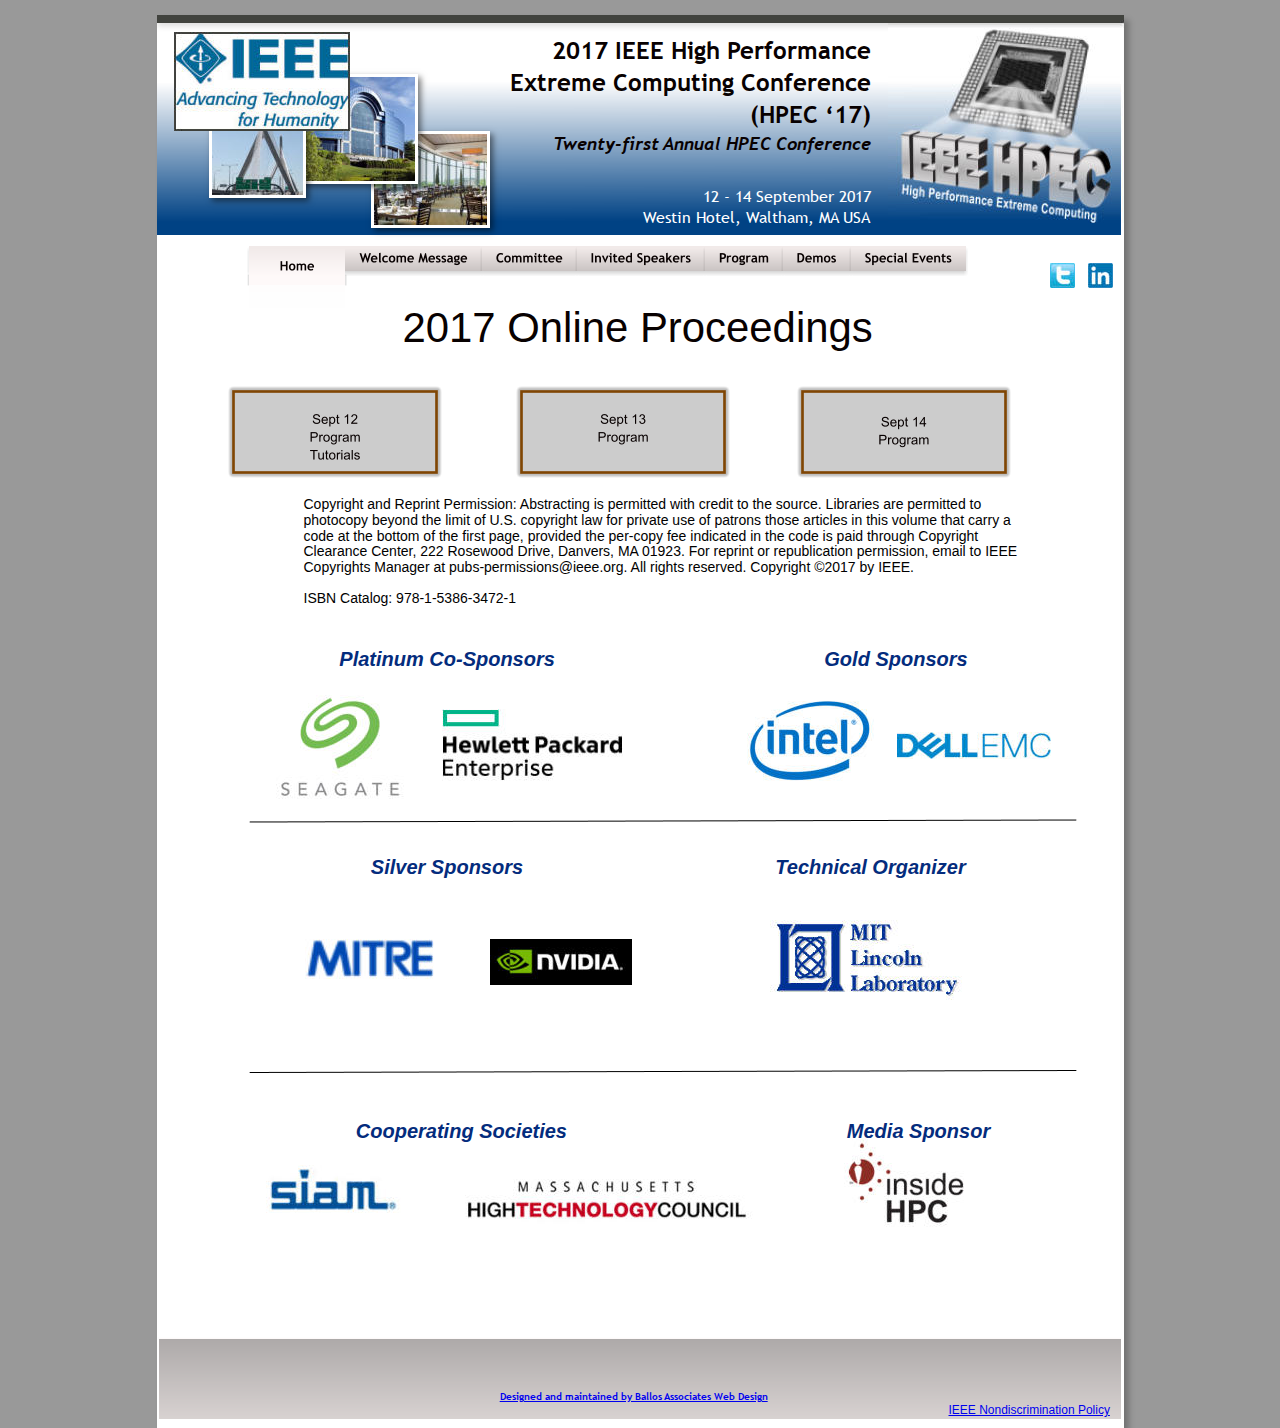
<file: Proc2017HPEC/index.htm>
<!DOCTYPE html>
<html>
<head>
 <meta http-equiv="X-UA-Compatible" content="IE=EDGE"/>
 <meta charset="utf-8"/>
 <meta name="Generator" content="Xara HTML filter v.8.8.0.483"/>
 <meta name="XAR Files" content="index_htm_files/xr_files.txt"/>
 <title>2017 IEEE High Performane Extreme Computing (HPEC 2016)</title>
 <meta name="viewport" content="width=device-width, initial-scale=1" />
 <meta name="description" content="The conference will give researchers from academia, industry, and government working in this important area an opportunity to discuss techniques, approaches, and ongoing developments with relevance to high performance extreme computing processors, systems, storage, networks, software, and applications.  researchers and industrial experts.  On the days before and after the conference, tutorials will be presented, detailing and demonstrating BSN technologies from sensor networks to the algorithms that employ them.  
"/>
 <link rel="stylesheet" href="index_htm_files/xr_fonts.css"/>
 <script><!--
 if(navigator.userAgent.indexOf('MSIE')!=-1 || navigator.userAgent.indexOf('Trident')!=-1){ document.write('<link rel="stylesheet" href="index_htm_files/xr_fontsie.css"/>');}
 --></script>
 <script>document.documentElement.className="xr_bgh0";</script>
 <link rel="stylesheet" href="index_htm_files/highslide.css" />
 <!--[if lt IE 7]><link rel="stylesheet" href="index_htm_files/highslide-ie6.css" /><![endif]-->
 <script src="index_htm_files/highslide.js"></script>
 <link rel="stylesheet" href="index_htm_files/xr_main.css"/>
 <link rel="stylesheet" href="index_htm_files/xr_text.css"/>
 <link rel="stylesheet" href="index_htm_files/custom_styles.css"/>
 <script src="index_htm_files/roe.js"></script>
 <script src="index_htm_files/replaceMobileFonts.js"></script>
 <script src="index_htm_files/prs4.js"></script>
 <script src="index_htm_files/jquery.js"></script>
 <link rel="stylesheet" href="index_htm_files/ani.css"/>
</head>
<body class="xr_bgb0">
<div class="xr_ap" id="xr_xrii"  style="width: 100%; height: 100%; min-width: 967px; min-height: 1428px; top:0%; left:0%; overflow:hidden;">
<div class="xr_ap" id="xr_xr" style="width: 967px; height: 1413px; top:15px; left:50%; margin-left: -484px; text-align: left;">
 <script>var xr_xr=document.getElementById("xr_xr");xr_rxc();</script>
<div id="xr_td" class="xr_td">
<div class="xr_ap xr_pp">
 <!--[if lt IE 9]>
 <img class="xr_ap" src="index_htm_files/5104.png" alt="" title="" style="left:-2px;top:-2px;width:981px;height:1427px;"/>
 <![endif]-->
 <!--[if gte IE 9]><!-->
 <span class="xr_ar" style="left:0px;top:0px;width:967px;height:1413px; box-shadow: 5px 5px 6px rgba(0,0,0,0.25); background-color: #FFFFFF;"></span>
 <!--<![endif]-->
</div>
<div id="xr_xrc1" class="xr_ap xr_xri_ xr_xrc" style="width: 967px; height: 1413px; overflow:hidden;">
 <div class="xr_txt xr_s0" style="position: absolute; left:236px; top:327px; width:468px; height:10px;">
  <span class="xr_tc xr_s0" style="left: -13.4px; top: -37.92px; width: 517px;"><span class="xr_s1" style="">2017 Online Proceedings</span></span>
 </div>
<div class="xr_group">
 <img class="xr_ap" src="index_htm_files/976.png" alt="" title="" style="left:1px;top:1322px;width:964px;height:82px;"/>
</div>
<div class="xr_group">
 <div class="xr_txt xr_s2" style="position: absolute; left:477px; top:1383px; width:269px; height:10px;">
  <span class="xr_tc xr_s2" style="left: -147.8px; top: -9.39px; width: 296px;"><a href="http://ballos.com" target="_blank" onclick="return(xr_nn());" onmousemove="xr_mo(this,0)" >Designed and maintained by Ballos Associates Web Design</a></span>
 </div>
</div>
<div class="xr_group">
 <div class="xr_txt xr_s3" style="position: absolute; left:792px; top:1399px; width:161px; height:10px;">
  <span class="xr_tl xr_s3" style="top: -10.86px;"><a href="http://www.ieee.org/about/corporate/governance/p9-26.html" target="_blank" onclick="return(xr_nn());" onmousemove="xr_mo(this,0)" >IEEE Nondiscrimination Policy</a></span>
 </div>
</div>
<div class="xr_group">
 <a href="https://twitter.com/IEEE_HPEC" target="_blank" onclick="return(xr_nn());">
  <img class="xr_ap" src="index_htm_files/4684.jpg" alt="" title="" onmousemove="xr_mo(this,0,event)" style="left:893px;top:248px;width:25px;height:25px;"/>
 </a>
</div>
<div class="xr_group">
 <a href="http://www.linkedin.com/grp/home?gid=4278370" target="_blank" onclick="return(xr_nn());">
  <img class="xr_ap" src="index_htm_files/4685.jpg" alt="" title="" onmousemove="xr_mo(this,0,event)" style="left:931px;top:248px;width:25px;height:25px;"/>
 </a>
</div>
<div class="xr_group">
 <span class="xr_ar" style="left:0px;top:0px;width:964px;height:220px; background:url('index_htm_files/4697.png') -1px 0px no-repeat;"></span>
</div>
<div class="xr_group">
 <!--[if lt IE 9]>
 <img class="xr_ap" src="index_htm_files/4698.png" alt="" title="" style="left:-8px;top:-4px;width:982px;height:22px;"/>
 <![endif]-->
 <!--[if gte IE 9]><!-->
 <span class="xr_ar" style="left:0px;top:0px;width:967px;height:8px; box-shadow: 0px 3px 6px rgba(0,0,0,0.15); background-color: #41433E;"></span>
 <!--<![endif]-->
</div>
<div class="xr_group">
 <div class="xr_txt xr_s4" style="position: absolute; left:322px; top:48px; width:364px; height:10px;">
  <span class="xr_tr xr_s5" style="left: 40.61px; top: -27.13px; width: 359px;">2017 IEEE High Performance </span>
  <span class="xr_tr xr_s5" style="left: -2.55px; top: 4.91px; width: 395px;">Extreme Computing Conference</span>
  <span class="xr_tr xr_s5" style="left: 259.31px; top: 36.96px; width: 133px;">(HPEC ‘17)</span>
  <span class="xr_tr xr_s6" style="left: 41.15px; top: 69px; width: 351px;">Twenty-first Annual HPEC Conference</span>
  <span class="xr_tr xr_s7" style="left: 205.19px; top: 121.67px; width: 187px;">12 - 14 September 2017</span>
  <span class="xr_tr xr_s7" style="left: 141.54px; top: 143.03px; width: 250px;">Westin Hotel, Waltham, MA USA</span>
 </div>
</div>
<div class="xr_group">
 <!--[if lt IE 9]>
 <img class="xr_ap" src="index_htm_files/4700.jpg" alt="" title="" style="left:210px;top:112px;width:134px;height:112px;"/>
 <![endif]-->
 <!--[if gte IE 9]><!-->
 <span class="xr_ar" style="left:214px;top:116px;width:119px;height:97px; box-shadow: 3px 3px 6px rgba(0,0,0,0.50); background-color: #FFFFFF;"></span>
 <!--<![endif]-->
 <a href="index_htm_files/4732.jpg" class="highslide" onmouseover="hs.headingText=''" onclick="return hs.expand(this, { headingText: '', slideshowGroup: 0 } )">
  <img class="xr_ap" id="photoreplaced" src="index_htm_files/4701.jpg" alt="" title="" onmousemove="xr_mo(this,0,event)" style="left:217px;top:119px;width:113px;height:91px;"/>
 </a>
 <!--[if lt IE 9]>
 <img class="xr_ap" src="index_htm_files/4702.jpg" alt="" title="" style="left:122px;top:55px;width:150px;height:125px;"/>
 <![endif]-->
 <!--[if gte IE 9]><!-->
 <span class="xr_ar" style="left:126px;top:59px;width:135px;height:110px; box-shadow: 3px 3px 6px rgba(0,0,0,0.50); background-color: #FFFFFF;"></span>
 <!--<![endif]-->
 <a href="index_htm_files/4733.jpg" class="highslide" onmouseover="hs.headingText=''" onclick="return hs.expand(this, { headingText: '', slideshowGroup: 0 } )">
  <img class="xr_ap" src="index_htm_files/4703.jpg" alt="" title="" onmousemove="xr_mo(this,0,event)" style="left:129px;top:62px;width:129px;height:104px;"/>
 </a>
 <!--[if lt IE 9]>
 <img class="xr_ap" src="index_htm_files/4704.jpg" alt="" title="" style="left:48px;top:80px;width:111px;height:113px;"/>
 <![endif]-->
 <!--[if gte IE 9]><!-->
 <span class="xr_ar" style="left:52px;top:84px;width:97px;height:99px; box-shadow: 3px 3px 6px rgba(0,0,0,0.50); background-color: #FFFFFF;"></span>
 <!--<![endif]-->
 <a href="index_htm_files/4734.jpg" class="highslide" onmouseover="hs.headingText=''" onclick="return hs.expand(this, { headingText: '', slideshowGroup: 0 } )">
  <img class="xr_ap" src="index_htm_files/4705.jpg" alt="" title="" onmousemove="xr_mo(this,0,event)" style="left:55px;top:87px;width:91px;height:93px;"/>
 </a>
</div>
<div class="xr_group">
 <img class="xr_ap" src="index_htm_files/5125.jpg" alt="" title="" style="left:731px;top:5px;width:246px;height:203px;"/>
</div>
<div class="xr_group">
 <img class="xr_ap" src="index_htm_files/4707.jpg" alt="" title="" style="left:17px;top:17px;width:176px;height:99px;"/>
</div>
 <div id="xr_xo0" class="xr_ap" style="left:0; top:0; width:967px; height:100px; visibility:hidden; z-index:3;">
 <a href="" onclick="return(false);" onmousedown="xr_ppir(this);">
 </a>
 </div>
 <div id="xr_xd0" class="xr_ap" style="left:0; top:0; width:967px; height:100px; visibility:hidden; z-index:3;">
 <a href="" onclick="return(false);" onmousedown="xr_ppir(this);">
 </a>
 </div>
 <div class="xr_txt Normal_text" style="position: absolute; left:147px; top:494px; width:712px; height:10px;font-feature-settings:'kern','liga' 0,'clig' 0,'calt' 0;color:#000000;">
  <span class="xr_tl Normal_text" style="top: -12.67px;color:#000000;">Copyright and Reprint Permission: Abstracting is permitted with credit to the source. Libraries are permitted to </span>
  <span class="xr_tl Normal_text" style="top: 2.97px;color:#000000;">photocopy beyond the limit of U.S. copyright law for private use of patrons those articles in this volume that carry a </span>
  <span class="xr_tl Normal_text" style="top: 18.6px;color:#000000;">code at the bottom of the first page, provided the per-copy fee indicated in the code is paid through Copyright </span>
  <span class="xr_tl Normal_text" style="top: 34.24px;color:#000000;">Clearance Center, 222 Rosewood Drive, Danvers, MA 01923. For reprint or republication permission, email to IEEE </span>
  <span class="xr_tl Normal_text" style="top: 49.88px;color:#000000;">Copyrights Manager at pubs-permissions&#64;ieee.org. All rights reserved. Copyright ©2017 by IEEE.</span>
  <span class="xr_tl Normal_text" style="top: 81.16px;color:#000000;">ISBN Catalog: 978-1-5386-3472-1</span>
 </div>
 <a href="http://www.ll.mit.edu/" target="_blank" onclick="return(xr_nn());">
  <img class="xr_ap" src="index_htm_files/4739.jpg" alt="" title="" onmousemove="xr_mo(this,0,event)" style="left:613px;top:905px;width:192px;height:80px;"/>
 </a>
 <a href="http://mitre.org/" target="_blank" onclick="return(xr_nn());">
  <img class="xr_ap" src="index_htm_files/4740.jpg" alt="" title="" onmousemove="xr_mo(this,0,event)" style="left:148px;top:924px;width:129px;height:42px;"/>
 </a>
 <div class="xr_txt Normal_text_a" style="position: absolute; left:122px; top:859px; width:151px; height:10px;font-weight:bold;font-size:20px;font-feature-settings:'kern','liga' 0,'clig' 0,'calt' 0;">
  <span class="xr_tl Normal_text_a" style="left: 92.34px; top: -18.11px;font-weight:bold;font-size:20px;">Silver Sponsors</span>
 </div>
 <div class="xr_txt Normal_text_a" style="position: absolute; left:105px; top:651px; width:215px; height:10px;font-weight:bold;font-size:20px;font-feature-settings:'kern','liga' 0,'clig' 0,'calt' 0;">
  <span class="xr_tl Normal_text_a" style="left: 77.81px; top: -18.11px;font-weight:bold;font-size:20px;">Platinum Co-Sponsors</span>
 </div>
 <a href="http://www.seagate.com/enterprise-storage/systems/clustered-file-systems/" target="_blank" onclick="return(xr_nn());">
  <img class="xr_ap" src="index_htm_files/4741.jpg" alt="" title="" onmousemove="xr_mo(this,0,event)" style="left:111px;top:672px;width:144px;height:117px;"/>
 </a>
 <a href="http://www.seagate.com/" target="_blank" onclick="return(xr_nn());">
  <span class="xr_ar" onmousemove="xr_mo(this,0,event)" style="left:292px;top:665px;width:167px;height:86px;"></span>
 </a>
 <a href="http://h10131.www1.hp.com/home/" target="_blank" onclick="return(xr_nn());">
  <span class="xr_ar" onmousemove="xr_mo(this,0,event)" style="left:509px;top:681px;width:85px;height:70px;"></span>
 </a>
 <div class="xr_txt Normal_text_a" style="position: absolute; left:541px; top:859px; width:190px; height:10px;font-weight:bold;font-size:20px;font-feature-settings:'kern','liga' 0,'clig' 0,'calt' 0;">
  <span class="xr_tl Normal_text_a" style="left: 77.81px; top: -18.11px;font-weight:bold;font-size:20px;">Technical Organizer</span>
 </div>
 <a href="http://www.nvidia.com/content/global/global.php" target="_blank" onclick="return(xr_nn());">
  <img class="xr_ap" src="index_htm_files/4752.jpg" alt="" title="" onmousemove="xr_mo(this,0,event)" style="left:333px;top:924px;width:142px;height:46px;"/>
 </a>
 <a href="http://h10131.www1.hp.com/home/" target="_blank" onclick="return(xr_nn());">
  <img class="xr_ap" src="index_htm_files/4753.jpg" alt="" title="" onmousemove="xr_mo(this,0,event)" style="left:285px;top:694px;width:181px;height:72px;"/>
 </a>
 <img class="xr_ap" src="index_htm_files/3896.png" alt="" title="" style="left:92px;top:804px;width:828px;height:4px;"/>
 <img class="xr_ap" src="index_htm_files/3897.png" alt="" title="" style="left:92px;top:1055px;width:828px;height:3px;"/>
 <div class="xr_txt Normal_text_a" style="position: absolute; left:107px; top:1123px; width:209px; height:10px;font-weight:bold;font-size:20px;font-feature-settings:'kern','liga' 0,'clig' 0,'calt' 0;">
  <span class="xr_tl Normal_text_a" style="left: 92.34px; top: -18.11px;font-weight:bold;font-size:20px;">Cooperating Societies</span>
 </div>
 <a href="http://www.mhtc.org/" target="_blank" onclick="return(xr_nn());">
  <img class="xr_ap" src="index_htm_files/4756.jpg" alt="" title="" onmousemove="xr_mo(this,0,event)" style="left:292px;top:1156px;width:308px;height:56px;"/>
 </a>
 <a href="http://www.siam.org/" target="_blank" onclick="return(xr_nn());">
  <img class="xr_ap" src="index_htm_files/4757.jpg" alt="" title="" onmousemove="xr_mo(this,0,event)" style="left:93px;top:1150px;width:151px;height:62px;"/>
 </a>
 <div class="xr_txt Normal_text_a" style="position: absolute; left:590px; top:651px; width:141px; height:10px;font-weight:bold;font-size:20px;font-feature-settings:'kern','liga' 0,'clig' 0,'calt' 0;">
  <span class="xr_tl Normal_text_a" style="left: 77.81px; top: -18.11px;font-weight:bold;font-size:20px;">Gold Sponsors</span>
 </div>
 <a href="http://intel.com" target="_blank" onclick="return(xr_nn());">
  <img class="xr_ap" src="index_htm_files/4758.jpg" alt="" title="" onmousemove="xr_mo(this,0,event)" style="left:582px;top:686px;width:135px;height:88px;"/>
 </a>
 <a href="http://www.dell.com/en-us/" target="_blank" onclick="return(xr_nn());">
  <img class="xr_ap" src="index_htm_files/4759.jpg" alt="" title="" onmousemove="xr_mo(this,0,event)" style="left:740px;top:717px;width:154px;height:27px;"/>
 </a>
 <a href="http://insidehpc.com/" target="_blank" onclick="return(xr_nn());">
  <img class="xr_ap" src="index_htm_files/4760.jpg" alt="" title="" onmousemove="xr_mo(this,0,event)" style="left:687px;top:1124px;width:125px;height:88px;"/>
 </a>
 <div class="xr_txt Normal_text_a" style="position: absolute; left:598px; top:1123px; width:144px; height:10px;font-weight:bold;font-size:20px;font-feature-settings:'kern','liga' 0,'clig' 0,'calt' 0;">
  <span class="xr_tl Normal_text_a" style="left: 92.34px; top: -18.11px;font-weight:bold;font-size:20px;">Media Sponsor</span>
 </div>
 <a href="sept12.htm" onclick="return(xr_nn());">
  <img class="xr_ap" src="index_htm_files/5157.png" alt="Sept 12 Program Tutorials" title="" onmousemove="xr_mo(this,0,event)" style="left:67px;top:367px;width:222px;height:100px;"/>
 </a>
 <a href="sept13.htm" onclick="return(xr_nn());">
  <img class="xr_ap" src="index_htm_files/5158.png" alt="Sept 13 Program" title="" onmousemove="xr_mo(this,0,event)" style="left:355px;top:367px;width:222px;height:100px;"/>
 </a>
 <a href="sept14.htm" onclick="return(xr_nn());">
  <img class="xr_ap" src="index_htm_files/5159.png" alt="Sept 14 Program" title="" onmousemove="xr_mo(this,0,event)" style="left:636px;top:367px;width:222px;height:100px;"/>
 </a>
</div>
<div class="xr_xpos xr_stt" style="position:absolute; left: 85px; top: 227px; width:731px; height:40px;">
<div id="xr_nb1" class="xr_ar">
 <div class="xr_ar xr_nb0">
 <a href="javascript:;" onclick="return(xr_nn());">
  <img class="xr_ap" src="index_htm_files/4859.png" alt="Home" title="" onmousemove="xr_mo(this,0,event)" style="left:0px;top:0px;width:110px;height:40px;"/>
  <img class="xr_ap xr_rs" src="index_htm_files/4888.png" alt="Home" title="" onmousemove="xr_mo(this,0)" style="left:5px;top:4px;width:101px;height:89px;"/>
 </a>
 </div>
 <div class="xr_ar xr_nb0">
 <a href="welcome.htm" target="_self" onclick="return(xr_nn());">
  <img class="xr_ap" src="index_htm_files/4860.png" alt="Welcome Message" title="" onmousemove="xr_mo(this,0,event)" style="left:95px;top:0px;width:152px;height:40px;"/>
  <img class="xr_ap xr_ro xr_ro0 xr_tt3" src="index_htm_files/4880.png" alt="Welcome Message" title="" onmousemove="xr_mo(this,0)" style="left:95px;top:0px;width:152px;height:40px;"/>
  <img class="xr_ap xr_rd xr_rd0 xr_tt3" src="index_htm_files/4889.png" alt="Welcome Message" title="" onmousemove="xr_mo(this,0)" style="left:100px;top:4px;width:143px;height:89px;"/>
 </a>
 </div>
 <div class="xr_ar xr_nb0">
 <a href="javascript:;" onclick="return(xr_nn());">
  <img class="xr_ap" src="index_htm_files/4861.png" alt="Committee" title="" style="left:232px;top:0px;width:110px;height:40px;"/>
  <img class="xr_ap xr_ro xr_ro0 xr_tt3" src="index_htm_files/4881.png" alt="Committee" title="" onmousemove="xr_mo(this,0)" style="left:232px;top:0px;width:110px;height:40px;"/>
  <img class="xr_ap xr_rd xr_rd0 xr_tt3" src="index_htm_files/4890.png" alt="Committee" title="" onmousemove="xr_mo(this,0)" style="left:237px;top:4px;width:101px;height:89px;"/>
 </a>
  <div class="xr_nb2 xr_nb5 xr_smp232_-342" style="left:232px; top:40px; min-width:110px;">
  <ul class="xr_nb4">
   <li><a href="senioradboard.htm">Senior Advisory Board</a>
   </li>
   <li><a href="techprogcomm.htm">Technical Committee</a>
   </li>
   <li><a href="progcomm.htm">Program Commitee</a>
   </li>
  </ul>
  </div>
 </div>
 <div class="xr_ar xr_nb0">
 <a href="speakers.htm" target="_self" onclick="return(xr_nn());">
  <img class="xr_ap" src="index_htm_files/4862.png" alt="Invited Speakers" title="" onmousemove="xr_mo(this,0,event)" style="left:327px;top:0px;width:144px;height:40px;"/>
  <img class="xr_ap xr_ro xr_ro0 xr_tt3" src="index_htm_files/4882.png" alt="Invited Speakers" title="" onmousemove="xr_mo(this,0)" style="left:327px;top:0px;width:144px;height:40px;"/>
  <img class="xr_ap xr_rd xr_rd0 xr_tt3" src="index_htm_files/4891.png" alt="Invited Speakers" title="" onmousemove="xr_mo(this,0)" style="left:332px;top:4px;width:134px;height:89px;"/>
 </a>
 </div>
 <div class="xr_ar xr_nb0">
 <a href="javascript:;" onclick="return(xr_nn());">
  <img class="xr_ap" src="index_htm_files/4863.png" alt="Program" title="" style="left:456px;top:0px;width:92px;height:40px;"/>
  <img class="xr_ap xr_ro xr_ro0 xr_tt3" src="index_htm_files/4883.png" alt="Program" title="" onmousemove="xr_mo(this,0)" style="left:456px;top:0px;width:92px;height:40px;"/>
  <img class="xr_ap xr_rd xr_rd0 xr_tt3" src="index_htm_files/4892.png" alt="Program" title="" onmousemove="xr_mo(this,0)" style="left:461px;top:4px;width:83px;height:89px;"/>
 </a>
  <div class="xr_nb2 xr_nb5 xr_smp456_-548" style="left:456px; top:40px; min-width:92px;">
  <ul class="xr_nb4">
   <li><a href="sept12.htm">Tuesday, Sept 12</a>
   </li>
   <li><a href="sept13.htm">Wednesday, Sept 13</a>
   </li>
   <li><a href="sept14.htm">Thursday, Sept 154</a>
   </li>
   <li><a href="specevents.htm">Special Events</a>
   </li>
  </ul>
  </div>
 </div>
 <div class="xr_ar xr_nb0">
 <a href="exhibit.htm" target="_self" onclick="return(xr_nn());">
  <img class="xr_ap" src="index_htm_files/4864.png" alt="Demos" title="" onmousemove="xr_mo(this,0,event)" style="left:533px;top:0px;width:83px;height:40px;"/>
  <img class="xr_ap xr_ro xr_ro0 xr_tt3" src="index_htm_files/4884.png" alt="Demos" title="" onmousemove="xr_mo(this,0)" style="left:533px;top:0px;width:83px;height:40px;"/>
  <img class="xr_ap xr_rd xr_rd0 xr_tt3" src="index_htm_files/4893.png" alt="Demos" title="" onmousemove="xr_mo(this,0)" style="left:538px;top:4px;width:74px;height:89px;"/>
 </a>
 </div>
 <div class="xr_ar xr_nb0">
 <a href="specevents.htm" target="_self" onclick="return(xr_nn());">
  <img class="xr_ap" src="index_htm_files/4865.png" alt="Special Events" title="" onmousemove="xr_mo(this,0,event)" style="left:601px;top:0px;width:130px;height:40px;"/>
  <img class="xr_ap xr_ro xr_ro0 xr_tt3" src="index_htm_files/4885.png" alt="Special Events" title="" onmousemove="xr_mo(this,0)" style="left:601px;top:0px;width:130px;height:40px;"/>
  <img class="xr_ap xr_rd xr_rd0 xr_tt3" src="index_htm_files/4894.png" alt="Special Events" title="" onmousemove="xr_mo(this,0)" style="left:606px;top:4px;width:121px;height:89px;"/>
 </a>
 </div>
</div>
</div>
</div>
</div>
</div >
<!--[if lt IE 7]><script src="index_htm_files/png.js"></script><![endif]-->
<!--[if IE]><script>xr_aeh()</script><![endif]--><!--[if !IE]>--><script>xr_htm();repMobFonts();window.addEventListener('load', xr_aeh, false);</script><!--<![endif]-->
</body>
</html>
</file>
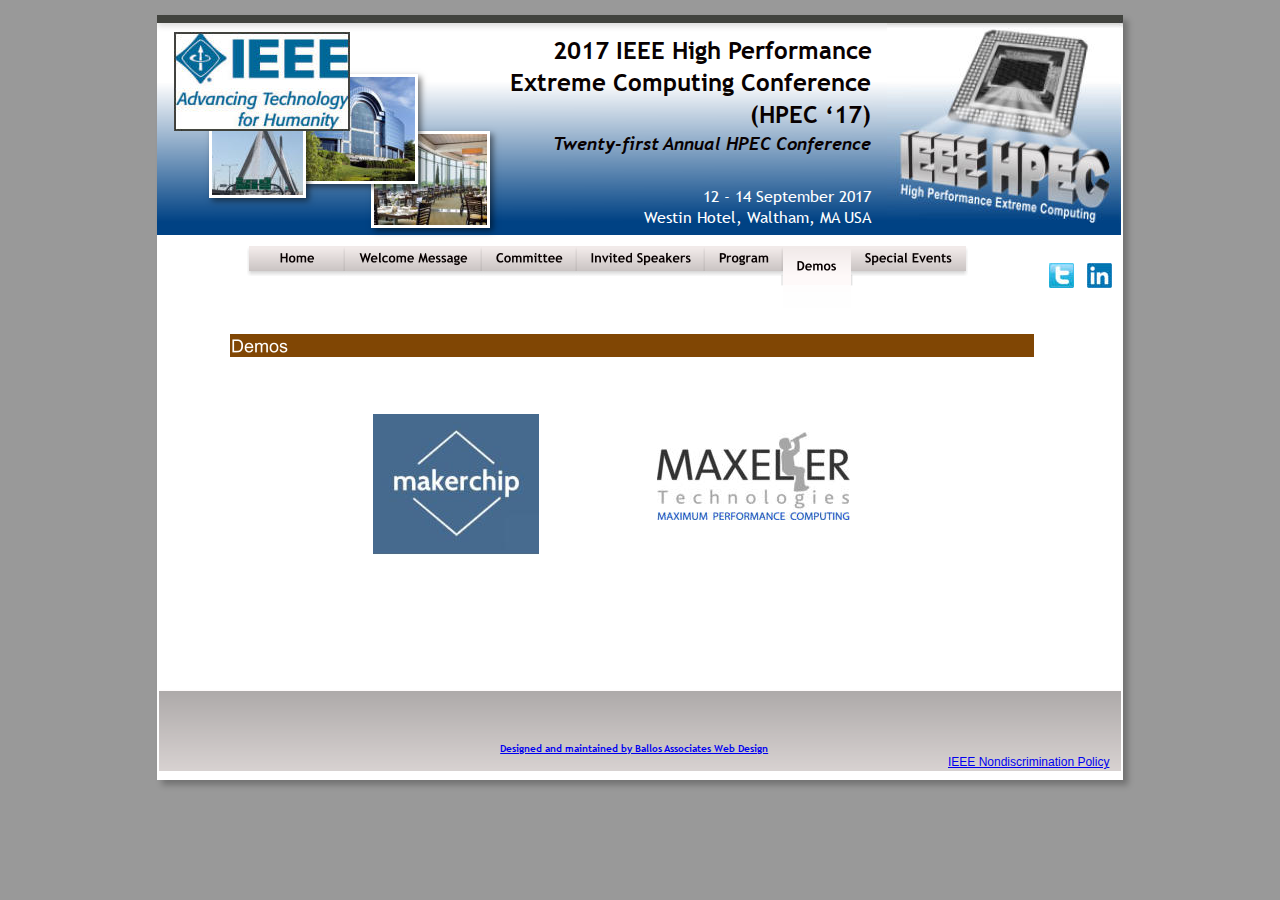
<file: Proc2017HPEC/exhibit.htm>
<!DOCTYPE html>
<html>
<head>
 <meta http-equiv="X-UA-Compatible" content="IE=EDGE"/>
 <meta charset="utf-8"/>
 <meta name="Generator" content="Xara HTML filter v.8.8.0.483"/>
 <meta name="XAR Files" content="index_htm_files/xr_files.txt"/>
 <title>2017 IEEE High Performane Extreme Computing (HPEC 2016)</title>
 <meta name="viewport" content="width=device-width, initial-scale=1" />
 <meta name="description" content="The conference will give researchers from academia, industry, and government working in this important area an opportunity to discuss techniques, approaches, and ongoing developments with relevance to high performance extreme computing processors, systems, storage, networks, software, and applications.  researchers and industrial experts.  On the days before and after the conference, tutorials will be presented, detailing and demonstrating BSN technologies from sensor networks to the algorithms that employ them.  
"/>
 <link rel="stylesheet" href="index_htm_files/xr_fonts.css"/>
 <script><!--
 if(navigator.userAgent.indexOf('MSIE')!=-1 || navigator.userAgent.indexOf('Trident')!=-1){ document.write('<link rel="stylesheet" href="index_htm_files/xr_fontsie.css"/>');}
 --></script>
 <script>document.documentElement.className="xr_bgh6";</script>
 <link rel="stylesheet" href="index_htm_files/highslide.css" />
 <!--[if lt IE 7]><link rel="stylesheet" href="index_htm_files/highslide-ie6.css" /><![endif]-->
 <script src="index_htm_files/highslide.js"></script>
 <link rel="stylesheet" href="index_htm_files/xr_main.css"/>
 <link rel="stylesheet" href="index_htm_files/xr_text.css"/>
 <link rel="stylesheet" href="index_htm_files/custom_styles.css"/>
 <script src="index_htm_files/roe.js"></script>
 <script src="index_htm_files/replaceMobileFonts.js"></script>
 <script src="index_htm_files/prs4.js"></script>
 <script src="index_htm_files/jquery.js"></script>
 <link rel="stylesheet" href="index_htm_files/ani.css"/>
</head>
<body class="xr_bgb6">
<div class="xr_ap" id="xr_xrii"  style="width: 100%; height: 100%; min-width: 966px; min-height: 780px; top:0%; left:0%; overflow:hidden;">
<div class="xr_ap" id="xr_xr" style="width: 966px; height: 765px; top:15px; left:50%; margin-left: -483px; text-align: left;">
 <script>var xr_xr=document.getElementById("xr_xr");xr_rxc();</script>
<div id="xr_td" class="xr_td">
<div class="xr_ap xr_pp">
 <!--[if lt IE 9]>
 <img class="xr_ap" src="index_htm_files/4776.png" alt="" title="" style="left:-2px;top:-2px;width:980px;height:779px;"/>
 <![endif]-->
 <!--[if gte IE 9]><!-->
 <span class="xr_ar" style="left:0px;top:0px;width:966px;height:765px; box-shadow: 5px 5px 6px rgba(0,0,0,0.25); background-color: #FFFFFF;"></span>
 <!--<![endif]-->
</div>
<div id="xr_xrc7" class="xr_ap xr_xri_ xr_xrc" style="width: 966px; height: 765px; overflow:hidden;">
<div class="xr_group">
 <img class="xr_ap" src="index_htm_files/976.png" alt="" title="" style="left:1px;top:674px;width:964px;height:82px;"/>
</div>
<div class="xr_group">
 <div class="xr_txt xr_s2" style="position: absolute; left:477px; top:735px; width:269px; height:10px;">
  <span class="xr_tc xr_s2" style="left: -147.8px; top: -9.39px; width: 296px;"><a href="http://ballos.com" target="_blank" onclick="return(xr_nn());" onmousemove="xr_mo(this,0)" >Designed and maintained by Ballos Associates Web Design</a></span>
 </div>
</div>
<div class="xr_group">
 <div class="xr_txt xr_s3" style="position: absolute; left:791px; top:751px; width:161px; height:10px;">
  <span class="xr_tl xr_s3" style="top: -10.86px;"><a href="http://www.ieee.org/about/corporate/governance/p9-26.html" target="_blank" onclick="return(xr_nn());" onmousemove="xr_mo(this,0)" >IEEE Nondiscrimination Policy</a></span>
 </div>
</div>
<div class="xr_group">
 <a href="https://twitter.com/IEEE_HPEC" target="_blank" onclick="return(xr_nn());">
  <img class="xr_ap" src="index_htm_files/4684.jpg" alt="" title="" onmousemove="xr_mo(this,0,event)" style="left:892px;top:248px;width:25px;height:25px;"/>
 </a>
</div>
<div class="xr_group">
 <a href="http://www.linkedin.com/grp/home?gid=4278370" target="_blank" onclick="return(xr_nn());">
  <img class="xr_ap" src="index_htm_files/4685.jpg" alt="" title="" onmousemove="xr_mo(this,0,event)" style="left:930px;top:248px;width:25px;height:25px;"/>
 </a>
</div>
 <img class="xr_ap" src="index_htm_files/2934.png" alt="Demos" title="" style="left:73px;top:319px;width:804px;height:24px;"/>
<div class="xr_group">
 <span class="xr_ar" style="left:0px;top:0px;width:964px;height:220px; background:url('index_htm_files/4697.png') -1px 0px no-repeat;"></span>
</div>
<div class="xr_group">
 <!--[if lt IE 9]>
 <img class="xr_ap" src="index_htm_files/4698.png" alt="" title="" style="left:-8px;top:-4px;width:982px;height:22px;"/>
 <![endif]-->
 <!--[if gte IE 9]><!-->
 <span class="xr_ar" style="left:0px;top:0px;width:967px;height:8px; box-shadow: 0px 3px 6px rgba(0,0,0,0.15); background-color: #41433E;"></span>
 <!--<![endif]-->
</div>
<div class="xr_group">
 <div class="xr_txt xr_s4" style="position: absolute; left:322px; top:48px; width:364px; height:10px;">
  <span class="xr_tr xr_s5" style="left: 40.61px; top: -27.13px; width: 359px;">2017 IEEE High Performance </span>
  <span class="xr_tr xr_s5" style="left: -2.55px; top: 4.91px; width: 395px;">Extreme Computing Conference</span>
  <span class="xr_tr xr_s5" style="left: 259.31px; top: 36.96px; width: 133px;">(HPEC ‘17)</span>
  <span class="xr_tr xr_s6" style="left: 41.15px; top: 69px; width: 351px;">Twenty-first Annual HPEC Conference</span>
  <span class="xr_tr xr_s7" style="left: 205.19px; top: 121.67px; width: 187px;">12 - 14 September 2017</span>
  <span class="xr_tr xr_s7" style="left: 141.54px; top: 143.03px; width: 250px;">Westin Hotel, Waltham, MA USA</span>
 </div>
</div>
<div class="xr_group">
 <!--[if lt IE 9]>
 <img class="xr_ap" src="index_htm_files/4700.jpg" alt="" title="" style="left:210px;top:112px;width:134px;height:112px;"/>
 <![endif]-->
 <!--[if gte IE 9]><!-->
 <span class="xr_ar" style="left:214px;top:116px;width:119px;height:97px; box-shadow: 3px 3px 6px rgba(0,0,0,0.50); background-color: #FFFFFF;"></span>
 <!--<![endif]-->
 <a href="index_htm_files/4732.jpg" class="highslide" onmouseover="hs.headingText=''" onclick="return hs.expand(this, { headingText: '', slideshowGroup: 6 } )">
  <img class="xr_ap" id="photoreplaced" src="index_htm_files/4701.jpg" alt="" title="" onmousemove="xr_mo(this,0,event)" style="left:217px;top:119px;width:113px;height:91px;"/>
 </a>
 <!--[if lt IE 9]>
 <img class="xr_ap" src="index_htm_files/4702.jpg" alt="" title="" style="left:122px;top:55px;width:150px;height:125px;"/>
 <![endif]-->
 <!--[if gte IE 9]><!-->
 <span class="xr_ar" style="left:126px;top:59px;width:135px;height:110px; box-shadow: 3px 3px 6px rgba(0,0,0,0.50); background-color: #FFFFFF;"></span>
 <!--<![endif]-->
 <a href="index_htm_files/4733.jpg" class="highslide" onmouseover="hs.headingText=''" onclick="return hs.expand(this, { headingText: '', slideshowGroup: 6 } )">
  <img class="xr_ap" src="index_htm_files/4703.jpg" alt="" title="" onmousemove="xr_mo(this,0,event)" style="left:129px;top:62px;width:129px;height:104px;"/>
 </a>
 <!--[if lt IE 9]>
 <img class="xr_ap" src="index_htm_files/4704.jpg" alt="" title="" style="left:48px;top:80px;width:111px;height:113px;"/>
 <![endif]-->
 <!--[if gte IE 9]><!-->
 <span class="xr_ar" style="left:52px;top:84px;width:97px;height:99px; box-shadow: 3px 3px 6px rgba(0,0,0,0.50); background-color: #FFFFFF;"></span>
 <!--<![endif]-->
 <a href="index_htm_files/4734.jpg" class="highslide" onmouseover="hs.headingText=''" onclick="return hs.expand(this, { headingText: '', slideshowGroup: 6 } )">
  <img class="xr_ap" src="index_htm_files/4705.jpg" alt="" title="" onmousemove="xr_mo(this,0,event)" style="left:55px;top:87px;width:91px;height:93px;"/>
 </a>
</div>
<div class="xr_group">
 <img class="xr_ap" src="index_htm_files/4768.jpg" alt="" title="" style="left:730px;top:5px;width:246px;height:203px;"/>
</div>
<div class="xr_group">
 <img class="xr_ap" src="index_htm_files/4707.jpg" alt="" title="" style="left:17px;top:17px;width:176px;height:99px;"/>
</div>
 <a href="http://makerchip.com/" target="_blank" onclick="return(xr_nn());">
  <img class="xr_ap" src="index_htm_files/5180.jpg" alt="" title="" onmousemove="xr_mo(this,0,event)" style="left:216px;top:399px;width:166px;height:141px;"/>
 </a>
 <div id="xr_xo0" class="xr_ap" style="left:0; top:0; width:966px; height:100px; visibility:hidden; z-index:3;">
 <a href="" onclick="return(false);" onmousedown="xr_ppir(this);">
 </a>
 </div>
 <div id="xr_xd0" class="xr_ap" style="left:0; top:0; width:966px; height:100px; visibility:hidden; z-index:3;">
 <a href="" onclick="return(false);" onmousedown="xr_ppir(this);">
 </a>
 </div>
 <a href="http://maxeler.com/" onclick="return(xr_nn());">
  <img class="xr_ap" src="index_htm_files/5181.jpg" alt="" title="" onmousemove="xr_mo(this,0,event)" style="left:500px;top:417px;width:193px;height:88px;"/>
 </a>
</div>
<div class="xr_xpos xr_stt" style="position:absolute; left: 85px; top: 227px; width:731px; height:40px;">
<div id="xr_nb37" class="xr_ar">
 <div class="xr_ar xr_nb0">
 <a href="index.htm" target="_self" onclick="return(xr_nn());">
  <img class="xr_ap" src="index_htm_files/4859.png" alt="Home" title="" onmousemove="xr_mo(this,0,event)" style="left:0px;top:0px;width:110px;height:40px;"/>
  <img class="xr_ap xr_ro xr_ro0 xr_tt3" src="index_htm_files/4879.png" alt="Home" title="" onmousemove="xr_mo(this,0)" style="left:0px;top:0px;width:110px;height:40px;"/>
  <img class="xr_ap xr_rd xr_rd0 xr_tt3" src="index_htm_files/4888.png" alt="Home" title="" onmousemove="xr_mo(this,0)" style="left:5px;top:4px;width:101px;height:89px;"/>
 </a>
 </div>
 <div class="xr_ar xr_nb0">
 <a href="welcome.htm" target="_self" onclick="return(xr_nn());">
  <img class="xr_ap" src="index_htm_files/4860.png" alt="Welcome Message" title="" onmousemove="xr_mo(this,0,event)" style="left:95px;top:0px;width:152px;height:40px;"/>
  <img class="xr_ap xr_ro xr_ro0 xr_tt3" src="index_htm_files/4880.png" alt="Welcome Message" title="" onmousemove="xr_mo(this,0)" style="left:95px;top:0px;width:152px;height:40px;"/>
  <img class="xr_ap xr_rd xr_rd0 xr_tt3" src="index_htm_files/4889.png" alt="Welcome Message" title="" onmousemove="xr_mo(this,0)" style="left:100px;top:4px;width:143px;height:89px;"/>
 </a>
 </div>
 <div class="xr_ar xr_nb0">
 <a href="javascript:;" onclick="return(xr_nn());">
  <img class="xr_ap" src="index_htm_files/4861.png" alt="Committee" title="" style="left:232px;top:0px;width:110px;height:40px;"/>
  <img class="xr_ap xr_ro xr_ro0 xr_tt3" src="index_htm_files/4881.png" alt="Committee" title="" onmousemove="xr_mo(this,0)" style="left:232px;top:0px;width:110px;height:40px;"/>
  <img class="xr_ap xr_rd xr_rd0 xr_tt3" src="index_htm_files/4890.png" alt="Committee" title="" onmousemove="xr_mo(this,0)" style="left:237px;top:4px;width:101px;height:89px;"/>
 </a>
  <div class="xr_nb2 xr_nb5 xr_smp232_-342" style="left:232px; top:40px; min-width:110px;">
  <ul class="xr_nb4">
   <li><a href="senioradboard.htm">Senior Advisory Board</a>
   </li>
   <li><a href="techprogcomm.htm">Technical Committee</a>
   </li>
   <li><a href="progcomm.htm">Program Commitee</a>
   </li>
  </ul>
  </div>
 </div>
 <div class="xr_ar xr_nb0">
 <a href="speakers.htm" target="_self" onclick="return(xr_nn());">
  <img class="xr_ap" src="index_htm_files/4862.png" alt="Invited Speakers" title="" onmousemove="xr_mo(this,0,event)" style="left:327px;top:0px;width:144px;height:40px;"/>
  <img class="xr_ap xr_ro xr_ro0 xr_tt3" src="index_htm_files/4882.png" alt="Invited Speakers" title="" onmousemove="xr_mo(this,0)" style="left:327px;top:0px;width:144px;height:40px;"/>
  <img class="xr_ap xr_rd xr_rd0 xr_tt3" src="index_htm_files/4891.png" alt="Invited Speakers" title="" onmousemove="xr_mo(this,0)" style="left:332px;top:4px;width:134px;height:89px;"/>
 </a>
 </div>
 <div class="xr_ar xr_nb0">
 <a href="javascript:;" onclick="return(xr_nn());">
  <img class="xr_ap" src="index_htm_files/4863.png" alt="Program" title="" style="left:456px;top:0px;width:92px;height:40px;"/>
  <img class="xr_ap xr_ro xr_ro0 xr_tt3" src="index_htm_files/4883.png" alt="Program" title="" onmousemove="xr_mo(this,0)" style="left:456px;top:0px;width:92px;height:40px;"/>
  <img class="xr_ap xr_rd xr_rd0 xr_tt3" src="index_htm_files/4892.png" alt="Program" title="" onmousemove="xr_mo(this,0)" style="left:461px;top:4px;width:83px;height:89px;"/>
 </a>
  <div class="xr_nb2 xr_nb5 xr_smp456_-548" style="left:456px; top:40px; min-width:92px;">
  <ul class="xr_nb4">
   <li><a href="sept12.htm">Tuesday, Sept 12</a>
   </li>
   <li><a href="sept13.htm">Wednesday, Sept 13</a>
   </li>
   <li><a href="sept14.htm">Thursday, Sept 154</a>
   </li>
   <li><a href="specevents.htm">Special Events</a>
   </li>
  </ul>
  </div>
 </div>
 <div class="xr_ar xr_nb0">
 <a href="javascript:;" onclick="return(xr_nn());">
  <img class="xr_ap" src="index_htm_files/4864.png" alt="Demos" title="" onmousemove="xr_mo(this,0,event)" style="left:533px;top:0px;width:83px;height:40px;"/>
  <img class="xr_ap xr_rs" src="index_htm_files/4893.png" alt="Demos" title="" onmousemove="xr_mo(this,0)" style="left:538px;top:4px;width:74px;height:89px;"/>
 </a>
 </div>
 <div class="xr_ar xr_nb0">
 <a href="specevents.htm" target="_self" onclick="return(xr_nn());">
  <img class="xr_ap" src="index_htm_files/4865.png" alt="Special Events" title="" onmousemove="xr_mo(this,0,event)" style="left:601px;top:0px;width:130px;height:40px;"/>
  <img class="xr_ap xr_ro xr_ro0 xr_tt3" src="index_htm_files/4885.png" alt="Special Events" title="" onmousemove="xr_mo(this,0)" style="left:601px;top:0px;width:130px;height:40px;"/>
  <img class="xr_ap xr_rd xr_rd0 xr_tt3" src="index_htm_files/4894.png" alt="Special Events" title="" onmousemove="xr_mo(this,0)" style="left:606px;top:4px;width:121px;height:89px;"/>
 </a>
 </div>
</div>
</div>
</div>
</div>
</div >
<!--[if lt IE 7]><script src="index_htm_files/png.js"></script><![endif]-->
<!--[if IE]><script>xr_aeh()</script><![endif]--><!--[if !IE]>--><script>xr_htm();repMobFonts();window.addEventListener('load', xr_aeh, false);</script><!--<![endif]-->
</body>
</html>
</file>
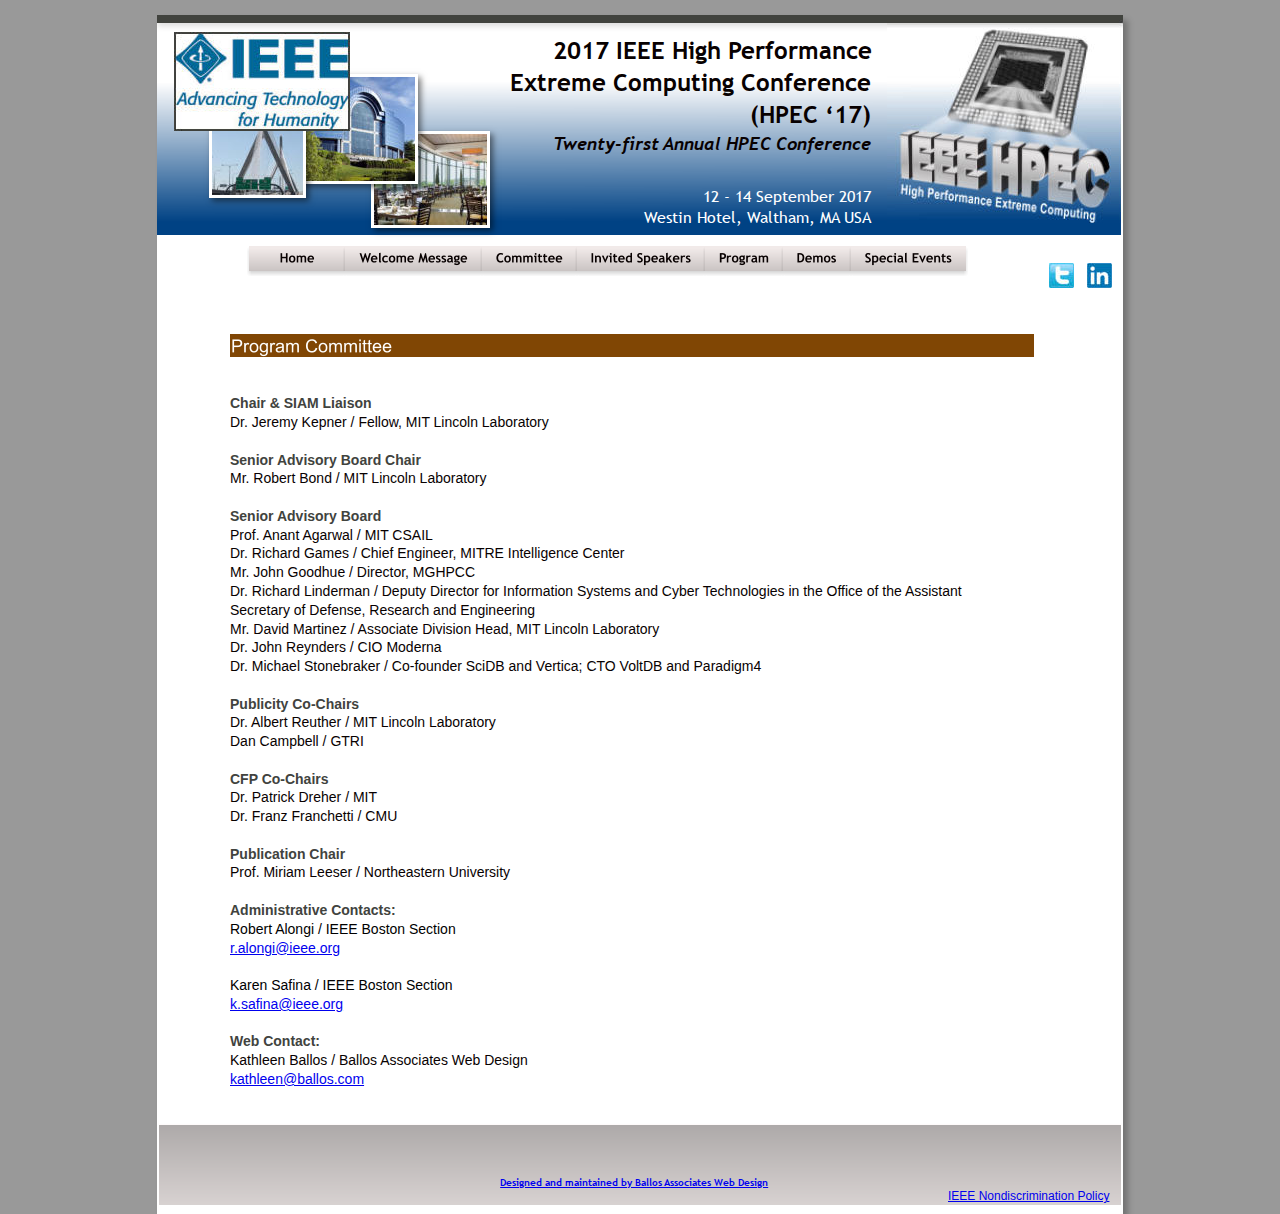
<file: Proc2017HPEC/progcomm.htm>
<!DOCTYPE html>
<html>
<head>
 <meta http-equiv="X-UA-Compatible" content="IE=EDGE"/>
 <meta charset="utf-8"/>
 <meta name="Generator" content="Xara HTML filter v.8.8.0.483"/>
 <meta name="XAR Files" content="index_htm_files/xr_files.txt"/>
 <title>2017 IEEE High Performane Extreme Computing (HPEC 2016)</title>
 <meta name="viewport" content="width=device-width, initial-scale=1" />
 <meta name="description" content="The conference will give researchers from academia, industry, and government working in this important area an opportunity to discuss techniques, approaches, and ongoing developments with relevance to high performance extreme computing processors, systems, storage, networks, software, and applications.  researchers and industrial experts.  On the days before and after the conference, tutorials will be presented, detailing and demonstrating BSN technologies from sensor networks to the algorithms that employ them.  
"/>
 <link rel="stylesheet" href="index_htm_files/xr_fonts.css"/>
 <script><!--
 if(navigator.userAgent.indexOf('MSIE')!=-1 || navigator.userAgent.indexOf('Trident')!=-1){ document.write('<link rel="stylesheet" href="index_htm_files/xr_fontsie.css"/>');}
 --></script>
 <script>document.documentElement.className="xr_bgh5";</script>
 <link rel="stylesheet" href="index_htm_files/highslide.css" />
 <!--[if lt IE 7]><link rel="stylesheet" href="index_htm_files/highslide-ie6.css" /><![endif]-->
 <script src="index_htm_files/highslide.js"></script>
 <link rel="stylesheet" href="index_htm_files/xr_main.css"/>
 <link rel="stylesheet" href="index_htm_files/xr_text.css"/>
 <link rel="stylesheet" href="index_htm_files/custom_styles.css"/>
 <script src="index_htm_files/roe.js"></script>
 <script src="index_htm_files/replaceMobileFonts.js"></script>
 <script src="index_htm_files/prs4.js"></script>
 <script src="index_htm_files/jquery.js"></script>
 <link rel="stylesheet" href="index_htm_files/ani.css"/>
</head>
<body class="xr_bgb5">
<div class="xr_ap" id="xr_xrii"  style="width: 100%; height: 100%; min-width: 966px; min-height: 1214px; top:0%; left:0%; overflow:hidden;">
<div class="xr_ap" id="xr_xr" style="width: 966px; height: 1199px; top:15px; left:50%; margin-left: -483px; text-align: left;">
 <script>var xr_xr=document.getElementById("xr_xr");xr_rxc();</script>
<div id="xr_td" class="xr_td">
<div class="xr_ap xr_pp">
 <!--[if lt IE 9]>
 <img class="xr_ap" src="index_htm_files/3909.png" alt="" title="" style="left:-2px;top:-2px;width:980px;height:1213px;"/>
 <![endif]-->
 <!--[if gte IE 9]><!-->
 <span class="xr_ar" style="left:0px;top:0px;width:966px;height:1199px; box-shadow: 5px 5px 6px rgba(0,0,0,0.25); background-color: #FFFFFF;"></span>
 <!--<![endif]-->
</div>
<div id="xr_xrc6" class="xr_ap xr_xri_ xr_xrc" style="width: 966px; height: 1199px; overflow:hidden;">
<div class="xr_group">
 <img class="xr_ap" src="index_htm_files/976.png" alt="" title="" style="left:1px;top:1108px;width:964px;height:82px;"/>
</div>
<div class="xr_group">
 <div class="xr_txt xr_s2" style="position: absolute; left:477px; top:1169px; width:269px; height:10px;">
  <span class="xr_tc xr_s2" style="left: -147.8px; top: -9.39px; width: 296px;"><a href="http://ballos.com" target="_blank" onclick="return(xr_nn());" onmousemove="xr_mo(this,0)" >Designed and maintained by Ballos Associates Web Design</a></span>
 </div>
</div>
<div class="xr_group">
 <div class="xr_txt xr_s3" style="position: absolute; left:791px; top:1185px; width:161px; height:10px;">
  <span class="xr_tl xr_s3" style="top: -10.86px;"><a href="http://www.ieee.org/about/corporate/governance/p9-26.html" target="_blank" onclick="return(xr_nn());" onmousemove="xr_mo(this,0)" >IEEE Nondiscrimination Policy</a></span>
 </div>
</div>
<div class="xr_group">
 <a href="https://twitter.com/IEEE_HPEC" target="_blank" onclick="return(xr_nn());">
  <img class="xr_ap" src="index_htm_files/4684.jpg" alt="" title="" onmousemove="xr_mo(this,0,event)" style="left:892px;top:248px;width:25px;height:25px;"/>
 </a>
</div>
<div class="xr_group">
 <a href="http://www.linkedin.com/grp/home?gid=4278370" target="_blank" onclick="return(xr_nn());">
  <img class="xr_ap" src="index_htm_files/4685.jpg" alt="" title="" onmousemove="xr_mo(this,0,event)" style="left:930px;top:248px;width:25px;height:25px;"/>
 </a>
</div>
 <img class="xr_ap" src="index_htm_files/2932.png" alt="Program Committee" title="" style="left:73px;top:319px;width:804px;height:24px;"/>
<div class="xr_group">
 <span class="xr_ar" style="left:0px;top:0px;width:964px;height:220px; background:url('index_htm_files/4697.png') -1px 0px no-repeat;"></span>
</div>
<div class="xr_group">
 <!--[if lt IE 9]>
 <img class="xr_ap" src="index_htm_files/4698.png" alt="" title="" style="left:-8px;top:-4px;width:982px;height:22px;"/>
 <![endif]-->
 <!--[if gte IE 9]><!-->
 <span class="xr_ar" style="left:0px;top:0px;width:967px;height:8px; box-shadow: 0px 3px 6px rgba(0,0,0,0.15); background-color: #41433E;"></span>
 <!--<![endif]-->
</div>
<div class="xr_group">
 <div class="xr_txt xr_s4" style="position: absolute; left:322px; top:48px; width:364px; height:10px;">
  <span class="xr_tr xr_s5" style="left: 40.61px; top: -27.13px; width: 359px;">2017 IEEE High Performance </span>
  <span class="xr_tr xr_s5" style="left: -2.55px; top: 4.91px; width: 395px;">Extreme Computing Conference</span>
  <span class="xr_tr xr_s5" style="left: 259.31px; top: 36.96px; width: 133px;">(HPEC ‘17)</span>
  <span class="xr_tr xr_s6" style="left: 41.15px; top: 69px; width: 351px;">Twenty-first Annual HPEC Conference</span>
  <span class="xr_tr xr_s7" style="left: 205.19px; top: 121.67px; width: 187px;">12 - 14 September 2017</span>
  <span class="xr_tr xr_s7" style="left: 141.54px; top: 143.03px; width: 250px;">Westin Hotel, Waltham, MA USA</span>
 </div>
</div>
<div class="xr_group">
 <!--[if lt IE 9]>
 <img class="xr_ap" src="index_htm_files/4700.jpg" alt="" title="" style="left:210px;top:112px;width:134px;height:112px;"/>
 <![endif]-->
 <!--[if gte IE 9]><!-->
 <span class="xr_ar" style="left:214px;top:116px;width:119px;height:97px; box-shadow: 3px 3px 6px rgba(0,0,0,0.50); background-color: #FFFFFF;"></span>
 <!--<![endif]-->
 <a href="index_htm_files/4732.jpg" class="highslide" onmouseover="hs.headingText=''" onclick="return hs.expand(this, { headingText: '', slideshowGroup: 5 } )">
  <img class="xr_ap" id="photoreplaced" src="index_htm_files/4701.jpg" alt="" title="" onmousemove="xr_mo(this,0,event)" style="left:217px;top:119px;width:113px;height:91px;"/>
 </a>
 <!--[if lt IE 9]>
 <img class="xr_ap" src="index_htm_files/4702.jpg" alt="" title="" style="left:122px;top:55px;width:150px;height:125px;"/>
 <![endif]-->
 <!--[if gte IE 9]><!-->
 <span class="xr_ar" style="left:126px;top:59px;width:135px;height:110px; box-shadow: 3px 3px 6px rgba(0,0,0,0.50); background-color: #FFFFFF;"></span>
 <!--<![endif]-->
 <a href="index_htm_files/4733.jpg" class="highslide" onmouseover="hs.headingText=''" onclick="return hs.expand(this, { headingText: '', slideshowGroup: 5 } )">
  <img class="xr_ap" src="index_htm_files/4703.jpg" alt="" title="" onmousemove="xr_mo(this,0,event)" style="left:129px;top:62px;width:129px;height:104px;"/>
 </a>
 <!--[if lt IE 9]>
 <img class="xr_ap" src="index_htm_files/4704.jpg" alt="" title="" style="left:48px;top:80px;width:111px;height:113px;"/>
 <![endif]-->
 <!--[if gte IE 9]><!-->
 <span class="xr_ar" style="left:52px;top:84px;width:97px;height:99px; box-shadow: 3px 3px 6px rgba(0,0,0,0.50); background-color: #FFFFFF;"></span>
 <!--<![endif]-->
 <a href="index_htm_files/4734.jpg" class="highslide" onmouseover="hs.headingText=''" onclick="return hs.expand(this, { headingText: '', slideshowGroup: 5 } )">
  <img class="xr_ap" src="index_htm_files/4705.jpg" alt="" title="" onmousemove="xr_mo(this,0,event)" style="left:55px;top:87px;width:91px;height:93px;"/>
 </a>
</div>
<div class="xr_group">
 <img class="xr_ap" src="index_htm_files/4775.jpg" alt="" title="" style="left:730px;top:5px;width:246px;height:203px;"/>
</div>
<div class="xr_group">
 <img class="xr_ap" src="index_htm_files/4707.jpg" alt="" title="" style="left:17px;top:17px;width:176px;height:99px;"/>
</div>
 <div class="xr_txt xr_s15" style="position: absolute; left:73px; top:393px; width:732px; height:10px;">
  <span class="xr_tl xr_s16" style="top: -12.67px;">Chair & SIAM Liaison</span>
  <span class="xr_tl Main_Text" style="top: 6.09px;">Dr. Jeremy Kepner / Fellow, MIT Lincoln Laboratory</span>
  <span class="xr_tl xr_s16" style="top: 43.63px;">Senior Advisory Board Chair</span>
  <span class="xr_tl xr_s13" style="top: 62.39px;">Mr. Robert Bond / MIT Lincoln Laboratory</span>
  <span class="xr_tl xr_s16" style="top: 99.93px;">Senior Advisory Board</span>
  <span class="xr_tl xr_s13" style="top: 118.69px;">Prof. Anant Agarwal / MIT CSAIL</span>
  <span class="xr_tl xr_s13" style="top: 137.46px;">Dr. Richard Games / Chief Engineer, MITRE Intelligence Center</span>
  <span class="xr_tl xr_s13" style="top: 156.23px;">Mr. John Goodhue / Director, MGHPCC</span>
  <span class="xr_tl xr_s13" style="top: 174.99px;">Dr. Richard Linderman / Deputy Director for Information Systems and Cyber Technologies in the Office of the Assistant </span>
  <span class="xr_tl xr_s13" style="top: 193.76px;">Secretary of Defense, Research and Engineering</span>
  <span class="xr_tl xr_s13" style="top: 212.53px;">Mr. David Martinez / Associate Division Head, MIT Lincoln Laboratory</span>
  <span class="xr_tl xr_s13" style="top: 231.29px;">Dr. John Reynders / CIO Moderna</span>
  <span class="xr_tl xr_s13" style="top: 250.06px;">Dr. Michael Stonebraker / Co-founder SciDB and Vertica; CTO VoltDB and Paradigm4</span>
  <span class="xr_tl xr_s16" style="top: 287.59px;">Publicity Co-Chairs</span>
  <span class="xr_tl xr_s13" style="top: 306.36px;">Dr. Albert Reuther / MIT Lincoln Laboratory</span>
  <span class="xr_tl xr_s13" style="top: 325.13px;">Dan Campbell / GTRI </span>
  <span class="xr_tl xr_s16" style="top: 362.66px;">CFP Co-Chairs</span>
  <span class="xr_tl xr_s13" style="top: 381.43px;">Dr. Patrick Dreher / MIT</span>
  <span class="xr_tl xr_s13" style="top: 400.19px;">Dr. Franz Franchetti / CMU</span>
  <span class="xr_tl xr_s16" style="top: 437.73px;">Publication Chair</span>
  <span class="xr_tl xr_s13" style="top: 456.49px;">Prof. Miriam Leeser / Northeastern University</span>
  <span class="xr_tl xr_s16" style="top: 494.03px;">Administrative Contacts:</span>
  <span class="xr_tl xr_s17" style="top: 512.79px;">Robert Alongi / IEEE Boston Section</span>
  <span class="xr_tl xr_s17" style="top: 531.56px;"><a href="&#109;&#97;&#105;&#108;&#116;&#111;&#58;&#114;&#46;&#97;&#108;&#111;&#110;&#103;&#105;&#64;&#105;&#101;&#101;&#101;&#46;&#111;&#114;&#103;" onclick="return(xr_nn());" onmousemove="xr_mo(this,0)" >r.alongi&#64;ieee.org</a></span>
  <span class="xr_tl xr_s17" style="top: 569.09px;">Karen Safina / IEEE Boston Section</span>
  <span class="xr_tl xr_s17" style="top: 587.86px;"><a href="&#109;&#97;&#105;&#108;&#116;&#111;&#58;&#107;&#46;&#115;&#97;&#102;&#105;&#110;&#97;&#64;&#105;&#101;&#101;&#101;&#46;&#111;&#114;&#103;" onclick="return(xr_nn());" onmousemove="xr_mo(this,0)" >k.safina&#64;ieee.org</a></span>
  <span class="xr_tl xr_s13" style="top: 606.63px;">&nbsp;</span>
  <span class="xr_tl xr_s16" style="top: 625.39px;">Web Contact:</span>
  <span class="xr_tl xr_s13" style="top: 644.16px;">Kathleen Ballos / Ballos Associates Web Design</span>
  <span class="xr_tl xr_s13" style="top: 662.93px;"><a href="&#109;&#97;&#105;&#108;&#116;&#111;&#58;&#107;&#97;&#116;&#104;&#108;&#101;&#101;&#110;&#64;&#98;&#97;&#108;&#108;&#111;&#115;&#46;&#99;&#111;&#109;" onclick="return(xr_nn());" onmousemove="xr_mo(this,0)" >kathleen&#64;ballos.com</a></span>
 </div>
 <div id="xr_xo0" class="xr_ap" style="left:0; top:0; width:966px; height:100px; visibility:hidden; z-index:3;">
 <a href="" onclick="return(false);" onmousedown="xr_ppir(this);">
 </a>
 </div>
 <div id="xr_xd0" class="xr_ap" style="left:0; top:0; width:966px; height:100px; visibility:hidden; z-index:3;">
 <a href="" onclick="return(false);" onmousedown="xr_ppir(this);">
 </a>
 </div>
</div>
<div class="xr_xpos xr_stt" style="position:absolute; left: 85px; top: 227px; width:731px; height:40px;">
<div id="xr_nb31" class="xr_ar">
 <div class="xr_ar xr_nb0">
 <a href="index.htm" target="_self" onclick="return(xr_nn());">
  <img class="xr_ap" src="index_htm_files/4859.png" alt="Home" title="" onmousemove="xr_mo(this,0,event)" style="left:0px;top:0px;width:110px;height:40px;"/>
  <img class="xr_ap xr_ro xr_ro0 xr_tt3" src="index_htm_files/4879.png" alt="Home" title="" onmousemove="xr_mo(this,0)" style="left:0px;top:0px;width:110px;height:40px;"/>
  <img class="xr_ap xr_rd xr_rd0 xr_tt3" src="index_htm_files/4888.png" alt="Home" title="" onmousemove="xr_mo(this,0)" style="left:5px;top:4px;width:101px;height:89px;"/>
 </a>
 </div>
 <div class="xr_ar xr_nb0">
 <a href="welcome.htm" target="_self" onclick="return(xr_nn());">
  <img class="xr_ap" src="index_htm_files/4860.png" alt="Welcome Message" title="" onmousemove="xr_mo(this,0,event)" style="left:95px;top:0px;width:152px;height:40px;"/>
  <img class="xr_ap xr_ro xr_ro0 xr_tt3" src="index_htm_files/4880.png" alt="Welcome Message" title="" onmousemove="xr_mo(this,0)" style="left:95px;top:0px;width:152px;height:40px;"/>
  <img class="xr_ap xr_rd xr_rd0 xr_tt3" src="index_htm_files/4889.png" alt="Welcome Message" title="" onmousemove="xr_mo(this,0)" style="left:100px;top:4px;width:143px;height:89px;"/>
 </a>
 </div>
 <div class="xr_ar xr_nb0">
 <a href="javascript:;" onclick="return(xr_nn());">
  <img class="xr_ap" src="index_htm_files/4861.png" alt="Committee" title="" style="left:232px;top:0px;width:110px;height:40px;"/>
  <img class="xr_ap xr_ro xr_ro0 xr_tt3" src="index_htm_files/4881.png" alt="Committee" title="" onmousemove="xr_mo(this,0)" style="left:232px;top:0px;width:110px;height:40px;"/>
  <img class="xr_ap xr_rd xr_rd0 xr_tt3" src="index_htm_files/4890.png" alt="Committee" title="" onmousemove="xr_mo(this,0)" style="left:237px;top:4px;width:101px;height:89px;"/>
 </a>
  <div class="xr_nb2 xr_nb5 xr_smp232_-342" style="left:232px; top:40px; min-width:110px;">
  <ul class="xr_nb4">
   <li><a href="senioradboard.htm">Senior Advisory Board</a>
   </li>
   <li><a href="techprogcomm.htm">Technical Committee</a>
   </li>
   <li><a href="progcomm.htm">Program Commitee</a>
   </li>
  </ul>
  </div>
 </div>
 <div class="xr_ar xr_nb0">
 <a href="speakers.htm" target="_self" onclick="return(xr_nn());">
  <img class="xr_ap" src="index_htm_files/4862.png" alt="Invited Speakers" title="" onmousemove="xr_mo(this,0,event)" style="left:327px;top:0px;width:144px;height:40px;"/>
  <img class="xr_ap xr_ro xr_ro0 xr_tt3" src="index_htm_files/4882.png" alt="Invited Speakers" title="" onmousemove="xr_mo(this,0)" style="left:327px;top:0px;width:144px;height:40px;"/>
  <img class="xr_ap xr_rd xr_rd0 xr_tt3" src="index_htm_files/4891.png" alt="Invited Speakers" title="" onmousemove="xr_mo(this,0)" style="left:332px;top:4px;width:134px;height:89px;"/>
 </a>
 </div>
 <div class="xr_ar xr_nb0">
 <a href="javascript:;" onclick="return(xr_nn());">
  <img class="xr_ap" src="index_htm_files/4863.png" alt="Program" title="" style="left:456px;top:0px;width:92px;height:40px;"/>
  <img class="xr_ap xr_ro xr_ro0 xr_tt3" src="index_htm_files/4883.png" alt="Program" title="" onmousemove="xr_mo(this,0)" style="left:456px;top:0px;width:92px;height:40px;"/>
  <img class="xr_ap xr_rd xr_rd0 xr_tt3" src="index_htm_files/4892.png" alt="Program" title="" onmousemove="xr_mo(this,0)" style="left:461px;top:4px;width:83px;height:89px;"/>
 </a>
  <div class="xr_nb2 xr_nb5 xr_smp456_-548" style="left:456px; top:40px; min-width:92px;">
  <ul class="xr_nb4">
   <li><a href="sept12.htm">Tuesday, Sept 12</a>
   </li>
   <li><a href="sept13.htm">Wednesday, Sept 13</a>
   </li>
   <li><a href="sept14.htm">Thursday, Sept 154</a>
   </li>
   <li><a href="specevents.htm">Special Events</a>
   </li>
  </ul>
  </div>
 </div>
 <div class="xr_ar xr_nb0">
 <a href="exhibit.htm" target="_self" onclick="return(xr_nn());">
  <img class="xr_ap" src="index_htm_files/4864.png" alt="Demos" title="" onmousemove="xr_mo(this,0,event)" style="left:533px;top:0px;width:83px;height:40px;"/>
  <img class="xr_ap xr_ro xr_ro0 xr_tt3" src="index_htm_files/4884.png" alt="Demos" title="" onmousemove="xr_mo(this,0)" style="left:533px;top:0px;width:83px;height:40px;"/>
  <img class="xr_ap xr_rd xr_rd0 xr_tt3" src="index_htm_files/4893.png" alt="Demos" title="" onmousemove="xr_mo(this,0)" style="left:538px;top:4px;width:74px;height:89px;"/>
 </a>
 </div>
 <div class="xr_ar xr_nb0">
 <a href="specevents.htm" target="_self" onclick="return(xr_nn());">
  <img class="xr_ap" src="index_htm_files/4865.png" alt="Special Events" title="" onmousemove="xr_mo(this,0,event)" style="left:601px;top:0px;width:130px;height:40px;"/>
  <img class="xr_ap xr_ro xr_ro0 xr_tt3" src="index_htm_files/4885.png" alt="Special Events" title="" onmousemove="xr_mo(this,0)" style="left:601px;top:0px;width:130px;height:40px;"/>
  <img class="xr_ap xr_rd xr_rd0 xr_tt3" src="index_htm_files/4894.png" alt="Special Events" title="" onmousemove="xr_mo(this,0)" style="left:606px;top:4px;width:121px;height:89px;"/>
 </a>
 </div>
</div>
</div>
</div>
</div>
</div >
<!--[if lt IE 7]><script src="index_htm_files/png.js"></script><![endif]-->
<!--[if IE]><script>xr_aeh()</script><![endif]--><!--[if !IE]>--><script>xr_htm();repMobFonts();window.addEventListener('load', xr_aeh, false);</script><!--<![endif]-->
</body>
</html>
</file>
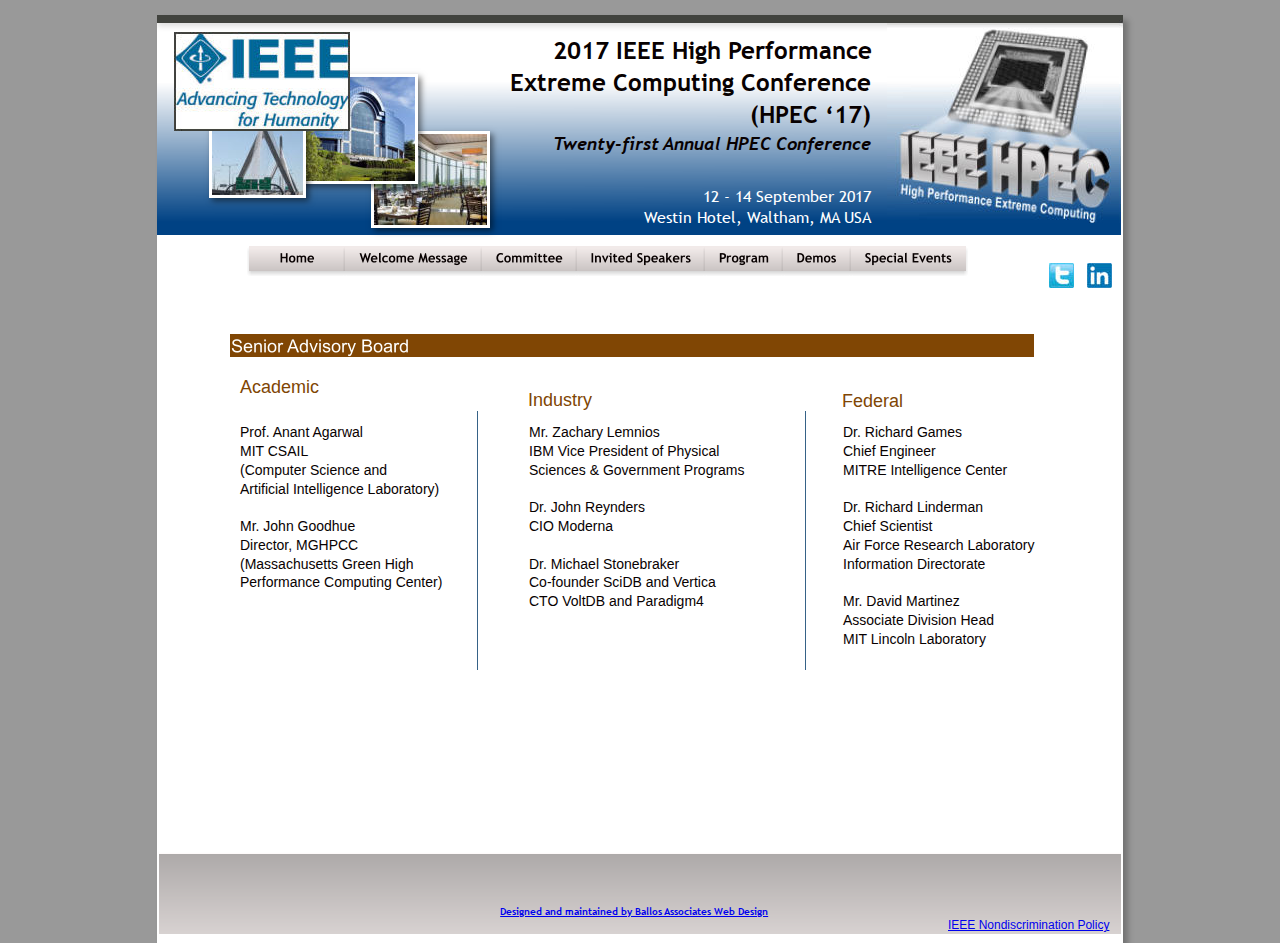
<file: Proc2017HPEC/senioradboard.htm>
<!DOCTYPE html>
<html>
<head>
 <meta http-equiv="X-UA-Compatible" content="IE=EDGE"/>
 <meta charset="utf-8"/>
 <meta name="Generator" content="Xara HTML filter v.8.8.0.483"/>
 <meta name="XAR Files" content="index_htm_files/xr_files.txt"/>
 <title>2017 IEEE High Performane Extreme Computing (HPEC 2016)</title>
 <meta name="viewport" content="width=device-width, initial-scale=1" />
 <meta name="description" content="The conference will give researchers from academia, industry, and government working in this important area an opportunity to discuss techniques, approaches, and ongoing developments with relevance to high performance extreme computing processors, systems, storage, networks, software, and applications.  researchers and industrial experts.  On the days before and after the conference, tutorials will be presented, detailing and demonstrating BSN technologies from sensor networks to the algorithms that employ them.  
"/>
 <link rel="stylesheet" href="index_htm_files/xr_fonts.css"/>
 <script><!--
 if(navigator.userAgent.indexOf('MSIE')!=-1 || navigator.userAgent.indexOf('Trident')!=-1){ document.write('<link rel="stylesheet" href="index_htm_files/xr_fontsie.css"/>');}
 --></script>
 <script>document.documentElement.className="xr_bgh3";</script>
 <link rel="stylesheet" href="index_htm_files/highslide.css" />
 <!--[if lt IE 7]><link rel="stylesheet" href="index_htm_files/highslide-ie6.css" /><![endif]-->
 <script src="index_htm_files/highslide.js"></script>
 <link rel="stylesheet" href="index_htm_files/xr_main.css"/>
 <link rel="stylesheet" href="index_htm_files/xr_text.css"/>
 <link rel="stylesheet" href="index_htm_files/custom_styles.css"/>
 <script src="index_htm_files/roe.js"></script>
 <script src="index_htm_files/replaceMobileFonts.js"></script>
 <script src="index_htm_files/prs4.js"></script>
 <script src="index_htm_files/jquery.js"></script>
 <link rel="stylesheet" href="index_htm_files/ani.css"/>
</head>
<body class="xr_bgb3">
<div class="xr_ap" id="xr_xrii"  style="width: 100%; height: 100%; min-width: 966px; min-height: 943px; top:0%; left:0%; overflow:hidden;">
<div class="xr_ap" id="xr_xr" style="width: 966px; height: 928px; top:15px; left:50%; margin-left: -483px; text-align: left;">
 <script>var xr_xr=document.getElementById("xr_xr");xr_rxc();</script>
<div id="xr_td" class="xr_td">
<div class="xr_ap xr_pp">
 <!--[if lt IE 9]>
 <img class="xr_ap" src="index_htm_files/2928.png" alt="" title="" style="left:-2px;top:-2px;width:980px;height:942px;"/>
 <![endif]-->
 <!--[if gte IE 9]><!-->
 <span class="xr_ar" style="left:0px;top:0px;width:966px;height:928px; box-shadow: 5px 5px 6px rgba(0,0,0,0.25); background-color: #FFFFFF;"></span>
 <!--<![endif]-->
</div>
<div id="xr_xrc4" class="xr_ap xr_xri_ xr_xrc" style="width: 966px; height: 928px; overflow:hidden;">
<div class="xr_group">
 <img class="xr_ap" src="index_htm_files/976.png" alt="" title="" style="left:1px;top:837px;width:964px;height:82px;"/>
</div>
<div class="xr_group">
 <div class="xr_txt xr_s2" style="position: absolute; left:477px; top:898px; width:269px; height:10px;">
  <span class="xr_tc xr_s2" style="left: -147.8px; top: -9.39px; width: 296px;"><a href="http://ballos.com" target="_blank" onclick="return(xr_nn());" onmousemove="xr_mo(this,0)" >Designed and maintained by Ballos Associates Web Design</a></span>
 </div>
</div>
<div class="xr_group">
 <div class="xr_txt xr_s3" style="position: absolute; left:791px; top:914px; width:161px; height:10px;">
  <span class="xr_tl xr_s3" style="top: -10.86px;"><a href="http://www.ieee.org/about/corporate/governance/p9-26.html" target="_blank" onclick="return(xr_nn());" onmousemove="xr_mo(this,0)" >IEEE Nondiscrimination Policy</a></span>
 </div>
</div>
<div class="xr_group">
 <a href="https://twitter.com/IEEE_HPEC" target="_blank" onclick="return(xr_nn());">
  <img class="xr_ap" src="index_htm_files/4684.jpg" alt="" title="" onmousemove="xr_mo(this,0,event)" style="left:892px;top:248px;width:25px;height:25px;"/>
 </a>
</div>
<div class="xr_group">
 <a href="http://www.linkedin.com/grp/home?gid=4278370" target="_blank" onclick="return(xr_nn());">
  <img class="xr_ap" src="index_htm_files/4685.jpg" alt="" title="" onmousemove="xr_mo(this,0,event)" style="left:930px;top:248px;width:25px;height:25px;"/>
 </a>
</div>
 <div class="xr_txt xr_s14" style="position: absolute; left:83px; top:378px; width:79px; height:10px;">
  <span class="xr_tl xr_s14" style="top: -16.29px;">Academic</span>
 </div>
 <div class="xr_txt xr_s14" style="position: absolute; left:371px; top:391px; width:62px; height:10px;">
  <span class="xr_tl xr_s14" style="top: -16.29px;">Industry</span>
 </div>
 <div class="xr_txt xr_s14" style="position: absolute; left:685px; top:392px; width:58px; height:10px;">
  <span class="xr_tl xr_s14" style="top: -16.29px;">Federal</span>
 </div>
 <img class="xr_ap" src="index_htm_files/2929.png" alt="Senior Advisory Board" title="" style="left:73px;top:319px;width:804px;height:24px;"/>
 <span class="xr_ar" style="left:320px;top:396px;width:1px;height:242px; background-color: #366287;"></span>
 <span class="xr_ar" style="left:320px;top:396px;width:1px;height:259px; background-color: #366287;"></span>
 <span class="xr_ar" style="left:648px;top:396px;width:1px;height:259px; background-color: #366287;"></span>
<div class="xr_group">
 <span class="xr_ar" style="left:0px;top:0px;width:964px;height:220px; background:url('index_htm_files/4697.png') -1px 0px no-repeat;"></span>
</div>
<div class="xr_group">
 <!--[if lt IE 9]>
 <img class="xr_ap" src="index_htm_files/4698.png" alt="" title="" style="left:-8px;top:-4px;width:982px;height:22px;"/>
 <![endif]-->
 <!--[if gte IE 9]><!-->
 <span class="xr_ar" style="left:0px;top:0px;width:967px;height:8px; box-shadow: 0px 3px 6px rgba(0,0,0,0.15); background-color: #41433E;"></span>
 <!--<![endif]-->
</div>
<div class="xr_group">
 <div class="xr_txt xr_s4" style="position: absolute; left:322px; top:48px; width:364px; height:10px;">
  <span class="xr_tr xr_s5" style="left: 40.61px; top: -27.13px; width: 359px;">2017 IEEE High Performance </span>
  <span class="xr_tr xr_s5" style="left: -2.55px; top: 4.91px; width: 395px;">Extreme Computing Conference</span>
  <span class="xr_tr xr_s5" style="left: 259.31px; top: 36.96px; width: 133px;">(HPEC ‘17)</span>
  <span class="xr_tr xr_s6" style="left: 41.15px; top: 69px; width: 351px;">Twenty-first Annual HPEC Conference</span>
  <span class="xr_tr xr_s7" style="left: 205.19px; top: 121.67px; width: 187px;">12 - 14 September 2017</span>
  <span class="xr_tr xr_s7" style="left: 141.54px; top: 143.03px; width: 250px;">Westin Hotel, Waltham, MA USA</span>
 </div>
</div>
<div class="xr_group">
 <!--[if lt IE 9]>
 <img class="xr_ap" src="index_htm_files/4700.jpg" alt="" title="" style="left:210px;top:112px;width:134px;height:112px;"/>
 <![endif]-->
 <!--[if gte IE 9]><!-->
 <span class="xr_ar" style="left:214px;top:116px;width:119px;height:97px; box-shadow: 3px 3px 6px rgba(0,0,0,0.50); background-color: #FFFFFF;"></span>
 <!--<![endif]-->
 <a href="index_htm_files/4732.jpg" class="highslide" onmouseover="hs.headingText=''" onclick="return hs.expand(this, { headingText: '', slideshowGroup: 3 } )">
  <img class="xr_ap" id="photoreplaced" src="index_htm_files/4701.jpg" alt="" title="" onmousemove="xr_mo(this,0,event)" style="left:217px;top:119px;width:113px;height:91px;"/>
 </a>
 <!--[if lt IE 9]>
 <img class="xr_ap" src="index_htm_files/4702.jpg" alt="" title="" style="left:122px;top:55px;width:150px;height:125px;"/>
 <![endif]-->
 <!--[if gte IE 9]><!-->
 <span class="xr_ar" style="left:126px;top:59px;width:135px;height:110px; box-shadow: 3px 3px 6px rgba(0,0,0,0.50); background-color: #FFFFFF;"></span>
 <!--<![endif]-->
 <a href="index_htm_files/4733.jpg" class="highslide" onmouseover="hs.headingText=''" onclick="return hs.expand(this, { headingText: '', slideshowGroup: 3 } )">
  <img class="xr_ap" src="index_htm_files/4703.jpg" alt="" title="" onmousemove="xr_mo(this,0,event)" style="left:129px;top:62px;width:129px;height:104px;"/>
 </a>
 <!--[if lt IE 9]>
 <img class="xr_ap" src="index_htm_files/4704.jpg" alt="" title="" style="left:48px;top:80px;width:111px;height:113px;"/>
 <![endif]-->
 <!--[if gte IE 9]><!-->
 <span class="xr_ar" style="left:52px;top:84px;width:97px;height:99px; box-shadow: 3px 3px 6px rgba(0,0,0,0.50); background-color: #FFFFFF;"></span>
 <!--<![endif]-->
 <a href="index_htm_files/4734.jpg" class="highslide" onmouseover="hs.headingText=''" onclick="return hs.expand(this, { headingText: '', slideshowGroup: 3 } )">
  <img class="xr_ap" src="index_htm_files/4705.jpg" alt="" title="" onmousemove="xr_mo(this,0,event)" style="left:55px;top:87px;width:91px;height:93px;"/>
 </a>
</div>
<div class="xr_group">
 <img class="xr_ap" src="index_htm_files/4768.jpg" alt="" title="" style="left:730px;top:5px;width:246px;height:203px;"/>
</div>
<div class="xr_group">
 <img class="xr_ap" src="index_htm_files/4707.jpg" alt="" title="" style="left:17px;top:17px;width:176px;height:99px;"/>
</div>
 <div class="xr_txt xr_s13" style="position: absolute; left:83px; top:422px; width:202px; height:10px;">
  <span class="xr_tl xr_s13" style="top: -12.67px;">Prof. Anant Agarwal</span>
  <span class="xr_tl xr_s13" style="top: 6.09px;">MIT CSAIL</span>
  <span class="xr_tl xr_s13" style="top: 24.86px;">(Computer Science and</span>
  <span class="xr_tl xr_s13" style="top: 43.63px;">Artificial Intelligence Laboratory)</span>
  <span class="xr_tl xr_s13" style="top: 81.16px;">Mr. John Goodhue</span>
  <span class="xr_tl xr_s13" style="top: 99.93px;">Director, MGHPCC</span>
  <span class="xr_tl xr_s13" style="top: 118.69px;">(Massachusetts Green High</span>
  <span class="xr_tl xr_s13" style="top: 137.46px;">Performance Computing Center)</span>
 </div>
 <div class="xr_txt xr_s13" style="position: absolute; left:372px; top:422px; width:214px; height:10px;">
  <span class="xr_tl xr_s13" style="top: -12.67px;">Mr. Zachary Lemnios</span>
  <span class="xr_tl xr_s13" style="top: 6.09px;">IBM Vice President of Physical </span>
  <span class="xr_tl xr_s13" style="top: 24.86px;">Sciences & Government Programs</span>
  <span class="xr_tl xr_s13" style="top: 62.39px;">Dr. John Reynders</span>
  <span class="xr_tl xr_s13" style="top: 81.16px;">CIO Moderna</span>
  <span class="xr_tl xr_s13" style="top: 118.69px;">Dr. Michael Stonebraker</span>
  <span class="xr_tl xr_s13" style="top: 137.46px;">Co-founder SciDB and Vertica</span>
  <span class="xr_tl xr_s13" style="top: 156.23px;">CTO VoltDB and Paradigm4</span>
 </div>
 <div class="xr_txt xr_s13" style="position: absolute; left:686px; top:422px; width:191px; height:10px;">
  <span class="xr_tl xr_s13" style="top: -12.67px;">Dr. Richard Games</span>
  <span class="xr_tl xr_s13" style="top: 6.09px;">Chief Engineer</span>
  <span class="xr_tl xr_s13" style="top: 24.86px;">MITRE Intelligence Center</span>
  <span class="xr_tl xr_s13" style="top: 62.39px;">Dr. Richard Linderman</span>
  <span class="xr_tl xr_s13" style="top: 81.16px;">Chief Scientist</span>
  <span class="xr_tl xr_s13" style="top: 99.93px;">Air Force Research Laboratory</span>
  <span class="xr_tl xr_s13" style="top: 118.69px;">Information Directorate</span>
  <span class="xr_tl xr_s13" style="top: 156.23px;">Mr. David Martinez</span>
  <span class="xr_tl xr_s13" style="top: 174.99px;">Associate Division Head</span>
  <span class="xr_tl xr_s13" style="top: 193.76px;">MIT Lincoln Laboratory</span>
 </div>
 <div id="xr_xo0" class="xr_ap" style="left:0; top:0; width:966px; height:100px; visibility:hidden; z-index:3;">
 <a href="" onclick="return(false);" onmousedown="xr_ppir(this);">
 </a>
 </div>
 <div id="xr_xd0" class="xr_ap" style="left:0; top:0; width:966px; height:100px; visibility:hidden; z-index:3;">
 <a href="" onclick="return(false);" onmousedown="xr_ppir(this);">
 </a>
 </div>
</div>
<div class="xr_xpos xr_stt" style="position:absolute; left: 85px; top: 227px; width:731px; height:40px;">
<div id="xr_nb19" class="xr_ar">
 <div class="xr_ar xr_nb0">
 <a href="index.htm" target="_self" onclick="return(xr_nn());">
  <img class="xr_ap" src="index_htm_files/4859.png" alt="Home" title="" onmousemove="xr_mo(this,0,event)" style="left:0px;top:0px;width:110px;height:40px;"/>
  <img class="xr_ap xr_ro xr_ro0 xr_tt3" src="index_htm_files/4879.png" alt="Home" title="" onmousemove="xr_mo(this,0)" style="left:0px;top:0px;width:110px;height:40px;"/>
  <img class="xr_ap xr_rd xr_rd0 xr_tt3" src="index_htm_files/4888.png" alt="Home" title="" onmousemove="xr_mo(this,0)" style="left:5px;top:4px;width:101px;height:89px;"/>
 </a>
 </div>
 <div class="xr_ar xr_nb0">
 <a href="welcome.htm" target="_self" onclick="return(xr_nn());">
  <img class="xr_ap" src="index_htm_files/4860.png" alt="Welcome Message" title="" onmousemove="xr_mo(this,0,event)" style="left:95px;top:0px;width:152px;height:40px;"/>
  <img class="xr_ap xr_ro xr_ro0 xr_tt3" src="index_htm_files/4880.png" alt="Welcome Message" title="" onmousemove="xr_mo(this,0)" style="left:95px;top:0px;width:152px;height:40px;"/>
  <img class="xr_ap xr_rd xr_rd0 xr_tt3" src="index_htm_files/4889.png" alt="Welcome Message" title="" onmousemove="xr_mo(this,0)" style="left:100px;top:4px;width:143px;height:89px;"/>
 </a>
 </div>
 <div class="xr_ar xr_nb0">
 <a href="javascript:;" onclick="return(xr_nn());">
  <img class="xr_ap" src="index_htm_files/4861.png" alt="Committee" title="" style="left:232px;top:0px;width:110px;height:40px;"/>
  <img class="xr_ap xr_ro xr_ro0 xr_tt3" src="index_htm_files/4881.png" alt="Committee" title="" onmousemove="xr_mo(this,0)" style="left:232px;top:0px;width:110px;height:40px;"/>
  <img class="xr_ap xr_rd xr_rd0 xr_tt3" src="index_htm_files/4890.png" alt="Committee" title="" onmousemove="xr_mo(this,0)" style="left:237px;top:4px;width:101px;height:89px;"/>
 </a>
  <div class="xr_nb2 xr_nb5 xr_smp232_-342" style="left:232px; top:40px; min-width:110px;">
  <ul class="xr_nb4">
   <li><a href="senioradboard.htm">Senior Advisory Board</a>
   </li>
   <li><a href="techprogcomm.htm">Technical Committee</a>
   </li>
   <li><a href="progcomm.htm">Program Commitee</a>
   </li>
  </ul>
  </div>
 </div>
 <div class="xr_ar xr_nb0">
 <a href="speakers.htm" target="_self" onclick="return(xr_nn());">
  <img class="xr_ap" src="index_htm_files/4862.png" alt="Invited Speakers" title="" onmousemove="xr_mo(this,0,event)" style="left:327px;top:0px;width:144px;height:40px;"/>
  <img class="xr_ap xr_ro xr_ro0 xr_tt3" src="index_htm_files/4882.png" alt="Invited Speakers" title="" onmousemove="xr_mo(this,0)" style="left:327px;top:0px;width:144px;height:40px;"/>
  <img class="xr_ap xr_rd xr_rd0 xr_tt3" src="index_htm_files/4891.png" alt="Invited Speakers" title="" onmousemove="xr_mo(this,0)" style="left:332px;top:4px;width:134px;height:89px;"/>
 </a>
 </div>
 <div class="xr_ar xr_nb0">
 <a href="javascript:;" onclick="return(xr_nn());">
  <img class="xr_ap" src="index_htm_files/4863.png" alt="Program" title="" style="left:456px;top:0px;width:92px;height:40px;"/>
  <img class="xr_ap xr_ro xr_ro0 xr_tt3" src="index_htm_files/4883.png" alt="Program" title="" onmousemove="xr_mo(this,0)" style="left:456px;top:0px;width:92px;height:40px;"/>
  <img class="xr_ap xr_rd xr_rd0 xr_tt3" src="index_htm_files/4892.png" alt="Program" title="" onmousemove="xr_mo(this,0)" style="left:461px;top:4px;width:83px;height:89px;"/>
 </a>
  <div class="xr_nb2 xr_nb5 xr_smp456_-548" style="left:456px; top:40px; min-width:92px;">
  <ul class="xr_nb4">
   <li><a href="sept12.htm">Tuesday, Sept 12</a>
   </li>
   <li><a href="sept13.htm">Wednesday, Sept 13</a>
   </li>
   <li><a href="sept14.htm">Thursday, Sept 154</a>
   </li>
   <li><a href="specevents.htm">Special Events</a>
   </li>
  </ul>
  </div>
 </div>
 <div class="xr_ar xr_nb0">
 <a href="exhibit.htm" target="_self" onclick="return(xr_nn());">
  <img class="xr_ap" src="index_htm_files/4864.png" alt="Demos" title="" onmousemove="xr_mo(this,0,event)" style="left:533px;top:0px;width:83px;height:40px;"/>
  <img class="xr_ap xr_ro xr_ro0 xr_tt3" src="index_htm_files/4884.png" alt="Demos" title="" onmousemove="xr_mo(this,0)" style="left:533px;top:0px;width:83px;height:40px;"/>
  <img class="xr_ap xr_rd xr_rd0 xr_tt3" src="index_htm_files/4893.png" alt="Demos" title="" onmousemove="xr_mo(this,0)" style="left:538px;top:4px;width:74px;height:89px;"/>
 </a>
 </div>
 <div class="xr_ar xr_nb0">
 <a href="specevents.htm" target="_self" onclick="return(xr_nn());">
  <img class="xr_ap" src="index_htm_files/4865.png" alt="Special Events" title="" onmousemove="xr_mo(this,0,event)" style="left:601px;top:0px;width:130px;height:40px;"/>
  <img class="xr_ap xr_ro xr_ro0 xr_tt3" src="index_htm_files/4885.png" alt="Special Events" title="" onmousemove="xr_mo(this,0)" style="left:601px;top:0px;width:130px;height:40px;"/>
  <img class="xr_ap xr_rd xr_rd0 xr_tt3" src="index_htm_files/4894.png" alt="Special Events" title="" onmousemove="xr_mo(this,0)" style="left:606px;top:4px;width:121px;height:89px;"/>
 </a>
 </div>
</div>
</div>
</div>
</div>
</div >
<!--[if lt IE 7]><script src="index_htm_files/png.js"></script><![endif]-->
<!--[if IE]><script>xr_aeh()</script><![endif]--><!--[if !IE]>--><script>xr_htm();repMobFonts();window.addEventListener('load', xr_aeh, false);</script><!--<![endif]-->
</body>
</html>
</file>
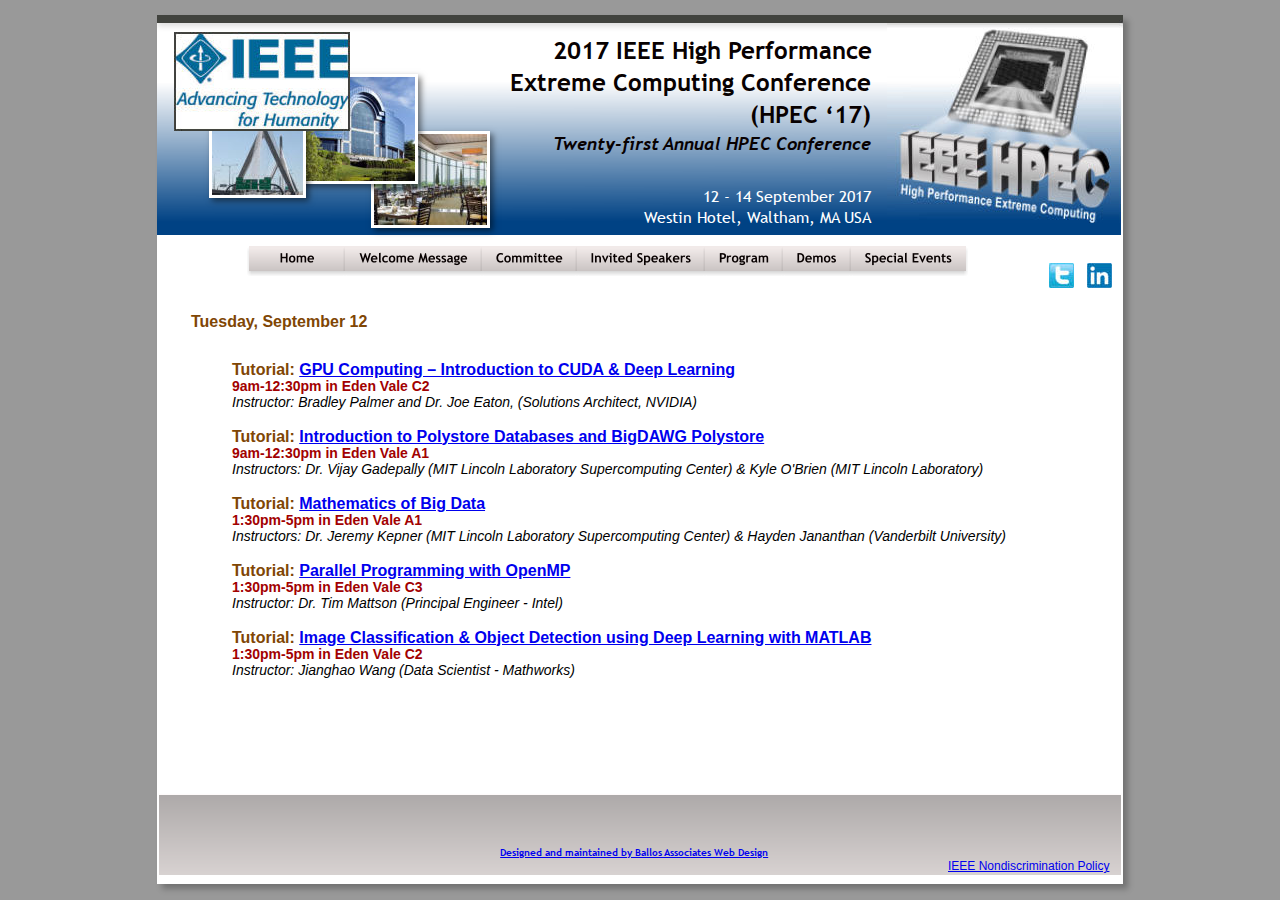
<file: Proc2017HPEC/sept12.htm>
<!DOCTYPE html>
<html>
<head>
 <meta http-equiv="X-UA-Compatible" content="IE=EDGE"/>
 <meta charset="utf-8"/>
 <meta name="Generator" content="Xara HTML filter v.8.8.0.483"/>
 <meta name="XAR Files" content="index_htm_files/xr_files.txt"/>
 <title>2017 IEEE High Performane Extreme Computing (HPEC 2016)</title>
 <meta name="viewport" content="width=device-width, initial-scale=1" />
 <meta name="description" content="The conference will give researchers from academia, industry, and government working in this important area an opportunity to discuss techniques, approaches, and ongoing developments with relevance to high performance extreme computing processors, systems, storage, networks, software, and applications.  researchers and industrial experts.  On the days before and after the conference, tutorials will be presented, detailing and demonstrating BSN technologies from sensor networks to the algorithms that employ them.  
"/>
 <link rel="stylesheet" href="index_htm_files/xr_fonts.css"/>
 <script><!--
 if(navigator.userAgent.indexOf('MSIE')!=-1 || navigator.userAgent.indexOf('Trident')!=-1){ document.write('<link rel="stylesheet" href="index_htm_files/xr_fontsie.css"/>');}
 --></script>
 <script>document.documentElement.className="xr_bgh7";</script>
 <link rel="stylesheet" href="index_htm_files/highslide.css" />
 <!--[if lt IE 7]><link rel="stylesheet" href="index_htm_files/highslide-ie6.css" /><![endif]-->
 <script src="index_htm_files/highslide.js"></script>
 <link rel="stylesheet" href="index_htm_files/xr_main.css"/>
 <link rel="stylesheet" href="index_htm_files/xr_text.css"/>
 <link rel="stylesheet" href="index_htm_files/custom_styles.css"/>
 <script src="index_htm_files/roe.js"></script>
 <script src="index_htm_files/replaceMobileFonts.js"></script>
 <script src="index_htm_files/prs4.js"></script>
 <script src="index_htm_files/jquery.js"></script>
 <link rel="stylesheet" href="index_htm_files/ani.css"/>
</head>
<body class="xr_bgb7">
<div class="xr_ap" id="xr_xrii"  style="width: 100%; height: 100%; min-width: 966px; min-height: 884px; top:0%; left:0%; overflow:hidden;">
<div class="xr_ap" id="xr_xr" style="width: 966px; height: 869px; top:15px; left:50%; margin-left: -483px; text-align: left;">
 <script>var xr_xr=document.getElementById("xr_xr");xr_rxc();</script>
<div id="xr_td" class="xr_td">
<div class="xr_ap xr_pp">
 <!--[if lt IE 9]>
 <img class="xr_ap" src="index_htm_files/3916.png" alt="" title="" style="left:-2px;top:-2px;width:980px;height:883px;"/>
 <![endif]-->
 <!--[if gte IE 9]><!-->
 <span class="xr_ar" style="left:0px;top:0px;width:966px;height:869px; box-shadow: 5px 5px 6px rgba(0,0,0,0.25); background-color: #FFFFFF;"></span>
 <!--<![endif]-->
</div>
<div id="xr_xrc8" class="xr_ap xr_xri_ xr_xrc" style="width: 966px; height: 869px; overflow:hidden;">
<div class="xr_group">
 <img class="xr_ap" src="index_htm_files/976.png" alt="" title="" style="left:1px;top:778px;width:964px;height:82px;"/>
</div>
<div class="xr_group">
 <div class="xr_txt xr_s2" style="position: absolute; left:477px; top:839px; width:269px; height:10px;">
  <span class="xr_tc xr_s2" style="left: -147.8px; top: -9.39px; width: 296px;"><a href="http://ballos.com" target="_blank" onclick="return(xr_nn());" onmousemove="xr_mo(this,0)" >Designed and maintained by Ballos Associates Web Design</a></span>
 </div>
</div>
<div class="xr_group">
 <div class="xr_txt xr_s3" style="position: absolute; left:791px; top:855px; width:161px; height:10px;">
  <span class="xr_tl xr_s3" style="top: -10.86px;"><a href="http://www.ieee.org/about/corporate/governance/p9-26.html" target="_blank" onclick="return(xr_nn());" onmousemove="xr_mo(this,0)" >IEEE Nondiscrimination Policy</a></span>
 </div>
</div>
<div class="xr_group">
 <a href="https://twitter.com/IEEE_HPEC" target="_blank" onclick="return(xr_nn());">
  <img class="xr_ap" src="index_htm_files/4684.jpg" alt="" title="" onmousemove="xr_mo(this,0,event)" style="left:892px;top:248px;width:25px;height:25px;"/>
 </a>
</div>
<div class="xr_group">
 <a href="http://www.linkedin.com/grp/home?gid=4278370" target="_blank" onclick="return(xr_nn());">
  <img class="xr_ap" src="index_htm_files/4685.jpg" alt="" title="" onmousemove="xr_mo(this,0,event)" style="left:930px;top:248px;width:25px;height:25px;"/>
 </a>
</div>
 <div class="xr_txt Normal_text demos" style="position: absolute; left:34px; top:312px; width:175px; height:10px;font-feature-settings:'kern','liga' 0,'clig' 0,'calt' 0;">
  <span class="xr_tl Normal_text demos" style="top: -14.48px;">Tuesday, September 12</span>
 </div>
<div class="xr_group">
 <span class="xr_ar" style="left:0px;top:0px;width:964px;height:220px; background:url('index_htm_files/4697.png') -1px 0px no-repeat;"></span>
</div>
<div class="xr_group">
 <!--[if lt IE 9]>
 <img class="xr_ap" src="index_htm_files/4698.png" alt="" title="" style="left:-8px;top:-4px;width:982px;height:22px;"/>
 <![endif]-->
 <!--[if gte IE 9]><!-->
 <span class="xr_ar" style="left:0px;top:0px;width:967px;height:8px; box-shadow: 0px 3px 6px rgba(0,0,0,0.15); background-color: #41433E;"></span>
 <!--<![endif]-->
</div>
<div class="xr_group">
 <div class="xr_txt xr_s4" style="position: absolute; left:322px; top:48px; width:364px; height:10px;">
  <span class="xr_tr xr_s5" style="left: 40.61px; top: -27.13px; width: 359px;">2017 IEEE High Performance </span>
  <span class="xr_tr xr_s5" style="left: -2.55px; top: 4.91px; width: 395px;">Extreme Computing Conference</span>
  <span class="xr_tr xr_s5" style="left: 259.31px; top: 36.96px; width: 133px;">(HPEC ‘17)</span>
  <span class="xr_tr xr_s6" style="left: 41.15px; top: 69px; width: 351px;">Twenty-first Annual HPEC Conference</span>
  <span class="xr_tr xr_s7" style="left: 205.19px; top: 121.67px; width: 187px;">12 - 14 September 2017</span>
  <span class="xr_tr xr_s7" style="left: 141.54px; top: 143.03px; width: 250px;">Westin Hotel, Waltham, MA USA</span>
 </div>
</div>
<div class="xr_group">
 <!--[if lt IE 9]>
 <img class="xr_ap" src="index_htm_files/4700.jpg" alt="" title="" style="left:210px;top:112px;width:134px;height:112px;"/>
 <![endif]-->
 <!--[if gte IE 9]><!-->
 <span class="xr_ar" style="left:214px;top:116px;width:119px;height:97px; box-shadow: 3px 3px 6px rgba(0,0,0,0.50); background-color: #FFFFFF;"></span>
 <!--<![endif]-->
 <a href="index_htm_files/4732.jpg" class="highslide" onmouseover="hs.headingText=''" onclick="return hs.expand(this, { headingText: '', slideshowGroup: 7 } )">
  <img class="xr_ap" id="photoreplaced" src="index_htm_files/4701.jpg" alt="" title="" onmousemove="xr_mo(this,0,event)" style="left:217px;top:119px;width:113px;height:91px;"/>
 </a>
 <!--[if lt IE 9]>
 <img class="xr_ap" src="index_htm_files/4702.jpg" alt="" title="" style="left:122px;top:55px;width:150px;height:125px;"/>
 <![endif]-->
 <!--[if gte IE 9]><!-->
 <span class="xr_ar" style="left:126px;top:59px;width:135px;height:110px; box-shadow: 3px 3px 6px rgba(0,0,0,0.50); background-color: #FFFFFF;"></span>
 <!--<![endif]-->
 <a href="index_htm_files/4733.jpg" class="highslide" onmouseover="hs.headingText=''" onclick="return hs.expand(this, { headingText: '', slideshowGroup: 7 } )">
  <img class="xr_ap" src="index_htm_files/4703.jpg" alt="" title="" onmousemove="xr_mo(this,0,event)" style="left:129px;top:62px;width:129px;height:104px;"/>
 </a>
 <!--[if lt IE 9]>
 <img class="xr_ap" src="index_htm_files/4704.jpg" alt="" title="" style="left:48px;top:80px;width:111px;height:113px;"/>
 <![endif]-->
 <!--[if gte IE 9]><!-->
 <span class="xr_ar" style="left:52px;top:84px;width:97px;height:99px; box-shadow: 3px 3px 6px rgba(0,0,0,0.50); background-color: #FFFFFF;"></span>
 <!--<![endif]-->
 <a href="index_htm_files/4734.jpg" class="highslide" onmouseover="hs.headingText=''" onclick="return hs.expand(this, { headingText: '', slideshowGroup: 7 } )">
  <img class="xr_ap" src="index_htm_files/4705.jpg" alt="" title="" onmousemove="xr_mo(this,0,event)" style="left:55px;top:87px;width:91px;height:93px;"/>
 </a>
</div>
<div class="xr_group">
 <img class="xr_ap" src="index_htm_files/4768.jpg" alt="" title="" style="left:730px;top:5px;width:246px;height:203px;"/>
</div>
<div class="xr_group">
 <img class="xr_ap" src="index_htm_files/4707.jpg" alt="" title="" style="left:17px;top:17px;width:176px;height:99px;"/>
</div>
 <div id="xr_xo0" class="xr_ap" style="left:0; top:0; width:966px; height:100px; visibility:hidden; z-index:3;">
 <a href="" onclick="return(false);" onmousedown="xr_ppir(this);">
 </a>
 </div>
 <div id="xr_xd0" class="xr_ap" style="left:0; top:0; width:966px; height:100px; visibility:hidden; z-index:3;">
 <a href="" onclick="return(false);" onmousedown="xr_ppir(this);">
 </a>
 </div>
 <div class="xr_txt xr_s10" style="position: absolute; left:75px; top:360px; width:778px; height:10px;font-feature-settings:'kern','liga' 0,'clig' 0,'calt' 0;">
  <span class="xr_tl Normal_text demos" style="top: -14.48px;">Tutorial: <a href="http://ieee-hpec.org/tutorial-nvidia2017.htm" target="_blank" onclick="return(xr_nn());" onmousemove="xr_mo(this,0)" >GPU Computing – Introduction to CUDA & Deep Learning</a></span>
  <span class="xr_tl Normal_text timesroom" style="top: 3.39px;">9am-12:30pm in Eden Vale C2</span>
  <span class="xr_tl authorlist" style="top: 19.03px;font-style:italic;">Instructor: Bradley Palmer and Dr. Joe Eaton, (Solutions Architect, NVIDIA)</span>
  <span class="xr_tl Normal_text demos" style="top: 52.54px;">Tutorial: <a href="http://bigdawg.mit.edu/" target="_blank" onclick="return(xr_nn());" onmousemove="xr_mo(this,0)" >Introduction to Polystore Databases and BigDAWG Polystore</a></span>
  <span class="xr_tl Normal_text timesroom" style="top: 70.41px;">9am-12:30pm in Eden Vale A1</span>
  <span class="xr_tl xr_s18" style="top: 86.05px;"><span class="authorlist" style="font-style:italic;">Instructors: Dr. Vijay Gadepally (MIT Lincoln Laboratory Supercomputing Center) & Kyle O'Brien (MIT Lincoln Laboratory) </span></span>
  <span class="xr_tl Normal_text demos" style="top: 119.56px;">Tutorial: <a href="http://www.mit.edu/~kepner/D4M/MathOfBigData.html" target="_blank" onclick="return(xr_nn());" onmousemove="xr_mo(this,0)" >Mathematics of Big Data</a></span>
  <span class="xr_tl Normal_text timesroom" style="top: 137.44px;">1:30pm-5pm in Eden Vale A1</span>
  <span class="xr_tl authorlist" style="top: 153.08px;font-style:italic;">Instructors: Dr. Jeremy Kepner (MIT Lincoln Laboratory Supercomputing Center) & Hayden Jananthan (Vanderbilt University) </span>
  <span class="xr_tl Normal_text demos" style="top: 186.59px;">Tutorial: <a href="http://www.openmp.org/" target="_blank" onclick="return(xr_nn());" onmousemove="xr_mo(this,0)" >Parallel Programming with OpenMP</a></span>
  <span class="xr_tl Normal_text timesroom" style="top: 204.46px;">1:30pm-5pm in Eden Vale C3</span>
  <span class="xr_tl authorlist" style="top: 220.1px;font-style:italic;">Instructor: Dr. Tim Mattson (Principal Engineer - Intel) </span>
  <span class="xr_tl Normal_text demos" style="top: 253.61px;">Tutorial: <a href="http://www.mit.edu/~kepner/HPEC2017/MathworksTutorial.txt" target="_blank" onclick="return(xr_nn());" onmousemove="xr_mo(this,0)" >Image Classification & Object Detection using Deep Learning with MATLAB</a></span>
  <span class="xr_tl Normal_text timesroom" style="top: 271.49px;">1:30pm-5pm in Eden Vale C2</span>
  <span class="xr_tl authorlist" style="top: 287.12px;font-style:italic;">Instructor: Jianghao Wang&nbsp;(Data Scientist - Mathworks) </span>
 </div>
</div>
<div class="xr_xpos xr_stt" style="position:absolute; left: 85px; top: 227px; width:731px; height:40px;">
<div id="xr_nb43" class="xr_ar">
 <div class="xr_ar xr_nb0">
 <a href="index.htm" target="_self" onclick="return(xr_nn());">
  <img class="xr_ap" src="index_htm_files/4859.png" alt="Home" title="" onmousemove="xr_mo(this,0,event)" style="left:0px;top:0px;width:110px;height:40px;"/>
  <img class="xr_ap xr_ro xr_ro0 xr_tt3" src="index_htm_files/4879.png" alt="Home" title="" onmousemove="xr_mo(this,0)" style="left:0px;top:0px;width:110px;height:40px;"/>
  <img class="xr_ap xr_rd xr_rd0 xr_tt3" src="index_htm_files/4888.png" alt="Home" title="" onmousemove="xr_mo(this,0)" style="left:5px;top:4px;width:101px;height:89px;"/>
 </a>
 </div>
 <div class="xr_ar xr_nb0">
 <a href="welcome.htm" target="_self" onclick="return(xr_nn());">
  <img class="xr_ap" src="index_htm_files/4860.png" alt="Welcome Message" title="" onmousemove="xr_mo(this,0,event)" style="left:95px;top:0px;width:152px;height:40px;"/>
  <img class="xr_ap xr_ro xr_ro0 xr_tt3" src="index_htm_files/4880.png" alt="Welcome Message" title="" onmousemove="xr_mo(this,0)" style="left:95px;top:0px;width:152px;height:40px;"/>
  <img class="xr_ap xr_rd xr_rd0 xr_tt3" src="index_htm_files/4889.png" alt="Welcome Message" title="" onmousemove="xr_mo(this,0)" style="left:100px;top:4px;width:143px;height:89px;"/>
 </a>
 </div>
 <div class="xr_ar xr_nb0">
 <a href="javascript:;" onclick="return(xr_nn());">
  <img class="xr_ap" src="index_htm_files/4861.png" alt="Committee" title="" style="left:232px;top:0px;width:110px;height:40px;"/>
  <img class="xr_ap xr_ro xr_ro0 xr_tt3" src="index_htm_files/4881.png" alt="Committee" title="" onmousemove="xr_mo(this,0)" style="left:232px;top:0px;width:110px;height:40px;"/>
  <img class="xr_ap xr_rd xr_rd0 xr_tt3" src="index_htm_files/4890.png" alt="Committee" title="" onmousemove="xr_mo(this,0)" style="left:237px;top:4px;width:101px;height:89px;"/>
 </a>
  <div class="xr_nb2 xr_nb5 xr_smp232_-342" style="left:232px; top:40px; min-width:110px;">
  <ul class="xr_nb4">
   <li><a href="senioradboard.htm">Senior Advisory Board</a>
   </li>
   <li><a href="techprogcomm.htm">Technical Committee</a>
   </li>
   <li><a href="progcomm.htm">Program Commitee</a>
   </li>
  </ul>
  </div>
 </div>
 <div class="xr_ar xr_nb0">
 <a href="speakers.htm" target="_self" onclick="return(xr_nn());">
  <img class="xr_ap" src="index_htm_files/4862.png" alt="Invited Speakers" title="" onmousemove="xr_mo(this,0,event)" style="left:327px;top:0px;width:144px;height:40px;"/>
  <img class="xr_ap xr_ro xr_ro0 xr_tt3" src="index_htm_files/4882.png" alt="Invited Speakers" title="" onmousemove="xr_mo(this,0)" style="left:327px;top:0px;width:144px;height:40px;"/>
  <img class="xr_ap xr_rd xr_rd0 xr_tt3" src="index_htm_files/4891.png" alt="Invited Speakers" title="" onmousemove="xr_mo(this,0)" style="left:332px;top:4px;width:134px;height:89px;"/>
 </a>
 </div>
 <div class="xr_ar xr_nb0">
 <a href="javascript:;" onclick="return(xr_nn());">
  <img class="xr_ap" src="index_htm_files/4863.png" alt="Program" title="" style="left:456px;top:0px;width:92px;height:40px;"/>
  <img class="xr_ap xr_ro xr_ro0 xr_tt3" src="index_htm_files/4883.png" alt="Program" title="" onmousemove="xr_mo(this,0)" style="left:456px;top:0px;width:92px;height:40px;"/>
  <img class="xr_ap xr_rd xr_rd0 xr_tt3" src="index_htm_files/4892.png" alt="Program" title="" onmousemove="xr_mo(this,0)" style="left:461px;top:4px;width:83px;height:89px;"/>
 </a>
  <div class="xr_nb2 xr_nb5 xr_smp456_-548" style="left:456px; top:40px; min-width:92px;">
  <ul class="xr_nb4">
   <li><a href="sept12.htm">Tuesday, Sept 12</a>
   </li>
   <li><a href="sept13.htm">Wednesday, Sept 13</a>
   </li>
   <li><a href="sept14.htm">Thursday, Sept 154</a>
   </li>
   <li><a href="specevents.htm">Special Events</a>
   </li>
  </ul>
  </div>
 </div>
 <div class="xr_ar xr_nb0">
 <a href="exhibit.htm" target="_self" onclick="return(xr_nn());">
  <img class="xr_ap" src="index_htm_files/4864.png" alt="Demos" title="" onmousemove="xr_mo(this,0,event)" style="left:533px;top:0px;width:83px;height:40px;"/>
  <img class="xr_ap xr_ro xr_ro0 xr_tt3" src="index_htm_files/4884.png" alt="Demos" title="" onmousemove="xr_mo(this,0)" style="left:533px;top:0px;width:83px;height:40px;"/>
  <img class="xr_ap xr_rd xr_rd0 xr_tt3" src="index_htm_files/4893.png" alt="Demos" title="" onmousemove="xr_mo(this,0)" style="left:538px;top:4px;width:74px;height:89px;"/>
 </a>
 </div>
 <div class="xr_ar xr_nb0">
 <a href="specevents.htm" target="_self" onclick="return(xr_nn());">
  <img class="xr_ap" src="index_htm_files/4865.png" alt="Special Events" title="" onmousemove="xr_mo(this,0,event)" style="left:601px;top:0px;width:130px;height:40px;"/>
  <img class="xr_ap xr_ro xr_ro0 xr_tt3" src="index_htm_files/4885.png" alt="Special Events" title="" onmousemove="xr_mo(this,0)" style="left:601px;top:0px;width:130px;height:40px;"/>
  <img class="xr_ap xr_rd xr_rd0 xr_tt3" src="index_htm_files/4894.png" alt="Special Events" title="" onmousemove="xr_mo(this,0)" style="left:606px;top:4px;width:121px;height:89px;"/>
 </a>
 </div>
</div>
</div>
</div>
</div>
</div >
<!--[if lt IE 7]><script src="index_htm_files/png.js"></script><![endif]-->
<!--[if IE]><script>xr_aeh()</script><![endif]--><!--[if !IE]>--><script>xr_htm();repMobFonts();window.addEventListener('load', xr_aeh, false);</script><!--<![endif]-->
</body>
</html>
</file>
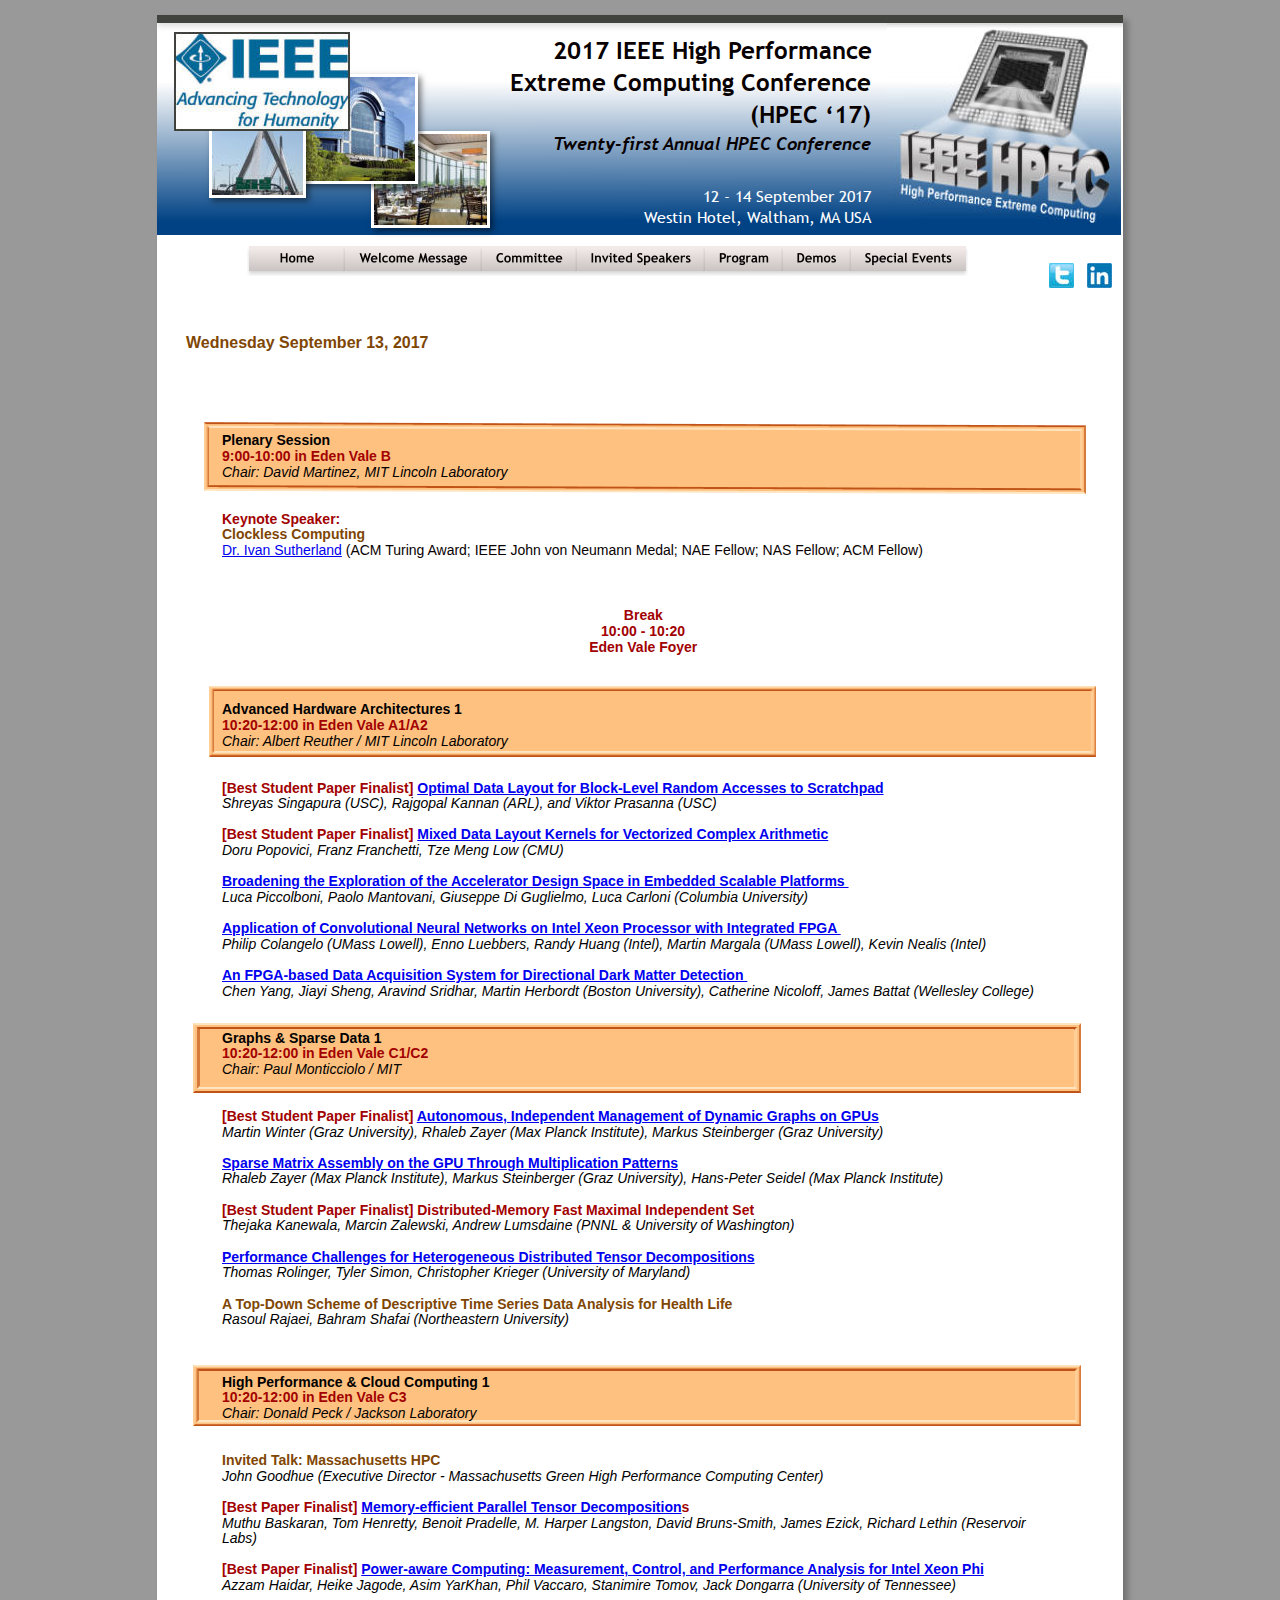
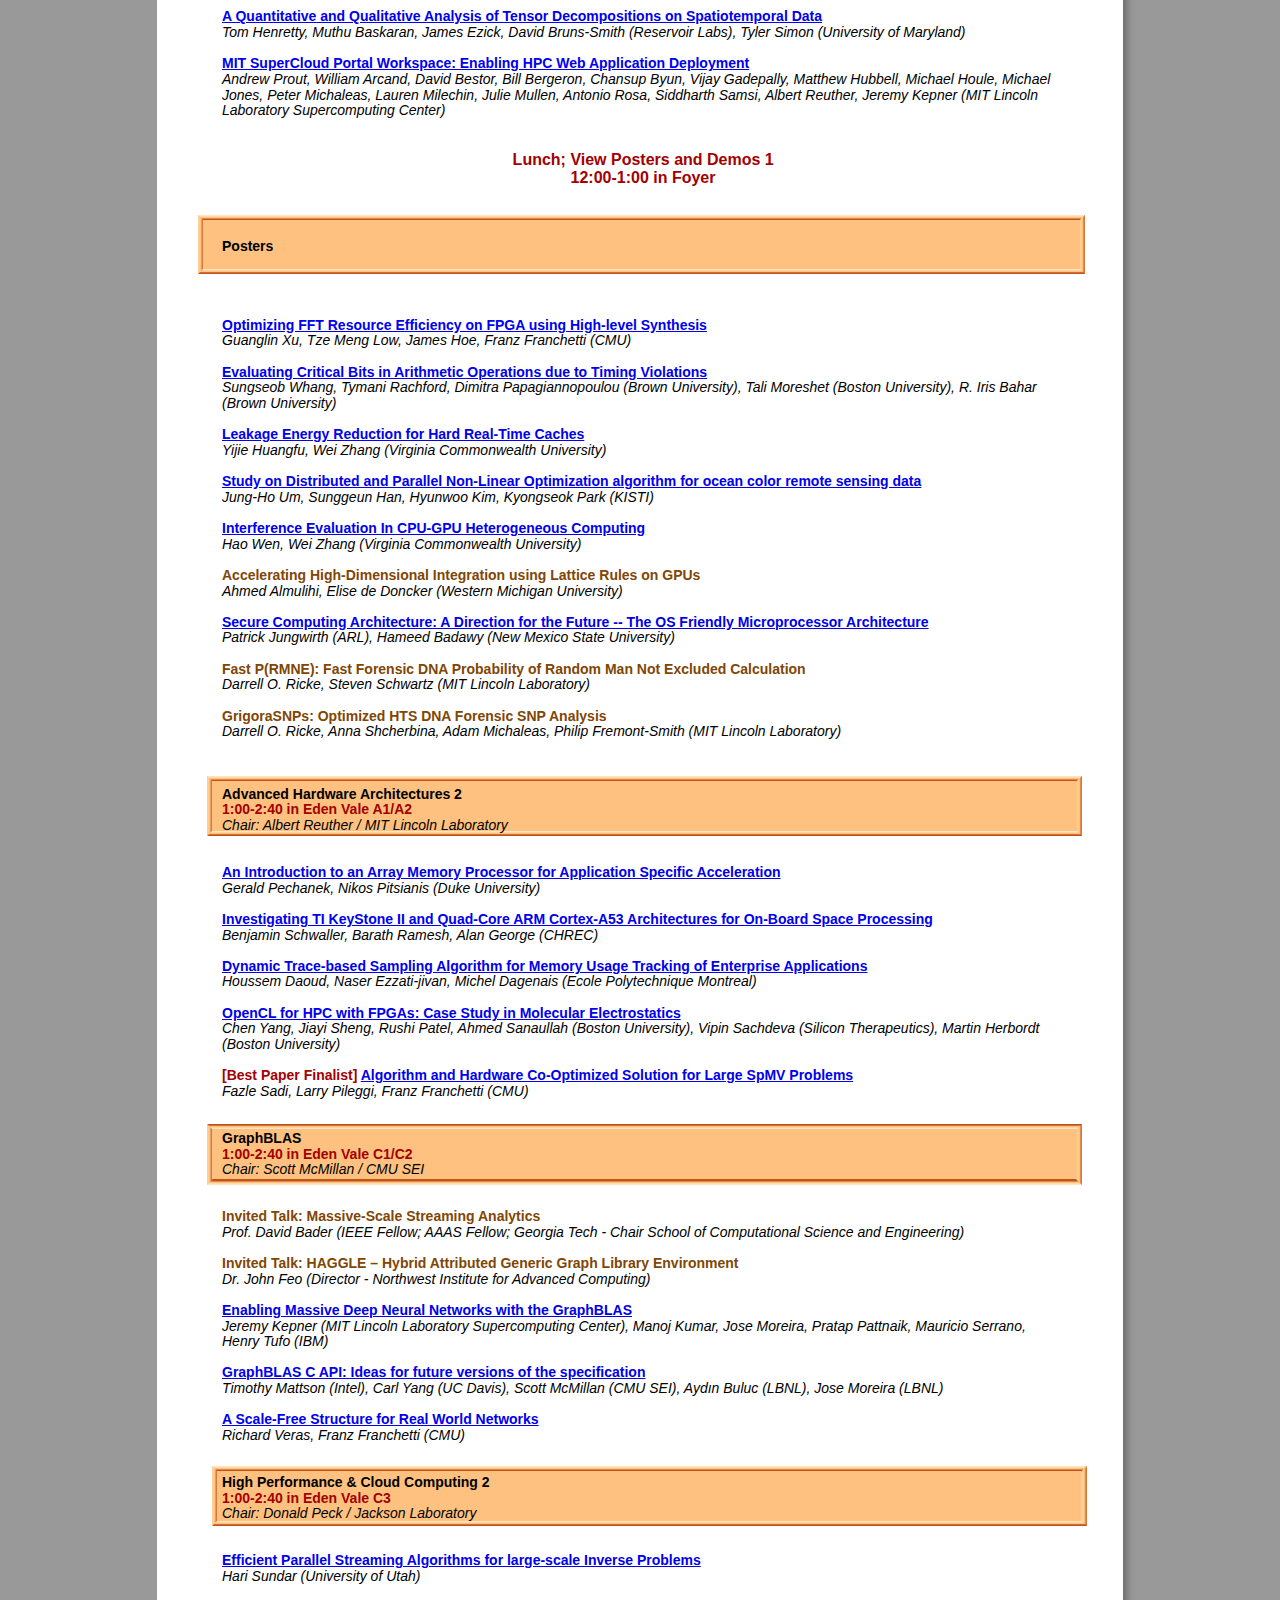
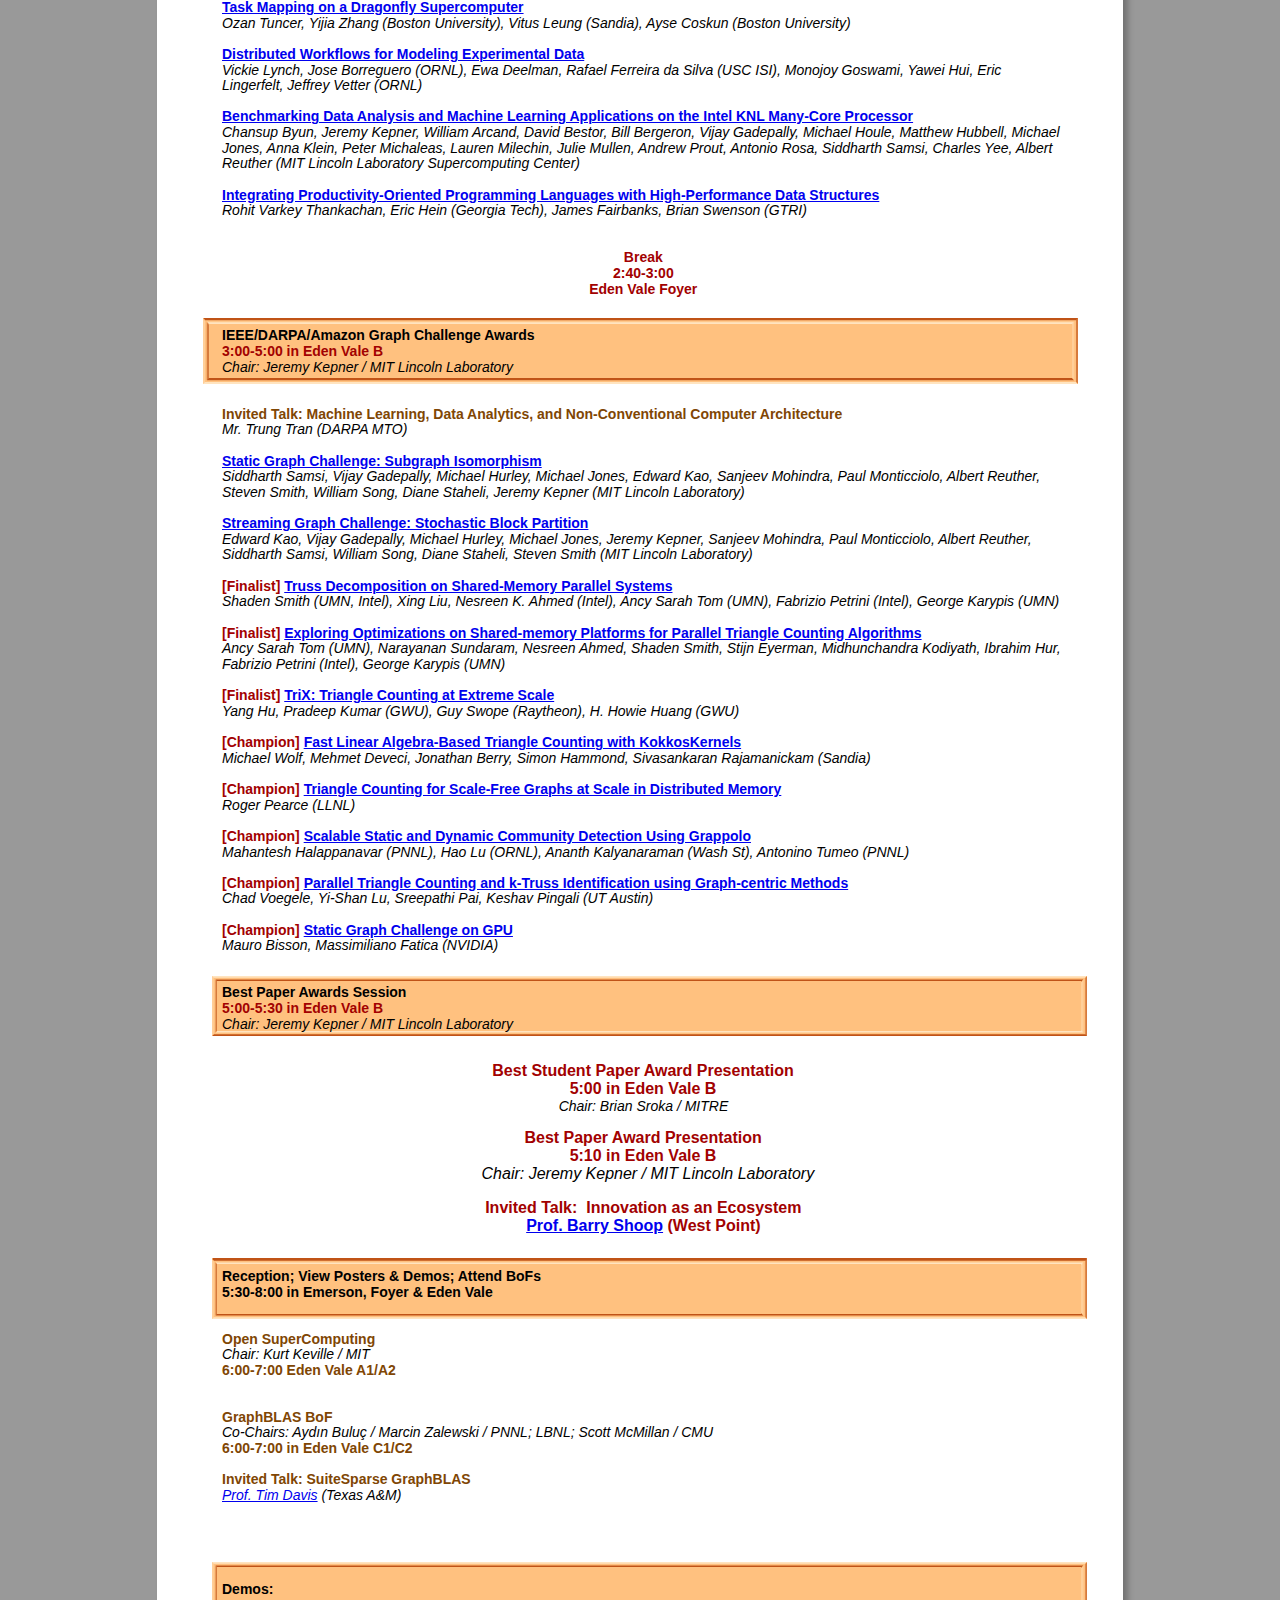
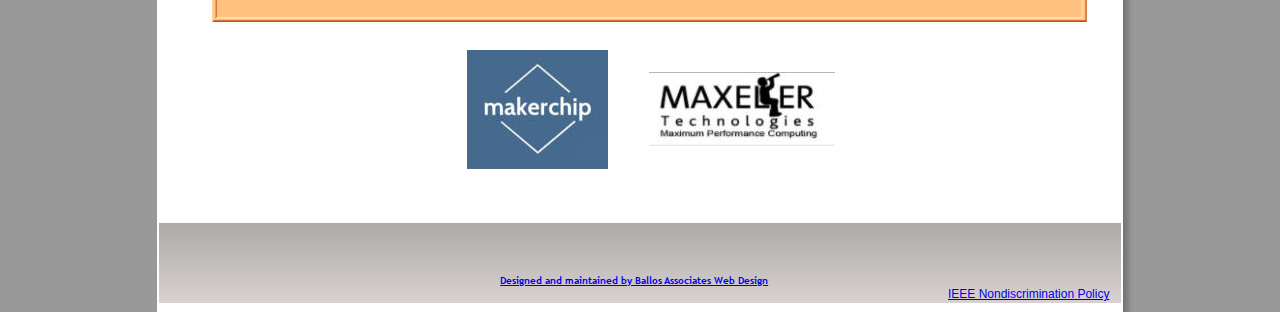
<file: Proc2017HPEC/sept13.htm>
<!DOCTYPE html>
<html>
<head>
 <meta http-equiv="X-UA-Compatible" content="IE=EDGE"/>
 <meta charset="utf-8"/>
 <meta name="Generator" content="Xara HTML filter v.8.8.0.483"/>
 <meta name="XAR Files" content="index_htm_files/xr_files.txt"/>
 <title>2017 IEEE High Performane Extreme Computing (HPEC 2016)</title>
 <meta name="viewport" content="width=device-width, initial-scale=1" />
 <meta name="description" content="The conference will give researchers from academia, industry, and government working in this important area an opportunity to discuss techniques, approaches, and ongoing developments with relevance to high performance extreme computing processors, systems, storage, networks, software, and applications.  researchers and industrial experts.  On the days before and after the conference, tutorials will be presented, detailing and demonstrating BSN technologies from sensor networks to the algorithms that employ them.  
"/>
 <link rel="stylesheet" href="index_htm_files/xr_fonts.css"/>
 <script><!--
 if(navigator.userAgent.indexOf('MSIE')!=-1 || navigator.userAgent.indexOf('Trident')!=-1){ document.write('<link rel="stylesheet" href="index_htm_files/xr_fontsie.css"/>');}
 --></script>
 <script>document.documentElement.className="xr_bgh8";</script>
 <link rel="stylesheet" href="index_htm_files/highslide.css" />
 <!--[if lt IE 7]><link rel="stylesheet" href="index_htm_files/highslide-ie6.css" /><![endif]-->
 <script src="index_htm_files/highslide.js"></script>
 <link rel="stylesheet" href="index_htm_files/xr_main.css"/>
 <link rel="stylesheet" href="index_htm_files/xr_text.css"/>
 <link rel="stylesheet" href="index_htm_files/custom_styles.css"/>
 <script src="index_htm_files/roe.js"></script>
 <script src="index_htm_files/replaceMobileFonts.js"></script>
 <script src="index_htm_files/prs4.js"></script>
 <script src="index_htm_files/jquery.js"></script>
 <link rel="stylesheet" href="index_htm_files/ani.css"/>
</head>
<body class="xr_bgb8">
<div class="xr_ap" id="xr_xrii"  style="width: 100%; height: 100%; min-width: 966px; min-height: 5112px; top:0%; left:0%; overflow:hidden;">
<div class="xr_ap" id="xr_xr" style="width: 966px; height: 5097px; top:15px; left:50%; margin-left: -483px; text-align: left;">
 <script>var xr_xr=document.getElementById("xr_xr");xr_rxc();</script>
<div id="xr_td" class="xr_td">
<div class="xr_ap xr_pp">
 <!--[if lt IE 9]>
 <img class="xr_ap" src="index_htm_files/5102.png" alt="" title="" style="left:-2px;top:-2px;width:980px;height:5111px;"/>
 <![endif]-->
 <!--[if gte IE 9]><!-->
 <span class="xr_ar" style="left:0px;top:0px;width:966px;height:5097px; box-shadow: 5px 5px 6px rgba(0,0,0,0.25); background-color: #FFFFFF;"></span>
 <!--<![endif]-->
</div>
<div id="xr_xrc9" class="xr_ap xr_xri_ xr_xrc" style="width: 966px; height: 5097px; overflow:hidden;">
<div class="xr_group">
 <img class="xr_ap" src="index_htm_files/976.png" alt="" title="" style="left:1px;top:5006px;width:964px;height:82px;"/>
</div>
<div class="xr_group">
 <div class="xr_txt xr_s2" style="position: absolute; left:477px; top:5067px; width:269px; height:10px;">
  <span class="xr_tc xr_s2" style="left: -147.8px; top: -9.39px; width: 296px;"><a href="http://ballos.com" target="_blank" onclick="return(xr_nn());" onmousemove="xr_mo(this,0)" >Designed and maintained by Ballos Associates Web Design</a></span>
 </div>
</div>
<div class="xr_group">
 <div class="xr_txt xr_s3" style="position: absolute; left:791px; top:5083px; width:161px; height:10px;">
  <span class="xr_tl xr_s3" style="top: -10.86px;"><a href="http://www.ieee.org/about/corporate/governance/p9-26.html" target="_blank" onclick="return(xr_nn());" onmousemove="xr_mo(this,0)" >IEEE Nondiscrimination Policy</a></span>
 </div>
</div>
<div class="xr_group">
 <a href="https://twitter.com/IEEE_HPEC" target="_blank" onclick="return(xr_nn());">
  <img class="xr_ap" src="index_htm_files/4684.jpg" alt="" title="" onmousemove="xr_mo(this,0,event)" style="left:892px;top:248px;width:25px;height:25px;"/>
 </a>
</div>
<div class="xr_group">
 <a href="http://www.linkedin.com/grp/home?gid=4278370" target="_blank" onclick="return(xr_nn());">
  <img class="xr_ap" src="index_htm_files/4685.jpg" alt="" title="" onmousemove="xr_mo(this,0,event)" style="left:930px;top:248px;width:25px;height:25px;"/>
 </a>
</div>
 <div class="xr_txt Normal_text demos" style="position: absolute; left:29px; top:333px; width:242px; height:10px;font-feature-settings:'kern','liga' 0,'clig' 0,'calt' 0;">
  <span class="xr_tl Normal_text demos" style="top: -14.48px;">Wednesday September 13, 2017</span>
 </div>
 <img class="xr_ap" src="index_htm_files/4686.png" alt="" title="" style="left:46px;top:407px;width:883px;height:72px;"/>
 <img class="xr_ap" src="index_htm_files/4687.png" alt="" title="" style="left:51px;top:670px;width:889px;height:72px;"/>
 <img class="xr_ap" src="index_htm_files/4688.png" alt="" title="" style="left:36px;top:1007px;width:888px;height:71px;"/>
 <img class="xr_ap" src="index_htm_files/4689.png" alt="" title="" style="left:50px;top:2360px;width:876px;height:62px;"/>
 <img class="xr_ap" src="index_htm_files/4690.png" alt="" title="" style="left:50px;top:2709px;width:876px;height:61px;"/>
 <img class="xr_ap" src="index_htm_files/2970.png" alt="" title="" style="left:54px;top:3051px;width:876px;height:61px;"/>
 <img class="xr_ap" src="index_htm_files/4692.png" alt="" title="" style="left:54px;top:4443px;width:876px;height:61px;"/>
 <img class="xr_ap" src="index_htm_files/4693.png" alt="" title="" style="left:54px;top:4746px;width:876px;height:61px;"/>
 <img class="xr_ap" src="index_htm_files/2970.png" alt="" title="" style="left:54px;top:4161px;width:876px;height:61px;"/>
 <img class="xr_ap" src="index_htm_files/4694.png" alt="" title="" style="left:46px;top:3503px;width:876px;height:66px;"/>
 <img class="xr_ap" src="index_htm_files/4615.png" alt="" title="" style="left:40px;top:1800px;width:888px;height:60px;"/>
 <img class="xr_ap" src="index_htm_files/4610.png" alt="" title="" style="left:36px;top:1350px;width:888px;height:61px;"/>
<div class="xr_group">
 <span class="xr_ar" style="left:0px;top:0px;width:964px;height:220px; background:url('index_htm_files/4697.png') -1px 0px no-repeat;"></span>
</div>
<div class="xr_group">
 <!--[if lt IE 9]>
 <img class="xr_ap" src="index_htm_files/4698.png" alt="" title="" style="left:-8px;top:-4px;width:982px;height:22px;"/>
 <![endif]-->
 <!--[if gte IE 9]><!-->
 <span class="xr_ar" style="left:0px;top:0px;width:967px;height:8px; box-shadow: 0px 3px 6px rgba(0,0,0,0.15); background-color: #41433E;"></span>
 <!--<![endif]-->
</div>
<div class="xr_group">
 <div class="xr_txt xr_s4" style="position: absolute; left:322px; top:48px; width:364px; height:10px;">
  <span class="xr_tr xr_s5" style="left: 40.61px; top: -27.13px; width: 359px;">2017 IEEE High Performance </span>
  <span class="xr_tr xr_s5" style="left: -2.55px; top: 4.91px; width: 395px;">Extreme Computing Conference</span>
  <span class="xr_tr xr_s5" style="left: 259.31px; top: 36.96px; width: 133px;">(HPEC ‘17)</span>
  <span class="xr_tr xr_s6" style="left: 41.15px; top: 69px; width: 351px;">Twenty-first Annual HPEC Conference</span>
  <span class="xr_tr xr_s7" style="left: 205.19px; top: 121.67px; width: 187px;">12 - 14 September 2017</span>
  <span class="xr_tr xr_s7" style="left: 141.54px; top: 143.03px; width: 250px;">Westin Hotel, Waltham, MA USA</span>
 </div>
</div>
<div class="xr_group">
 <!--[if lt IE 9]>
 <img class="xr_ap" src="index_htm_files/4700.jpg" alt="" title="" style="left:210px;top:112px;width:134px;height:112px;"/>
 <![endif]-->
 <!--[if gte IE 9]><!-->
 <span class="xr_ar" style="left:214px;top:116px;width:119px;height:97px; box-shadow: 3px 3px 6px rgba(0,0,0,0.50); background-color: #FFFFFF;"></span>
 <!--<![endif]-->
 <a href="index_htm_files/4732.jpg" class="highslide" onmouseover="hs.headingText=''" onclick="return hs.expand(this, { headingText: '', slideshowGroup: 8 } )">
  <img class="xr_ap" id="photoreplaced" src="index_htm_files/4701.jpg" alt="" title="" onmousemove="xr_mo(this,0,event)" style="left:217px;top:119px;width:113px;height:91px;"/>
 </a>
 <!--[if lt IE 9]>
 <img class="xr_ap" src="index_htm_files/4702.jpg" alt="" title="" style="left:122px;top:55px;width:150px;height:125px;"/>
 <![endif]-->
 <!--[if gte IE 9]><!-->
 <span class="xr_ar" style="left:126px;top:59px;width:135px;height:110px; box-shadow: 3px 3px 6px rgba(0,0,0,0.50); background-color: #FFFFFF;"></span>
 <!--<![endif]-->
 <a href="index_htm_files/4733.jpg" class="highslide" onmouseover="hs.headingText=''" onclick="return hs.expand(this, { headingText: '', slideshowGroup: 8 } )">
  <img class="xr_ap" src="index_htm_files/4703.jpg" alt="" title="" onmousemove="xr_mo(this,0,event)" style="left:129px;top:62px;width:129px;height:104px;"/>
 </a>
 <!--[if lt IE 9]>
 <img class="xr_ap" src="index_htm_files/4704.jpg" alt="" title="" style="left:48px;top:80px;width:111px;height:113px;"/>
 <![endif]-->
 <!--[if gte IE 9]><!-->
 <span class="xr_ar" style="left:52px;top:84px;width:97px;height:99px; box-shadow: 3px 3px 6px rgba(0,0,0,0.50); background-color: #FFFFFF;"></span>
 <!--<![endif]-->
 <a href="index_htm_files/4734.jpg" class="highslide" onmouseover="hs.headingText=''" onclick="return hs.expand(this, { headingText: '', slideshowGroup: 8 } )">
  <img class="xr_ap" src="index_htm_files/4705.jpg" alt="" title="" onmousemove="xr_mo(this,0,event)" style="left:55px;top:87px;width:91px;height:93px;"/>
 </a>
</div>
<div class="xr_group">
 <img class="xr_ap" src="index_htm_files/4947.jpg" alt="" title="" style="left:730px;top:5px;width:246px;height:203px;"/>
</div>
<div class="xr_group">
 <img class="xr_ap" src="index_htm_files/4707.jpg" alt="" title="" style="left:17px;top:17px;width:176px;height:99px;"/>
</div>
 <a href="http://makerchip.com/" target="_blank" onclick="return(xr_nn());">
  <img class="xr_ap" src="index_htm_files/5196.jpg" alt="" title="" onmousemove="xr_mo(this,0,event)" style="left:310px;top:4835px;width:141px;height:120px;"/>
 </a>
 <div id="xr_xo0" class="xr_ap" style="left:0; top:0; width:966px; height:100px; visibility:hidden; z-index:3;">
 <a href="" onclick="return(false);" onmousedown="xr_ppir(this);">
 </a>
 </div>
 <div id="xr_xd0" class="xr_ap" style="left:0; top:0; width:966px; height:100px; visibility:hidden; z-index:3;">
 <a href="" onclick="return(false);" onmousedown="xr_ppir(this);">
 </a>
 </div>
 <div class="xr_txt xr_s10" style="position: absolute; left:65px; top:430px; width:839px; height:10px;font-weight:bold;font-feature-settings:'kern','liga' 0,'clig' 0,'calt' 0;color:#000000;">
  <span class="xr_tl Normal_text" style="top: -12.67px;font-weight:bold;color:#000000;">Plenary Session </span>
  <span class="xr_tl Normal_text timesroom" style="top: 2.97px;">9:00-10:00 in Eden Vale B</span>
  <span class="xr_tl Normal_text" style="top: 18.6px;font-style:italic;color:#000000;">Chair: David Martinez, MIT Lincoln Laboratory</span>
  <span class="xr_tl Normal_text timesroom" style="top: 65.52px;"><span class="Normal_text timesroom" style="">Keynote Speaker:</span></span>
  <span class="xr_tl Normal_text papertitles" style="top: 81.16px;">Clockless Computing</span>
  <span class="xr_tl xr_s13" style="top: 96.8px;"><a href="https://en.wikipedia.org/wiki/Ivan_Sutherland" onclick="return(xr_nn());" onmousemove="xr_mo(this,0)" >Dr. Ivan Sutherland</a>&nbsp;(ACM Turing Award; IEEE John von Neumann Medal; NAE Fellow; NAS Fellow; ACM Fellow)</span>
  <span class="xr_tc Normal_text timesroom" style="left: 399.83px; top: 162.48px; width: 43px;">Break</span>
  <span class="xr_tc Normal_text timesroom" style="left: 375px; top: 178.12px; width: 92px;">10:00 - 10:20</span>
  <span class="xr_tc Normal_text timesroom" style="left: 361.75px; top: 193.76px; width: 119px;">Eden Vale Foyer</span>
  <span class="xr_tl Normal_text" style="top: 256.31px;font-weight:bold;color:#000000;">Advanced Hardware Architectures 1</span>
  <span class="xr_tl Normal_text" style="top: 271.95px;font-weight:bold;color:#A20101;">10:20-12:00 in Eden Vale A1/A2</span>
  <span class="xr_tl Normal_text" style="top: 287.59px;font-style:italic;color:#000000;">Chair: Albert Reuther / MIT Lincoln Laboratory</span>
  <span class="xr_tl Normal_text timesroom" style="top: 334.51px;">[Best Student Paper Finalist] <a href="index_htm_files/87.pdf" target="_blank" onclick="return(xr_nn());" onmousemove="xr_mo(this,0)" >Optimal Data Layout for Block-Level Random Accesses to Scratchpad</a>&nbsp;</span>
  <span class="xr_tl Normal_text timesroom" style="top: 350.14px;font-weight:normal;font-style:italic;color:#000000;">Shreyas Singapura (USC), Rajgopal Kannan (ARL), and Viktor Prasanna (USC) </span>
  <span class="xr_tl Normal_text timesroom" style="top: 381.42px;">[Best Student Paper Finalist] <a href="index_htm_files/109.pdf" target="_blank" onclick="return(xr_nn());" onmousemove="xr_mo(this,0)" >Mixed Data Layout Kernels for Vectorized Complex Arithmetic</a>&nbsp;</span>
  <span class="xr_tl Normal_text timesroom" style="top: 397.06px;font-weight:normal;font-style:italic;color:#000000;">Doru Popovici, Franz Franchetti, Tze Meng Low (CMU) </span>
  <span class="xr_tl Normal_text papertitles" style="top: 428.34px;"><a href="index_htm_files/90.pdf" target="_blank" onclick="return(xr_nn());" onmousemove="xr_mo(this,0)" >Broadening the Exploration of the Accelerator Design Space in Embedded Scalable Platforms </a></span>
  <span class="xr_tl Normal_text timesroom" style="top: 443.98px;font-weight:normal;font-style:italic;color:#000000;">Luca Piccolboni, Paolo Mantovani, Giuseppe Di Guglielmo, Luca Carloni (Columbia University) </span>
  <span class="xr_tl Normal_text papertitles" style="top: 475.25px;"><a href="index_htm_files/110.pdf" target="_blank" onclick="return(xr_nn());" onmousemove="xr_mo(this,0)" >Application of Convolutional Neural Networks on Intel Xeon Processor with Integrated FPGA </a></span>
  <span class="xr_tl Normal_text timesroom" style="top: 490.89px;font-weight:normal;font-style:italic;color:#000000;">Philip Colangelo (UMass Lowell), Enno Luebbers, Randy Huang (Intel), Martin Margala (UMass Lowell), Kevin Nealis (Intel) </span>
  <span class="xr_tl Normal_text papertitles" style="top: 522.17px;"><a href="index_htm_files/73.pdf" target="_blank" onclick="return(xr_nn());" onmousemove="xr_mo(this,0)" >An FPGA-based Data Acquisition System for Directional Dark Matter Detection </a></span>
  <span class="xr_tl Normal_text timesroom" style="top: 537.81px;font-weight:normal;font-style:italic;color:#000000;">Chen Yang, Jiayi Sheng, Aravind Sridhar, Martin Herbordt (Boston University), Catherine Nicoloff, James Battat (Wellesley College) </span>
  <span class="xr_tl Normal_text" style="top: 584.72px;font-weight:bold;color:#000000;">Graphs & Sparse Data 1</span>
  <span class="xr_tl Normal_text timesroom" style="top: 600.36px;">10:20-12:00 in Eden Vale C1/C2 </span>
  <span class="xr_tl Normal_text" style="top: 616px;font-style:italic;color:#000000;">Chair: Paul Monticciolo / MIT</span>
  <span class="xr_tl Normal_text timesroom" style="top: 662.92px;">[Best Student Paper Finalist] <a href="index_htm_files/45.pdf" target="_blank" onclick="return(xr_nn());" onmousemove="xr_mo(this,0)" >Autonomous, Independent Management of Dynamic Graphs on GPUs</a></span>
  <span class="xr_tl Normal_text timesroom" style="top: 678.56px;font-weight:normal;font-style:italic;color:#000000;">Martin Winter (Graz University), Rhaleb Zayer (Max Planck Institute), Markus Steinberger (Graz University)</span>
  <span class="xr_tl Normal_text papertitles" style="top: 709.83px;"><a href="index_htm_files/44.pdf" target="_blank" onclick="return(xr_nn());" onmousemove="xr_mo(this,0)" >Sparse Matrix Assembly on the GPU Through Multiplication Patterns</a></span>
  <span class="xr_tl Normal_text timesroom" style="top: 725.47px;font-weight:normal;font-style:italic;color:#000000;">Rhaleb Zayer (Max Planck Institute), Markus Steinberger (Graz University), Hans-Peter Seidel (Max Planck Institute)</span>
  <span class="xr_tl Normal_text timesroom" style="top: 756.75px;">[Best Student Paper Finalist] Distributed-Memory Fast Maximal Independent Set</span>
  <span class="xr_tl Normal_text timesroom" style="top: 772.39px;font-weight:normal;font-style:italic;color:#000000;">Thejaka Kanewala, Marcin Zalewski, Andrew Lumsdaine (PNNL & University of Washington)</span>
  <span class="xr_tl Normal_text papertitles" style="top: 803.67px;"><a href="index_htm_files/108.pdf" target="_blank" onclick="return(xr_nn());" onmousemove="xr_mo(this,0)" >Performance Challenges for Heterogeneous Distributed Tensor Decompositions</a></span>
  <span class="xr_tl Normal_text timesroom" style="top: 819.3px;font-weight:normal;font-style:italic;color:#000000;">Thomas Rolinger, Tyler Simon, Christopher Krieger (University of Maryland)</span>
  <span class="xr_tl Normal_text papertitles" style="top: 850.58px;">A Top-Down Scheme of Descriptive Time Series Data Analysis for Health Life</span>
  <span class="xr_tl Normal_text timesroom" style="top: 866.22px;font-weight:normal;font-style:italic;color:#000000;">Rasoul Rajaei, Bahram Shafai (Northeastern University)</span>
  <span class="xr_tl Normal_text" style="top: 928.77px;font-weight:bold;color:#000000;">High Performance & Cloud Computing 1 </span>
  <span class="xr_tl Normal_text timesroom" style="top: 944.41px;">10:20-12:00 in Eden Vale C3</span>
  <span class="xr_tl Normal_text papertitles" style="top: 960.05px;font-weight:normal;font-style:italic;color:#000000;">Chair: Donald Peck / Jackson Laboratory</span>
  <span class="xr_tl Normal_text papertitles" style="top: 1006.97px;">Invited Talk: Massachusetts HPC</span>
  <span class="xr_tl Normal_text papertitles" style="top: 1022.61px;font-weight:normal;font-style:italic;color:#000000;">John Goodhue (Executive Director - Massachusetts Green High Performance Computing Center)</span>
  <span class="xr_tl Normal_text timesroom" style="top: 1053.88px;">[Best Paper Finalist] <a href="index_htm_files/111.pdf" target="_blank" onclick="return(xr_nn());" onmousemove="xr_mo(this,0)" >Memory-efficient Parallel Tensor Decomposition</a>s</span>
  <span class="xr_tl Normal_text papertitles" style="top: 1069.52px;font-weight:normal;font-style:italic;color:#000000;">Muthu Baskaran, Tom Henretty, Benoit Pradelle, M. Harper Langston, David Bruns-Smith, James Ezick, Richard Lethin (Reservoir </span>
  <span class="xr_tl Normal_text papertitles" style="top: 1085.16px;font-weight:normal;font-style:italic;"><span class="authorlist" style="font-style:italic;">Labs)</span></span>
  <span class="xr_tl Normal_text timesroom" style="top: 1116.44px;">[Best Paper Finalist] <a href="index_htm_files/84.pdf" target="_blank" onclick="return(xr_nn());" onmousemove="xr_mo(this,0)" >Power-aware Computing: Measurement, Control, and Performance Analysis for Intel Xeon Phi</a></span>
  <span class="xr_tl Normal_text papertitles" style="top: 1132.08px;font-weight:normal;font-style:italic;color:#000000;">Azzam Haidar, Heike Jagode, Asim YarKhan, Phil Vaccaro, Stanimire Tomov, Jack Dongarra (University of Tennessee)</span>
  <span class="xr_tl Normal_text papertitles" style="top: 1163.35px;"><a href="index_htm_files/113.pdf" target="_blank" onclick="return(xr_nn());" onmousemove="xr_mo(this,0)" >A Quantitative and Qualitative Analysis of Tensor Decompositions on Spatiotemporal Data</a></span>
  <span class="xr_tl Normal_text papertitles" style="top: 1178.99px;font-weight:normal;font-style:italic;color:#000000;">Tom Henretty, Muthu Baskaran, James Ezick, David Bruns-Smith (Reservoir Labs), Tyler Simon (University of Maryland)</span>
  <span class="xr_tl Normal_text papertitles" style="top: 1210.27px;"><a href="index_htm_files/97.pdf" target="_blank" onclick="return(xr_nn());" onmousemove="xr_mo(this,0)" >MIT SuperCloud Portal Workspace: Enabling HPC Web Application Deployment</a></span>
  <span class="xr_tl Normal_text papertitles" style="top: 1225.91px;font-weight:normal;font-style:italic;color:#000000;">Andrew Prout, William Arcand, David Bestor, Bill Bergeron, Chansup Byun, Vijay Gadepally, Matthew Hubbell, Michael Houle, Michael </span>
  <span class="xr_tl Normal_text papertitles" style="top: 1241.55px;font-weight:normal;font-style:italic;color:#000000;">Jones, Peter Michaleas, Lauren Milechin, Julie Mullen, Antonio Rosa, Siddharth Samsi, Albert Reuther, Jeremy Kepner (MIT Lincoln </span>
  <span class="xr_tl Normal_text papertitles" style="top: 1257.19px;font-weight:normal;font-style:italic;color:#000000;">Laboratory Supercomputing Center)</span>
  <span class="xr_tl Normal_text" style="top: 1272.83px;font-style:italic;color:#000000;">&nbsp;</span>
  <span class="xr_tc Normal_text" style="left: 277.4px; top: 1306.34px; width: 292px;font-weight:bold;font-size:16px;color:#A20101;">Lunch; View Posters and Demos 1 </span>
  <span class="xr_tc Normal_text lunchetc" style="left: 341.51px; top: 1324.21px; width: 159px;">12:00-1:00 in Foyer</span>
  <span class="xr_tl Normal_text" style="top: 1393.47px;font-weight:bold;color:#000000;">Posters</span>
  <span class="xr_tl Normal_text papertitles" style="top: 1471.66px;"><a href="index_htm_files/123.pdf" target="_blank" onclick="return(xr_nn());" onmousemove="xr_mo(this,0)" >Optimizing FFT Resource Efficiency on FPGA using High-level Synthesis</a></span>
  <span class="xr_tl Normal_text papertitles" style="top: 1487.3px;font-weight:normal;font-style:italic;color:#000000;">Guanglin Xu, Tze Meng Low, James Hoe, Franz Franchetti (CMU)</span>
  <span class="xr_tl Normal_text papertitles" style="top: 1518.58px;"><a href="index_htm_files/89.pdf" target="_blank" onclick="return(xr_nn());" onmousemove="xr_mo(this,0)" >Evaluating Critical Bits in Arithmetic Operations due to Timing Violations</a></span>
  <span class="xr_tl Normal_text papertitles" style="top: 1534.22px;font-weight:normal;font-style:italic;color:#000000;">Sungseob Whang, Tymani Rachford, Dimitra Papagiannopoulou (Brown University), Tali Moreshet (Boston University), R. Iris Bahar </span>
  <span class="xr_tl Normal_text papertitles" style="top: 1549.86px;font-weight:normal;font-style:italic;color:#000000;">(Brown University)</span>
  <span class="xr_tl Normal_text papertitles" style="top: 1581.13px;"><a href="index_htm_files/50.pdf" target="_blank" onclick="return(xr_nn());" onmousemove="xr_mo(this,0)" >Leakage Energy Reduction for Hard Real-Time Caches</a></span>
  <span class="xr_tl Normal_text papertitles" style="top: 1596.77px;font-weight:normal;font-style:italic;color:#000000;">Yijie Huangfu, Wei Zhang (Virginia Commonwealth University)</span>
  <span class="xr_tl Normal_text papertitles" style="top: 1628.05px;"><a href="index_htm_files/68.pdf" target="_blank" onclick="return(xr_nn());" onmousemove="xr_mo(this,0)" >Study on Distributed and Parallel Non-Linear Optimization algorithm for ocean color remote sensing data</a></span>
  <span class="xr_tl Normal_text papertitles" style="top: 1643.69px;font-weight:normal;font-style:italic;color:#000000;">Jung-Ho Um, Sunggeun Han, Hyunwoo Kim, Kyongseok Park (KISTI)</span>
  <span class="xr_tl Normal_text papertitles" style="top: 1674.97px;"><a href="index_htm_files/53.pdf" target="_blank" onclick="return(xr_nn());" onmousemove="xr_mo(this,0)" >Interference Evaluation In CPU-GPU Heterogeneous Computing</a></span>
  <span class="xr_tl Normal_text papertitles" style="top: 1690.6px;font-weight:normal;font-style:italic;color:#000000;">Hao Wen, Wei Zhang (Virginia Commonwealth University)</span>
  <span class="xr_tl Normal_text papertitles" style="top: 1721.88px;">Accelerating High-Dimensional Integration using Lattice Rules on GPUs</span>
  <span class="xr_tl Normal_text papertitles" style="top: 1737.52px;font-weight:normal;font-style:italic;color:#000000;">Ahmed Almulihi, Elise de Doncker (Western Michigan University)</span>
  <span class="xr_tl Normal_text papertitles" style="top: 1768.8px;"><a href="index_htm_files/67.pdf" target="_blank" onclick="return(xr_nn());" onmousemove="xr_mo(this,0)" >Secure Computing Architecture: A Direction for the Future -- The OS Friendly Microprocessor Architecture</a></span>
  <span class="xr_tl Normal_text papertitles" style="top: 1784.44px;font-weight:normal;font-style:italic;color:#000000;">Patrick Jungwirth (ARL), Hameed Badawy (New Mexico State University)</span>
  <span class="xr_tl Normal_text papertitles" style="top: 1815.71px;">Fast P(RMNE): Fast Forensic DNA Probability of Random Man Not Excluded Calculation</span>
  <span class="xr_tl Normal_text papertitles" style="top: 1831.35px;font-weight:normal;font-style:italic;color:#000000;">Darrell O. Ricke, Steven Schwartz (MIT Lincoln Laboratory)</span>
  <span class="xr_tl Normal_text papertitles" style="top: 1862.63px;">GrigoraSNPs: Optimized HTS DNA Forensic SNP Analysis</span>
  <span class="xr_tl Normal_text papertitles" style="top: 1878.27px;font-weight:normal;font-style:italic;color:#000000;">Darrell O. Ricke, Anna Shcherbina, Adam Michaleas, Philip Fremont-Smith (MIT Lincoln Laboratory)</span>
  <span class="xr_tl Normal_text" style="top: 1940.82px;font-weight:bold;color:#000000;">Advanced Hardware Architectures 2</span>
  <span class="xr_tl Normal_text timesroom" style="top: 1956.46px;">1:00-2:40 in Eden Vale A1/A2</span>
  <span class="xr_tl Normal_text" style="top: 1972.1px;font-style:italic;color:#000000;">Chair: Albert Reuther / MIT Lincoln Laboratory</span>
  <span class="xr_tl Normal_text papertitles" style="top: 2019.02px;"><a href="index_htm_files/61.pdf" target="_blank" onclick="return(xr_nn());" onmousemove="xr_mo(this,0)" >An Introduction to an Array Memory Processor for Application Specific Acceleration</a></span>
  <span class="xr_tl Normal_text timesroom" style="top: 2034.65px;font-weight:normal;font-style:italic;color:#000000;">Gerald Pechanek, Nikos Pitsianis (Duke University)</span>
  <span class="xr_tl Normal_text papertitles" style="top: 2065.93px;"><a href="index_htm_files/94.pdf" target="_blank" onclick="return(xr_nn());" onmousemove="xr_mo(this,0)" >Investigating TI KeyStone II and Quad-Core ARM Cortex-A53 Architectures for On-Board Space Processing</a></span>
  <span class="xr_tl Normal_text timesroom" style="top: 2081.57px;font-weight:normal;font-style:italic;color:#000000;">Benjamin Schwaller, Barath Ramesh, Alan George (CHREC)</span>
  <span class="xr_tl Normal_text papertitles" style="top: 2112.85px;"><a href="index_htm_files/51.pdf" target="_blank" onclick="return(xr_nn());" onmousemove="xr_mo(this,0)" >Dynamic Trace-based Sampling Algorithm for Memory Usage Tracking of Enterprise Applications</a></span>
  <span class="xr_tl Normal_text timesroom" style="top: 2128.49px;font-weight:normal;font-style:italic;color:#000000;">Houssem Daoud, Naser Ezzati-jivan, Michel Dagenais (Ecole Polytechnique Montreal)</span>
  <span class="xr_tl Normal_text papertitles" style="top: 2159.76px;"><a href="index_htm_files/72.pdf" target="_blank" onclick="return(xr_nn());" onmousemove="xr_mo(this,0)" >OpenCL for HPC with FPGAs: Case Study in Molecular Electrostatics</a></span>
  <span class="xr_tl Normal_text timesroom" style="top: 2175.4px;font-weight:normal;font-style:italic;color:#000000;">Chen Yang, Jiayi Sheng, Rushi Patel, Ahmed Sanaullah (Boston University), Vipin Sachdeva (Silicon Therapeutics), Martin Herbordt </span>
  <span class="xr_tl Normal_text timesroom" style="top: 2191.04px;font-weight:normal;font-style:italic;color:#000000;">(Boston University)</span>
  <span class="xr_tl Normal_text timesroom" style="top: 2222.32px;">[Best Paper Finalist] <a href="index_htm_files/96.pdf" target="_blank" onclick="return(xr_nn());" onmousemove="xr_mo(this,0)" >Algorithm and Hardware Co-Optimized Solution for Large SpMV Problems</a></span>
  <span class="xr_tl Normal_text timesroom" style="top: 2237.96px;font-weight:normal;font-style:italic;color:#000000;">Fazle Sadi, Larry Pileggi, Franz Franchetti (CMU)</span>
  <span class="xr_tl Normal_text" style="top: 2269.23px;font-weight:bold;color:#000000;">&nbsp;</span>
  <span class="xr_tl Normal_text" style="top: 2284.87px;font-weight:bold;color:#000000;">GraphBLAS</span>
  <span class="xr_tl Normal_text timesroom" style="top: 2300.51px;">1:00-2:40 in Eden Vale C1/C2</span>
  <span class="xr_tl Normal_text" style="top: 2316.15px;font-style:italic;color:#000000;">Chair: Scott McMillan / CMU SEI</span>
  <span class="xr_tl Normal_text papertitles" style="top: 2363.07px;">Invited Talk: Massive-Scale Streaming Analytics</span>
  <span class="xr_tl Normal_text papertitles" style="top: 2378.71px;font-weight:normal;font-style:italic;color:#000000;">Prof. David Bader (IEEE Fellow; AAAS Fellow; Georgia Tech - Chair School of Computational Science and Engineering)</span>
  <span class="xr_tl Normal_text papertitles" style="top: 2409.98px;">Invited Talk: HAGGLE – Hybrid Attributed Generic Graph Library Environment</span>
  <span class="xr_tl Normal_text papertitles" style="top: 2425.62px;font-weight:normal;font-style:italic;color:#000000;">Dr. John Feo (Director - Northwest Institute for Advanced Computing)</span>
  <span class="xr_tl Normal_text papertitles" style="top: 2456.9px;"><a href="index_htm_files/98.pdf" target="_blank" onclick="return(xr_nn());" onmousemove="xr_mo(this,0)" >Enabling Massive Deep Neural Networks with the GraphBLAS</a></span>
  <span class="xr_tl Normal_text papertitles" style="top: 2472.54px;font-weight:normal;font-style:italic;color:#000000;">Jeremy Kepner (MIT Lincoln Laboratory Supercomputing Center), Manoj Kumar, Jose Moreira, Pratap Pattnaik, Mauricio Serrano, </span>
  <span class="xr_tl Normal_text papertitles" style="top: 2488.18px;font-weight:normal;font-style:italic;color:#000000;">Henry Tufo (IBM)</span>
  <span class="xr_tl Normal_text papertitles" style="top: 2519.45px;"><a href="index_htm_files/95.pdf" target="_blank" onclick="return(xr_nn());" onmousemove="xr_mo(this,0)" >GraphBLAS C API: Ideas for future versions of the specification</a></span>
  <span class="xr_tl Normal_text papertitles" style="top: 2535.09px;font-weight:normal;font-style:italic;color:#000000;">Timothy Mattson (Intel), Carl Yang (UC Davis), Scott McMillan (CMU SEI), Aydın Buluc (LBNL), Jose Moreira (LBNL)</span>
  <span class="xr_tl Normal_text papertitles" style="top: 2566.37px;"><a href="index_htm_files/66.pdf" target="_blank" onclick="return(xr_nn());" onmousemove="xr_mo(this,0)" >A Scale-Free Structure for Real World Networks</a></span>
  <span class="xr_tl Normal_text papertitles" style="top: 2582.01px;font-weight:normal;font-style:italic;color:#000000;">Richard Veras, Franz Franchetti (CMU)</span>
  <span class="xr_tl Normal_text" style="top: 2628.92px;font-weight:bold;color:#000000;">High Performance & Cloud Computing 2</span>
  <span class="xr_tl Normal_text timesroom" style="top: 2644.56px;">1:00-2:40 in Eden Vale C3</span>
  <span class="xr_tl Normal_text" style="top: 2660.2px;font-style:italic;color:#000000;">Chair: Donald Peck / Jackson Laboratory</span>
  <span class="xr_tl Normal_text papertitles" style="top: 2707.12px;"><a href="index_htm_files/120.pdf" target="_blank" onclick="return(xr_nn());" onmousemove="xr_mo(this,0)" >Efficient Parallel Streaming Algorithms for large-scale Inverse Problems</a></span>
  <span class="xr_tl Normal_text papertitles" style="top: 2722.76px;font-weight:normal;font-style:italic;color:#000000;">Hari Sundar (University of Utah)</span>
  <span class="xr_tl Normal_text papertitles" style="top: 2754.03px;"><a href="index_htm_files/107.pdf" target="_blank" onclick="return(xr_nn());" onmousemove="xr_mo(this,0)" >Task Mapping on a Dragonfly Supercomputer</a></span>
  <span class="xr_tl Normal_text papertitles" style="top: 2769.67px;font-weight:normal;font-style:italic;color:#000000;">Ozan Tuncer, Yijia Zhang (Boston University), Vitus Leung (Sandia), Ayse Coskun (Boston University)</span>
  <span class="xr_tl Normal_text papertitles" style="top: 2800.95px;"><a href="index_htm_files/63.pdf" target="_blank" onclick="return(xr_nn());" onmousemove="xr_mo(this,0)" >Distributed Workflows for Modeling Experimental Data</a></span>
  <span class="xr_tl Normal_text papertitles" style="top: 2816.59px;font-weight:normal;font-style:italic;color:#000000;">Vickie Lynch, Jose Borreguero (ORNL), Ewa Deelman, Rafael Ferreira da Silva (USC ISI), Monojoy Goswami, Yawei Hui, Eric </span>
  <span class="xr_tl Normal_text papertitles" style="top: 2832.23px;font-weight:normal;font-style:italic;color:#000000;">Lingerfelt, Jeffrey Vetter (ORNL)</span>
  <span class="xr_tl Normal_text papertitles" style="top: 2863.5px;"><a href="index_htm_files/59.pdf" target="_blank" onclick="return(xr_nn());" onmousemove="xr_mo(this,0)" >Benchmarking Data Analysis and Machine Learning Applications on the Intel KNL Many-Core Processor</a></span>
  <span class="xr_tl Normal_text papertitles" style="top: 2879.14px;font-weight:normal;font-style:italic;color:#000000;">Chansup Byun, Jeremy Kepner, William Arcand, David Bestor, Bill Bergeron, Vijay Gadepally, Michael Houle, Matthew Hubbell, Michael </span>
  <span class="xr_tl Normal_text papertitles" style="top: 2894.78px;font-weight:normal;font-style:italic;color:#000000;">Jones, Anna Klein, Peter Michaleas, Lauren Milechin, Julie Mullen, Andrew Prout, Antonio Rosa, Siddharth Samsi, Charles Yee, Albert </span>
  <span class="xr_tl Normal_text papertitles" style="top: 2910.42px;font-weight:normal;font-style:italic;color:#000000;">Reuther (MIT Lincoln Laboratory Supercomputing Center)</span>
  <span class="xr_tl Normal_text papertitles" style="top: 2941.7px;"><a href="index_htm_files/60.pdf" target="_blank" onclick="return(xr_nn());" onmousemove="xr_mo(this,0)" >Integrating Productivity-Oriented Programming Languages with High-Performance Data Structures</a></span>
  <span class="xr_tl Normal_text papertitles" style="top: 2957.34px;font-weight:normal;font-style:italic;color:#000000;">Rohit Varkey Thankachan, Eric Hein (Georgia Tech), James Fairbanks, Brian Swenson (GTRI)</span>
  <span class="xr_tc Normal_text timesroom" style="left: 399.83px; top: 3004.25px; width: 43px;">Break</span>
  <span class="xr_tc Normal_text timesroom" style="left: 387.85px; top: 3019.89px; width: 67px;">2:40-3:00</span>
  <span class="xr_tc Normal_text timesroom" style="left: 361.75px; top: 3035.53px; width: 119px;">Eden Vale Foyer</span>
  <span class="xr_tl Normal_text" style="top: 3082.45px;font-weight:bold;color:#000000;">IEEE/DARPA/Amazon Graph Challenge Awards </span>
  <span class="xr_tl Normal_text timesroom" style="top: 3098.08px;"><span class="Normal_text timesroom" style="">3:00-5:00 in Eden Vale B</span></span>
  <span class="xr_tl Normal_text" style="top: 3113.72px;font-style:italic;color:#000000;">Chair: Jeremy Kepner / MIT Lincoln Laboratory</span>
  <span class="xr_tl Normal_text papertitles" style="top: 3160.64px;">Invited Talk: Machine Learning, Data Analytics, and Non-Conventional Computer Architecture</span>
  <span class="xr_tl Normal_text papertitles" style="top: 3176.28px;font-weight:normal;font-style:italic;color:#000000;">Mr. Trung Tran (DARPA MTO)</span>
  <span class="xr_tl Normal_text papertitles" style="top: 3207.55px;"><a href="index_htm_files/130.pdf" target="_blank" onclick="return(xr_nn());" onmousemove="xr_mo(this,0)" >Static Graph Challenge: Subgraph Isomorphism</a></span>
  <span class="xr_tl Normal_text papertitles" style="top: 3223.19px;font-weight:normal;font-style:italic;color:#000000;">Siddharth Samsi, Vijay Gadepally, Michael Hurley, Michael Jones, Edward Kao, Sanjeev Mohindra, Paul Monticciolo, Albert Reuther, </span>
  <span class="xr_tl Normal_text papertitles" style="top: 3238.83px;font-weight:normal;font-style:italic;color:#000000;">Steven Smith, William Song, Diane Staheli, Jeremy Kepner (MIT Lincoln Laboratory)</span>
  <span class="xr_tl Normal_text papertitles" style="top: 3270.11px;"><a href="index_htm_files/131.pdf" target="_blank" onclick="return(xr_nn());" onmousemove="xr_mo(this,0)" >Streaming Graph Challenge: Stochastic Block Partition</a></span>
  <span class="xr_tl Normal_text papertitles" style="top: 3285.75px;font-weight:normal;font-style:italic;color:#000000;">Edward Kao, Vijay Gadepally, Michael Hurley, Michael Jones, Jeremy Kepner, Sanjeev Mohindra, Paul Monticciolo, Albert Reuther, </span>
  <span class="xr_tl Normal_text papertitles" style="top: 3301.39px;font-weight:normal;font-style:italic;color:#000000;">Siddharth Samsi, William Song, Diane Staheli, Steven Smith (MIT Lincoln Laboratory)</span>
  <span class="xr_tl Normal_text timesroom" style="top: 3332.66px;">[Finalist] <a href="index_htm_files/141.pdf" target="_blank" onclick="return(xr_nn());" onmousemove="xr_mo(this,0)" >Truss Decomposition on Shared-Memory Parallel Systems</a></span>
  <span class="xr_tl Normal_text papertitles" style="top: 3348.3px;font-weight:normal;font-style:italic;color:#000000;">Shaden Smith (UMN, Intel), Xing Liu, Nesreen K. Ahmed (Intel), Ancy Sarah Tom (UMN), Fabrizio Petrini (Intel), George Karypis (UMN)</span>
  <span class="xr_tl Normal_text timesroom" style="top: 3379.58px;">[Finalist] <a href="index_htm_files/146.pdf" target="_blank" onclick="return(xr_nn());" onmousemove="xr_mo(this,0)" >Exploring Optimizations on Shared-memory Platforms for Parallel Triangle Counting Algorithms</a></span>
  <span class="xr_tl Normal_text papertitles" style="top: 3395.22px;font-weight:normal;font-style:italic;color:#000000;">Ancy Sarah Tom (UMN), Narayanan Sundaram, Nesreen Ahmed, Shaden Smith, Stijn Eyerman, Midhunchandra Kodiyath, Ibrahim Hur, </span>
  <span class="xr_tl Normal_text papertitles" style="top: 3410.86px;font-weight:normal;font-style:italic;color:#000000;">Fabrizio Petrini (Intel), George Karypis (UMN)</span>
  <span class="xr_tl Normal_text timesroom" style="top: 3442.13px;">[Finalist] <a href="index_htm_files/127.pdf" target="_blank" onclick="return(xr_nn());" onmousemove="xr_mo(this,0)" >TriX: Triangle Counting at Extreme Scale</a></span>
  <span class="xr_tl Normal_text papertitles" style="top: 3457.77px;font-weight:normal;font-style:italic;color:#000000;">Yang Hu, Pradeep Kumar (GWU), Guy Swope (Raytheon), H. Howie Huang (GWU)</span>
  <span class="xr_tl Normal_text timesroom" style="top: 3489.05px;">[Champion] <a href="index_htm_files/134.pdf" target="_blank" onclick="return(xr_nn());" onmousemove="xr_mo(this,0)" >Fast Linear Algebra-Based Triangle Counting with KokkosKernels</a></span>
  <span class="xr_tl Normal_text papertitles" style="top: 3504.69px;font-weight:normal;font-style:italic;color:#000000;">Michael Wolf, Mehmet Deveci, Jonathan Berry, Simon Hammond, Sivasankaran Rajamanickam (Sandia)</span>
  <span class="xr_tl Normal_text timesroom" style="top: 3535.97px;">[Champion] <a href="index_htm_files/143.pdf" target="_blank" onclick="return(xr_nn());" onmousemove="xr_mo(this,0)" >Triangle Counting for Scale-Free Graphs at Scale in Distributed Memory</a></span>
  <span class="xr_tl Normal_text papertitles" style="top: 3551.61px;font-weight:normal;font-style:italic;color:#000000;">Roger Pearce (LLNL)</span>
  <span class="xr_tl Normal_text timesroom" style="top: 3582.88px;">[Champion] <a href="index_htm_files/139.pdf" target="_blank" onclick="return(xr_nn());" onmousemove="xr_mo(this,0)" >Scalable Static and Dynamic Community Detection Using Grappolo</a></span>
  <span class="xr_tl Normal_text papertitles" style="top: 3598.52px;font-weight:normal;font-style:italic;color:#000000;">Mahantesh Halappanavar (PNNL), Hao Lu (ORNL), Ananth Kalyanaraman (Wash St), Antonino Tumeo (PNNL)</span>
  <span class="xr_tl Normal_text timesroom" style="top: 3629.8px;">[Champion] <a href="index_htm_files/128.pdf" target="_blank" onclick="return(xr_nn());" onmousemove="xr_mo(this,0)" >Parallel Triangle Counting and k-Truss Identification using Graph-centric Methods</a></span>
  <span class="xr_tl Normal_text papertitles" style="top: 3645.44px;font-weight:normal;font-style:italic;color:#000000;">Chad Voegele, Yi-Shan Lu, Sreepathi Pai, Keshav Pingali (UT Austin)</span>
  <span class="xr_tl Normal_text timesroom" style="top: 3676.71px;">[Champion] <a href="index_htm_files/124.pdf" target="_blank" onclick="return(xr_nn());" onmousemove="xr_mo(this,0)" >Static Graph Challenge on GPU</a></span>
  <span class="xr_tl Normal_text papertitles" style="top: 3692.35px;font-weight:normal;font-style:italic;color:#000000;">Mauro Bisson, Massimiliano Fatica (NVIDIA)</span>
  <span class="xr_tl authorlist" style="top: 3707.99px;font-style:italic;color:#000000;">&nbsp;</span>
  <span class="xr_tl Normal_text" style="top: 3739.27px;font-weight:bold;color:#000000;">Best Paper Awards Session </span>
  <span class="xr_tl Normal_text timesroom" style="top: 3754.91px;">5:00-5:30 in Eden Vale B</span>
  <span class="xr_tl Normal_text" style="top: 3770.55px;font-style:italic;color:#000000;">Chair: Jeremy Kepner / MIT Lincoln Laboratory</span>
  <span class="xr_tc Normal_text lunchetc" style="left: 255.24px; top: 3817.46px; width: 336px;">Best Student Paper Award Presentation </span>
  <span class="xr_tc Normal_text lunchetc" style="left: 340.53px; top: 3835.34px; width: 161px;">5:00 in Eden Vale B</span>
  <span class="xr_tc Normal_text lunchetc" style="left: 327.95px; top: 3853.21px; width: 187px;font-weight:normal;font-style:italic;font-size:14px;color:#000000;">Chair: Brian Sroka / MITRE</span>
  <span class="xr_tc Normal_text lunchetc" style="left: 290.65px; top: 3884.49px; width: 261px;">Best Paper Award Presentation</span>
  <span class="xr_tc Normal_text lunchetc" style="left: 340.53px; top: 3902.36px; width: 161px;">5:10 in Eden Vale B</span>
  <span class="xr_tc Normal_text lunchetc" style="left: 233.42px; top: 3920.23px; width: 376px;font-weight:normal;font-style:italic;color:#000000;">&nbsp; Chair: Jeremy Kepner / MIT Lincoln Laboratory</span>
  <span class="xr_tc Normal_text lunchetc" style="left: 247.3px; top: 3953.75px; width: 348px;">Invited Talk:&nbsp; Innovation as an Ecosystem</span>
  <span class="xr_tc Normal_text lunchetc" style="left: 292.1px; top: 3971.62px; width: 263px;"><a href="http://www.barryshoop.net/biography.html" target="_blank" onclick="return(xr_nn());" onmousemove="xr_mo(this,0)" >Prof. Barry Shoop</a>&nbsp;(West Point) </span>
  <span class="xr_tl Normal_text" style="top: 4023px;font-weight:bold;color:#000000;">Reception; View Posters & Demos; Attend BoFs</span>
  <span class="xr_tl Normal_text" style="top: 4038.64px;font-weight:bold;color:#000000;">5:30-8:00 in Emerson, Foyer & Eden Vale</span>
  <span class="xr_tl Normal_text papertitles" style="top: 4085.56px;">Open SuperComputing</span>
  <span class="xr_tl authorlist" style="top: 4101.2px;font-style:italic;">Chair: Kurt Keville / MIT</span>
  <span class="xr_tl Normal_text papertitles" style="top: 4116.84px;">6:00-7:00 Eden Vale A1/A2</span>
  <span class="xr_tl Normal_text papertitles" style="top: 4163.75px;">GraphBLAS BoF </span>
  <span class="xr_tl authorlist" style="top: 4179.39px;font-style:italic;">Co-Chairs: Aydın Buluç / Marcin Zalewski / PNNL; LBNL; Scott McMillan / CMU</span>
  <span class="xr_tl Normal_text papertitles" style="top: 4195.03px;"><span class="Normal_text papertitles" style="">6:00-7:00 in Eden Vale C1/C2</span></span>
  <span class="xr_tl Normal_text papertitles" style="top: 4226.31px;">Invited Talk: SuiteSparse GraphBLAS</span>
  <span class="xr_tl Normal_text papertitles" style="top: 4241.95px;font-weight:normal;font-style:italic;color:#000000;"><a href="http://faculty.cse.tamu.edu/davis/welcome.html" onclick="return(xr_nn());" onmousemove="xr_mo(this,0)" >Prof. Tim Davis</a>&nbsp;(Texas A&M)</span>
  <span class="xr_tl Normal_text" style="top: 4335.78px;font-weight:bold;color:#000000;">Demos:</span>
 </div>
 <a href="http://maxeler.com/" target="_blank" onclick="return(xr_nn());">
  <img class="xr_ap" src="index_htm_files/4711.jpg" alt="" title="" onmousemove="xr_mo(this,0,event)" style="left:492px;top:4857px;width:186px;height:74px;"/>
 </a>
</div>
<div class="xr_xpos xr_stt" style="position:absolute; left: 85px; top: 227px; width:731px; height:40px;">
<div id="xr_nb49" class="xr_ar">
 <div class="xr_ar xr_nb0">
 <a href="index.htm" target="_self" onclick="return(xr_nn());">
  <img class="xr_ap" src="index_htm_files/4859.png" alt="Home" title="" onmousemove="xr_mo(this,0,event)" style="left:0px;top:0px;width:110px;height:40px;"/>
  <img class="xr_ap xr_ro xr_ro0 xr_tt3" src="index_htm_files/4879.png" alt="Home" title="" onmousemove="xr_mo(this,0)" style="left:0px;top:0px;width:110px;height:40px;"/>
  <img class="xr_ap xr_rd xr_rd0 xr_tt3" src="index_htm_files/4888.png" alt="Home" title="" onmousemove="xr_mo(this,0)" style="left:5px;top:4px;width:101px;height:89px;"/>
 </a>
 </div>
 <div class="xr_ar xr_nb0">
 <a href="welcome.htm" target="_self" onclick="return(xr_nn());">
  <img class="xr_ap" src="index_htm_files/4860.png" alt="Welcome Message" title="" onmousemove="xr_mo(this,0,event)" style="left:95px;top:0px;width:152px;height:40px;"/>
  <img class="xr_ap xr_ro xr_ro0 xr_tt3" src="index_htm_files/4880.png" alt="Welcome Message" title="" onmousemove="xr_mo(this,0)" style="left:95px;top:0px;width:152px;height:40px;"/>
  <img class="xr_ap xr_rd xr_rd0 xr_tt3" src="index_htm_files/4889.png" alt="Welcome Message" title="" onmousemove="xr_mo(this,0)" style="left:100px;top:4px;width:143px;height:89px;"/>
 </a>
 </div>
 <div class="xr_ar xr_nb0">
 <a href="javascript:;" onclick="return(xr_nn());">
  <img class="xr_ap" src="index_htm_files/4861.png" alt="Committee" title="" style="left:232px;top:0px;width:110px;height:40px;"/>
  <img class="xr_ap xr_ro xr_ro0 xr_tt3" src="index_htm_files/4881.png" alt="Committee" title="" onmousemove="xr_mo(this,0)" style="left:232px;top:0px;width:110px;height:40px;"/>
  <img class="xr_ap xr_rd xr_rd0 xr_tt3" src="index_htm_files/4890.png" alt="Committee" title="" onmousemove="xr_mo(this,0)" style="left:237px;top:4px;width:101px;height:89px;"/>
 </a>
  <div class="xr_nb2 xr_nb5 xr_smp232_-342" style="left:232px; top:40px; min-width:110px;">
  <ul class="xr_nb4">
   <li><a href="senioradboard.htm">Senior Advisory Board</a>
   </li>
   <li><a href="techprogcomm.htm">Technical Committee</a>
   </li>
   <li><a href="progcomm.htm">Program Commitee</a>
   </li>
  </ul>
  </div>
 </div>
 <div class="xr_ar xr_nb0">
 <a href="speakers.htm" target="_self" onclick="return(xr_nn());">
  <img class="xr_ap" src="index_htm_files/4862.png" alt="Invited Speakers" title="" onmousemove="xr_mo(this,0,event)" style="left:327px;top:0px;width:144px;height:40px;"/>
  <img class="xr_ap xr_ro xr_ro0 xr_tt3" src="index_htm_files/4882.png" alt="Invited Speakers" title="" onmousemove="xr_mo(this,0)" style="left:327px;top:0px;width:144px;height:40px;"/>
  <img class="xr_ap xr_rd xr_rd0 xr_tt3" src="index_htm_files/4891.png" alt="Invited Speakers" title="" onmousemove="xr_mo(this,0)" style="left:332px;top:4px;width:134px;height:89px;"/>
 </a>
 </div>
 <div class="xr_ar xr_nb0">
 <a href="javascript:;" onclick="return(xr_nn());">
  <img class="xr_ap" src="index_htm_files/4863.png" alt="Program" title="" style="left:456px;top:0px;width:92px;height:40px;"/>
  <img class="xr_ap xr_ro xr_ro0 xr_tt3" src="index_htm_files/4883.png" alt="Program" title="" onmousemove="xr_mo(this,0)" style="left:456px;top:0px;width:92px;height:40px;"/>
  <img class="xr_ap xr_rd xr_rd0 xr_tt3" src="index_htm_files/4892.png" alt="Program" title="" onmousemove="xr_mo(this,0)" style="left:461px;top:4px;width:83px;height:89px;"/>
 </a>
  <div class="xr_nb2 xr_nb5 xr_smp456_-548" style="left:456px; top:40px; min-width:92px;">
  <ul class="xr_nb4">
   <li><a href="sept12.htm">Tuesday, Sept 12</a>
   </li>
   <li><a href="sept13.htm">Wednesday, Sept 13</a>
   </li>
   <li><a href="sept14.htm">Thursday, Sept 154</a>
   </li>
   <li><a href="specevents.htm">Special Events</a>
   </li>
  </ul>
  </div>
 </div>
 <div class="xr_ar xr_nb0">
 <a href="exhibit.htm" target="_self" onclick="return(xr_nn());">
  <img class="xr_ap" src="index_htm_files/4864.png" alt="Demos" title="" onmousemove="xr_mo(this,0,event)" style="left:533px;top:0px;width:83px;height:40px;"/>
  <img class="xr_ap xr_ro xr_ro0 xr_tt3" src="index_htm_files/4884.png" alt="Demos" title="" onmousemove="xr_mo(this,0)" style="left:533px;top:0px;width:83px;height:40px;"/>
  <img class="xr_ap xr_rd xr_rd0 xr_tt3" src="index_htm_files/4893.png" alt="Demos" title="" onmousemove="xr_mo(this,0)" style="left:538px;top:4px;width:74px;height:89px;"/>
 </a>
 </div>
 <div class="xr_ar xr_nb0">
 <a href="specevents.htm" target="_self" onclick="return(xr_nn());">
  <img class="xr_ap" src="index_htm_files/4865.png" alt="Special Events" title="" onmousemove="xr_mo(this,0,event)" style="left:601px;top:0px;width:130px;height:40px;"/>
  <img class="xr_ap xr_ro xr_ro0 xr_tt3" src="index_htm_files/4885.png" alt="Special Events" title="" onmousemove="xr_mo(this,0)" style="left:601px;top:0px;width:130px;height:40px;"/>
  <img class="xr_ap xr_rd xr_rd0 xr_tt3" src="index_htm_files/4894.png" alt="Special Events" title="" onmousemove="xr_mo(this,0)" style="left:606px;top:4px;width:121px;height:89px;"/>
 </a>
 </div>
</div>
</div>
</div>
</div>
</div >
<!--[if lt IE 7]><script src="index_htm_files/png.js"></script><![endif]-->
<!--[if IE]><script>xr_aeh()</script><![endif]--><!--[if !IE]>--><script>xr_htm();repMobFonts();window.addEventListener('load', xr_aeh, false);</script><!--<![endif]-->
</body>
</html>
</file>
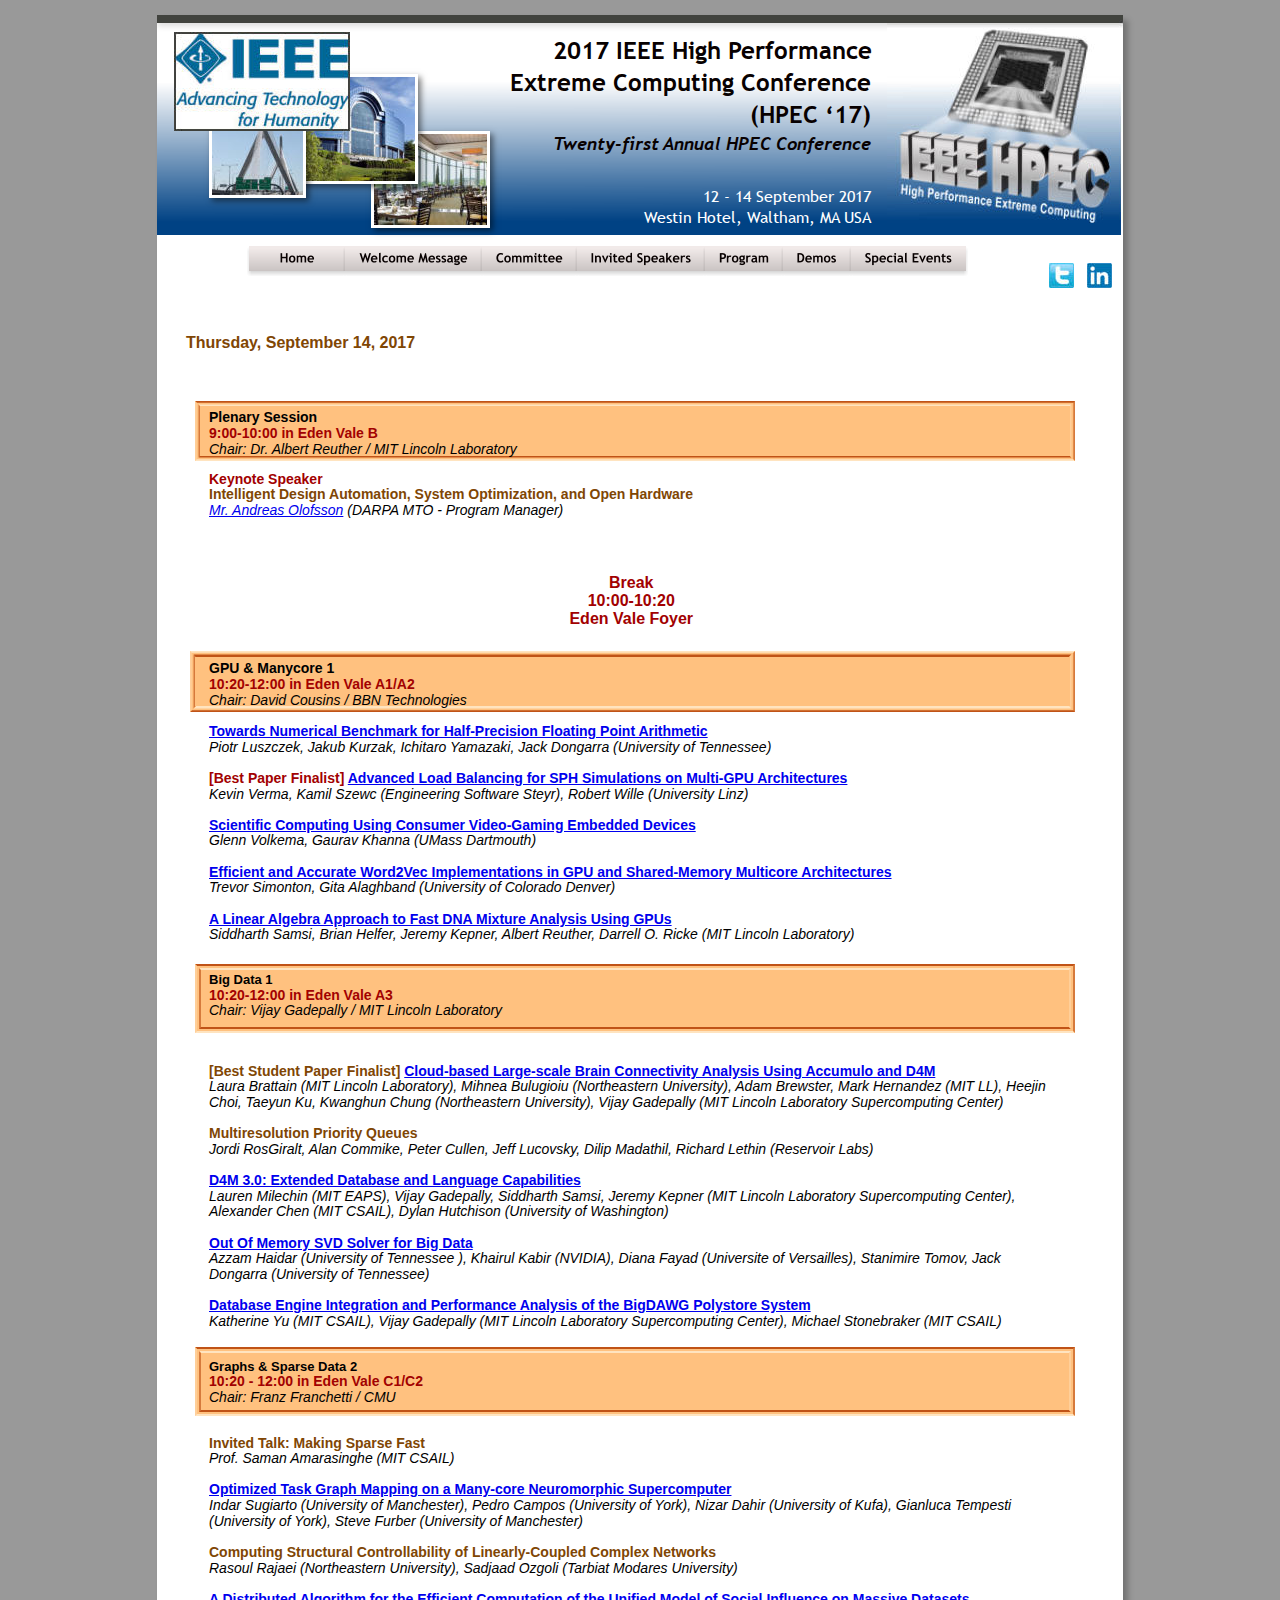
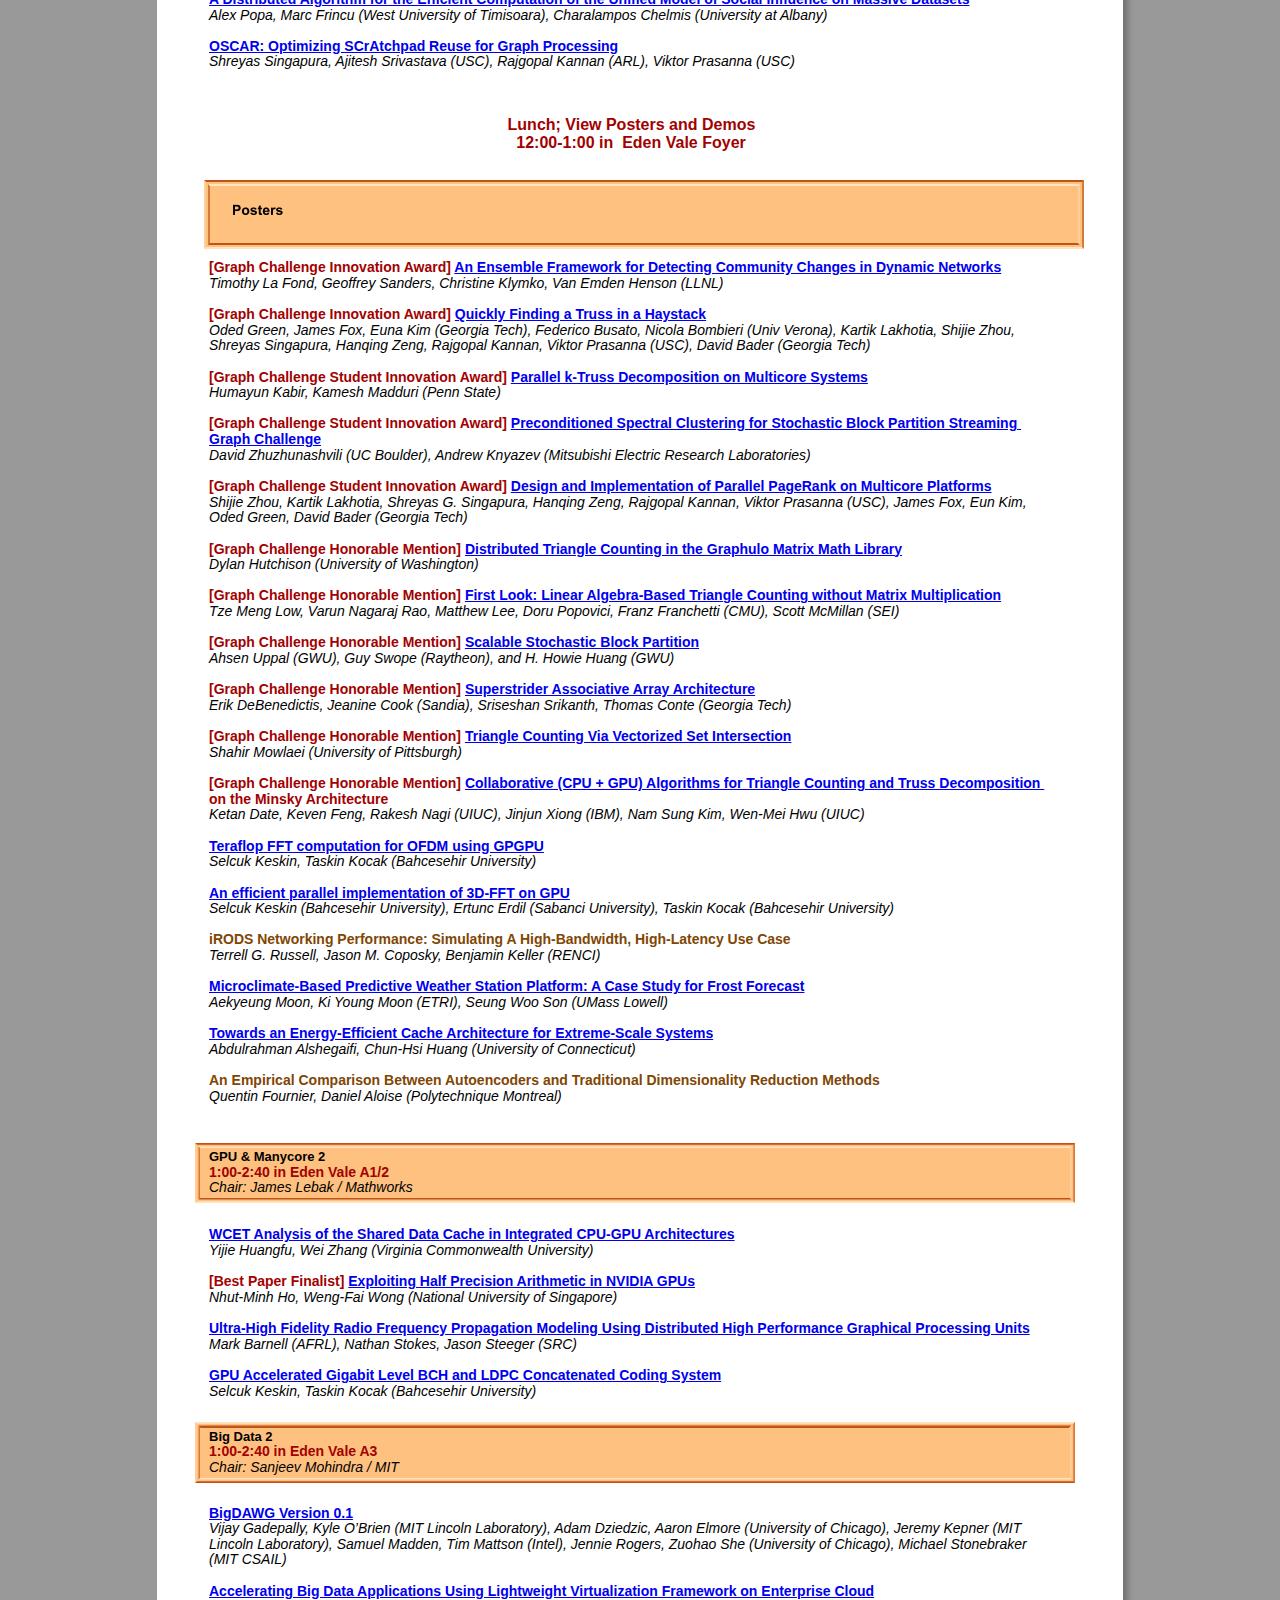
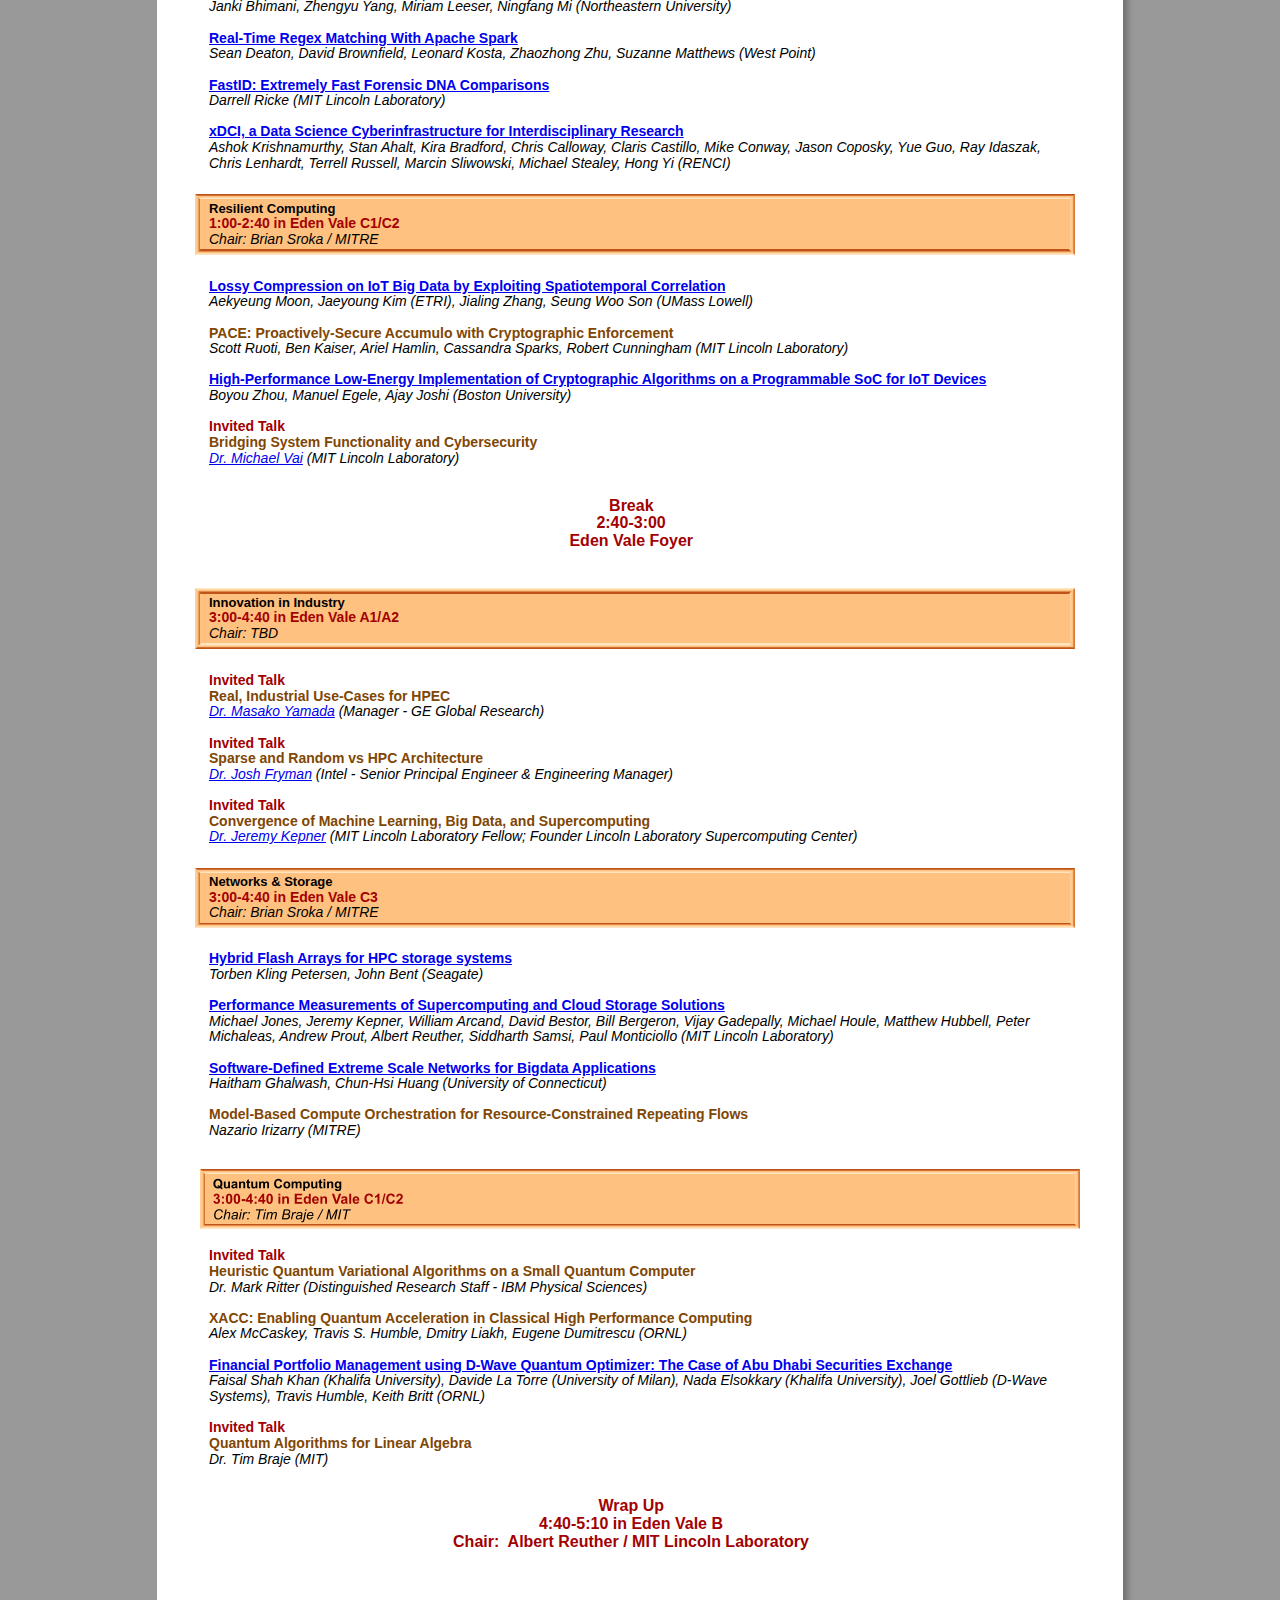
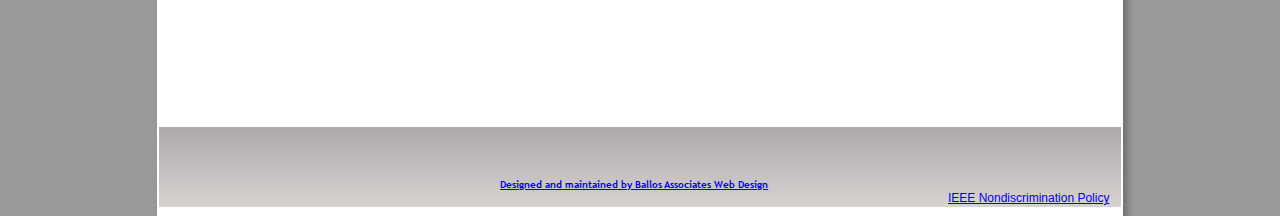
<file: Proc2017HPEC/sept14.htm>
<!DOCTYPE html>
<html>
<head>
 <meta http-equiv="X-UA-Compatible" content="IE=EDGE"/>
 <meta charset="utf-8"/>
 <meta name="Generator" content="Xara HTML filter v.8.8.0.483"/>
 <meta name="XAR Files" content="index_htm_files/xr_files.txt"/>
 <title>2017 IEEE High Performane Extreme Computing (HPEC 2016)</title>
 <meta name="viewport" content="width=device-width, initial-scale=1" />
 <meta name="description" content="The conference will give researchers from academia, industry, and government working in this important area an opportunity to discuss techniques, approaches, and ongoing developments with relevance to high performance extreme computing processors, systems, storage, networks, software, and applications.  researchers and industrial experts.  On the days before and after the conference, tutorials will be presented, detailing and demonstrating BSN technologies from sensor networks to the algorithms that employ them.  
"/>
 <link rel="stylesheet" href="index_htm_files/xr_fonts.css"/>
 <script><!--
 if(navigator.userAgent.indexOf('MSIE')!=-1 || navigator.userAgent.indexOf('Trident')!=-1){ document.write('<link rel="stylesheet" href="index_htm_files/xr_fontsie.css"/>');}
 --></script>
 <script>document.documentElement.className="xr_bgh9";</script>
 <link rel="stylesheet" href="index_htm_files/highslide.css" />
 <!--[if lt IE 7]><link rel="stylesheet" href="index_htm_files/highslide-ie6.css" /><![endif]-->
 <script src="index_htm_files/highslide.js"></script>
 <link rel="stylesheet" href="index_htm_files/xr_main.css"/>
 <link rel="stylesheet" href="index_htm_files/xr_text.css"/>
 <link rel="stylesheet" href="index_htm_files/custom_styles.css"/>
 <script src="index_htm_files/roe.js"></script>
 <script src="index_htm_files/replaceMobileFonts.js"></script>
 <script src="index_htm_files/prs4.js"></script>
 <script src="index_htm_files/jquery.js"></script>
 <link rel="stylesheet" href="index_htm_files/ani.css"/>
</head>
<body class="xr_bgb9">
<div class="xr_ap" id="xr_xrii"  style="width: 100%; height: 100%; min-width: 966px; min-height: 5016px; top:0%; left:0%; overflow:hidden;">
<div class="xr_ap" id="xr_xr" style="width: 966px; height: 5001px; top:15px; left:50%; margin-left: -483px; text-align: left;">
 <script>var xr_xr=document.getElementById("xr_xr");xr_rxc();</script>
<div id="xr_td" class="xr_td">
<div class="xr_ap xr_pp">
 <!--[if lt IE 9]>
 <img class="xr_ap" src="index_htm_files/4789.png" alt="" title="" style="left:-2px;top:-2px;width:980px;height:5015px;"/>
 <![endif]-->
 <!--[if gte IE 9]><!-->
 <span class="xr_ar" style="left:0px;top:0px;width:966px;height:5001px; box-shadow: 5px 5px 6px rgba(0,0,0,0.25); background-color: #FFFFFF;"></span>
 <!--<![endif]-->
</div>
<div id="xr_xrc10" class="xr_ap xr_xri_ xr_xrc" style="width: 966px; height: 5001px; overflow:hidden;">
<div class="xr_group">
 <img class="xr_ap" src="index_htm_files/976.png" alt="" title="" style="left:1px;top:4910px;width:964px;height:82px;"/>
</div>
<div class="xr_group">
 <div class="xr_txt xr_s2" style="position: absolute; left:477px; top:4971px; width:269px; height:10px;">
  <span class="xr_tc xr_s2" style="left: -147.8px; top: -9.39px; width: 296px;"><a href="http://ballos.com" target="_blank" onclick="return(xr_nn());" onmousemove="xr_mo(this,0)" >Designed and maintained by Ballos Associates Web Design</a></span>
 </div>
</div>
<div class="xr_group">
 <div class="xr_txt xr_s3" style="position: absolute; left:791px; top:4987px; width:161px; height:10px;">
  <span class="xr_tl xr_s3" style="top: -10.86px;"><a href="http://www.ieee.org/about/corporate/governance/p9-26.html" target="_blank" onclick="return(xr_nn());" onmousemove="xr_mo(this,0)" >IEEE Nondiscrimination Policy</a></span>
 </div>
</div>
<div class="xr_group">
 <a href="https://twitter.com/IEEE_HPEC" target="_blank" onclick="return(xr_nn());">
  <img class="xr_ap" src="index_htm_files/4684.jpg" alt="" title="" onmousemove="xr_mo(this,0,event)" style="left:892px;top:248px;width:25px;height:25px;"/>
 </a>
</div>
<div class="xr_group">
 <a href="http://www.linkedin.com/grp/home?gid=4278370" target="_blank" onclick="return(xr_nn());">
  <img class="xr_ap" src="index_htm_files/4685.jpg" alt="" title="" onmousemove="xr_mo(this,0,event)" style="left:930px;top:248px;width:25px;height:25px;"/>
 </a>
</div>
 <div class="xr_txt Normal_text demos" style="position: absolute; left:29px; top:333px; width:228px; height:10px;font-feature-settings:'kern','liga' 0,'clig' 0,'calt' 0;">
  <span class="xr_tl Normal_text demos" style="top: -14.48px;">Thursday, September 14, 2017</span>
 </div>
 <img class="xr_ap" src="index_htm_files/3941.png" alt="" title="" style="left:38px;top:385px;width:880px;height:62px;"/>
 <img class="xr_ap" src="index_htm_files/4791.png" alt="" title="" style="left:33px;top:636px;width:885px;height:61px;"/>
 <img class="xr_ap" src="index_htm_files/4792.png" alt="" title="" style="left:38px;top:948px;width:880px;height:70px;"/>
 <img class="xr_ap" src="index_htm_files/4793.png" alt="" title="" style="left:38px;top:2727px;width:880px;height:61px;"/>
 <img class="xr_ap" src="index_htm_files/5203.png" alt="" title="" style="left:38px;top:3007px;width:880px;height:61px;"/>
 <img class="xr_ap" src="index_htm_files/5204.png" alt="" title="" style="left:38px;top:3379px;width:880px;height:61px;"/>
 <img class="xr_ap" src="index_htm_files/4793.png" alt="" title="" style="left:38px;top:4052px;width:880px;height:61px;"/>
 <img class="xr_ap" src="index_htm_files/4794.png" alt="" title="" style="left:38px;top:3773px;width:880px;height:61px;"/>
 <img class="xr_ap" id="LiveShare_Removed" src="index_htm_files/3943.png" alt="" title="" style="left:38px;top:1331px;width:880px;height:71px;"/>
 <div class="xr_txt xr_s10" style="position: absolute; left:52px; top:407px; width:838px; height:10px;font-weight:bold;font-feature-settings:'kern','liga' 0,'clig' 0,'calt' 0;">
  <span class="xr_tl Normal_text" style="top: -12.67px;font-weight:bold;">Plenary Session </span>
  <span class="xr_tl Normal_text timesroom" style="top: 2.97px;">9:00-10:00 in Eden Vale B</span>
  <span class="xr_tl authorlist" style="top: 18.6px;font-style:italic;color:#000000;">Chair: Dr. Albert Reuther / MIT Lincoln Laboratory</span>
  <span class="xr_tl Normal_text timesroom" style="top: 48.76px;">Keynote Speaker</span>
  <span class="xr_tl Normal_text papertitles" style="top: 64.4px;">Intelligent Design Automation, System Optimization, and Open Hardware</span>
  <span class="xr_tl authorlist" style="top: 80.04px;font-style:italic;"><a href="https://www.darpa.mil/staff/mr-andreas-olofsson" target="_blank" onclick="return(xr_nn());" onmousemove="xr_mo(this,0)" >Mr. Andreas Olofsson</a>&nbsp;(DARPA MTO - Program Manager)</span>
  <span class="xr_tc Normal_text lunchetc" style="left: 397.77px; top: 152.43px; width: 49px;">Break</span>
  <span class="xr_tc Normal_text lunchetc" style="left: 374.29px; top: 170.3px; width: 96px;">10:00-10:20</span>
  <span class="xr_tc Normal_text lunchetc" style="left: 354.25px; top: 188.17px; width: 136px;">Eden Vale Foyer</span>
  <span class="xr_tl Normal_text" style="top: 238.44px;font-weight:bold;color:#000000;">GPU & Manycore 1</span>
  <span class="xr_tl Normal_text timesroom" style="top: 254.08px;">10:20-12:00 in Eden Vale A1/A2</span>
  <span class="xr_tl xr_s17" style="top: 269.72px;font-family:Times New Roman;"><span class="authorlist" style="font-style:italic;">Chair: </span><span class="authorlist" style="font-style:italic;">David Cousins / BBN Technologies</span></span>
  <span class="xr_tl Normal_text papertitles" style="top: 301px;"><a href="index_htm_files/118.pdf" target="_blank" onclick="return(xr_nn());" onmousemove="xr_mo(this,0)" >Towards Numerical Benchmark for Half-Precision Floating Point Arithmetic</a></span>
  <span class="xr_tl Normal_text papertitles" style="top: 316.64px;font-weight:normal;font-style:italic;color:#000000;">Piotr Luszczek, Jakub Kurzak, Ichitaro Yamazaki, Jack Dongarra (University of Tennessee)</span>
  <span class="xr_tl Normal_text timesroom" style="top: 347.91px;">[Best Paper Finalist] <a href="index_htm_files/92.pdf" target="_blank" onclick="return(xr_nn());" onmousemove="xr_mo(this,0)" >Advanced Load Balancing for SPH Simulations on Multi-GPU Architectures</a></span>
  <span class="xr_tl Normal_text papertitles" style="top: 363.55px;font-weight:normal;font-style:italic;color:#000000;">Kevin Verma, Kamil Szewc (Engineering Software Steyr), Robert Wille (University Linz)</span>
  <span class="xr_tl Normal_text papertitles" style="top: 394.83px;"><a href="index_htm_files/36.pdf" target="_blank" onclick="return(xr_nn());" onmousemove="xr_mo(this,0)" >Scientific Computing Using Consumer Video-Gaming Embedded Devices</a></span>
  <span class="xr_tl Normal_text papertitles" style="top: 410.47px;font-weight:normal;font-style:italic;color:#000000;">Glenn Volkema, Gaurav Khanna (UMass Dartmouth)</span>
  <span class="xr_tl Normal_text papertitles" style="top: 441.75px;"><a href="index_htm_files/69.pdf" target="_blank" onclick="return(xr_nn());" onmousemove="xr_mo(this,0)" >Efficient and Accurate Word2Vec Implementations in GPU and Shared-Memory Multicore Architectures</a></span>
  <span class="xr_tl Normal_text papertitles" style="top: 457.38px;font-weight:normal;font-style:italic;color:#000000;">Trevor Simonton, Gita Alaghband (University of Colorado Denver)</span>
  <span class="xr_tl Normal_text papertitles" style="top: 488.66px;"><a href="index_htm_files/112.pdf" target="_blank" onclick="return(xr_nn());" onmousemove="xr_mo(this,0)" >A Linear Algebra Approach to Fast DNA Mixture Analysis Using GPUs</a></span>
  <span class="xr_tl Normal_text papertitles" style="top: 504.3px;font-weight:normal;font-style:italic;color:#000000;">Siddharth Samsi, Brian Helfer, Jeremy Kepner, Albert Reuther, Darrell O. Ricke (MIT Lincoln Laboratory)</span>
  <span class="xr_tl xr_s19" style="top: 550.1px;">Big Data 1</span>
  <span class="xr_tl Normal_text timesroom" style="top: 564.62px;">10:20-12:00 in Eden Vale A3</span>
  <span class="xr_tl authorlist" style="top: 580.26px;font-style:italic;">Chair: Vijay Gadepally / MIT Lincoln Laboratory</span>
  <span class="xr_tl Normal_text papertitles" style="top: 640.58px;">[Best Student Paper Finalist] <a href="index_htm_files/74.pdf" target="_blank" onclick="return(xr_nn());" onmousemove="xr_mo(this,0)" >Cloud-based Large-scale Brain Connectivity Analysis Using Accumulo and D4M</a></span>
  <span class="xr_tl Normal_text papertitles" style="top: 656.22px;font-weight:normal;font-style:italic;color:#000000;">Laura Brattain (MIT Lincoln Laboratory), Mihnea Bulugioiu (Northeastern University), Adam Brewster, Mark Hernandez (MIT LL), Heejin </span>
  <span class="xr_tl Normal_text papertitles" style="top: 671.86px;font-weight:normal;font-style:italic;color:#000000;">Choi, Taeyun Ku, Kwanghun Chung (Northeastern University), Vijay Gadepally (MIT Lincoln Laboratory Supercomputing Center)</span>
  <span class="xr_tl Normal_text papertitles" style="top: 703.13px;">Multiresolution Priority Queues</span>
  <span class="xr_tl Normal_text papertitles" style="top: 718.77px;font-weight:normal;font-style:italic;color:#000000;">Jordi Ros­Giralt, Alan Commike, Peter Cullen, Jeff Lucovsky, Dilip Madathil, Richard Lethin (Reservoir Labs)</span>
  <span class="xr_tl Normal_text papertitles" style="top: 750.05px;"><a href="index_htm_files/81.pdf" target="_blank" onclick="return(xr_nn());" onmousemove="xr_mo(this,0)" >D4M 3.0: Extended Database and Language Capabilities</a></span>
  <span class="xr_tl Normal_text papertitles" style="top: 765.69px;font-weight:normal;font-style:italic;color:#000000;">Lauren Milechin (MIT EAPS), Vijay Gadepally, Siddharth Samsi, Jeremy Kepner (MIT Lincoln Laboratory Supercomputing Center), </span>
  <span class="xr_tl Normal_text papertitles" style="top: 781.33px;font-weight:normal;font-style:italic;color:#000000;">Alexander Chen (MIT CSAIL), Dylan Hutchison (University of Washington)</span>
  <span class="xr_tl Normal_text papertitles" style="top: 812.6px;"><a href="index_htm_files/114.pdf" target="_blank" onclick="return(xr_nn());" onmousemove="xr_mo(this,0)" >Out Of Memory SVD Solver for Big Data</a></span>
  <span class="xr_tl Normal_text papertitles" style="top: 828.24px;font-weight:normal;font-style:italic;color:#000000;">Azzam Haidar (University of Tennessee ), Khairul Kabir (NVIDIA), Diana Fayad (Universite of Versailles), Stanimire Tomov, Jack </span>
  <span class="xr_tl Normal_text papertitles" style="top: 843.88px;font-weight:normal;font-style:italic;color:#000000;">Dongarra (University of Tennessee)</span>
  <span class="xr_tl Normal_text papertitles" style="top: 875.16px;"><a href="index_htm_files/77.pdf" target="_blank" onclick="return(xr_nn());" onmousemove="xr_mo(this,0)" >Database Engine Integration and Performance Analysis of the BigDAWG Polystore System</a></span>
  <span class="xr_tl Normal_text papertitles" style="top: 890.8px;font-weight:normal;font-style:italic;color:#000000;">Katherine Yu (MIT CSAIL), Vijay Gadepally (MIT Lincoln Laboratory Supercomputing Center), Michael Stonebraker (MIT CSAIL)</span>
  <span class="xr_tl xr_s19" style="top: 936.6px;">Graphs & Sparse Data 2</span>
  <span class="xr_tl Normal_text timesroom" style="top: 951.12px;">10:20 - 12:00 in Eden Vale&nbsp;C1/C2</span>
  <span class="xr_tl authorlist" style="top: 966.76px;font-style:italic;">Chair: Franz Franchetti / CMU</span>
  <span class="xr_tl Normal_text papertitles" style="top: 1012.55px;">Invited Talk: Making Sparse Fast</span>
  <span class="xr_tl Normal_text papertitles" style="top: 1028.19px;font-weight:normal;font-style:italic;color:#000000;">Prof. Saman Amarasinghe (MIT CSAIL)</span>
  <span class="xr_tl Normal_text papertitles" style="top: 1059.47px;"><a href="index_htm_files/58.pdf" target="_blank" onclick="return(xr_nn());" onmousemove="xr_mo(this,0)" >Optimized Task Graph Mapping on a Many-core Neuromorphic Supercomputer</a></span>
  <span class="xr_tl Normal_text papertitles" style="top: 1075.11px;font-weight:normal;font-style:italic;color:#000000;">Indar Sugiarto (University of Manchester), Pedro Campos (University of York), Nizar Dahir (University of Kufa), Gianluca Tempesti&nbsp;</span>
  <span class="xr_tl Normal_text papertitles" style="top: 1090.75px;font-weight:normal;font-style:italic;color:#000000;">(University of York), Steve Furber (University of Manchester)</span>
  <span class="xr_tl Normal_text papertitles" style="top: 1122.03px;">Computing Structural Controllability of Linearly-Coupled Complex Networks</span>
  <span class="xr_tl Normal_text papertitles" style="top: 1137.66px;font-weight:normal;font-style:italic;color:#000000;">Rasoul Rajaei (Northeastern University), Sadjaad Ozgoli (Tarbiat Modares University)</span>
  <span class="xr_tl Normal_text papertitles" style="top: 1168.94px;"><a href="index_htm_files/83.pdf" target="_blank" onclick="return(xr_nn());" onmousemove="xr_mo(this,0)" >A Distributed Algorithm for the Efficient Computation of the Unified Model of Social Influence on Massive Datasets</a></span>
  <span class="xr_tl Normal_text papertitles" style="top: 1184.58px;font-weight:normal;font-style:italic;color:#000000;">Alex Popa, Marc Frincu (West University of Timisoara), Charalampos Chelmis (University at Albany)</span>
  <span class="xr_tl Normal_text papertitles" style="top: 1215.86px;"><a href="index_htm_files/62.pdf" target="_blank" onclick="return(xr_nn());" onmousemove="xr_mo(this,0)" >OSCAR: Optimizing SCrAtchpad Reuse for Graph Processing</a></span>
  <span class="xr_tl Normal_text papertitles" style="top: 1231.5px;font-weight:normal;font-style:italic;color:#000000;">Shreyas Singapura, Ajitesh Srivastava (USC), Rajgopal Kannan (ARL), Viktor Prasanna (USC)</span>
  <span class="xr_tc Normal_text lunchetc" style="left: 285.96px; top: 1294.05px; width: 273px;">Lunch; View Posters and Demos</span>
  <span class="xr_tc Normal_text lunchetc" style="left: 296.04px; top: 1311.92px; width: 252px;">12:00-1:00 in &nbsp;Eden Vale Foyer</span>
  <span class="xr_tl Normal_text timesroom" style="top: 1437.04px;">[Graph Challenge Innovation Award] <a href="index_htm_files/125.pdf" target="_blank" onclick="return(xr_nn());" onmousemove="xr_mo(this,0)" >An Ensemble Framework for Detecting Community Changes in Dynamic Networks</a></span>
  <span class="xr_tl Normal_text papertitles" style="top: 1452.68px;font-weight:normal;font-style:italic;color:#000000;">Timothy La Fond, Geoffrey Sanders, Christine Klymko, Van Emden Henson (LLNL)</span>
  <span class="xr_tl Normal_text timesroom" style="top: 1483.95px;">[Graph Challenge Innovation Award] <a href="index_htm_files/129.pdf" target="_blank" onclick="return(xr_nn());" onmousemove="xr_mo(this,0)" >Quickly Finding a Truss in a Haystack</a></span>
  <span class="xr_tl Normal_text papertitles" style="top: 1499.59px;font-weight:normal;font-style:italic;color:#000000;">Oded Green, James Fox, Euna Kim (Georgia Tech), Federico Busato, Nicola Bombieri (Univ Verona), Kartik Lakhotia, Shijie Zhou, </span>
  <span class="xr_tl Normal_text papertitles" style="top: 1515.23px;font-weight:normal;font-style:italic;color:#000000;">Shreyas Singapura, Hanqing Zeng, Rajgopal Kannan, Viktor Prasanna (USC), David Bader (Georgia Tech)</span>
  <span class="xr_tl Normal_text timesroom" style="top: 1546.51px;">[Graph Challenge Student Innovation Award] <a href="index_htm_files/144.pdf" target="_blank" onclick="return(xr_nn());" onmousemove="xr_mo(this,0)" >Parallel k-Truss Decomposition on Multicore Systems</a></span>
  <span class="xr_tl Normal_text papertitles" style="top: 1562.15px;font-weight:normal;font-style:italic;color:#000000;">Humayun Kabir, Kamesh Madduri (Penn State)</span>
  <span class="xr_tl Normal_text timesroom" style="top: 1593.42px;">[Graph Challenge Student Innovation Award] <a href="index_htm_files/136.pdf" target="_blank" onclick="return(xr_nn());" onmousemove="xr_mo(this,0)" >Preconditioned Spectral Clustering for Stochastic Block Partition Streaming </a></span>
  <span class="xr_tl Normal_text timesroom" style="top: 1609.06px;"><a href="index_htm_files/136.pdf" target="_blank" onclick="return(xr_nn());" onmousemove="xr_mo(this,0)" >Graph Challenge</a></span>
  <span class="xr_tl Normal_text papertitles" style="top: 1624.7px;font-weight:normal;font-style:italic;color:#000000;">David Zhuzhunashvili (UC Boulder), Andrew Knyazev (Mitsubishi Electric Research Laboratories)</span>
  <span class="xr_tl Normal_text timesroom" style="top: 1655.98px;">[Graph Challenge Student Innovation Award] <a href="index_htm_files/140.pdf" target="_blank" onclick="return(xr_nn());" onmousemove="xr_mo(this,0)" >Design and Implementation of Parallel PageRank on Multicore Platforms</a></span>
  <span class="xr_tl Normal_text papertitles" style="top: 1671.62px;font-weight:normal;font-style:italic;color:#000000;">Shijie Zhou, Kartik Lakhotia, Shreyas G. Singapura, Hanqing Zeng, Rajgopal Kannan, Viktor Prasanna (USC), James Fox, Eun Kim, </span>
  <span class="xr_tl Normal_text papertitles" style="top: 1687.26px;font-weight:normal;font-style:italic;color:#000000;">Oded Green, David Bader (Georgia Tech)</span>
  <span class="xr_tl Normal_text timesroom" style="top: 1718.53px;">[Graph Challenge Honorable Mention] <a href="index_htm_files/132.pdf" target="_blank" onclick="return(xr_nn());" onmousemove="xr_mo(this,0)" >Distributed Triangle Counting in the Graphulo Matrix Math Library</a></span>
  <span class="xr_tl Normal_text papertitles" style="top: 1734.17px;font-weight:normal;font-style:italic;color:#000000;">Dylan Hutchison (University of Washington)</span>
  <span class="xr_tl Normal_text timesroom" style="top: 1765.45px;">[Graph Challenge Honorable Mention] <a href="index_htm_files/138.pdf" target="_blank" onclick="return(xr_nn());" onmousemove="xr_mo(this,0)" >First Look: Linear Algebra-Based Triangle Counting without Matrix Multiplication</a></span>
  <span class="xr_tl Normal_text papertitles" style="top: 1781.09px;font-weight:normal;font-style:italic;color:#000000;">Tze Meng Low, Varun Nagaraj Rao, Matthew Lee, Doru Popovici, Franz Franchetti (CMU), Scott McMillan (SEI)</span>
  <span class="xr_tl Normal_text timesroom" style="top: 1812.37px;">[Graph Challenge Honorable Mention] <a href="index_htm_files/142.pdf" target="_blank" onclick="return(xr_nn());" onmousemove="xr_mo(this,0)" >Scalable Stochastic Block Partition</a></span>
  <span class="xr_tl Normal_text papertitles" style="top: 1828px;font-weight:normal;font-style:italic;color:#000000;">Ahsen Uppal (GWU), Guy Swope (Raytheon), and H. Howie Huang (GWU)</span>
  <span class="xr_tl Normal_text timesroom" style="top: 1859.28px;">[Graph Challenge Honorable Mention] <a href="index_htm_files/135.pdf" target="_blank" onclick="return(xr_nn());" onmousemove="xr_mo(this,0)" >Superstrider Associative Array Architecture</a></span>
  <span class="xr_tl Normal_text papertitles" style="top: 1874.92px;font-weight:normal;font-style:italic;color:#000000;">Erik DeBenedictis, Jeanine Cook (Sandia), Sriseshan Srikanth, Thomas Conte (Georgia Tech)</span>
  <span class="xr_tl Normal_text timesroom" style="top: 1906.2px;">[Graph Challenge Honorable Mention] <a href="index_htm_files/145.pdf" target="_blank" onclick="return(xr_nn());" onmousemove="xr_mo(this,0)" >Triangle Counting Via Vectorized Set Intersection</a></span>
  <span class="xr_tl Normal_text papertitles" style="top: 1921.84px;font-weight:normal;font-style:italic;color:#000000;">Shahir Mowlaei (University of Pittsburgh)</span>
  <span class="xr_tl Normal_text timesroom" style="top: 1953.11px;">[Graph Challenge Honorable Mention] <a href="index_htm_files/133.pdf" target="_blank" onclick="return(xr_nn());" onmousemove="xr_mo(this,0)" >Collaborative (CPU + GPU) Algorithms for Triangle Counting and Truss Decomposition </a></span>
  <span class="xr_tl Normal_text timesroom" style="top: 1968.75px;">on the Minsky Architecture</span>
  <span class="xr_tl Normal_text papertitles" style="top: 1984.39px;font-weight:normal;font-style:italic;color:#000000;">Ketan Date, Keven Feng, Rakesh Nagi (UIUC), Jinjun Xiong (IBM), Nam Sung Kim, Wen-Mei Hwu (UIUC)</span>
  <span class="xr_tl Normal_text papertitles" style="top: 2015.67px;"><a href="index_htm_files/99.pdf" target="_blank" onclick="return(xr_nn());" onmousemove="xr_mo(this,0)" >Teraflop FFT computation for OFDM using GPGPU</a></span>
  <span class="xr_tl Normal_text papertitles" style="top: 2031.31px;font-weight:normal;font-style:italic;color:#000000;">Selcuk Keskin, Taskin Kocak (Bahcesehir University)</span>
  <span class="xr_tl Normal_text papertitles" style="top: 2062.58px;"><a href="index_htm_files/100.pdf" target="_blank" onclick="return(xr_nn());" onmousemove="xr_mo(this,0)" >An efficient parallel implementation of 3D-FFT on GPU</a></span>
  <span class="xr_tl Normal_text papertitles" style="top: 2078.22px;font-weight:normal;font-style:italic;color:#000000;">Selcuk Keskin (Bahcesehir University), Ertunc Erdil (Sabanci University), Taskin Kocak (Bahcesehir University)</span>
  <span class="xr_tl Normal_text papertitles" style="top: 2109.5px;">iRODS Networking Performance: Simulating A High-Bandwidth, High-Latency Use Case</span>
  <span class="xr_tl Normal_text papertitles" style="top: 2125.14px;font-weight:normal;font-style:italic;color:#000000;">Terrell G. Russell, Jason M. Coposky, Benjamin Keller (RENCI)</span>
  <span class="xr_tl Normal_text papertitles" style="top: 2156.42px;"><a href="index_htm_files/104.pdf" target="_blank" onclick="return(xr_nn());" onmousemove="xr_mo(this,0)" >Microclimate-Based Predictive Weather Station Platform: A Case Study for Frost Forecast</a></span>
  <span class="xr_tl Normal_text papertitles" style="top: 2172.05px;font-weight:normal;font-style:italic;color:#000000;">Aekyeung Moon, Ki Young Moon (ETRI), Seung Woo Son (UMass Lowell)</span>
  <span class="xr_tl Normal_text papertitles" style="top: 2203.33px;"><a href="index_htm_files/103.pdf" target="_blank" onclick="return(xr_nn());" onmousemove="xr_mo(this,0)" >Towards an Energy-Efficient Cache Architecture for Extreme-Scale Systems</a></span>
  <span class="xr_tl Normal_text papertitles" style="top: 2218.97px;font-weight:normal;font-style:italic;color:#000000;">Abdulrahman Alshegaifi, Chun-Hsi Huang (University of Connecticut)</span>
  <span class="xr_tl Normal_text papertitles" style="top: 2250.25px;">An Empirical Comparison Between Autoencoders and Traditional Dimensionality Reduction Methods</span>
  <span class="xr_tl Normal_text papertitles" style="top: 2265.89px;font-weight:normal;font-style:italic;color:#000000;">Quentin Fournier, Daniel Aloise (Polytechnique Montreal)</span>
  <span class="xr_tl xr_s19" style="top: 2327.32px;">GPU & Manycore 2</span>
  <span class="xr_tl Normal_text timesroom" style="top: 2341.85px;">1:00-2:40 in Eden Vale A1/2</span>
  <span class="xr_tl authorlist" style="top: 2357.48px;font-style:italic;">Chair: James Lebak / Mathworks</span>
  <span class="xr_tl Normal_text papertitles" style="top: 2404.4px;"><a href="index_htm_files/49.pdf" target="_blank" onclick="return(xr_nn());" onmousemove="xr_mo(this,0)" >WCET Analysis of the Shared Data Cache in Integrated CPU-GPU Architectures</a></span>
  <span class="xr_tl Normal_text papertitles" style="top: 2420.04px;font-weight:normal;font-style:italic;color:#000000;">Yijie Huangfu, Wei Zhang (Virginia Commonwealth University)</span>
  <span class="xr_tl Normal_text timesroom" style="top: 2451.32px;">[Best Paper Finalist] <a href="index_htm_files/64.pdf" target="_blank" onclick="return(xr_nn());" onmousemove="xr_mo(this,0)" >Exploiting Half Precision Arithmetic in NVIDIA GPUs</a></span>
  <span class="xr_tl Normal_text papertitles" style="top: 2466.95px;font-weight:normal;font-style:italic;color:#000000;">Nhut-Minh Ho, Weng-Fai Wong (National University of Singapore)</span>
  <span class="xr_tl Normal_text papertitles" style="top: 2498.23px;"><a href="index_htm_files/78.pdf" target="_blank" onclick="return(xr_nn());" onmousemove="xr_mo(this,0)" >Ultra-High Fidelity Radio Frequency Propagation Modeling Using Distributed High Performance Graphical Processing Units</a></span>
  <span class="xr_tl Normal_text papertitles" style="top: 2513.87px;font-weight:normal;font-style:italic;color:#000000;">Mark Barnell (AFRL), Nathan Stokes, Jason Steeger (SRC)</span>
  <span class="xr_tl Normal_text papertitles" style="top: 2545.15px;"><a href="index_htm_files/101.pdf" target="_blank" onclick="return(xr_nn());" onmousemove="xr_mo(this,0)" >GPU Accelerated Gigabit Level BCH and LDPC Concatenated Coding System</a></span>
  <span class="xr_tl Normal_text papertitles" style="top: 2560.79px;font-weight:normal;font-style:italic;color:#000000;">Selcuk Keskin, Taskin Kocak (Bahcesehir University)</span>
  <span class="xr_tl xr_s19" style="top: 2606.59px;">Big Data 2</span>
  <span class="xr_tl Normal_text timesroom" style="top: 2621.11px;">1:00-2:40 in Eden Vale A3</span>
  <span class="xr_tl authorlist" style="top: 2636.75px;font-style:italic;">Chair: Sanjeev Mohindra / MIT</span>
  <span class="xr_tl Normal_text papertitles" style="top: 2682.54px;"><a href="index_htm_files/71.pdf" target="_blank" onclick="return(xr_nn());" onmousemove="xr_mo(this,0)" >BigDAWG Version 0.1</a></span>
  <span class="xr_tl Normal_text papertitles" style="top: 2698.18px;font-weight:normal;font-style:italic;color:#000000;">Vijay Gadepally, Kyle O’Brien (MIT Lincoln Laboratory), Adam Dziedzic, Aaron Elmore (University of Chicago), Jeremy Kepner (MIT </span>
  <span class="xr_tl Normal_text papertitles" style="top: 2713.82px;font-weight:normal;font-style:italic;color:#000000;">Lincoln Laboratory), Samuel Madden, Tim Mattson (Intel), Jennie Rogers, Zuohao She (University of Chicago), Michael Stonebraker </span>
  <span class="xr_tl Normal_text papertitles" style="top: 2729.46px;font-weight:normal;font-style:italic;color:#000000;">(MIT CSAIL)</span>
  <span class="xr_tl Normal_text papertitles" style="top: 2760.74px;"><a href="index_htm_files/85.pdf" target="_blank" onclick="return(xr_nn());" onmousemove="xr_mo(this,0)" >Accelerating Big Data Applications Using Lightweight Virtualization Framework on Enterprise Cloud</a></span>
  <span class="xr_tl Normal_text papertitles" style="top: 2776.38px;font-weight:normal;font-style:italic;color:#000000;">Janki Bhimani, Zhengyu Yang, Miriam Leeser, Ningfang Mi (Northeastern University)</span>
  <span class="xr_tl Normal_text papertitles" style="top: 2807.65px;"><a href="index_htm_files/55.pdf" target="_blank" onclick="return(xr_nn());" onmousemove="xr_mo(this,0)" >Real-Time Regex Matching With Apache Spark</a></span>
  <span class="xr_tl Normal_text papertitles" style="top: 2823.29px;font-weight:normal;font-style:italic;color:#000000;">Sean Deaton, David Brownfield, Leonard Kosta, Zhaozhong Zhu, Suzanne Matthews (West Point)</span>
  <span class="xr_tl Normal_text papertitles" style="top: 2854.57px;"><a href="index_htm_files/43.pdf" target="_top" onclick="return(xr_nn());" onmousemove="xr_mo(this,0)" >FastID: Extremely Fast Forensic DNA Comparisons</a></span>
  <span class="xr_tl Normal_text papertitles" style="top: 2870.21px;font-weight:normal;font-style:italic;color:#000000;">Darrell Ricke (MIT Lincoln Laboratory)</span>
  <span class="xr_tl Normal_text papertitles" style="top: 2901.49px;"><a href="index_htm_files/106.pdf" target="_blank" onclick="return(xr_nn());" onmousemove="xr_mo(this,0)" >xDCI, a Data Science Cyberinfrastructure for Interdisciplinary Research</a></span>
  <span class="xr_tl Normal_text papertitles" style="top: 2917.12px;font-weight:normal;font-style:italic;color:#000000;">Ashok Krishnamurthy, Stan Ahalt, Kira Bradford, Chris Calloway, Claris Castillo, Mike Conway, Jason Coposky, Yue Guo, Ray Idaszak, </span>
  <span class="xr_tl Normal_text papertitles" style="top: 2932.76px;font-weight:normal;font-style:italic;color:#000000;">Chris Lenhardt, Terrell Russell, Marcin Sliwowski, Michael Stealey, Hong Yi (RENCI)</span>
  <span class="xr_tl xr_s19" style="top: 2978.56px;">Resilient Computing</span>
  <span class="xr_tl Normal_text timesroom" style="top: 2993.08px;">1:00-2:40 in Eden Vale C1/C2</span>
  <span class="xr_tl authorlist" style="top: 3008.72px;font-style:italic;">Chair: Brian Sroka / MITRE</span>
  <span class="xr_tl Normal_text papertitles" style="top: 3055.64px;"><a href="index_htm_files/115.pdf" target="_blank" onclick="return(xr_nn());" onmousemove="xr_mo(this,0)" >Lossy Compression on IoT Big Data by Exploiting Spatiotemporal Correlation</a></span>
  <span class="xr_tl Normal_text papertitles" style="top: 3071.28px;font-weight:normal;font-style:italic;color:#000000;">Aekyeung Moon, Jaeyoung Kim (ETRI), Jialing Zhang, Seung Woo Son (UMass Lowell)</span>
  <span class="xr_tl Normal_text papertitles" style="top: 3102.55px;">PACE: Proactively-Secure Accumulo with Cryptographic Enforcement</span>
  <span class="xr_tl Normal_text papertitles" style="top: 3118.19px;font-weight:normal;font-style:italic;color:#000000;">Scott Ruoti, Ben Kaiser, Ariel Hamlin, Cassandra Sparks, Robert Cunningham (MIT Lincoln Laboratory)</span>
  <span class="xr_tl Normal_text papertitles" style="top: 3149.47px;"><a href="index_htm_files/54.pdf" target="_blank" onclick="return(xr_nn());" onmousemove="xr_mo(this,0)" >High-Performance Low-Energy Implementation of Cryptographic Algorithms on a Programmable SoC for IoT Devices</a></span>
  <span class="xr_tl Normal_text papertitles" style="top: 3165.11px;font-weight:normal;font-style:italic;color:#000000;">Boyou Zhou, Manuel Egele, Ajay Joshi (Boston University)</span>
  <span class="xr_tl Normal_text timesroom" style="top: 3196.39px;">Invited Talk</span>
  <span class="xr_tl Normal_text papertitles" style="top: 3212.02px;">Bridging System Functionality and Cybersecurity</span>
  <span class="xr_tl Normal_text papertitles" style="top: 3227.66px;font-weight:normal;font-style:italic;color:#000000;"><a href="https://ll.mit.edu/mission/cybersec/cybersec-bios/vai-bio.html" target="_blank" onclick="return(xr_nn());" onmousemove="xr_mo(this,0)" >Dr. Michael Vai</a>&nbsp;(MIT Lincoln Laboratory)</span>
  <span class="xr_tc Normal_text lunchetc" style="left: 397.55px; top: 3274.58px; width: 54px;">Break </span>
  <span class="xr_tc Normal_text lunchetc" style="left: 384.08px; top: 3292.45px; width: 76px;">2:40-3:00</span>
  <span class="xr_tc Normal_text lunchetc" style="left: 354.25px; top: 3310.33px; width: 136px;">Eden Vale Foyer</span>
  <span class="xr_tl xr_s19" style="top: 3372.88px;">Innovation in Industry</span>
  <span class="xr_tl Normal_text timesroom" style="top: 3387.4px;">3:00-4:40 in Eden Vale A1/A2</span>
  <span class="xr_tl authorlist" style="top: 3403.04px;font-style:italic;">Chair: TBD</span>
  <span class="xr_tl Normal_text timesroom" style="top: 3449.96px;">Invited Talk</span>
  <span class="xr_tl Normal_text papertitles" style="top: 3465.59px;">Real, Industrial Use-Cases for HPEC</span>
  <span class="xr_tl Normal_text papertitles" style="top: 3481.23px;font-weight:normal;font-style:italic;color:#000000;"><a href="https://www.linkedin.com/in/masako-yamada-403aa23/" target="_blank" onclick="return(xr_nn());" onmousemove="xr_mo(this,0)" >Dr. Masako Yamada</a>&nbsp;(Manager - GE Global Research)</span>
  <span class="xr_tl Normal_text timesroom" style="top: 3512.51px;">Invited Talk</span>
  <span class="xr_tl Normal_text papertitles" style="top: 3528.15px;">Sparse and Random vs HPC Architecture</span>
  <span class="xr_tl Normal_text papertitles" style="top: 3543.79px;font-weight:normal;font-style:italic;color:#000000;"><a href="https://www.linkedin.com/in/joshua-fryman-7b31279/" target="_blank" onclick="return(xr_nn());" onmousemove="xr_mo(this,0)" >Dr. Josh Fryman</a>&nbsp;(Intel - Senior Principal Engineer & Engineering Manager)</span>
  <span class="xr_tl Normal_text timesroom" style="top: 3575.07px;">Invited Talk</span>
  <span class="xr_tl Normal_text papertitles" style="top: 3590.7px;">Convergence of Machine Learning, Big Data, and Supercomputing</span>
  <span class="xr_tl Normal_text papertitles" style="top: 3606.34px;font-weight:normal;font-style:italic;color:#000000;"><a href="http://www.mit.edu/~kepner/" target="_blank" onclick="return(xr_nn());" onmousemove="xr_mo(this,0)" >Dr. Jeremy Kepner</a>&nbsp;(MIT Lincoln Laboratory Fellow; Founder Lincoln Laboratory Supercomputing Center)</span>
  <span class="xr_tl xr_s19" style="top: 3652.14px;">Networks & Storage</span>
  <span class="xr_tl Normal_text timesroom" style="top: 3666.66px;">3:00-4:40 in Eden Vale C3</span>
  <span class="xr_tl xr_s17" style="top: 3682.3px;font-family:Times New Roman;"><span class="authorlist" style="font-style:italic;">Chair: </span><span class="authorlist" style="font-style:italic;">Brian Sroka / MITRE</span></span>
  <span class="xr_tl Normal_text papertitles" style="top: 3728.1px;"><a href="index_htm_files/91.pdf" target="_blank" onclick="return(xr_nn());" onmousemove="xr_mo(this,0)" >Hybrid Flash Arrays for HPC storage systems</a></span>
  <span class="xr_tl Normal_text papertitles" style="top: 3743.74px;font-weight:normal;font-style:italic;color:#000000;">Torben Kling Petersen, John Bent (Seagate)</span>
  <span class="xr_tl Normal_text papertitles" style="top: 3775.02px;"><a href="index_htm_files/65.pdf" target="_blank" onclick="return(xr_nn());" onmousemove="xr_mo(this,0)" >Performance Measurements of Supercomputing and Cloud Storage Solutions</a></span>
  <span class="xr_tl Normal_text papertitles" style="top: 3790.65px;font-weight:normal;font-style:italic;color:#000000;">Michael Jones, Jeremy Kepner, William Arcand, David Bestor, Bill Bergeron, Vijay Gadepally, Michael Houle, Matthew Hubbell, Peter </span>
  <span class="xr_tl Normal_text papertitles" style="top: 3806.29px;font-weight:normal;font-style:italic;color:#000000;">Michaleas, Andrew Prout, Albert Reuther, Siddharth Samsi, Paul Monticiollo (MIT Lincoln Laboratory)</span>
  <span class="xr_tl Normal_text papertitles" style="top: 3837.57px;"><a href="index_htm_files/86.pdf" target="_blank" onclick="return(xr_nn());" onmousemove="xr_mo(this,0)" >Software-Defined Extreme Scale Networks for Bigdata Applications</a></span>
  <span class="xr_tl Normal_text papertitles" style="top: 3853.21px;font-weight:normal;font-style:italic;color:#000000;">Haitham Ghalwash, Chun-Hsi Huang (University of Connecticut)</span>
  <span class="xr_tl Normal_text papertitles" style="top: 3884.49px;">Model-Based Compute Orchestration for Resource-Constrained Repeating Flows</span>
  <span class="xr_tl authorlist" style="top: 3900.13px;font-style:italic;">Nazario Irizarry (MITRE)</span>
  <span class="xr_tl Normal_text timesroom" style="top: 4025.23px;">Invited Talk</span>
  <span class="xr_tl Normal_text papertitles" style="top: 4040.87px;">Heuristic Quantum Variational Algorithms on a Small Quantum Computer</span>
  <span class="xr_tl Normal_text papertitles" style="top: 4056.51px;font-weight:normal;font-style:italic;color:#000000;">Dr. Mark Ritter (Distinguished Research Staff - IBM Physical Sciences)</span>
  <span class="xr_tl Normal_text papertitles" style="top: 4087.79px;">XACC: Enabling Quantum Acceleration in Classical High Performance Computing</span>
  <span class="xr_tl Normal_text papertitles" style="top: 4103.43px;font-weight:normal;font-style:italic;color:#000000;">Alex McCaskey, Travis S. Humble, Dmitry Liakh, Eugene Dumitrescu (ORNL)</span>
  <span class="xr_tl Normal_text papertitles" style="top: 4134.71px;"><a href="index_htm_files/102.pdf" target="_blank" onclick="return(xr_nn());" onmousemove="xr_mo(this,0)" >Financial Portfolio Management using D-Wave Quantum Optimizer: The Case of Abu Dhabi Securities Exchange</a></span>
  <span class="xr_tl Normal_text papertitles" style="top: 4150.34px;font-weight:normal;font-style:italic;color:#000000;">Faisal Shah Khan (Khalifa University), Davide La Torre (University of Milan), Nada Elsokkary (Khalifa University), Joel Gottlieb (D-Wave </span>
  <span class="xr_tl Normal_text papertitles" style="top: 4165.98px;font-weight:normal;font-style:italic;color:#000000;">Systems), Travis Humble, Keith Britt (ORNL)</span>
  <span class="xr_tl Normal_text timesroom" style="top: 4197.26px;">Invited Talk</span>
  <span class="xr_tl Normal_text papertitles" style="top: 4212.9px;">Quantum Algorithms for Linear Algebra</span>
  <span class="xr_tl authorlist" style="top: 4228.54px;font-style:italic;">Dr. Tim Braje (MIT)</span>
  <span class="xr_tc Normal_text lunchetc" style="left: 386.22px; top: 4275.45px; width: 72px;">Wrap Up</span>
  <span class="xr_tc Normal_text lunchetc" style="left: 320.99px; top: 4293.33px; width: 202px;">4:40-5:10 in Eden Vale B</span>
  <span class="xr_tc Normal_text lunchetc" style="left: 226.5px; top: 4311.2px; width: 391px;">Chair:&nbsp; Albert Reuther / MIT Lincoln Laboratory</span>
 </div>
 <img class="xr_ap" src="index_htm_files/4798.png" alt="" title="" style="left:47px;top:1765px;width:880px;height:70px;"/>
 <img class="xr_ap" src="index_htm_files/4799.png" alt="Posters" title="" style="left:76px;top:1789px;width:50px;height:11px;"/>
 <img class="xr_ap" src="index_htm_files/5209.png" alt="Quantum Computing 3:00-4:40 in Eden Vale C1/C2 Chair: Tim Braje / MIT" title="" style="left:43px;top:4354px;width:880px;height:61px;"/>
<div class="xr_group">
 <span class="xr_ar" style="left:0px;top:0px;width:964px;height:220px; background:url('index_htm_files/4697.png') -1px 0px no-repeat;"></span>
</div>
<div class="xr_group">
 <!--[if lt IE 9]>
 <img class="xr_ap" src="index_htm_files/4698.png" alt="" title="" style="left:-8px;top:-4px;width:982px;height:22px;"/>
 <![endif]-->
 <!--[if gte IE 9]><!-->
 <span class="xr_ar" style="left:0px;top:0px;width:967px;height:8px; box-shadow: 0px 3px 6px rgba(0,0,0,0.15); background-color: #41433E;"></span>
 <!--<![endif]-->
</div>
<div class="xr_group">
 <div class="xr_txt xr_s4" style="position: absolute; left:322px; top:48px; width:364px; height:10px;">
  <span class="xr_tr xr_s5" style="left: 40.61px; top: -27.13px; width: 359px;">2017 IEEE High Performance </span>
  <span class="xr_tr xr_s5" style="left: -2.55px; top: 4.91px; width: 395px;">Extreme Computing Conference</span>
  <span class="xr_tr xr_s5" style="left: 259.31px; top: 36.96px; width: 133px;">(HPEC ‘17)</span>
  <span class="xr_tr xr_s6" style="left: 41.15px; top: 69px; width: 351px;">Twenty-first Annual HPEC Conference</span>
  <span class="xr_tr xr_s7" style="left: 205.19px; top: 121.67px; width: 187px;">12 - 14 September 2017</span>
  <span class="xr_tr xr_s7" style="left: 141.54px; top: 143.03px; width: 250px;">Westin Hotel, Waltham, MA USA</span>
 </div>
</div>
<div class="xr_group">
 <!--[if lt IE 9]>
 <img class="xr_ap" src="index_htm_files/4700.jpg" alt="" title="" style="left:210px;top:112px;width:134px;height:112px;"/>
 <![endif]-->
 <!--[if gte IE 9]><!-->
 <span class="xr_ar" style="left:214px;top:116px;width:119px;height:97px; box-shadow: 3px 3px 6px rgba(0,0,0,0.50); background-color: #FFFFFF;"></span>
 <!--<![endif]-->
 <a href="index_htm_files/4732.jpg" class="highslide" onmouseover="hs.headingText=''" onclick="return hs.expand(this, { headingText: '', slideshowGroup: 9 } )">
  <img class="xr_ap" id="photoreplaced" src="index_htm_files/4701.jpg" alt="" title="" onmousemove="xr_mo(this,0,event)" style="left:217px;top:119px;width:113px;height:91px;"/>
 </a>
 <!--[if lt IE 9]>
 <img class="xr_ap" src="index_htm_files/4702.jpg" alt="" title="" style="left:122px;top:55px;width:150px;height:125px;"/>
 <![endif]-->
 <!--[if gte IE 9]><!-->
 <span class="xr_ar" style="left:126px;top:59px;width:135px;height:110px; box-shadow: 3px 3px 6px rgba(0,0,0,0.50); background-color: #FFFFFF;"></span>
 <!--<![endif]-->
 <a href="index_htm_files/4733.jpg" class="highslide" onmouseover="hs.headingText=''" onclick="return hs.expand(this, { headingText: '', slideshowGroup: 9 } )">
  <img class="xr_ap" src="index_htm_files/4703.jpg" alt="" title="" onmousemove="xr_mo(this,0,event)" style="left:129px;top:62px;width:129px;height:104px;"/>
 </a>
 <!--[if lt IE 9]>
 <img class="xr_ap" src="index_htm_files/4704.jpg" alt="" title="" style="left:48px;top:80px;width:111px;height:113px;"/>
 <![endif]-->
 <!--[if gte IE 9]><!-->
 <span class="xr_ar" style="left:52px;top:84px;width:97px;height:99px; box-shadow: 3px 3px 6px rgba(0,0,0,0.50); background-color: #FFFFFF;"></span>
 <!--<![endif]-->
 <a href="index_htm_files/4734.jpg" class="highslide" onmouseover="hs.headingText=''" onclick="return hs.expand(this, { headingText: '', slideshowGroup: 9 } )">
  <img class="xr_ap" src="index_htm_files/4705.jpg" alt="" title="" onmousemove="xr_mo(this,0,event)" style="left:55px;top:87px;width:91px;height:93px;"/>
 </a>
</div>
<div class="xr_group">
 <img class="xr_ap" src="index_htm_files/4801.jpg" alt="" title="" style="left:730px;top:5px;width:246px;height:203px;"/>
</div>
<div class="xr_group">
 <img class="xr_ap" src="index_htm_files/4707.jpg" alt="" title="" style="left:17px;top:17px;width:176px;height:99px;"/>
</div>
 <div id="xr_xo0" class="xr_ap" style="left:0; top:0; width:966px; height:100px; visibility:hidden; z-index:3;">
 <a href="" onclick="return(false);" onmousedown="xr_ppir(this);">
 </a>
 </div>
 <div id="xr_xd0" class="xr_ap" style="left:0; top:0; width:966px; height:100px; visibility:hidden; z-index:3;">
 <a href="" onclick="return(false);" onmousedown="xr_ppir(this);">
 </a>
 </div>
</div>
<div class="xr_xpos xr_stt" style="position:absolute; left: 85px; top: 227px; width:731px; height:40px;">
<div id="xr_nb55" class="xr_ar">
 <div class="xr_ar xr_nb0">
 <a href="index.htm" target="_self" onclick="return(xr_nn());">
  <img class="xr_ap" src="index_htm_files/4859.png" alt="Home" title="" onmousemove="xr_mo(this,0,event)" style="left:0px;top:0px;width:110px;height:40px;"/>
  <img class="xr_ap xr_ro xr_ro0 xr_tt3" src="index_htm_files/4879.png" alt="Home" title="" onmousemove="xr_mo(this,0)" style="left:0px;top:0px;width:110px;height:40px;"/>
  <img class="xr_ap xr_rd xr_rd0 xr_tt3" src="index_htm_files/4888.png" alt="Home" title="" onmousemove="xr_mo(this,0)" style="left:5px;top:4px;width:101px;height:89px;"/>
 </a>
 </div>
 <div class="xr_ar xr_nb0">
 <a href="welcome.htm" target="_self" onclick="return(xr_nn());">
  <img class="xr_ap" src="index_htm_files/4860.png" alt="Welcome Message" title="" onmousemove="xr_mo(this,0,event)" style="left:95px;top:0px;width:152px;height:40px;"/>
  <img class="xr_ap xr_ro xr_ro0 xr_tt3" src="index_htm_files/4880.png" alt="Welcome Message" title="" onmousemove="xr_mo(this,0)" style="left:95px;top:0px;width:152px;height:40px;"/>
  <img class="xr_ap xr_rd xr_rd0 xr_tt3" src="index_htm_files/4889.png" alt="Welcome Message" title="" onmousemove="xr_mo(this,0)" style="left:100px;top:4px;width:143px;height:89px;"/>
 </a>
 </div>
 <div class="xr_ar xr_nb0">
 <a href="javascript:;" onclick="return(xr_nn());">
  <img class="xr_ap" src="index_htm_files/4861.png" alt="Committee" title="" style="left:232px;top:0px;width:110px;height:40px;"/>
  <img class="xr_ap xr_ro xr_ro0 xr_tt3" src="index_htm_files/4881.png" alt="Committee" title="" onmousemove="xr_mo(this,0)" style="left:232px;top:0px;width:110px;height:40px;"/>
  <img class="xr_ap xr_rd xr_rd0 xr_tt3" src="index_htm_files/4890.png" alt="Committee" title="" onmousemove="xr_mo(this,0)" style="left:237px;top:4px;width:101px;height:89px;"/>
 </a>
  <div class="xr_nb2 xr_nb5 xr_smp232_-342" style="left:232px; top:40px; min-width:110px;">
  <ul class="xr_nb4">
   <li><a href="senioradboard.htm">Senior Advisory Board</a>
   </li>
   <li><a href="techprogcomm.htm">Technical Committee</a>
   </li>
   <li><a href="progcomm.htm">Program Commitee</a>
   </li>
  </ul>
  </div>
 </div>
 <div class="xr_ar xr_nb0">
 <a href="speakers.htm" target="_self" onclick="return(xr_nn());">
  <img class="xr_ap" src="index_htm_files/4862.png" alt="Invited Speakers" title="" onmousemove="xr_mo(this,0,event)" style="left:327px;top:0px;width:144px;height:40px;"/>
  <img class="xr_ap xr_ro xr_ro0 xr_tt3" src="index_htm_files/4882.png" alt="Invited Speakers" title="" onmousemove="xr_mo(this,0)" style="left:327px;top:0px;width:144px;height:40px;"/>
  <img class="xr_ap xr_rd xr_rd0 xr_tt3" src="index_htm_files/4891.png" alt="Invited Speakers" title="" onmousemove="xr_mo(this,0)" style="left:332px;top:4px;width:134px;height:89px;"/>
 </a>
 </div>
 <div class="xr_ar xr_nb0">
 <a href="javascript:;" onclick="return(xr_nn());">
  <img class="xr_ap" src="index_htm_files/4863.png" alt="Program" title="" style="left:456px;top:0px;width:92px;height:40px;"/>
  <img class="xr_ap xr_ro xr_ro0 xr_tt3" src="index_htm_files/4883.png" alt="Program" title="" onmousemove="xr_mo(this,0)" style="left:456px;top:0px;width:92px;height:40px;"/>
  <img class="xr_ap xr_rd xr_rd0 xr_tt3" src="index_htm_files/4892.png" alt="Program" title="" onmousemove="xr_mo(this,0)" style="left:461px;top:4px;width:83px;height:89px;"/>
 </a>
  <div class="xr_nb2 xr_nb5 xr_smp456_-548" style="left:456px; top:40px; min-width:92px;">
  <ul class="xr_nb4">
   <li><a href="sept12.htm">Tuesday, Sept 12</a>
   </li>
   <li><a href="sept13.htm">Wednesday, Sept 13</a>
   </li>
   <li><a href="sept14.htm">Thursday, Sept 154</a>
   </li>
   <li><a href="specevents.htm">Special Events</a>
   </li>
  </ul>
  </div>
 </div>
 <div class="xr_ar xr_nb0">
 <a href="exhibit.htm" target="_self" onclick="return(xr_nn());">
  <img class="xr_ap" src="index_htm_files/4864.png" alt="Demos" title="" onmousemove="xr_mo(this,0,event)" style="left:533px;top:0px;width:83px;height:40px;"/>
  <img class="xr_ap xr_ro xr_ro0 xr_tt3" src="index_htm_files/4884.png" alt="Demos" title="" onmousemove="xr_mo(this,0)" style="left:533px;top:0px;width:83px;height:40px;"/>
  <img class="xr_ap xr_rd xr_rd0 xr_tt3" src="index_htm_files/4893.png" alt="Demos" title="" onmousemove="xr_mo(this,0)" style="left:538px;top:4px;width:74px;height:89px;"/>
 </a>
 </div>
 <div class="xr_ar xr_nb0">
 <a href="specevents.htm" target="_self" onclick="return(xr_nn());">
  <img class="xr_ap" src="index_htm_files/4865.png" alt="Special Events" title="" onmousemove="xr_mo(this,0,event)" style="left:601px;top:0px;width:130px;height:40px;"/>
  <img class="xr_ap xr_ro xr_ro0 xr_tt3" src="index_htm_files/4885.png" alt="Special Events" title="" onmousemove="xr_mo(this,0)" style="left:601px;top:0px;width:130px;height:40px;"/>
  <img class="xr_ap xr_rd xr_rd0 xr_tt3" src="index_htm_files/4894.png" alt="Special Events" title="" onmousemove="xr_mo(this,0)" style="left:606px;top:4px;width:121px;height:89px;"/>
 </a>
 </div>
</div>
</div>
</div>
</div>
</div >
<!--[if lt IE 7]><script src="index_htm_files/png.js"></script><![endif]-->
<!--[if IE]><script>xr_aeh()</script><![endif]--><!--[if !IE]>--><script>xr_htm();repMobFonts();window.addEventListener('load', xr_aeh, false);</script><!--<![endif]-->
</body>
</html>
</file>
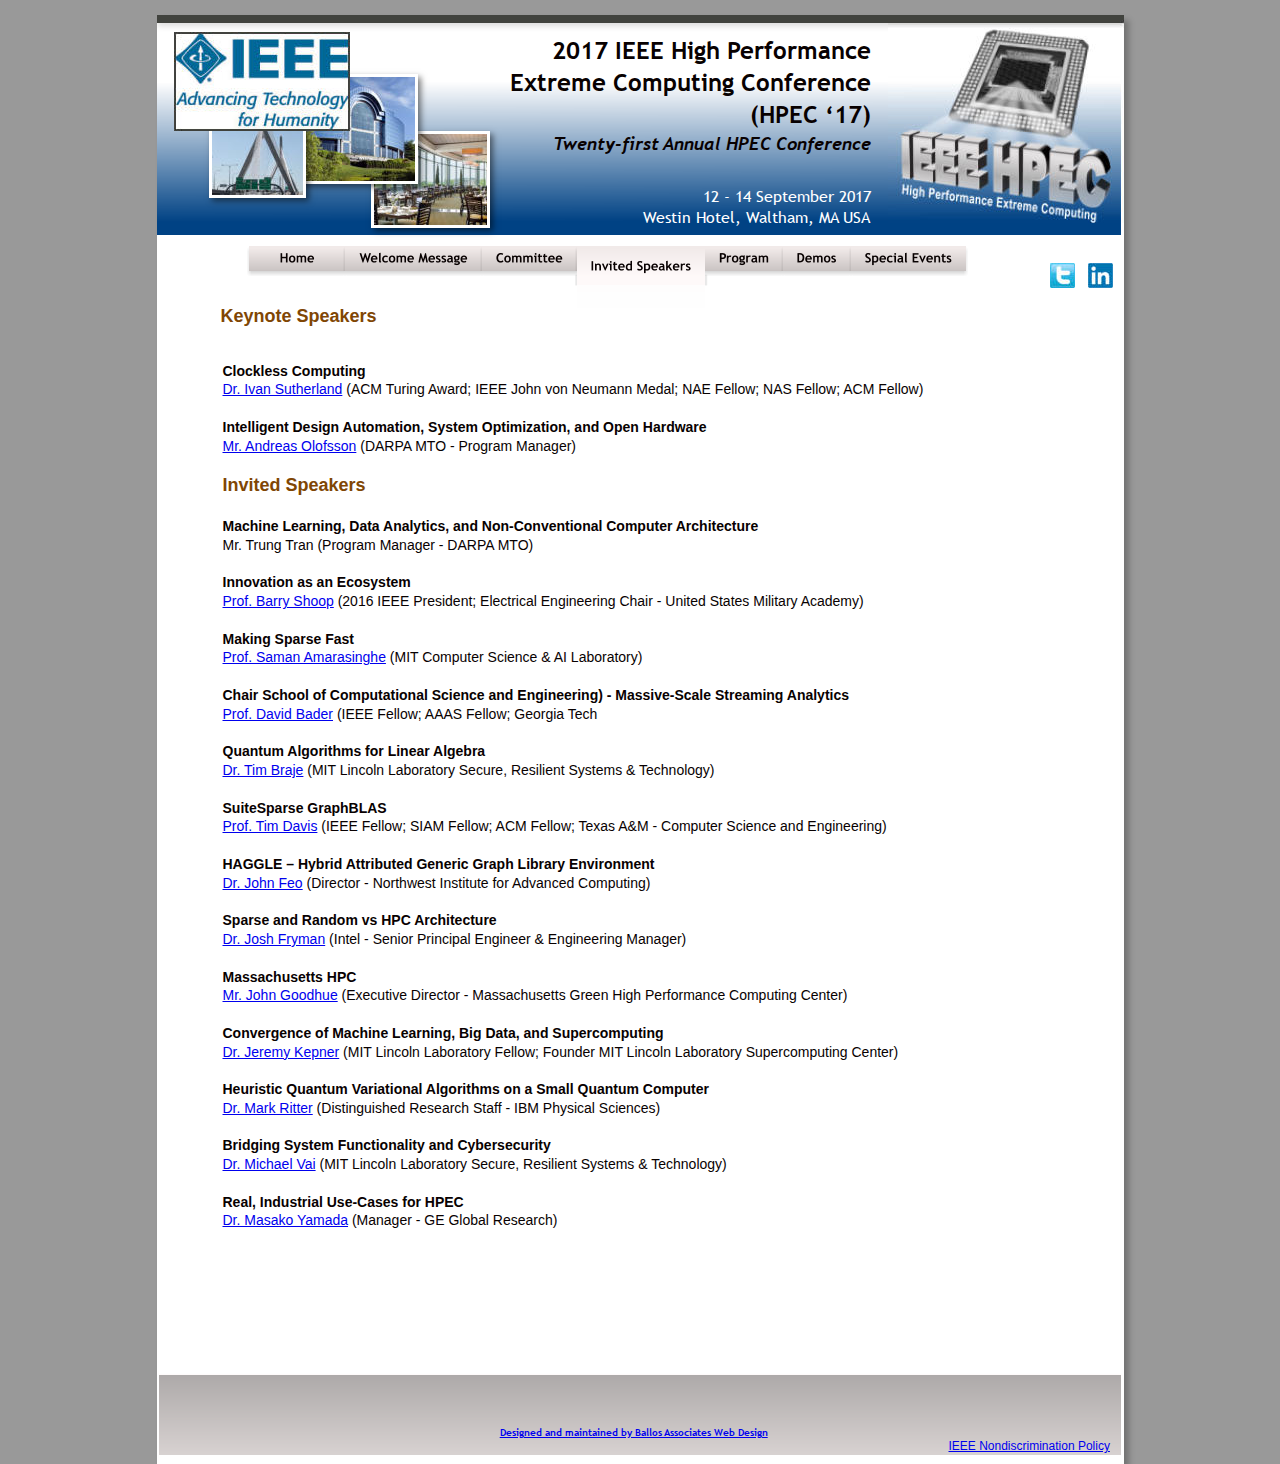
<file: Proc2017HPEC/speakers.htm>
<!DOCTYPE html>
<html>
<head>
 <meta http-equiv="X-UA-Compatible" content="IE=EDGE"/>
 <meta charset="utf-8"/>
 <meta name="Generator" content="Xara HTML filter v.8.8.0.483"/>
 <meta name="XAR Files" content="index_htm_files/xr_files.txt"/>
 <title>2017 IEEE High Performane Extreme Computing (HPEC 2016)</title>
 <meta name="viewport" content="width=device-width, initial-scale=1" />
 <meta name="description" content="The conference will give researchers from academia, industry, and government working in this important area an opportunity to discuss techniques, approaches, and ongoing developments with relevance to high performance extreme computing processors, systems, storage, networks, software, and applications.  researchers and industrial experts.  On the days before and after the conference, tutorials will be presented, detailing and demonstrating BSN technologies from sensor networks to the algorithms that employ them.  
"/>
 <link rel="stylesheet" href="index_htm_files/xr_fonts.css"/>
 <script><!--
 if(navigator.userAgent.indexOf('MSIE')!=-1 || navigator.userAgent.indexOf('Trident')!=-1){ document.write('<link rel="stylesheet" href="index_htm_files/xr_fontsie.css"/>');}
 --></script>
 <script>document.documentElement.className="xr_bgh2";</script>
 <link rel="stylesheet" href="index_htm_files/highslide.css" />
 <!--[if lt IE 7]><link rel="stylesheet" href="index_htm_files/highslide-ie6.css" /><![endif]-->
 <script src="index_htm_files/highslide.js"></script>
 <link rel="stylesheet" href="index_htm_files/xr_main.css"/>
 <link rel="stylesheet" href="index_htm_files/xr_text.css"/>
 <link rel="stylesheet" href="index_htm_files/custom_styles.css"/>
 <script src="index_htm_files/roe.js"></script>
 <script src="index_htm_files/replaceMobileFonts.js"></script>
 <script src="index_htm_files/prs4.js"></script>
 <script src="index_htm_files/jquery.js"></script>
 <link rel="stylesheet" href="index_htm_files/ani.css"/>
</head>
<body class="xr_bgb2">
<div class="xr_ap" id="xr_xrii"  style="width: 100%; height: 100%; min-width: 967px; min-height: 1464px; top:0%; left:0%; overflow:hidden;">
<div class="xr_ap" id="xr_xr" style="width: 967px; height: 1449px; top:15px; left:50%; margin-left: -484px; text-align: left;">
 <script>var xr_xr=document.getElementById("xr_xr");xr_rxc();</script>
<div id="xr_td" class="xr_td">
<div class="xr_ap xr_pp">
 <!--[if lt IE 9]>
 <img class="xr_ap" src="index_htm_files/4763.png" alt="" title="" style="left:-2px;top:-2px;width:981px;height:1463px;"/>
 <![endif]-->
 <!--[if gte IE 9]><!-->
 <span class="xr_ar" style="left:0px;top:0px;width:967px;height:1449px; box-shadow: 5px 5px 6px rgba(0,0,0,0.25); background-color: #FFFFFF;"></span>
 <!--<![endif]-->
</div>
<div id="xr_xrc3" class="xr_ap xr_xri_ xr_xrc" style="width: 967px; height: 1449px; overflow:hidden;">
<div class="xr_group">
 <img class="xr_ap" src="index_htm_files/976.png" alt="" title="" style="left:1px;top:1358px;width:964px;height:82px;"/>
</div>
<div class="xr_group">
 <div class="xr_txt xr_s2" style="position: absolute; left:477px; top:1419px; width:269px; height:10px;">
  <span class="xr_tc xr_s2" style="left: -147.8px; top: -9.39px; width: 296px;"><a href="http://ballos.com" target="_blank" onclick="return(xr_nn());" onmousemove="xr_mo(this,0)" >Designed and maintained by Ballos Associates Web Design</a></span>
 </div>
</div>
<div class="xr_group">
 <div class="xr_txt xr_s3" style="position: absolute; left:792px; top:1435px; width:161px; height:10px;">
  <span class="xr_tl xr_s3" style="top: -10.86px;"><a href="http://www.ieee.org/about/corporate/governance/p9-26.html" target="_blank" onclick="return(xr_nn());" onmousemove="xr_mo(this,0)" >IEEE Nondiscrimination Policy</a></span>
 </div>
</div>
<div class="xr_group">
 <a href="https://twitter.com/IEEE_HPEC" target="_blank" onclick="return(xr_nn());">
  <img class="xr_ap" src="index_htm_files/4684.jpg" alt="" title="" onmousemove="xr_mo(this,0,event)" style="left:893px;top:248px;width:25px;height:25px;"/>
 </a>
</div>
<div class="xr_group">
 <a href="http://www.linkedin.com/grp/home?gid=4278370" target="_blank" onclick="return(xr_nn());">
  <img class="xr_ap" src="index_htm_files/4685.jpg" alt="" title="" onmousemove="xr_mo(this,0,event)" style="left:931px;top:248px;width:25px;height:25px;"/>
 </a>
</div>
 <div class="xr_txt xr_s10" style="position: absolute; left:66px; top:304px; width:700px; height:10px;">
  <span class="xr_tl xr_s11" style="top: 43.63px;"><span class="xr_s12" style="">Clockless Computing</span></span>
  <span class="xr_tl xr_s13" style="top: 62.39px;"><a href="https://en.wikipedia.org/wiki/Ivan_Sutherland" onclick="return(xr_nn());" onmousemove="xr_mo(this,0)" >Dr. Ivan Sutherland</a>&nbsp;(ACM Turing Award; IEEE John von Neumann Medal; NAE Fellow; NAS Fellow; ACM Fellow)</span>
  <span class="xr_tl xr_s11" style="top: 99.93px;"><span class="xr_s12" style="">Intelligent Design Automation, System Optimization, and Open Hardware</span></span>
  <span class="xr_tl xr_s13" style="top: 118.69px;"><a href="https://www.darpa.mil/staff/mr-andreas-olofsson" target="_blank" onclick="return(xr_nn());" onmousemove="xr_mo(this,0)" >Mr. Andreas Olofsson</a>&nbsp;(DARPA MTO - Program Manager)</span>
  <span class="xr_tl xr_s8" style="top: 156.23px;">Invited Speakers</span>
  <span class="xr_tl xr_s12" style="top: 199.12px;">Machine Learning, Data Analytics, and Non-Conventional Computer Architecture</span>
  <span class="xr_tl xr_s13" style="top: 217.89px;">Mr. Trung Tran&nbsp;(Program Manager - DARPA MTO)</span>
  <span class="xr_tl xr_s12" style="top: 255.42px;">Innovation as an Ecosystem</span>
  <span class="xr_tl xr_s13" style="top: 274.19px;"><a href="http://www.barryshoop.net/biography.html" target="_blank" onclick="return(xr_nn());" onmousemove="xr_mo(this,0)" >Prof. Barry Shoop</a>&nbsp;(2016 IEEE President; Electrical Engineering Chair - United States Military Academy)</span>
  <span class="xr_tl xr_s12" style="top: 311.72px;">Making Sparse Fast</span>
  <span class="xr_tl xr_s13" style="top: 330.49px;"><a href="https://people.csail.mit.edu/saman/" target="_blank" onclick="return(xr_nn());" onmousemove="xr_mo(this,0)" >Prof. Saman Amarasinghe</a>&nbsp;(MIT Computer Science & AI Laboratory)</span>
  <span class="xr_tl xr_s12" style="top: 368.02px;">Chair School of Computational Science and Engineering) -&nbsp;Massive-Scale Streaming Analytics</span>
  <span class="xr_tl xr_s13" style="top: 386.79px;"><a href="https://www.cc.gatech.edu/~bader/" target="_blank" onclick="return(xr_nn());" onmousemove="xr_mo(this,0)" >Prof. David Bader</a>&nbsp;(IEEE Fellow; AAAS Fellow; Georgia Tech</span>
  <span class="xr_tl xr_s12" style="top: 424.32px;">Quantum Algorithms for Linear Algebra</span>
  <span class="xr_tl xr_s13" style="top: 443.09px;"><a href="https://ll.mit.edu/mission/cybersec/cybersec-bios/braje-bio.html" target="_blank" onclick="return(xr_nn());" onmousemove="xr_mo(this,0)" >Dr. Tim Braje</a>&nbsp;(MIT Lincoln Laboratory Secure, Resilient Systems & Technology)</span>
  <span class="xr_tl xr_s12" style="top: 480.62px;">SuiteSparse GraphBLAS</span>
  <span class="xr_tl xr_s13" style="top: 499.39px;"><a href="http://faculty.cse.tamu.edu/davis/welcome.html" target="_blank" onclick="return(xr_nn());" onmousemove="xr_mo(this,0)" >Prof. Tim Davis</a>&nbsp;(IEEE Fellow; SIAM Fellow; ACM Fellow; Texas A&M - Computer Science and Engineering)</span>
  <span class="xr_tl xr_s12" style="top: 536.92px;">HAGGLE – Hybrid Attributed Generic Graph Library Environment</span>
  <span class="xr_tl xr_s13" style="top: 555.69px;"><a href="http://www.pnnl.gov/science/staff/staff_info.asp?staff_num=7284" target="_blank" onclick="return(xr_nn());" onmousemove="xr_mo(this,0)" >Dr. John Feo</a>&nbsp;(Director - Northwest Institute for Advanced Computing)</span>
  <span class="xr_tl xr_s12" style="top: 593.22px;">Sparse and Random vs HPC Architecture</span>
  <span class="xr_tl xr_s13" style="top: 611.99px;"><a href="https://www.linkedin.com/in/joshua-fryman-7b31279/" target="_blank" onclick="return(xr_nn());" onmousemove="xr_mo(this,0)" >Dr. Josh Fryman</a>&nbsp;(Intel - Senior Principal Engineer & Engineering Manager)</span>
  <span class="xr_tl xr_s12" style="top: 649.52px;">Massachusetts HPC</span>
  <span class="xr_tl xr_s13" style="top: 668.29px;"><a href="http://www.mghpcc.org/about/governance/executive-director/" target="_blank" onclick="return(xr_nn());" onmousemove="xr_mo(this,0)" >Mr. John Goodhue</a>&nbsp;(Executive Director - Massachusetts Green High Performance Computing Center)</span>
  <span class="xr_tl xr_s12" style="top: 705.82px;">Convergence of Machine Learning, Big Data, and Supercomputing </span>
  <span class="xr_tl xr_s13" style="top: 724.59px;"><a href="http://www.mit.edu/~kepner/" target="_blank" onclick="return(xr_nn());" onmousemove="xr_mo(this,0)" >Dr. Jeremy Kepner</a>&nbsp;(MIT Lincoln Laboratory Fellow; Founder MIT Lincoln Laboratory Supercomputing Center)</span>
  <span class="xr_tl xr_s12" style="top: 762.12px;">Heuristic Quantum Variational Algorithms on a Small Quantum Computer</span>
  <span class="xr_tl xr_s13" style="top: 780.89px;"><a href="https://www.linkedin.com/in/mark-ritter-b5b02972/" target="_blank" onclick="return(xr_nn());" onmousemove="xr_mo(this,0)" >Dr. Mark Ritter</a>&nbsp;(Distinguished Research Staff - IBM Physical Sciences)</span>
  <span class="xr_tl xr_s12" style="top: 818.42px;">Bridging System Functionality and Cybersecurity</span>
  <span class="xr_tl xr_s13" style="top: 837.19px;"><a href="https://ll.mit.edu/mission/cybersec/cybersec-bios/vai-bio.html" target="_blank" onclick="return(xr_nn());" onmousemove="xr_mo(this,0)" >Dr. Michael Vai</a>&nbsp;(MIT Lincoln Laboratory Secure, Resilient Systems & Technology)</span>
  <span class="xr_tl xr_s12" style="top: 874.72px;">Real, Industrial Use-Cases for HPEC</span>
  <span class="xr_tl xr_s13" style="top: 893.49px;"><a href="https://www.linkedin.com/in/masako-yamada-403aa23/" target="_blank" onclick="return(xr_nn());" onmousemove="xr_mo(this,0)" >Dr. Masako Yamada</a>&nbsp;(Manager - GE Global Research)</span>
 </div>
 <div class="xr_txt xr_s8" style="position: absolute; left:64px; top:307px; width:154px; height:10px;">
  <span class="xr_tl xr_s8" style="top: -16.29px;">Keynote Speakers</span>
 </div>
<div class="xr_group">
 <span class="xr_ar" style="left:0px;top:0px;width:964px;height:220px; background:url('index_htm_files/4697.png') -1px 0px no-repeat;"></span>
</div>
<div class="xr_group">
 <!--[if lt IE 9]>
 <img class="xr_ap" src="index_htm_files/4698.png" alt="" title="" style="left:-8px;top:-4px;width:982px;height:22px;"/>
 <![endif]-->
 <!--[if gte IE 9]><!-->
 <span class="xr_ar" style="left:0px;top:0px;width:967px;height:8px; box-shadow: 0px 3px 6px rgba(0,0,0,0.15); background-color: #41433E;"></span>
 <!--<![endif]-->
</div>
<div class="xr_group">
 <div class="xr_txt xr_s4" style="position: absolute; left:322px; top:48px; width:364px; height:10px;">
  <span class="xr_tr xr_s5" style="left: 40.61px; top: -27.13px; width: 359px;">2017 IEEE High Performance </span>
  <span class="xr_tr xr_s5" style="left: -2.55px; top: 4.91px; width: 395px;">Extreme Computing Conference</span>
  <span class="xr_tr xr_s5" style="left: 259.31px; top: 36.96px; width: 133px;">(HPEC ‘17)</span>
  <span class="xr_tr xr_s6" style="left: 41.15px; top: 69px; width: 351px;">Twenty-first Annual HPEC Conference</span>
  <span class="xr_tr xr_s7" style="left: 205.19px; top: 121.67px; width: 187px;">12 - 14 September 2017</span>
  <span class="xr_tr xr_s7" style="left: 141.54px; top: 143.03px; width: 250px;">Westin Hotel, Waltham, MA USA</span>
 </div>
</div>
<div class="xr_group">
 <!--[if lt IE 9]>
 <img class="xr_ap" src="index_htm_files/4700.jpg" alt="" title="" style="left:210px;top:112px;width:134px;height:112px;"/>
 <![endif]-->
 <!--[if gte IE 9]><!-->
 <span class="xr_ar" style="left:214px;top:116px;width:119px;height:97px; box-shadow: 3px 3px 6px rgba(0,0,0,0.50); background-color: #FFFFFF;"></span>
 <!--<![endif]-->
 <a href="index_htm_files/4732.jpg" class="highslide" onmouseover="hs.headingText=''" onclick="return hs.expand(this, { headingText: '', slideshowGroup: 2 } )">
  <img class="xr_ap" id="photoreplaced" src="index_htm_files/4701.jpg" alt="" title="" onmousemove="xr_mo(this,0,event)" style="left:217px;top:119px;width:113px;height:91px;"/>
 </a>
 <!--[if lt IE 9]>
 <img class="xr_ap" src="index_htm_files/4702.jpg" alt="" title="" style="left:122px;top:55px;width:150px;height:125px;"/>
 <![endif]-->
 <!--[if gte IE 9]><!-->
 <span class="xr_ar" style="left:126px;top:59px;width:135px;height:110px; box-shadow: 3px 3px 6px rgba(0,0,0,0.50); background-color: #FFFFFF;"></span>
 <!--<![endif]-->
 <a href="index_htm_files/4733.jpg" class="highslide" onmouseover="hs.headingText=''" onclick="return hs.expand(this, { headingText: '', slideshowGroup: 2 } )">
  <img class="xr_ap" src="index_htm_files/4703.jpg" alt="" title="" onmousemove="xr_mo(this,0,event)" style="left:129px;top:62px;width:129px;height:104px;"/>
 </a>
 <!--[if lt IE 9]>
 <img class="xr_ap" src="index_htm_files/4704.jpg" alt="" title="" style="left:48px;top:80px;width:111px;height:113px;"/>
 <![endif]-->
 <!--[if gte IE 9]><!-->
 <span class="xr_ar" style="left:52px;top:84px;width:97px;height:99px; box-shadow: 3px 3px 6px rgba(0,0,0,0.50); background-color: #FFFFFF;"></span>
 <!--<![endif]-->
 <a href="index_htm_files/4734.jpg" class="highslide" onmouseover="hs.headingText=''" onclick="return hs.expand(this, { headingText: '', slideshowGroup: 2 } )">
  <img class="xr_ap" src="index_htm_files/4705.jpg" alt="" title="" onmousemove="xr_mo(this,0,event)" style="left:55px;top:87px;width:91px;height:93px;"/>
 </a>
</div>
<div class="xr_group">
 <img class="xr_ap" src="index_htm_files/4764.jpg" alt="" title="" style="left:731px;top:5px;width:246px;height:203px;"/>
</div>
<div class="xr_group">
 <img class="xr_ap" src="index_htm_files/4707.jpg" alt="" title="" style="left:17px;top:17px;width:176px;height:99px;"/>
</div>
 <div id="xr_xo0" class="xr_ap" style="left:0; top:0; width:967px; height:100px; visibility:hidden; z-index:3;">
 <a href="" onclick="return(false);" onmousedown="xr_ppir(this);">
 </a>
 </div>
 <div id="xr_xd0" class="xr_ap" style="left:0; top:0; width:967px; height:100px; visibility:hidden; z-index:3;">
 <a href="" onclick="return(false);" onmousedown="xr_ppir(this);">
 </a>
 </div>
</div>
<div class="xr_xpos xr_stt" style="position:absolute; left: 85px; top: 227px; width:731px; height:40px;">
<div id="xr_nb13" class="xr_ar">
 <div class="xr_ar xr_nb0">
 <a href="index.htm" target="_self" onclick="return(xr_nn());">
  <img class="xr_ap" src="index_htm_files/4859.png" alt="Home" title="" onmousemove="xr_mo(this,0,event)" style="left:0px;top:0px;width:110px;height:40px;"/>
  <img class="xr_ap xr_ro xr_ro0 xr_tt3" src="index_htm_files/4879.png" alt="Home" title="" onmousemove="xr_mo(this,0)" style="left:0px;top:0px;width:110px;height:40px;"/>
  <img class="xr_ap xr_rd xr_rd0 xr_tt3" src="index_htm_files/4888.png" alt="Home" title="" onmousemove="xr_mo(this,0)" style="left:5px;top:4px;width:101px;height:89px;"/>
 </a>
 </div>
 <div class="xr_ar xr_nb0">
 <a href="welcome.htm" target="_self" onclick="return(xr_nn());">
  <img class="xr_ap" src="index_htm_files/4860.png" alt="Welcome Message" title="" onmousemove="xr_mo(this,0,event)" style="left:95px;top:0px;width:152px;height:40px;"/>
  <img class="xr_ap xr_ro xr_ro0 xr_tt3" src="index_htm_files/4880.png" alt="Welcome Message" title="" onmousemove="xr_mo(this,0)" style="left:95px;top:0px;width:152px;height:40px;"/>
  <img class="xr_ap xr_rd xr_rd0 xr_tt3" src="index_htm_files/4889.png" alt="Welcome Message" title="" onmousemove="xr_mo(this,0)" style="left:100px;top:4px;width:143px;height:89px;"/>
 </a>
 </div>
 <div class="xr_ar xr_nb0">
 <a href="javascript:;" onclick="return(xr_nn());">
  <img class="xr_ap" src="index_htm_files/4861.png" alt="Committee" title="" style="left:232px;top:0px;width:110px;height:40px;"/>
  <img class="xr_ap xr_ro xr_ro0 xr_tt3" src="index_htm_files/4881.png" alt="Committee" title="" onmousemove="xr_mo(this,0)" style="left:232px;top:0px;width:110px;height:40px;"/>
  <img class="xr_ap xr_rd xr_rd0 xr_tt3" src="index_htm_files/4890.png" alt="Committee" title="" onmousemove="xr_mo(this,0)" style="left:237px;top:4px;width:101px;height:89px;"/>
 </a>
  <div class="xr_nb2 xr_nb5 xr_smp232_-342" style="left:232px; top:40px; min-width:110px;">
  <ul class="xr_nb4">
   <li><a href="senioradboard.htm">Senior Advisory Board</a>
   </li>
   <li><a href="techprogcomm.htm">Technical Committee</a>
   </li>
   <li><a href="progcomm.htm">Program Commitee</a>
   </li>
  </ul>
  </div>
 </div>
 <div class="xr_ar xr_nb0">
 <a href="javascript:;" onclick="return(xr_nn());">
  <img class="xr_ap" src="index_htm_files/4862.png" alt="Invited Speakers" title="" onmousemove="xr_mo(this,0,event)" style="left:327px;top:0px;width:144px;height:40px;"/>
  <img class="xr_ap xr_rs" src="index_htm_files/4891.png" alt="Invited Speakers" title="" onmousemove="xr_mo(this,0)" style="left:332px;top:4px;width:134px;height:89px;"/>
 </a>
 </div>
 <div class="xr_ar xr_nb0">
 <a href="javascript:;" onclick="return(xr_nn());">
  <img class="xr_ap" src="index_htm_files/4863.png" alt="Program" title="" style="left:456px;top:0px;width:92px;height:40px;"/>
  <img class="xr_ap xr_ro xr_ro0 xr_tt3" src="index_htm_files/4883.png" alt="Program" title="" onmousemove="xr_mo(this,0)" style="left:456px;top:0px;width:92px;height:40px;"/>
  <img class="xr_ap xr_rd xr_rd0 xr_tt3" src="index_htm_files/4892.png" alt="Program" title="" onmousemove="xr_mo(this,0)" style="left:461px;top:4px;width:83px;height:89px;"/>
 </a>
  <div class="xr_nb2 xr_nb5 xr_smp456_-548" style="left:456px; top:40px; min-width:92px;">
  <ul class="xr_nb4">
   <li><a href="sept12.htm">Tuesday, Sept 12</a>
   </li>
   <li><a href="sept13.htm">Wednesday, Sept 13</a>
   </li>
   <li><a href="sept14.htm">Thursday, Sept 154</a>
   </li>
   <li><a href="specevents.htm">Special Events</a>
   </li>
  </ul>
  </div>
 </div>
 <div class="xr_ar xr_nb0">
 <a href="exhibit.htm" target="_self" onclick="return(xr_nn());">
  <img class="xr_ap" src="index_htm_files/4864.png" alt="Demos" title="" onmousemove="xr_mo(this,0,event)" style="left:533px;top:0px;width:83px;height:40px;"/>
  <img class="xr_ap xr_ro xr_ro0 xr_tt3" src="index_htm_files/4884.png" alt="Demos" title="" onmousemove="xr_mo(this,0)" style="left:533px;top:0px;width:83px;height:40px;"/>
  <img class="xr_ap xr_rd xr_rd0 xr_tt3" src="index_htm_files/4893.png" alt="Demos" title="" onmousemove="xr_mo(this,0)" style="left:538px;top:4px;width:74px;height:89px;"/>
 </a>
 </div>
 <div class="xr_ar xr_nb0">
 <a href="specevents.htm" target="_self" onclick="return(xr_nn());">
  <img class="xr_ap" src="index_htm_files/4865.png" alt="Special Events" title="" onmousemove="xr_mo(this,0,event)" style="left:601px;top:0px;width:130px;height:40px;"/>
  <img class="xr_ap xr_ro xr_ro0 xr_tt3" src="index_htm_files/4885.png" alt="Special Events" title="" onmousemove="xr_mo(this,0)" style="left:601px;top:0px;width:130px;height:40px;"/>
  <img class="xr_ap xr_rd xr_rd0 xr_tt3" src="index_htm_files/4894.png" alt="Special Events" title="" onmousemove="xr_mo(this,0)" style="left:606px;top:4px;width:121px;height:89px;"/>
 </a>
 </div>
</div>
</div>
</div>
</div>
</div >
<!--[if lt IE 7]><script src="index_htm_files/png.js"></script><![endif]-->
<!--[if IE]><script>xr_aeh()</script><![endif]--><!--[if !IE]>--><script>xr_htm();repMobFonts();window.addEventListener('load', xr_aeh, false);</script><!--<![endif]-->
</body>
</html>
</file>
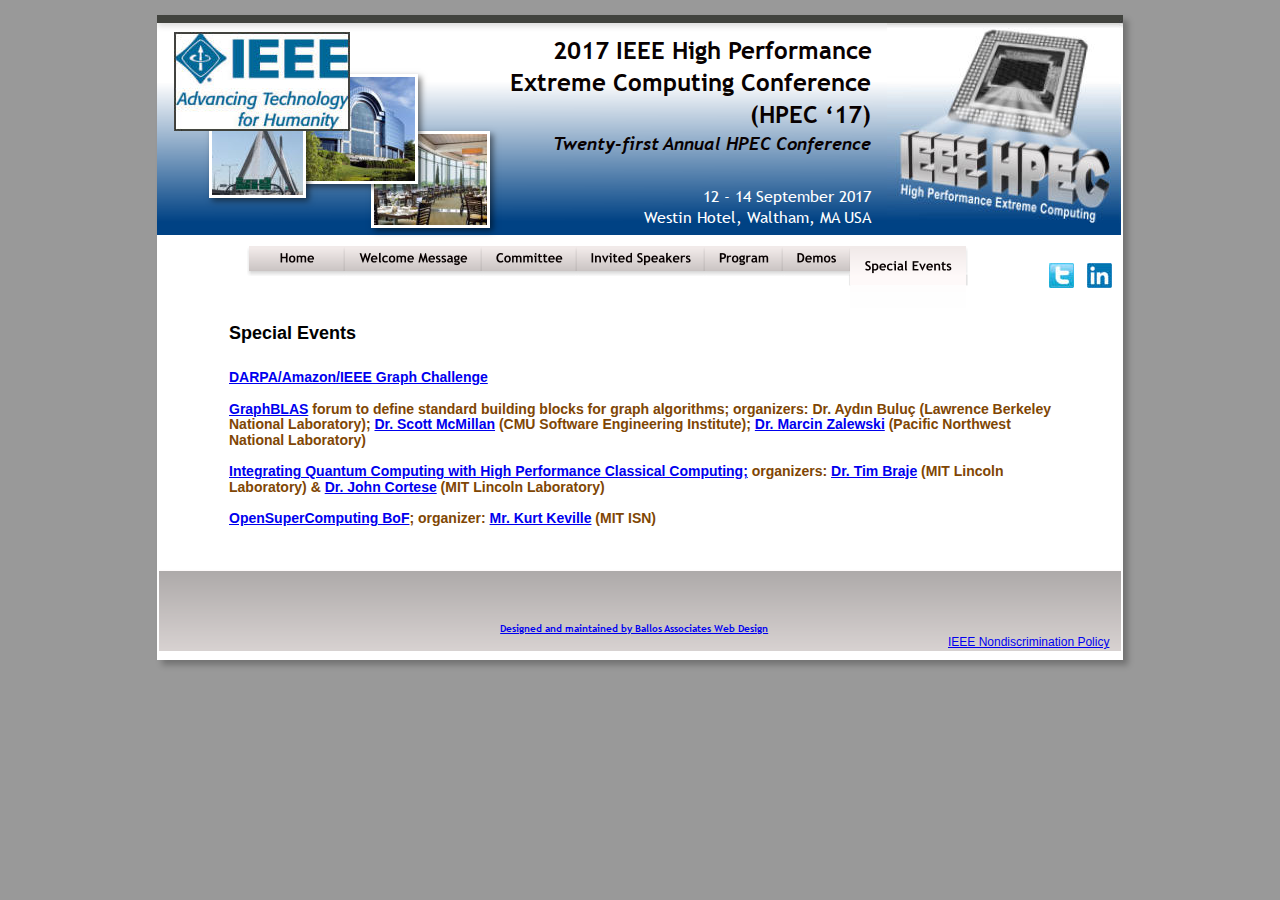
<file: Proc2017HPEC/specevents.htm>
<!DOCTYPE html>
<html>
<head>
 <meta http-equiv="X-UA-Compatible" content="IE=EDGE"/>
 <meta charset="utf-8"/>
 <meta name="Generator" content="Xara HTML filter v.8.8.0.483"/>
 <meta name="XAR Files" content="index_htm_files/xr_files.txt"/>
 <title>2017 IEEE High Performane Extreme Computing (HPEC 2016)</title>
 <meta name="viewport" content="width=device-width, initial-scale=1" />
 <meta name="description" content="The conference will give researchers from academia, industry, and government working in this important area an opportunity to discuss techniques, approaches, and ongoing developments with relevance to high performance extreme computing processors, systems, storage, networks, software, and applications.  researchers and industrial experts.  On the days before and after the conference, tutorials will be presented, detailing and demonstrating BSN technologies from sensor networks to the algorithms that employ them.  
"/>
 <link rel="stylesheet" href="index_htm_files/xr_fonts.css"/>
 <script><!--
 if(navigator.userAgent.indexOf('MSIE')!=-1 || navigator.userAgent.indexOf('Trident')!=-1){ document.write('<link rel="stylesheet" href="index_htm_files/xr_fontsie.css"/>');}
 --></script>
 <script>document.documentElement.className="xr_bgh10";</script>
 <link rel="stylesheet" href="index_htm_files/highslide.css" />
 <!--[if lt IE 7]><link rel="stylesheet" href="index_htm_files/highslide-ie6.css" /><![endif]-->
 <script src="index_htm_files/highslide.js"></script>
 <link rel="stylesheet" href="index_htm_files/xr_main.css"/>
 <link rel="stylesheet" href="index_htm_files/xr_text.css"/>
 <link rel="stylesheet" href="index_htm_files/custom_styles.css"/>
 <script src="index_htm_files/roe.js"></script>
 <script src="index_htm_files/replaceMobileFonts.js"></script>
 <script src="index_htm_files/prs4.js"></script>
 <script src="index_htm_files/jquery.js"></script>
 <link rel="stylesheet" href="index_htm_files/ani.css"/>
</head>
<body class="xr_bgb10">
<div class="xr_ap" id="xr_xrii"  style="width: 100%; height: 100%; min-width: 966px; min-height: 660px; top:0%; left:0%; overflow:hidden;">
<div class="xr_ap" id="xr_xr" style="width: 966px; height: 645px; top:15px; left:50%; margin-left: -483px; text-align: left;">
 <script>var xr_xr=document.getElementById("xr_xr");xr_rxc();</script>
<div id="xr_td" class="xr_td">
<div class="xr_ap xr_pp">
 <!--[if lt IE 9]>
 <img class="xr_ap" src="index_htm_files/5211.png" alt="" title="" style="left:-2px;top:-2px;width:980px;height:659px;"/>
 <![endif]-->
 <!--[if gte IE 9]><!-->
 <span class="xr_ar" style="left:0px;top:0px;width:966px;height:645px; box-shadow: 5px 5px 6px rgba(0,0,0,0.25); background-color: #FFFFFF;"></span>
 <!--<![endif]-->
</div>
<div id="xr_xrc11" class="xr_ap xr_xri_ xr_xrc" style="width: 966px; height: 645px; overflow:hidden;">
<div class="xr_group">
 <img class="xr_ap" src="index_htm_files/976.png" alt="" title="" style="left:1px;top:554px;width:964px;height:82px;"/>
</div>
<div class="xr_group">
 <div class="xr_txt xr_s2" style="position: absolute; left:477px; top:615px; width:269px; height:10px;">
  <span class="xr_tc xr_s2" style="left: -147.8px; top: -9.39px; width: 296px;"><a href="http://ballos.com" target="_blank" onclick="return(xr_nn());" onmousemove="xr_mo(this,0)" >Designed and maintained by Ballos Associates Web Design</a></span>
 </div>
</div>
<div class="xr_group">
 <div class="xr_txt xr_s3" style="position: absolute; left:791px; top:631px; width:161px; height:10px;">
  <span class="xr_tl xr_s3" style="top: -10.86px;"><a href="http://www.ieee.org/about/corporate/governance/p9-26.html" target="_blank" onclick="return(xr_nn());" onmousemove="xr_mo(this,0)" >IEEE Nondiscrimination Policy</a></span>
 </div>
</div>
<div class="xr_group">
 <a href="https://twitter.com/IEEE_HPEC" target="_blank" onclick="return(xr_nn());">
  <img class="xr_ap" src="index_htm_files/4684.jpg" alt="" title="" onmousemove="xr_mo(this,0,event)" style="left:892px;top:248px;width:25px;height:25px;"/>
 </a>
</div>
<div class="xr_group">
 <a href="http://www.linkedin.com/grp/home?gid=4278370" target="_blank" onclick="return(xr_nn());">
  <img class="xr_ap" src="index_htm_files/4685.jpg" alt="" title="" onmousemove="xr_mo(this,0,event)" style="left:930px;top:248px;width:25px;height:25px;"/>
 </a>
</div>
<div class="xr_group">
 <span class="xr_ar" style="left:0px;top:0px;width:964px;height:220px; background:url('index_htm_files/4697.png') -1px 0px no-repeat;"></span>
</div>
<div class="xr_group">
 <!--[if lt IE 9]>
 <img class="xr_ap" src="index_htm_files/4698.png" alt="" title="" style="left:-8px;top:-4px;width:982px;height:22px;"/>
 <![endif]-->
 <!--[if gte IE 9]><!-->
 <span class="xr_ar" style="left:0px;top:0px;width:967px;height:8px; box-shadow: 0px 3px 6px rgba(0,0,0,0.15); background-color: #41433E;"></span>
 <!--<![endif]-->
</div>
<div class="xr_group">
 <div class="xr_txt xr_s4" style="position: absolute; left:322px; top:48px; width:364px; height:10px;">
  <span class="xr_tr xr_s5" style="left: 40.61px; top: -27.13px; width: 359px;">2017 IEEE High Performance </span>
  <span class="xr_tr xr_s5" style="left: -2.55px; top: 4.91px; width: 395px;">Extreme Computing Conference</span>
  <span class="xr_tr xr_s5" style="left: 259.31px; top: 36.96px; width: 133px;">(HPEC ‘17)</span>
  <span class="xr_tr xr_s6" style="left: 41.15px; top: 69px; width: 351px;">Twenty-first Annual HPEC Conference</span>
  <span class="xr_tr xr_s7" style="left: 205.19px; top: 121.67px; width: 187px;">12 - 14 September 2017</span>
  <span class="xr_tr xr_s7" style="left: 141.54px; top: 143.03px; width: 250px;">Westin Hotel, Waltham, MA USA</span>
 </div>
</div>
<div class="xr_group">
 <!--[if lt IE 9]>
 <img class="xr_ap" src="index_htm_files/4700.jpg" alt="" title="" style="left:210px;top:112px;width:134px;height:112px;"/>
 <![endif]-->
 <!--[if gte IE 9]><!-->
 <span class="xr_ar" style="left:214px;top:116px;width:119px;height:97px; box-shadow: 3px 3px 6px rgba(0,0,0,0.50); background-color: #FFFFFF;"></span>
 <!--<![endif]-->
 <a href="index_htm_files/4732.jpg" class="highslide" onmouseover="hs.headingText=''" onclick="return hs.expand(this, { headingText: '', slideshowGroup: 10 } )">
  <img class="xr_ap" id="photoreplaced" src="index_htm_files/4701.jpg" alt="" title="" onmousemove="xr_mo(this,0,event)" style="left:217px;top:119px;width:113px;height:91px;"/>
 </a>
 <!--[if lt IE 9]>
 <img class="xr_ap" src="index_htm_files/4702.jpg" alt="" title="" style="left:122px;top:55px;width:150px;height:125px;"/>
 <![endif]-->
 <!--[if gte IE 9]><!-->
 <span class="xr_ar" style="left:126px;top:59px;width:135px;height:110px; box-shadow: 3px 3px 6px rgba(0,0,0,0.50); background-color: #FFFFFF;"></span>
 <!--<![endif]-->
 <a href="index_htm_files/4733.jpg" class="highslide" onmouseover="hs.headingText=''" onclick="return hs.expand(this, { headingText: '', slideshowGroup: 10 } )">
  <img class="xr_ap" src="index_htm_files/4703.jpg" alt="" title="" onmousemove="xr_mo(this,0,event)" style="left:129px;top:62px;width:129px;height:104px;"/>
 </a>
 <!--[if lt IE 9]>
 <img class="xr_ap" src="index_htm_files/4704.jpg" alt="" title="" style="left:48px;top:80px;width:111px;height:113px;"/>
 <![endif]-->
 <!--[if gte IE 9]><!-->
 <span class="xr_ar" style="left:52px;top:84px;width:97px;height:99px; box-shadow: 3px 3px 6px rgba(0,0,0,0.50); background-color: #FFFFFF;"></span>
 <!--<![endif]-->
 <a href="index_htm_files/4734.jpg" class="highslide" onmouseover="hs.headingText=''" onclick="return hs.expand(this, { headingText: '', slideshowGroup: 10 } )">
  <img class="xr_ap" src="index_htm_files/4705.jpg" alt="" title="" onmousemove="xr_mo(this,0,event)" style="left:55px;top:87px;width:91px;height:93px;"/>
 </a>
</div>
<div class="xr_group">
 <img class="xr_ap" src="index_htm_files/4768.jpg" alt="" title="" style="left:730px;top:5px;width:246px;height:203px;"/>
</div>
<div class="xr_group">
 <img class="xr_ap" src="index_htm_files/4707.jpg" alt="" title="" style="left:17px;top:17px;width:176px;height:99px;"/>
</div>
 <div id="xr_xo0" class="xr_ap" style="left:0; top:0; width:966px; height:100px; visibility:hidden; z-index:3;">
 <a href="" onclick="return(false);" onmousedown="xr_ppir(this);">
 </a>
 </div>
 <div id="xr_xd0" class="xr_ap" style="left:0; top:0; width:966px; height:100px; visibility:hidden; z-index:3;">
 <a href="" onclick="return(false);" onmousedown="xr_ppir(this);">
 </a>
 </div>
 <div class="xr_txt xr_s20" style="position: absolute; left:72px; top:324px; width:822px; height:10px;font-feature-settings:'kern','liga' 0,'clig' 0,'calt' 0;">
  <h2 class="xr_tl Heading_2" style="top: -16.29px;margin:0;">Special Events</h2>
  <span class="xr_tl Normal_text papertitles" style="top: 30.45px;"><a href="http://graphchallenge.mit.edu/" target="_blank" onclick="return(xr_nn());" onmousemove="xr_mo(this,0)" >DARPA/Amazon/IEEE Graph Challenge</a></span>
  <span class="xr_tl Normal_text papertitles" style="top: 61.73px;"><a href="http://graphblas.org/index.php?title=Graph_BLAS_Forum" target="_blank" onclick="return(xr_nn());" onmousemove="xr_mo(this,0)" >GraphBLAS</a>&nbsp;forum to define standard building blocks for graph algorithms; organizers:&nbsp;Dr. Aydın Buluç&nbsp;(Lawrence Berkeley </span>
  <span class="xr_tl Normal_text papertitles" style="top: 77.37px;">National Laboratory);&nbsp;<a href="https://www.sei.cmu.edu/about/people/profile.cfm?id=mcmillan_16782" target="_blank" onclick="return(xr_nn());" onmousemove="xr_mo(this,0)" >Dr. Scott McMillan</a>&nbsp;(CMU Software Engineering Institute); <a href="https://www.pnl.gov/science/staff/staff_info.asp?staff_num=9132" target="_blank" onclick="return(xr_nn());" onmousemove="xr_mo(this,0)" >Dr. Marcin Zalewski</a>&nbsp;(Pacific Northwest </span>
  <span class="xr_tl Normal_text papertitles" style="top: 93.01px;">National Laboratory)</span>
  <span class="xr_tl Normal_text papertitles" style="top: 124.28px;"><a href="http://www.mit.edu/~kepner/HPEC2017/IEEE-HPEC2017-QCsession-Announcement.pdf" target="_blank" onclick="return(xr_nn());" onmousemove="xr_mo(this,0)" >Integrating Quantum Computing with High Performance Classical Computing;</a>&nbsp;organizers:&nbsp;<a href="https://ll.mit.edu/mission/cybersec/cybersec-bios/braje-bio.html" target="_blank" onclick="return(xr_nn());" onmousemove="xr_mo(this,0)" >Dr. Tim Braje</a>&nbsp;(MIT Lincoln </span>
  <span class="xr_tl Normal_text papertitles" style="top: 139.92px;">Laboratory) &&nbsp;<a href="https://ll.mit.edu/mission/electronics/qiin/bios/cortese-j.html" target="_blank" onclick="return(xr_nn());" onmousemove="xr_mo(this,0)" >Dr. John Cortese</a>&nbsp;(MIT Lincoln Laboratory)</span>
  <span class="xr_tl Normal_text papertitles" style="top: 171.2px;"><a href="http://www.opensuco.community/" target="_blank" onclick="return(xr_nn());" onmousemove="xr_mo(this,0)" >OpenSuperComputing BoF</a>;&nbsp;organizer:&nbsp;<a href="http://isnweb.mit.edu/staff.html" target="_blank" onclick="return(xr_nn());" onmousemove="xr_mo(this,0)" >Mr. Kurt Keville</a>&nbsp;(MIT ISN)</span>
 </div>
</div>
<div class="xr_xpos xr_stt" style="position:absolute; left: 85px; top: 227px; width:731px; height:40px;">
<div id="xr_nb61" class="xr_ar">
 <div class="xr_ar xr_nb0">
 <a href="index.htm" target="_self" onclick="return(xr_nn());">
  <img class="xr_ap" src="index_htm_files/4859.png" alt="Home" title="" onmousemove="xr_mo(this,0,event)" style="left:0px;top:0px;width:110px;height:40px;"/>
  <img class="xr_ap xr_ro xr_ro0 xr_tt3" src="index_htm_files/4879.png" alt="Home" title="" onmousemove="xr_mo(this,0)" style="left:0px;top:0px;width:110px;height:40px;"/>
  <img class="xr_ap xr_rd xr_rd0 xr_tt3" src="index_htm_files/4888.png" alt="Home" title="" onmousemove="xr_mo(this,0)" style="left:5px;top:4px;width:101px;height:89px;"/>
 </a>
 </div>
 <div class="xr_ar xr_nb0">
 <a href="welcome.htm" target="_self" onclick="return(xr_nn());">
  <img class="xr_ap" src="index_htm_files/4860.png" alt="Welcome Message" title="" onmousemove="xr_mo(this,0,event)" style="left:95px;top:0px;width:152px;height:40px;"/>
  <img class="xr_ap xr_ro xr_ro0 xr_tt3" src="index_htm_files/4880.png" alt="Welcome Message" title="" onmousemove="xr_mo(this,0)" style="left:95px;top:0px;width:152px;height:40px;"/>
  <img class="xr_ap xr_rd xr_rd0 xr_tt3" src="index_htm_files/4889.png" alt="Welcome Message" title="" onmousemove="xr_mo(this,0)" style="left:100px;top:4px;width:143px;height:89px;"/>
 </a>
 </div>
 <div class="xr_ar xr_nb0">
 <a href="javascript:;" onclick="return(xr_nn());">
  <img class="xr_ap" src="index_htm_files/4861.png" alt="Committee" title="" style="left:232px;top:0px;width:110px;height:40px;"/>
  <img class="xr_ap xr_ro xr_ro0 xr_tt3" src="index_htm_files/4881.png" alt="Committee" title="" onmousemove="xr_mo(this,0)" style="left:232px;top:0px;width:110px;height:40px;"/>
  <img class="xr_ap xr_rd xr_rd0 xr_tt3" src="index_htm_files/4890.png" alt="Committee" title="" onmousemove="xr_mo(this,0)" style="left:237px;top:4px;width:101px;height:89px;"/>
 </a>
  <div class="xr_nb2 xr_nb5 xr_smp232_-342" style="left:232px; top:40px; min-width:110px;">
  <ul class="xr_nb4">
   <li><a href="senioradboard.htm">Senior Advisory Board</a>
   </li>
   <li><a href="techprogcomm.htm">Technical Committee</a>
   </li>
   <li><a href="progcomm.htm">Program Commitee</a>
   </li>
  </ul>
  </div>
 </div>
 <div class="xr_ar xr_nb0">
 <a href="speakers.htm" target="_self" onclick="return(xr_nn());">
  <img class="xr_ap" src="index_htm_files/4862.png" alt="Invited Speakers" title="" onmousemove="xr_mo(this,0,event)" style="left:327px;top:0px;width:144px;height:40px;"/>
  <img class="xr_ap xr_ro xr_ro0 xr_tt3" src="index_htm_files/4882.png" alt="Invited Speakers" title="" onmousemove="xr_mo(this,0)" style="left:327px;top:0px;width:144px;height:40px;"/>
  <img class="xr_ap xr_rd xr_rd0 xr_tt3" src="index_htm_files/4891.png" alt="Invited Speakers" title="" onmousemove="xr_mo(this,0)" style="left:332px;top:4px;width:134px;height:89px;"/>
 </a>
 </div>
 <div class="xr_ar xr_nb0">
 <a href="javascript:;" onclick="return(xr_nn());">
  <img class="xr_ap" src="index_htm_files/4863.png" alt="Program" title="" style="left:456px;top:0px;width:92px;height:40px;"/>
  <img class="xr_ap xr_ro xr_ro0 xr_tt3" src="index_htm_files/4883.png" alt="Program" title="" onmousemove="xr_mo(this,0)" style="left:456px;top:0px;width:92px;height:40px;"/>
  <img class="xr_ap xr_rd xr_rd0 xr_tt3" src="index_htm_files/4892.png" alt="Program" title="" onmousemove="xr_mo(this,0)" style="left:461px;top:4px;width:83px;height:89px;"/>
 </a>
  <div class="xr_nb2 xr_nb5 xr_smp456_-548" style="left:456px; top:40px; min-width:92px;">
  <ul class="xr_nb4">
   <li><a href="sept12.htm">Tuesday, Sept 12</a>
   </li>
   <li><a href="sept13.htm">Wednesday, Sept 13</a>
   </li>
   <li><a href="sept14.htm">Thursday, Sept 154</a>
   </li>
   <li><a href="specevents.htm">Special Events</a>
   </li>
  </ul>
  </div>
 </div>
 <div class="xr_ar xr_nb0">
 <a href="exhibit.htm" target="_self" onclick="return(xr_nn());">
  <img class="xr_ap" src="index_htm_files/4864.png" alt="Demos" title="" onmousemove="xr_mo(this,0,event)" style="left:533px;top:0px;width:83px;height:40px;"/>
  <img class="xr_ap xr_ro xr_ro0 xr_tt3" src="index_htm_files/4884.png" alt="Demos" title="" onmousemove="xr_mo(this,0)" style="left:533px;top:0px;width:83px;height:40px;"/>
  <img class="xr_ap xr_rd xr_rd0 xr_tt3" src="index_htm_files/4893.png" alt="Demos" title="" onmousemove="xr_mo(this,0)" style="left:538px;top:4px;width:74px;height:89px;"/>
 </a>
 </div>
 <div class="xr_ar xr_nb0">
 <a href="javascript:;" onclick="return(xr_nn());">
  <img class="xr_ap" src="index_htm_files/4865.png" alt="Special Events" title="" onmousemove="xr_mo(this,0,event)" style="left:601px;top:0px;width:130px;height:40px;"/>
  <img class="xr_ap xr_rs" src="index_htm_files/4894.png" alt="Special Events" title="" onmousemove="xr_mo(this,0)" style="left:606px;top:4px;width:121px;height:89px;"/>
 </a>
 </div>
</div>
</div>
</div>
</div>
</div >
<!--[if lt IE 7]><script src="index_htm_files/png.js"></script><![endif]-->
<!--[if IE]><script>xr_aeh()</script><![endif]--><!--[if !IE]>--><script>xr_htm();repMobFonts();window.addEventListener('load', xr_aeh, false);</script><!--<![endif]-->
</body>
</html>
</file>
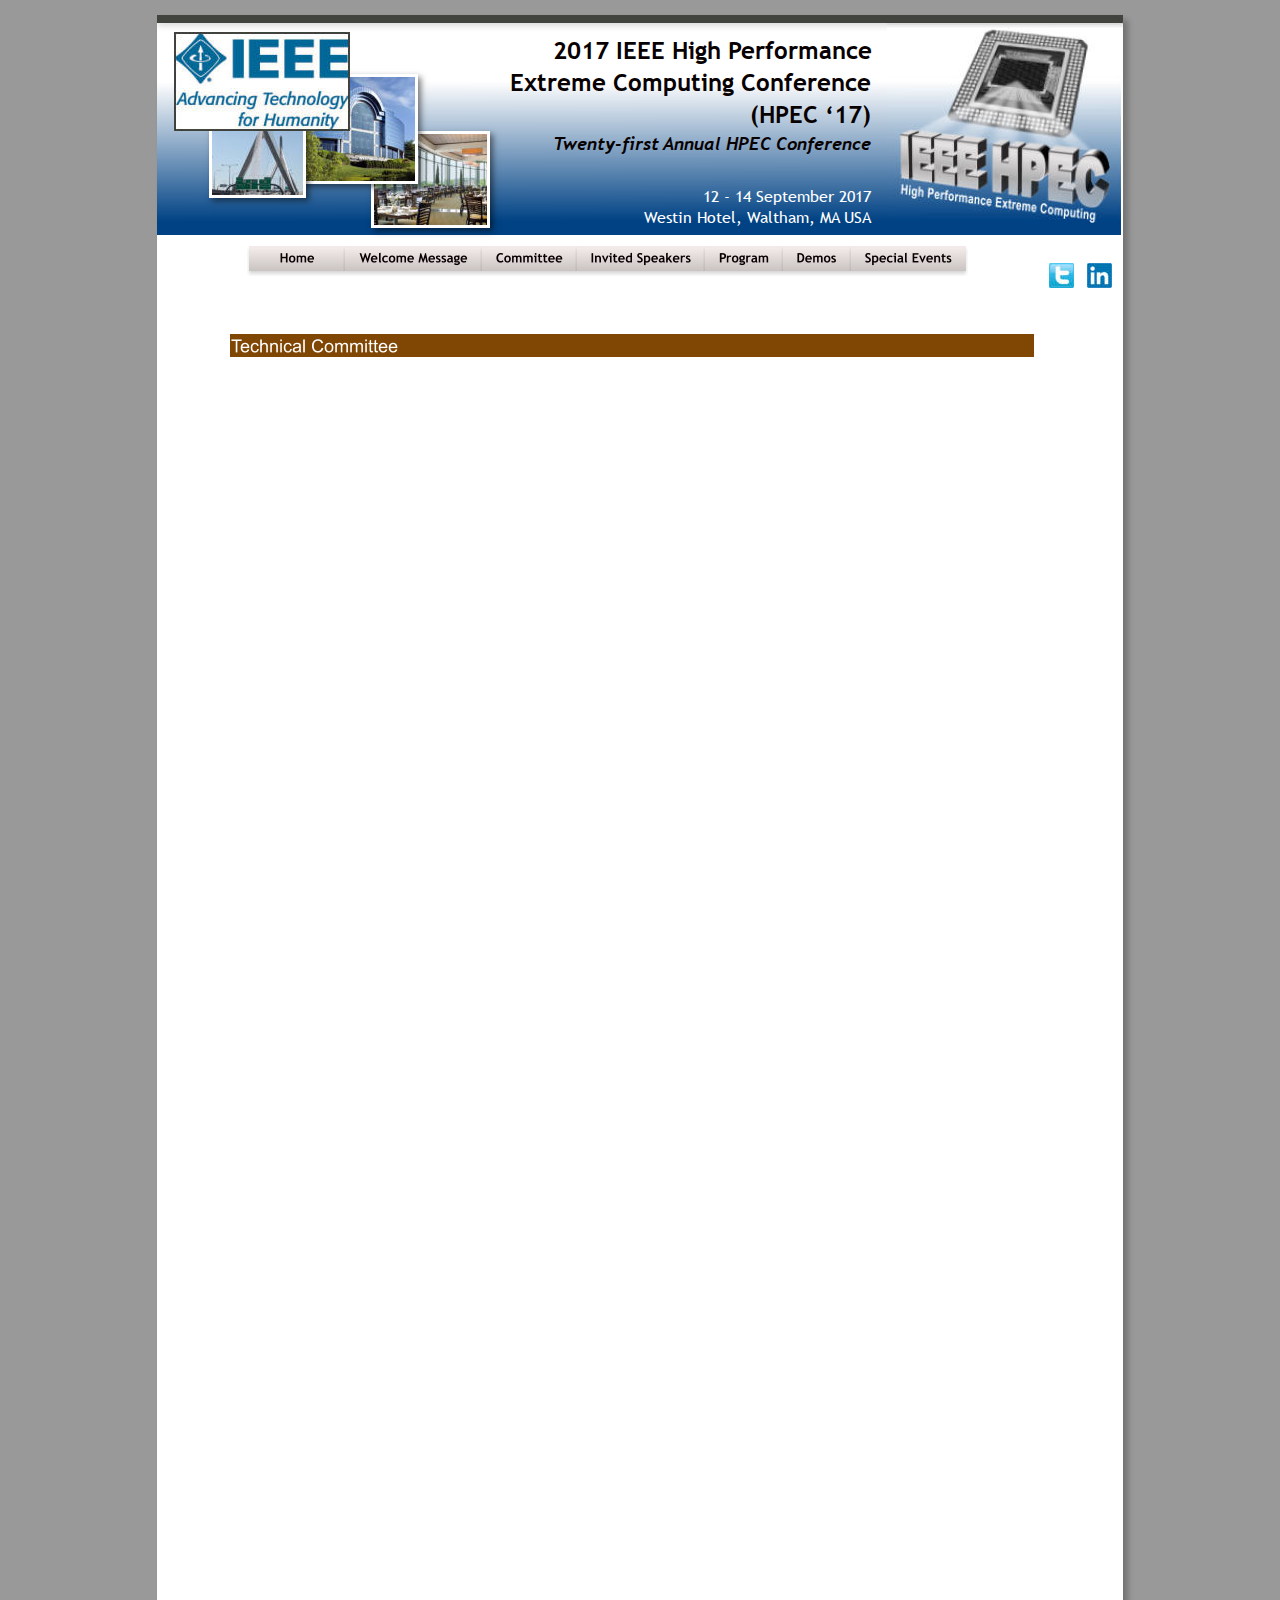
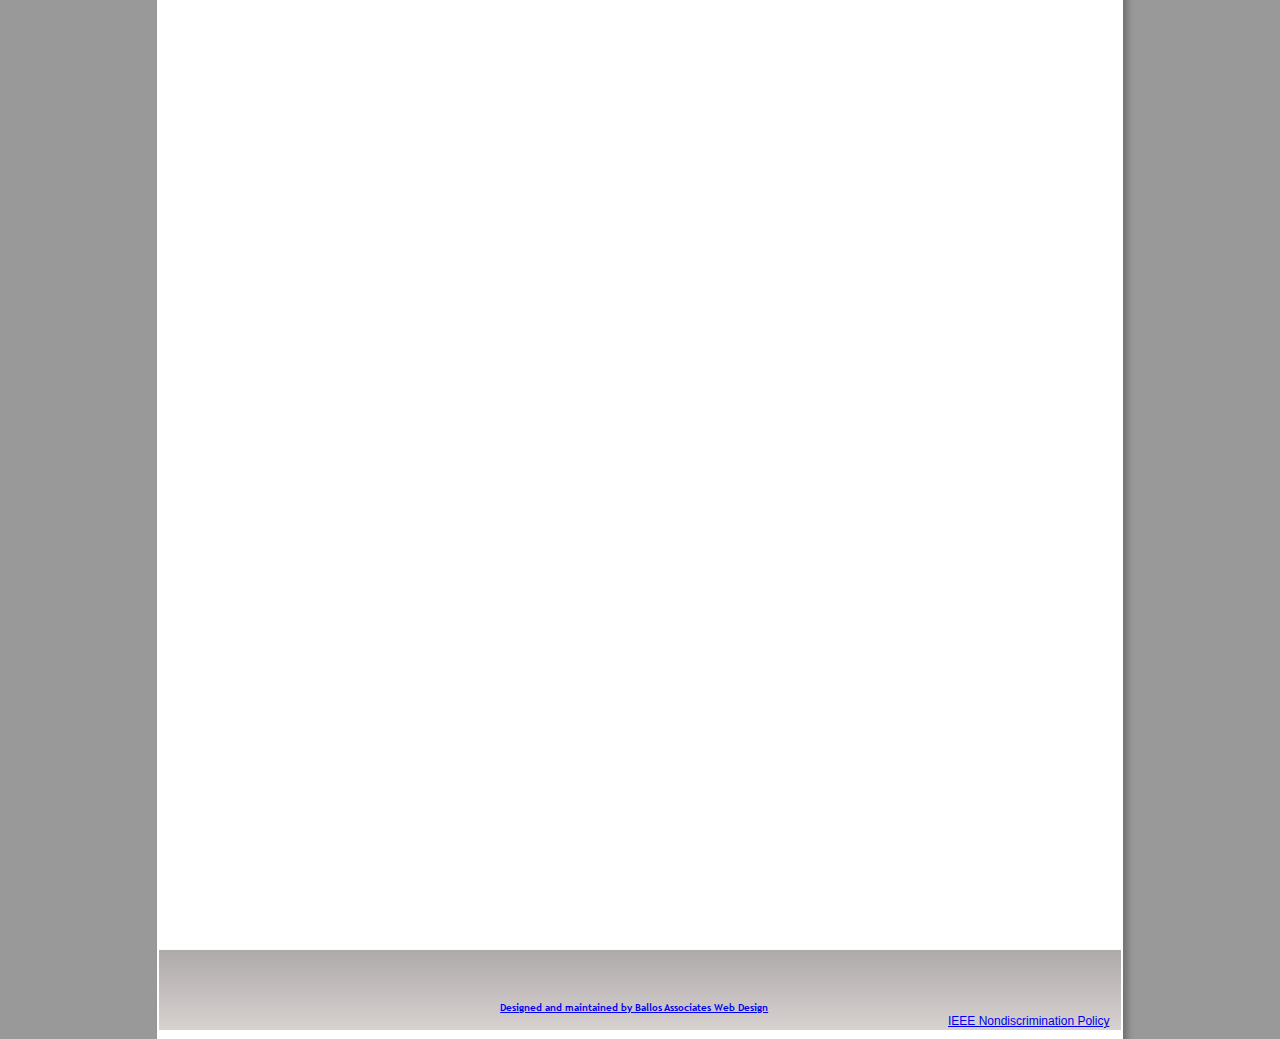
<file: Proc2017HPEC/techprogcomm.htm>
<!DOCTYPE html>
<html>
<head>
 <meta http-equiv="X-UA-Compatible" content="IE=EDGE"/>
 <meta charset="utf-8"/>
 <meta name="Generator" content="Xara HTML filter v.8.8.0.483"/>
 <meta name="XAR Files" content="index_htm_files/xr_files.txt"/>
 <title>2017 IEEE High Performane Extreme Computing (HPEC 2016)</title>
 <meta name="viewport" content="width=device-width, initial-scale=1" />
 <meta name="description" content="The conference will give researchers from academia, industry, and government working in this important area an opportunity to discuss techniques, approaches, and ongoing developments with relevance to high performance extreme computing processors, systems, storage, networks, software, and applications.  researchers and industrial experts.  On the days before and after the conference, tutorials will be presented, detailing and demonstrating BSN technologies from sensor networks to the algorithms that employ them.  
"/>
 <link rel="stylesheet" href="index_htm_files/xr_fonts.css"/>
 <script><!--
 if(navigator.userAgent.indexOf('MSIE')!=-1 || navigator.userAgent.indexOf('Trident')!=-1){ document.write('<link rel="stylesheet" href="index_htm_files/xr_fontsie.css"/>');}
 --></script>
 <script>document.documentElement.className="xr_bgh4";</script>
 <link rel="stylesheet" href="index_htm_files/highslide.css" />
 <!--[if lt IE 7]><link rel="stylesheet" href="index_htm_files/highslide-ie6.css" /><![endif]-->
 <script src="index_htm_files/highslide.js"></script>
 <link rel="stylesheet" href="index_htm_files/xr_main.css"/>
 <link rel="stylesheet" href="index_htm_files/xr_text.css"/>
 <link rel="stylesheet" href="index_htm_files/custom_styles.css"/>
 <script src="index_htm_files/roe.js"></script>
 <script src="index_htm_files/replaceMobileFonts.js"></script>
 <script src="index_htm_files/prs4.js"></script>
 <script src="index_htm_files/jquery.js"></script>
 <link rel="stylesheet" href="index_htm_files/ani.css"/>
</head>
<body class="xr_bgb4">
<div class="xr_ap" id="xr_xrii"  style="width: 100%; height: 100%; min-width: 966px; min-height: 2639px; top:0%; left:0%; overflow:hidden;">
<div class="xr_ap" id="xr_xr" style="width: 966px; height: 2624px; top:15px; left:50%; margin-left: -483px; text-align: left;">
 <script>var xr_xr=document.getElementById("xr_xr");xr_rxc();</script>
<div id="xr_td" class="xr_td">
<div class="xr_ap xr_pp">
 <!--[if lt IE 9]>
 <img class="xr_ap" src="index_htm_files/3906.png" alt="" title="" style="left:-2px;top:-2px;width:980px;height:2638px;"/>
 <![endif]-->
 <!--[if gte IE 9]><!-->
 <span class="xr_ar" style="left:0px;top:0px;width:966px;height:2624px; box-shadow: 5px 5px 6px rgba(0,0,0,0.25); background-color: #FFFFFF;"></span>
 <!--<![endif]-->
</div>
<div id="xr_xrc5" class="xr_ap xr_xri_ xr_xrc" style="width: 966px; height: 2624px; overflow:hidden;">
<div class="xr_group">
 <img class="xr_ap" src="index_htm_files/976.png" alt="" title="" style="left:1px;top:2533px;width:964px;height:82px;"/>
</div>
<div class="xr_group">
 <div class="xr_txt xr_s2" style="position: absolute; left:477px; top:2594px; width:269px; height:10px;">
  <span class="xr_tc xr_s2" style="left: -147.8px; top: -9.39px; width: 296px;"><a href="http://ballos.com" target="_blank" onclick="return(xr_nn());" onmousemove="xr_mo(this,0)" >Designed and maintained by Ballos Associates Web Design</a></span>
 </div>
</div>
<div class="xr_group">
 <div class="xr_txt xr_s3" style="position: absolute; left:791px; top:2610px; width:161px; height:10px;">
  <span class="xr_tl xr_s3" style="top: -10.86px;"><a href="http://www.ieee.org/about/corporate/governance/p9-26.html" target="_blank" onclick="return(xr_nn());" onmousemove="xr_mo(this,0)" >IEEE Nondiscrimination Policy</a></span>
 </div>
</div>
<div class="xr_group">
 <a href="https://twitter.com/IEEE_HPEC" target="_blank" onclick="return(xr_nn());">
  <img class="xr_ap" src="index_htm_files/4684.jpg" alt="" title="" onmousemove="xr_mo(this,0,event)" style="left:892px;top:248px;width:25px;height:25px;"/>
 </a>
</div>
<div class="xr_group">
 <a href="http://www.linkedin.com/grp/home?gid=4278370" target="_blank" onclick="return(xr_nn());">
  <img class="xr_ap" src="index_htm_files/4685.jpg" alt="" title="" onmousemove="xr_mo(this,0,event)" style="left:930px;top:248px;width:25px;height:25px;"/>
 </a>
</div>
<div class="xr_noreset " style="position: absolute; left:42px;top:382px;width:924px;height:2091px; overflow: hidden;">
<iframe src="http://www.ieee-hpec.org/copy/techcommtext.html" width="900" height="2200" align="left" frameborder="0" scrolling="no"></iframe>
</div>
 <img class="xr_ap" src="index_htm_files/2906.png" alt="Technical Committee" title="" style="left:73px;top:319px;width:804px;height:24px;"/>
<div class="xr_group">
 <span class="xr_ar" style="left:0px;top:0px;width:964px;height:220px; background:url('index_htm_files/4697.png') -1px 0px no-repeat;"></span>
</div>
<div class="xr_group">
 <!--[if lt IE 9]>
 <img class="xr_ap" src="index_htm_files/4698.png" alt="" title="" style="left:-8px;top:-4px;width:982px;height:22px;"/>
 <![endif]-->
 <!--[if gte IE 9]><!-->
 <span class="xr_ar" style="left:0px;top:0px;width:967px;height:8px; box-shadow: 0px 3px 6px rgba(0,0,0,0.15); background-color: #41433E;"></span>
 <!--<![endif]-->
</div>
<div class="xr_group">
 <div class="xr_txt xr_s4" style="position: absolute; left:322px; top:48px; width:364px; height:10px;">
  <span class="xr_tr xr_s5" style="left: 40.61px; top: -27.13px; width: 359px;">2017 IEEE High Performance </span>
  <span class="xr_tr xr_s5" style="left: -2.55px; top: 4.91px; width: 395px;">Extreme Computing Conference</span>
  <span class="xr_tr xr_s5" style="left: 259.31px; top: 36.96px; width: 133px;">(HPEC ‘17)</span>
  <span class="xr_tr xr_s6" style="left: 41.15px; top: 69px; width: 351px;">Twenty-first Annual HPEC Conference</span>
  <span class="xr_tr xr_s7" style="left: 205.19px; top: 121.67px; width: 187px;">12 - 14 September 2017</span>
  <span class="xr_tr xr_s7" style="left: 141.54px; top: 143.03px; width: 250px;">Westin Hotel, Waltham, MA USA</span>
 </div>
</div>
<div class="xr_group">
 <!--[if lt IE 9]>
 <img class="xr_ap" src="index_htm_files/4700.jpg" alt="" title="" style="left:210px;top:112px;width:134px;height:112px;"/>
 <![endif]-->
 <!--[if gte IE 9]><!-->
 <span class="xr_ar" style="left:214px;top:116px;width:119px;height:97px; box-shadow: 3px 3px 6px rgba(0,0,0,0.50); background-color: #FFFFFF;"></span>
 <!--<![endif]-->
 <a href="index_htm_files/4732.jpg" class="highslide" onmouseover="hs.headingText=''" onclick="return hs.expand(this, { headingText: '', slideshowGroup: 4 } )">
  <img class="xr_ap" id="photoreplaced" src="index_htm_files/4701.jpg" alt="" title="" onmousemove="xr_mo(this,0,event)" style="left:217px;top:119px;width:113px;height:91px;"/>
 </a>
 <!--[if lt IE 9]>
 <img class="xr_ap" src="index_htm_files/4702.jpg" alt="" title="" style="left:122px;top:55px;width:150px;height:125px;"/>
 <![endif]-->
 <!--[if gte IE 9]><!-->
 <span class="xr_ar" style="left:126px;top:59px;width:135px;height:110px; box-shadow: 3px 3px 6px rgba(0,0,0,0.50); background-color: #FFFFFF;"></span>
 <!--<![endif]-->
 <a href="index_htm_files/4733.jpg" class="highslide" onmouseover="hs.headingText=''" onclick="return hs.expand(this, { headingText: '', slideshowGroup: 4 } )">
  <img class="xr_ap" src="index_htm_files/4703.jpg" alt="" title="" onmousemove="xr_mo(this,0,event)" style="left:129px;top:62px;width:129px;height:104px;"/>
 </a>
 <!--[if lt IE 9]>
 <img class="xr_ap" src="index_htm_files/4704.jpg" alt="" title="" style="left:48px;top:80px;width:111px;height:113px;"/>
 <![endif]-->
 <!--[if gte IE 9]><!-->
 <span class="xr_ar" style="left:52px;top:84px;width:97px;height:99px; box-shadow: 3px 3px 6px rgba(0,0,0,0.50); background-color: #FFFFFF;"></span>
 <!--<![endif]-->
 <a href="index_htm_files/4734.jpg" class="highslide" onmouseover="hs.headingText=''" onclick="return hs.expand(this, { headingText: '', slideshowGroup: 4 } )">
  <img class="xr_ap" src="index_htm_files/4705.jpg" alt="" title="" onmousemove="xr_mo(this,0,event)" style="left:55px;top:87px;width:91px;height:93px;"/>
 </a>
</div>
<div class="xr_group">
 <img class="xr_ap" src="index_htm_files/4772.jpg" alt="" title="" style="left:730px;top:5px;width:246px;height:203px;"/>
</div>
<div class="xr_group">
 <img class="xr_ap" src="index_htm_files/4707.jpg" alt="" title="" style="left:17px;top:17px;width:176px;height:99px;"/>
</div>
 <div id="xr_xo0" class="xr_ap" style="left:0; top:0; width:966px; height:100px; visibility:hidden; z-index:3;">
 <a href="" onclick="return(false);" onmousedown="xr_ppir(this);">
 </a>
 </div>
 <div id="xr_xd0" class="xr_ap" style="left:0; top:0; width:966px; height:100px; visibility:hidden; z-index:3;">
 <a href="" onclick="return(false);" onmousedown="xr_ppir(this);">
 </a>
 </div>
</div>
<div class="xr_xpos xr_stt" style="position:absolute; left: 85px; top: 227px; width:731px; height:40px;">
<div id="xr_nb25" class="xr_ar">
 <div class="xr_ar xr_nb0">
 <a href="index.htm" target="_self" onclick="return(xr_nn());">
  <img class="xr_ap" src="index_htm_files/4859.png" alt="Home" title="" onmousemove="xr_mo(this,0,event)" style="left:0px;top:0px;width:110px;height:40px;"/>
  <img class="xr_ap xr_ro xr_ro0 xr_tt3" src="index_htm_files/4879.png" alt="Home" title="" onmousemove="xr_mo(this,0)" style="left:0px;top:0px;width:110px;height:40px;"/>
  <img class="xr_ap xr_rd xr_rd0 xr_tt3" src="index_htm_files/4888.png" alt="Home" title="" onmousemove="xr_mo(this,0)" style="left:5px;top:4px;width:101px;height:89px;"/>
 </a>
 </div>
 <div class="xr_ar xr_nb0">
 <a href="welcome.htm" target="_self" onclick="return(xr_nn());">
  <img class="xr_ap" src="index_htm_files/4860.png" alt="Welcome Message" title="" onmousemove="xr_mo(this,0,event)" style="left:95px;top:0px;width:152px;height:40px;"/>
  <img class="xr_ap xr_ro xr_ro0 xr_tt3" src="index_htm_files/4880.png" alt="Welcome Message" title="" onmousemove="xr_mo(this,0)" style="left:95px;top:0px;width:152px;height:40px;"/>
  <img class="xr_ap xr_rd xr_rd0 xr_tt3" src="index_htm_files/4889.png" alt="Welcome Message" title="" onmousemove="xr_mo(this,0)" style="left:100px;top:4px;width:143px;height:89px;"/>
 </a>
 </div>
 <div class="xr_ar xr_nb0">
 <a href="javascript:;" onclick="return(xr_nn());">
  <img class="xr_ap" src="index_htm_files/4861.png" alt="Committee" title="" style="left:232px;top:0px;width:110px;height:40px;"/>
  <img class="xr_ap xr_ro xr_ro0 xr_tt3" src="index_htm_files/4881.png" alt="Committee" title="" onmousemove="xr_mo(this,0)" style="left:232px;top:0px;width:110px;height:40px;"/>
  <img class="xr_ap xr_rd xr_rd0 xr_tt3" src="index_htm_files/4890.png" alt="Committee" title="" onmousemove="xr_mo(this,0)" style="left:237px;top:4px;width:101px;height:89px;"/>
 </a>
  <div class="xr_nb2 xr_nb5 xr_smp232_-342" style="left:232px; top:40px; min-width:110px;">
  <ul class="xr_nb4">
   <li><a href="senioradboard.htm">Senior Advisory Board</a>
   </li>
   <li><a href="techprogcomm.htm">Technical Committee</a>
   </li>
   <li><a href="progcomm.htm">Program Commitee</a>
   </li>
  </ul>
  </div>
 </div>
 <div class="xr_ar xr_nb0">
 <a href="speakers.htm" target="_self" onclick="return(xr_nn());">
  <img class="xr_ap" src="index_htm_files/4862.png" alt="Invited Speakers" title="" onmousemove="xr_mo(this,0,event)" style="left:327px;top:0px;width:144px;height:40px;"/>
  <img class="xr_ap xr_ro xr_ro0 xr_tt3" src="index_htm_files/4882.png" alt="Invited Speakers" title="" onmousemove="xr_mo(this,0)" style="left:327px;top:0px;width:144px;height:40px;"/>
  <img class="xr_ap xr_rd xr_rd0 xr_tt3" src="index_htm_files/4891.png" alt="Invited Speakers" title="" onmousemove="xr_mo(this,0)" style="left:332px;top:4px;width:134px;height:89px;"/>
 </a>
 </div>
 <div class="xr_ar xr_nb0">
 <a href="javascript:;" onclick="return(xr_nn());">
  <img class="xr_ap" src="index_htm_files/4863.png" alt="Program" title="" style="left:456px;top:0px;width:92px;height:40px;"/>
  <img class="xr_ap xr_ro xr_ro0 xr_tt3" src="index_htm_files/4883.png" alt="Program" title="" onmousemove="xr_mo(this,0)" style="left:456px;top:0px;width:92px;height:40px;"/>
  <img class="xr_ap xr_rd xr_rd0 xr_tt3" src="index_htm_files/4892.png" alt="Program" title="" onmousemove="xr_mo(this,0)" style="left:461px;top:4px;width:83px;height:89px;"/>
 </a>
  <div class="xr_nb2 xr_nb5 xr_smp456_-548" style="left:456px; top:40px; min-width:92px;">
  <ul class="xr_nb4">
   <li><a href="sept12.htm">Tuesday, Sept 12</a>
   </li>
   <li><a href="sept13.htm">Wednesday, Sept 13</a>
   </li>
   <li><a href="sept14.htm">Thursday, Sept 154</a>
   </li>
   <li><a href="specevents.htm">Special Events</a>
   </li>
  </ul>
  </div>
 </div>
 <div class="xr_ar xr_nb0">
 <a href="exhibit.htm" target="_self" onclick="return(xr_nn());">
  <img class="xr_ap" src="index_htm_files/4864.png" alt="Demos" title="" onmousemove="xr_mo(this,0,event)" style="left:533px;top:0px;width:83px;height:40px;"/>
  <img class="xr_ap xr_ro xr_ro0 xr_tt3" src="index_htm_files/4884.png" alt="Demos" title="" onmousemove="xr_mo(this,0)" style="left:533px;top:0px;width:83px;height:40px;"/>
  <img class="xr_ap xr_rd xr_rd0 xr_tt3" src="index_htm_files/4893.png" alt="Demos" title="" onmousemove="xr_mo(this,0)" style="left:538px;top:4px;width:74px;height:89px;"/>
 </a>
 </div>
 <div class="xr_ar xr_nb0">
 <a href="specevents.htm" target="_self" onclick="return(xr_nn());">
  <img class="xr_ap" src="index_htm_files/4865.png" alt="Special Events" title="" onmousemove="xr_mo(this,0,event)" style="left:601px;top:0px;width:130px;height:40px;"/>
  <img class="xr_ap xr_ro xr_ro0 xr_tt3" src="index_htm_files/4885.png" alt="Special Events" title="" onmousemove="xr_mo(this,0)" style="left:601px;top:0px;width:130px;height:40px;"/>
  <img class="xr_ap xr_rd xr_rd0 xr_tt3" src="index_htm_files/4894.png" alt="Special Events" title="" onmousemove="xr_mo(this,0)" style="left:606px;top:4px;width:121px;height:89px;"/>
 </a>
 </div>
</div>
</div>
</div>
</div>
</div >
<!--[if lt IE 7]><script src="index_htm_files/png.js"></script><![endif]-->
<!--[if IE]><script>xr_aeh()</script><![endif]--><!--[if !IE]>--><script>xr_htm();repMobFonts();window.addEventListener('load', xr_aeh, false);</script><!--<![endif]-->
</body>
</html>
</file>
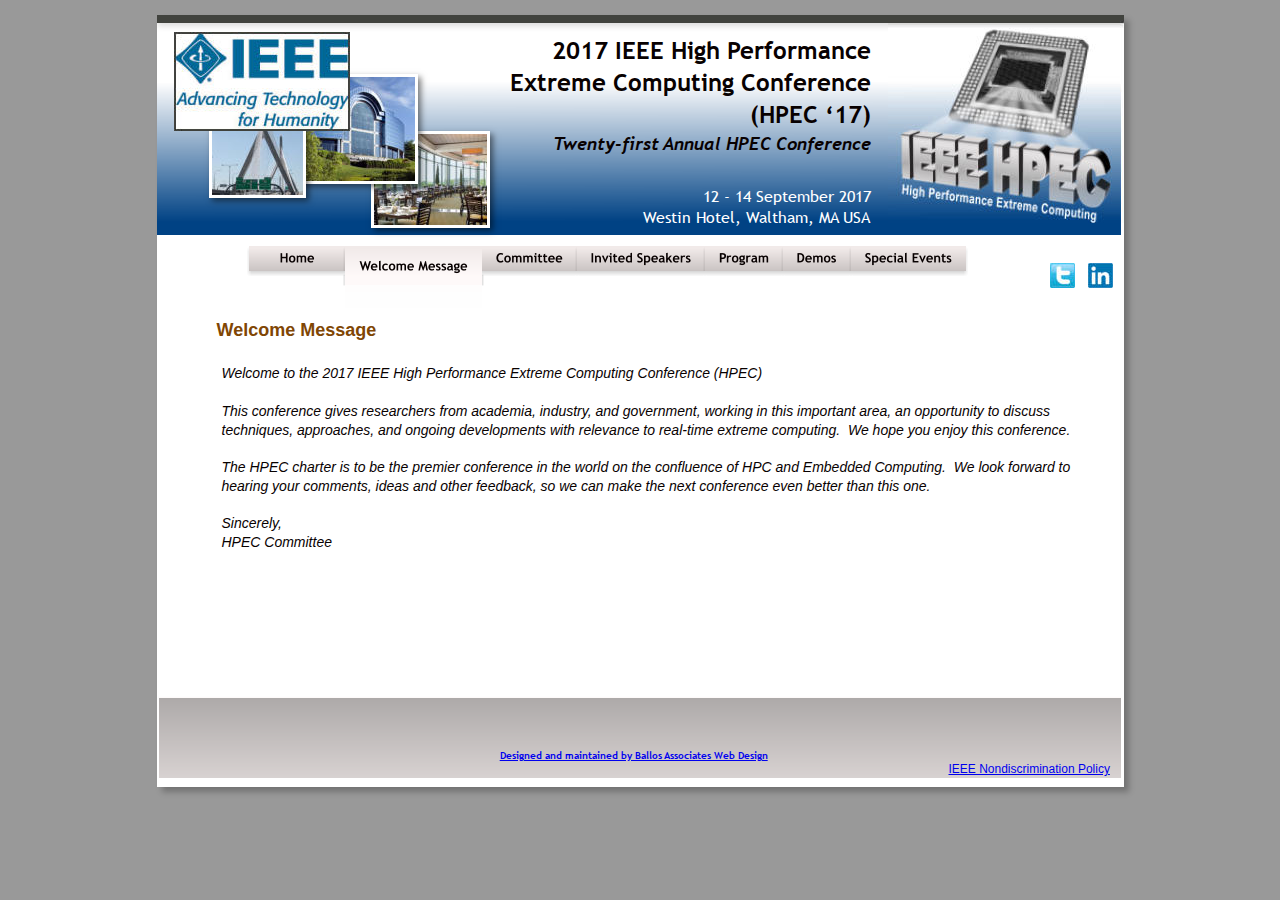
<file: Proc2017HPEC/welcome.htm>
<!DOCTYPE html>
<html>
<head>
 <meta http-equiv="X-UA-Compatible" content="IE=EDGE"/>
 <meta charset="utf-8"/>
 <meta name="Generator" content="Xara HTML filter v.8.8.0.483"/>
 <meta name="XAR Files" content="index_htm_files/xr_files.txt"/>
 <title>2017 IEEE High Performane Extreme Computing (HPEC 2016)</title>
 <meta name="viewport" content="width=device-width, initial-scale=1" />
 <meta name="description" content="The conference will give researchers from academia, industry, and government working in this important area an opportunity to discuss techniques, approaches, and ongoing developments with relevance to high performance extreme computing processors, systems, storage, networks, software, and applications.  researchers and industrial experts.  On the days before and after the conference, tutorials will be presented, detailing and demonstrating BSN technologies from sensor networks to the algorithms that employ them.  
"/>
 <link rel="stylesheet" href="index_htm_files/xr_fonts.css"/>
 <script><!--
 if(navigator.userAgent.indexOf('MSIE')!=-1 || navigator.userAgent.indexOf('Trident')!=-1){ document.write('<link rel="stylesheet" href="index_htm_files/xr_fontsie.css"/>');}
 --></script>
 <script>document.documentElement.className="xr_bgh1";</script>
 <link rel="stylesheet" href="index_htm_files/highslide.css" />
 <!--[if lt IE 7]><link rel="stylesheet" href="index_htm_files/highslide-ie6.css" /><![endif]-->
 <script src="index_htm_files/highslide.js"></script>
 <link rel="stylesheet" href="index_htm_files/xr_main.css"/>
 <link rel="stylesheet" href="index_htm_files/xr_text.css"/>
 <link rel="stylesheet" href="index_htm_files/custom_styles.css"/>
 <script src="index_htm_files/roe.js"></script>
 <script src="index_htm_files/replaceMobileFonts.js"></script>
 <script src="index_htm_files/prs4.js"></script>
 <script src="index_htm_files/jquery.js"></script>
 <link rel="stylesheet" href="index_htm_files/ani.css"/>
</head>
<body class="xr_bgb1">
<div class="xr_ap" id="xr_xrii"  style="width: 100%; height: 100%; min-width: 967px; min-height: 787px; top:0%; left:0%; overflow:hidden;">
<div class="xr_ap" id="xr_xr" style="width: 967px; height: 772px; top:15px; left:50%; margin-left: -484px; text-align: left;">
 <script>var xr_xr=document.getElementById("xr_xr");xr_rxc();</script>
<div id="xr_td" class="xr_td">
<div class="xr_ap xr_pp">
 <!--[if lt IE 9]>
 <img class="xr_ap" src="index_htm_files/2926.png" alt="" title="" style="left:-2px;top:-2px;width:981px;height:786px;"/>
 <![endif]-->
 <!--[if gte IE 9]><!-->
 <span class="xr_ar" style="left:0px;top:0px;width:967px;height:772px; box-shadow: 5px 5px 6px rgba(0,0,0,0.25); background-color: #FFFFFF;"></span>
 <!--<![endif]-->
</div>
<div id="xr_xrc2" class="xr_ap xr_xri_ xr_xrc" style="width: 967px; height: 772px; overflow:hidden;">
<div class="xr_group">
 <img class="xr_ap" src="index_htm_files/976.png" alt="" title="" style="left:1px;top:681px;width:964px;height:82px;"/>
</div>
<div class="xr_group">
 <div class="xr_txt xr_s2" style="position: absolute; left:477px; top:742px; width:269px; height:10px;">
  <span class="xr_tc xr_s2" style="left: -147.8px; top: -9.39px; width: 296px;"><a href="http://ballos.com" target="_blank" onclick="return(xr_nn());" onmousemove="xr_mo(this,0)" >Designed and maintained by Ballos Associates Web Design</a></span>
 </div>
</div>
<div class="xr_group">
 <div class="xr_txt xr_s3" style="position: absolute; left:792px; top:758px; width:161px; height:10px;">
  <span class="xr_tl xr_s3" style="top: -10.86px;"><a href="http://www.ieee.org/about/corporate/governance/p9-26.html" target="_blank" onclick="return(xr_nn());" onmousemove="xr_mo(this,0)" >IEEE Nondiscrimination Policy</a></span>
 </div>
</div>
<div class="xr_group">
 <a href="https://twitter.com/IEEE_HPEC" target="_blank" onclick="return(xr_nn());">
  <img class="xr_ap" src="index_htm_files/4684.jpg" alt="" title="" onmousemove="xr_mo(this,0,event)" style="left:893px;top:248px;width:25px;height:25px;"/>
 </a>
</div>
<div class="xr_group">
 <a href="http://www.linkedin.com/grp/home?gid=4278370" target="_blank" onclick="return(xr_nn());">
  <img class="xr_ap" src="index_htm_files/4685.jpg" alt="" title="" onmousemove="xr_mo(this,0,event)" style="left:931px;top:248px;width:25px;height:25px;"/>
 </a>
</div>
 <div class="xr_txt xr_s8" style="position: absolute; left:60px; top:321px; width:159px; height:10px;">
  <span class="xr_tl xr_s8" style="top: -16.29px;">Welcome Message</span>
 </div>
 <div class="xr_txt xr_s9" style="position: absolute; left:65px; top:363px; width:848px; height:10px;">
  <span class="xr_tl xr_s9" style="top: -12.67px;">Welcome to the 2017 IEEE High Performance Extreme Computing Conference (HPEC)</span>
  <span class="xr_tl xr_s9" style="top: 24.86px;">This conference gives researchers from academia, industry, and government, working in this important area, an opportunity to discuss </span>
  <span class="xr_tl xr_s9" style="top: 43.63px;">techniques, approaches, and ongoing developments with relevance to real-time extreme computing.&nbsp; We hope you enjoy this conference.</span>
  <span class="xr_tl xr_s9" style="top: 81.16px;">The HPEC charter is to be the premier conference in the world on the confluence of HPC and Embedded Computing.&nbsp; We look forward to </span>
  <span class="xr_tl xr_s9" style="top: 99.93px;">hearing your comments, ideas and other feedback, so we can make the next conference even better than this one.</span>
  <span class="xr_tl xr_s9" style="top: 137.46px;">Sincerely,</span>
  <span class="xr_tl xr_s9" style="top: 156.23px;">HPEC Committee</span>
 </div>
<div class="xr_group">
 <span class="xr_ar" style="left:0px;top:0px;width:964px;height:220px; background:url('index_htm_files/4697.png') -1px 0px no-repeat;"></span>
</div>
<div class="xr_group">
 <!--[if lt IE 9]>
 <img class="xr_ap" src="index_htm_files/4698.png" alt="" title="" style="left:-8px;top:-4px;width:982px;height:22px;"/>
 <![endif]-->
 <!--[if gte IE 9]><!-->
 <span class="xr_ar" style="left:0px;top:0px;width:967px;height:8px; box-shadow: 0px 3px 6px rgba(0,0,0,0.15); background-color: #41433E;"></span>
 <!--<![endif]-->
</div>
<div class="xr_group">
 <div class="xr_txt xr_s4" style="position: absolute; left:322px; top:48px; width:364px; height:10px;">
  <span class="xr_tr xr_s5" style="left: 40.61px; top: -27.13px; width: 359px;">2017 IEEE High Performance </span>
  <span class="xr_tr xr_s5" style="left: -2.55px; top: 4.91px; width: 395px;">Extreme Computing Conference</span>
  <span class="xr_tr xr_s5" style="left: 259.31px; top: 36.96px; width: 133px;">(HPEC ‘17)</span>
  <span class="xr_tr xr_s6" style="left: 41.15px; top: 69px; width: 351px;">Twenty-first Annual HPEC Conference</span>
  <span class="xr_tr xr_s7" style="left: 205.19px; top: 121.67px; width: 187px;">12 - 14 September 2017</span>
  <span class="xr_tr xr_s7" style="left: 141.54px; top: 143.03px; width: 250px;">Westin Hotel, Waltham, MA USA</span>
 </div>
</div>
<div class="xr_group">
 <!--[if lt IE 9]>
 <img class="xr_ap" src="index_htm_files/4700.jpg" alt="" title="" style="left:210px;top:112px;width:134px;height:112px;"/>
 <![endif]-->
 <!--[if gte IE 9]><!-->
 <span class="xr_ar" style="left:214px;top:116px;width:119px;height:97px; box-shadow: 3px 3px 6px rgba(0,0,0,0.50); background-color: #FFFFFF;"></span>
 <!--<![endif]-->
 <a href="index_htm_files/4732.jpg" class="highslide" onmouseover="hs.headingText=''" onclick="return hs.expand(this, { headingText: '', slideshowGroup: 1 } )">
  <img class="xr_ap" id="photoreplaced" src="index_htm_files/4701.jpg" alt="" title="" onmousemove="xr_mo(this,0,event)" style="left:217px;top:119px;width:113px;height:91px;"/>
 </a>
 <!--[if lt IE 9]>
 <img class="xr_ap" src="index_htm_files/4702.jpg" alt="" title="" style="left:122px;top:55px;width:150px;height:125px;"/>
 <![endif]-->
 <!--[if gte IE 9]><!-->
 <span class="xr_ar" style="left:126px;top:59px;width:135px;height:110px; box-shadow: 3px 3px 6px rgba(0,0,0,0.50); background-color: #FFFFFF;"></span>
 <!--<![endif]-->
 <a href="index_htm_files/4733.jpg" class="highslide" onmouseover="hs.headingText=''" onclick="return hs.expand(this, { headingText: '', slideshowGroup: 1 } )">
  <img class="xr_ap" src="index_htm_files/4703.jpg" alt="" title="" onmousemove="xr_mo(this,0,event)" style="left:129px;top:62px;width:129px;height:104px;"/>
 </a>
 <!--[if lt IE 9]>
 <img class="xr_ap" src="index_htm_files/4704.jpg" alt="" title="" style="left:48px;top:80px;width:111px;height:113px;"/>
 <![endif]-->
 <!--[if gte IE 9]><!-->
 <span class="xr_ar" style="left:52px;top:84px;width:97px;height:99px; box-shadow: 3px 3px 6px rgba(0,0,0,0.50); background-color: #FFFFFF;"></span>
 <!--<![endif]-->
 <a href="index_htm_files/4734.jpg" class="highslide" onmouseover="hs.headingText=''" onclick="return hs.expand(this, { headingText: '', slideshowGroup: 1 } )">
  <img class="xr_ap" src="index_htm_files/4705.jpg" alt="" title="" onmousemove="xr_mo(this,0,event)" style="left:55px;top:87px;width:91px;height:93px;"/>
 </a>
</div>
<div class="xr_group">
 <img class="xr_ap" src="index_htm_files/4762.jpg" alt="" title="" style="left:731px;top:5px;width:246px;height:203px;"/>
</div>
<div class="xr_group">
 <img class="xr_ap" src="index_htm_files/4707.jpg" alt="" title="" style="left:17px;top:17px;width:176px;height:99px;"/>
</div>
 <div id="xr_xo0" class="xr_ap" style="left:0; top:0; width:967px; height:100px; visibility:hidden; z-index:3;">
 <a href="" onclick="return(false);" onmousedown="xr_ppir(this);">
 </a>
 </div>
 <div id="xr_xd0" class="xr_ap" style="left:0; top:0; width:967px; height:100px; visibility:hidden; z-index:3;">
 <a href="" onclick="return(false);" onmousedown="xr_ppir(this);">
 </a>
 </div>
</div>
<div class="xr_xpos xr_stt" style="position:absolute; left: 85px; top: 227px; width:731px; height:40px;">
<div id="xr_nb7" class="xr_ar">
 <div class="xr_ar xr_nb0">
 <a href="index.htm" target="_self" onclick="return(xr_nn());">
  <img class="xr_ap" src="index_htm_files/4859.png" alt="Home" title="" onmousemove="xr_mo(this,0,event)" style="left:0px;top:0px;width:110px;height:40px;"/>
  <img class="xr_ap xr_ro xr_ro0 xr_tt3" src="index_htm_files/4879.png" alt="Home" title="" onmousemove="xr_mo(this,0)" style="left:0px;top:0px;width:110px;height:40px;"/>
  <img class="xr_ap xr_rd xr_rd0 xr_tt3" src="index_htm_files/4888.png" alt="Home" title="" onmousemove="xr_mo(this,0)" style="left:5px;top:4px;width:101px;height:89px;"/>
 </a>
 </div>
 <div class="xr_ar xr_nb0">
 <a href="javascript:;" onclick="return(xr_nn());">
  <img class="xr_ap" src="index_htm_files/4860.png" alt="Welcome Message" title="" onmousemove="xr_mo(this,0,event)" style="left:95px;top:0px;width:152px;height:40px;"/>
  <img class="xr_ap xr_rs" src="index_htm_files/4889.png" alt="Welcome Message" title="" onmousemove="xr_mo(this,0)" style="left:100px;top:4px;width:143px;height:89px;"/>
 </a>
 </div>
 <div class="xr_ar xr_nb0">
 <a href="javascript:;" onclick="return(xr_nn());">
  <img class="xr_ap" src="index_htm_files/4861.png" alt="Committee" title="" style="left:232px;top:0px;width:110px;height:40px;"/>
  <img class="xr_ap xr_ro xr_ro0 xr_tt3" src="index_htm_files/4881.png" alt="Committee" title="" onmousemove="xr_mo(this,0)" style="left:232px;top:0px;width:110px;height:40px;"/>
  <img class="xr_ap xr_rd xr_rd0 xr_tt3" src="index_htm_files/4890.png" alt="Committee" title="" onmousemove="xr_mo(this,0)" style="left:237px;top:4px;width:101px;height:89px;"/>
 </a>
  <div class="xr_nb2 xr_nb5 xr_smp232_-342" style="left:232px; top:40px; min-width:110px;">
  <ul class="xr_nb4">
   <li><a href="senioradboard.htm">Senior Advisory Board</a>
   </li>
   <li><a href="techprogcomm.htm">Technical Committee</a>
   </li>
   <li><a href="progcomm.htm">Program Commitee</a>
   </li>
  </ul>
  </div>
 </div>
 <div class="xr_ar xr_nb0">
 <a href="speakers.htm" target="_self" onclick="return(xr_nn());">
  <img class="xr_ap" src="index_htm_files/4862.png" alt="Invited Speakers" title="" onmousemove="xr_mo(this,0,event)" style="left:327px;top:0px;width:144px;height:40px;"/>
  <img class="xr_ap xr_ro xr_ro0 xr_tt3" src="index_htm_files/4882.png" alt="Invited Speakers" title="" onmousemove="xr_mo(this,0)" style="left:327px;top:0px;width:144px;height:40px;"/>
  <img class="xr_ap xr_rd xr_rd0 xr_tt3" src="index_htm_files/4891.png" alt="Invited Speakers" title="" onmousemove="xr_mo(this,0)" style="left:332px;top:4px;width:134px;height:89px;"/>
 </a>
 </div>
 <div class="xr_ar xr_nb0">
 <a href="javascript:;" onclick="return(xr_nn());">
  <img class="xr_ap" src="index_htm_files/4863.png" alt="Program" title="" style="left:456px;top:0px;width:92px;height:40px;"/>
  <img class="xr_ap xr_ro xr_ro0 xr_tt3" src="index_htm_files/4883.png" alt="Program" title="" onmousemove="xr_mo(this,0)" style="left:456px;top:0px;width:92px;height:40px;"/>
  <img class="xr_ap xr_rd xr_rd0 xr_tt3" src="index_htm_files/4892.png" alt="Program" title="" onmousemove="xr_mo(this,0)" style="left:461px;top:4px;width:83px;height:89px;"/>
 </a>
  <div class="xr_nb2 xr_nb5 xr_smp456_-548" style="left:456px; top:40px; min-width:92px;">
  <ul class="xr_nb4">
   <li><a href="sept12.htm">Tuesday, Sept 12</a>
   </li>
   <li><a href="sept13.htm">Wednesday, Sept 13</a>
   </li>
   <li><a href="sept14.htm">Thursday, Sept 154</a>
   </li>
   <li><a href="specevents.htm">Special Events</a>
   </li>
  </ul>
  </div>
 </div>
 <div class="xr_ar xr_nb0">
 <a href="exhibit.htm" target="_self" onclick="return(xr_nn());">
  <img class="xr_ap" src="index_htm_files/4864.png" alt="Demos" title="" onmousemove="xr_mo(this,0,event)" style="left:533px;top:0px;width:83px;height:40px;"/>
  <img class="xr_ap xr_ro xr_ro0 xr_tt3" src="index_htm_files/4884.png" alt="Demos" title="" onmousemove="xr_mo(this,0)" style="left:533px;top:0px;width:83px;height:40px;"/>
  <img class="xr_ap xr_rd xr_rd0 xr_tt3" src="index_htm_files/4893.png" alt="Demos" title="" onmousemove="xr_mo(this,0)" style="left:538px;top:4px;width:74px;height:89px;"/>
 </a>
 </div>
 <div class="xr_ar xr_nb0">
 <a href="specevents.htm" target="_self" onclick="return(xr_nn());">
  <img class="xr_ap" src="index_htm_files/4865.png" alt="Special Events" title="" onmousemove="xr_mo(this,0,event)" style="left:601px;top:0px;width:130px;height:40px;"/>
  <img class="xr_ap xr_ro xr_ro0 xr_tt3" src="index_htm_files/4885.png" alt="Special Events" title="" onmousemove="xr_mo(this,0)" style="left:601px;top:0px;width:130px;height:40px;"/>
  <img class="xr_ap xr_rd xr_rd0 xr_tt3" src="index_htm_files/4894.png" alt="Special Events" title="" onmousemove="xr_mo(this,0)" style="left:606px;top:4px;width:121px;height:89px;"/>
 </a>
 </div>
</div>
</div>
</div>
</div>
</div >
<!--[if lt IE 7]><script src="index_htm_files/png.js"></script><![endif]-->
<!--[if IE]><script>xr_aeh()</script><![endif]--><!--[if !IE]>--><script>xr_htm();repMobFonts();window.addEventListener('load', xr_aeh, false);</script><!--<![endif]-->
</body>
</html>
</file>
<file: Proc2017HPEC/index_htm_files/xr_fonts.css>
@import url(https://fonts.googleapis.com/css?family=Arimo:regular,700,700italic,italic&subset=latin,latin-ext);
@font-face {font-family: 'Trebuchet MS';font-weight:bold;font-style:normal;src: url("XaraWDGeneratedHTMLfont1.woff") format("woff"), url("XaraWDEmbeddedHTMLfont1.eot?") format("embedded-opentype"), local('Trebuchet MS'), local('TrebuchetMS');}
@font-face {font-family: 'Trebuchet MS';font-weight:normal;font-style:normal;src: url("XaraWDGeneratedHTMLfont2.woff") format("woff"), url("XaraWDEmbeddedHTMLfont2.eot?") format("embedded-opentype"), local('Trebuchet MS'), local('TrebuchetMS');}
@font-face {font-family: 'Trebuchet MS';font-weight:bold;font-style:italic;src: url("XaraWDGeneratedHTMLfont3.woff") format("woff"), url("XaraWDEmbeddedHTMLfont3.eot?") format("embedded-opentype"), local('Trebuchet MS'), local('TrebuchetMS');}
</file>
<file: Proc2017HPEC/index_htm_files/xr_fontsie.css>
@import url(https://fonts.googleapis.com/css?family=Arimo:regular,700,700italic,italic&subset=latin,latin-ext);
@font-face {font-family: 'Trebuchet MS';font-weight:bold;font-style:normal;src: url("XaraWDGeneratedHTMLfont1.woff") format("woff"), url("XaraWDEmbeddedHTMLfont1.eot?") format("embedded-opentype"), local('Trebuchet MS'), local('TrebuchetMS');}
@font-face {font-family: 'Trebuchet MS';font-weight:normal;font-style:normal;src: url("XaraWDGeneratedHTMLfont2.woff") format("woff"), url("XaraWDEmbeddedHTMLfont2.eot?") format("embedded-opentype"), local('Trebuchet MS'), local('TrebuchetMS');}
@font-face {font-family: 'Trebuchet MS';font-weight:bold;font-style:italic;src: url("XaraWDGeneratedHTMLfont3.woff") format("woff"), url("XaraWDEmbeddedHTMLfont3.eot?") format("embedded-opentype"), local('Trebuchet MS'), local('TrebuchetMS');}
</file>
<file: Proc2017HPEC/index_htm_files/highslide.css>
/**
* @file: highslide.css 
* @version: 4.1.8
*/
.highslide-container div {
	font-family: Arial, sans-serif;
	font-size: 10pt;
}
.highslide-container table {
	background: none;
}
.highslide {
	outline: none;
	text-decoration: none;
}
.highslide-active-anchor img {
	visibility: hidden;
}
.highslide-gallery .highslide-active-anchor img {
	border-color: black;
	visibility: visible;
	cursor: default;
}
.highslide-image {
	border-width: 2px;
	border-style: solid;
	border-color: white;
	background: white;
}
.highslide-wrapper, .highslide-outline {
	background: white;
}
.glossy-dark {
	background: #111;
}

.highslide-image-blur {
}
.highslide-number {
	font-weight: bold;
	color: gray;
	font-size: .9em;
}
.highslide-caption {
	display: none;
	font-size: 1em;
	padding: 5px;
	/*background: white;*/
}
.highslide-heading {
	display: none;
	font-weight: bold;
	margin: 0.4em;
}
.highslide-dimming {
	position: absolute;
	background: black;
}
a.highslide-full-expand {
   background: url(fullexpand.gif) no-repeat;
   display: block;
   margin: 0 10px 10px 0;
   width: 34px;
   height: 34px;
}
.highslide-loading {
	display: block;
	color: black;
	font-size: 9px;
	font-weight: bold;
	text-transform: uppercase;
	text-decoration: none;
	padding: 3px;
	border: 1px solid white;
	background-color: white;
	padding-left: 22px;
	background-image: url(loader.white.gif);
	background-repeat: no-repeat;
	background-position: 3px 1px;
}
a.highslide-credits,
a.highslide-credits i {
	padding: 2px;
	color: silver;
	text-decoration: none;
	font-size: 10px;
}
a.highslide-credits:hover,
a.highslide-credits:hover i {
	color: white;
	background-color: gray;
}
.highslide-move, .highslide-move * {
	cursor: move;
}

.highslide-viewport {
	display: none;
	position: fixed;
	width: 100%;
	height: 100%;
	z-index: 1;
	background: none;
	left: 0;
	top: 0;
}
.highslide-overlay {
	display: none;
}
.hidden-container {
	display: none;
}
/* Example of a semitransparent, offset closebutton */
.closebutton {
	position: relative;
	top: -15px;
	left: 15px;
	width: 30px;
	height: 30px;
	cursor: pointer;
	background: url(close.png);
	/* NOTE! For IE6, you also need to update the highslide-ie6.css file. */
}

/*****************************************************************************/
/* Thumbnail boxes for the galleries.                                        */
/* Remove these if you are not using a gallery.                              */
/*****************************************************************************/
.highslide-gallery ul {
	list-style-type: none;
	margin: 0;
	padding: 0;
}
.highslide-gallery ul li {
	display: block;
	position: relative;
	float: left;
	width: 106px;
	height: 106px;
	border: 1px solid silver;
	background: #ededed;
	margin: 2px;
	line-height: 0;
	overflow: hidden;
}
.highslide-gallery ul a {
	position: absolute;
	top: 50%;
	left: 50%;
}
.highslide-gallery ul img {
 	position: relative;
	top: -50%;
	left: -50%;
}
html>/**/body .highslide-gallery ul li {
	display: table;
	text-align: center;
}
html>/**/body .highslide-gallery ul li {
	text-align: center;
}
html>/**/body .highslide-gallery ul a {
	position: static;
	display: table-cell;
	vertical-align: middle;
}
html>/**/body .highslide-gallery ul img {
	position: static;
}

/*****************************************************************************/
/* Controls for the galleries.											     */
/* Remove these if you are not using a gallery							     */
/*****************************************************************************/
.highslide-controls {
	width: 195px;
	height: 40px;
	background: url(controlbar-white.gif) 0 -90px no-repeat;
	margin: 20px 15px 10px 0;
}
.highslide-controls ul {
	position: relative;
	left: 15px;
	height: 40px;
	list-style: none;
	margin: 0;
	padding: 0;
	background: url(controlbar-white.gif) right -90px no-repeat;

}
.highslide-controls li {
	float: left;
	padding: 5px 0;
	margin:0;
	list-style: none;
}
.highslide-controls a {
	background-image: url(controlbar-white.gif);
	display: block;
	float: left;
	height: 30px;
	width: 30px;
	outline: none;
}
.highslide-controls a.disabled {
	cursor: default;
}
.highslide-controls a.disabled span {
	cursor: default;
}
.highslide-controls a span {
	/* hide the text for these graphic buttons */
	display: none;
	cursor: pointer;
}


/* The CSS sprites for the controlbar - see http://www.google.com/search?q=css+sprites */
.highslide-controls .highslide-previous a {
	background-position: 0 0;
}
.highslide-controls .highslide-previous a:hover {
	background-position: 0 -30px;
}
.highslide-controls .highslide-previous a.disabled {
	background-position: 0 -60px !important;
}
.highslide-controls .highslide-play a {
	background-position: -30px 0;
}
.highslide-controls .highslide-play a:hover {
	background-position: -30px -30px;
}
.highslide-controls .highslide-play a.disabled {
	background-position: -30px -60px !important;
}
.highslide-controls .highslide-pause a {
	background-position: -60px 0;
}
.highslide-controls .highslide-pause a:hover {
	background-position: -60px -30px;
}
.highslide-controls .highslide-next a {
	background-position: -90px 0;
}
.highslide-controls .highslide-next a:hover {
	background-position: -90px -30px;
}
.highslide-controls .highslide-next a.disabled {
	background-position: -90px -60px !important;
}
.highslide-controls .highslide-move a {
	background-position: -120px 0;
}
.highslide-controls .highslide-move a:hover {
	background-position: -120px -30px;
}
.highslide-controls .highslide-full-expand a {
	background-position: -150px 0;
}
.highslide-controls .highslide-full-expand a:hover {
	background-position: -150px -30px;
}
.highslide-controls .highslide-full-expand a.disabled {
	background-position: -150px -60px !important;
}
.highslide-controls .highslide-close a {
	background-position: -180px 0;
}
.highslide-controls .highslide-close a:hover {
	background-position: -180px -30px;
}

/*****************************************************************************/
/* Styles for the HTML popups											     */
/* Remove these if you are not using Highslide HTML						     */
/*****************************************************************************/
.highslide-maincontent {
	display: none;
}
.highslide-html {
	background-color: white;
}
.highslide-html-content {
	display: none;
	width: 400px;
	padding: 0 5px 5px 5px;
}
.highslide-header {
	padding-bottom: 5px;
}
.highslide-header ul {
	margin: 0;
	padding: 0;
	text-align: right;
}
.highslide-header ul li {
	display: inline;
	padding-left: 1em;
}
.highslide-header ul li.highslide-previous, .highslide-header ul li.highslide-next {
	display: none;
}
.highslide-header a {
	font-weight: bold;
	color: gray;
	text-transform: uppercase;
	text-decoration: none;
}
.highslide-header a:hover {
	color: black;
}
.highslide-header .highslide-move a {
	cursor: move;
}
.highslide-footer {
	height: 16px;
}
.highslide-footer .highslide-resize {
	display: block;
	float: right;
	margin-top: 5px;
	height: 11px;
	width: 11px;
	background: url(resize.gif) no-repeat;
}
.highslide-footer .highslide-resize span {
	display: none;
}
.highslide-body {
}
.highslide-resize {
	cursor: nw-resize;
}

/*****************************************************************************/
/* Styles for the Individual wrapper class names.							 */
/* See www.highslide.com/ref/hs.wrapperClassName							 */
/* You can safely remove the class name themes you don't use				 */
/*****************************************************************************/

/* hs.wrapperClassName = 'draggable-header' */
.draggable-header .highslide-header {
	height: 18px;
	border-bottom: 1px solid #dddddd;
}
.draggable-header .highslide-heading {
	position: absolute;
	margin: 2px 0.4em;
}

.draggable-header .highslide-header .highslide-move {
	cursor: move;
	display: block;
	height: 16px;
	position: absolute;
	right: 24px;
	top: 0;
	width: 100%;
	z-index: 1;
}
.draggable-header .highslide-header .highslide-move * {
	display: none;
}
.draggable-header .highslide-header .highslide-close {
	position: absolute;
	right: 2px;
	top: 2px;
	z-index: 5;
	padding: 0;
}
.draggable-header .highslide-header .highslide-close a {
	display: block;
	height: 16px;
	width: 16px;
	background-image: url(closeX.png);
}
.draggable-header .highslide-header .highslide-close a:hover {
	background-position: 0 16px;
}
.draggable-header .highslide-header .highslide-close span {
	display: none;
}
.draggable-header .highslide-maincontent {
	padding-top: 1em;
}

/* hs.wrapperClassName = 'titlebar' */
.titlebar .highslide-header {
	height: 18px;
	border-bottom: 1px solid #dddddd;
}
.titlebar .highslide-heading {
	position: absolute;
	width: 90%;
	margin: 1px 0 1px 5px;
	color: #666666;
}

.titlebar .highslide-header .highslide-move {
	cursor: move;
	display: block;
	height: 16px;
	position: absolute;
	right: 24px;
	top: 0;
	width: 100%;
	z-index: 1;
}
.titlebar .highslide-header .highslide-move * {
	display: none;
}
.titlebar .highslide-header li {
	position: relative;
	top: 3px;
	z-index: 2;
	padding: 0 0 0 1em;
}
.titlebar .highslide-maincontent {
	padding-top: 1em;
}

/* hs.wrapperClassName = 'no-footer' */
.no-footer .highslide-footer {
	display: none;
}

/* hs.wrapperClassName = 'wide-border' */
.wide-border {
	background: white;
}
.wide-border .highslide-image {
	border-width: 10px;
}
.wide-border .highslide-caption {
	padding: 0 10px 10px 10px;
}

/* hs.wrapperClassName = 'borderless' */
.borderless .highslide-image {
	border: none;
}
.borderless .highslide-caption {
	border-bottom: 1px solid white;
	border-top: 1px solid white;
	background: silver;
}

/* hs.wrapperClassName = 'outer-glow' */
.outer-glow {
	background: #444;
}
.outer-glow .highslide-image {
	border: 5px solid #444444;
}
.outer-glow .highslide-caption {
	border: 5px solid #444444;
	border-top: none;
	padding: 5px;
	background-color: gray;
}

/* hs.wrapperClassName = 'colored-border' */
.colored-border {
	background: white;
}
.colored-border .highslide-image {
	border: 2px solid green;
}
.colored-border .highslide-caption {
	border: 2px solid green;
	border-top: none;
}

/* hs.wrapperClassName = 'dark' */
.dark {
	background: #111;
}
.dark .highslide-image {
	border-color: black black #202020 black;
	background: gray;
}
.dark .highslide-caption {
	color: white;
	background: #111;
}
.dark .highslide-controls,
.dark .highslide-controls ul,
.dark .highslide-controls a {
	background-image: url(controlbar-black-border.gif);
}

/* hs.wrapperClassName = 'floating-caption' */
.floating-caption .highslide-caption {
	position: absolute;
	padding: 1em 0 0 0;
	background: none;
	color: white;
	border: none;
	font-weight: bold;
}

/* hs.wrapperClassName = 'controls-in-heading' */
.controls-in-heading .highslide-heading {
	color: gray;
	font-weight: bold;
	height: 20px;
	overflow: hidden;
	cursor: default;
	padding: 0 0 0 22px;
	margin: 0;
	background: url(icon.gif) no-repeat 0 1px;
}
.controls-in-heading .highslide-controls {
	width: 105px;
	height: 20px;
	position: relative;
	margin: 0;
	top: -23px;
	left: 7px;
	background: none;
}
.controls-in-heading .highslide-controls ul {
	position: static;
	height: 20px;
	background: none;
}
.controls-in-heading .highslide-controls li {
	padding: 0;
}
.controls-in-heading .highslide-controls a {
	background-image: url(controlbar-white-small.gif);
	height: 20px;
	width: 20px;
}

.controls-in-heading .highslide-controls .highslide-move {
	display: none;
}

.controls-in-heading .highslide-controls .highslide-previous a {
	background-position: 0 0;
}
.controls-in-heading .highslide-controls .highslide-previous a:hover {
	background-position: 0 -20px;
}
.controls-in-heading .highslide-controls .highslide-previous a.disabled {
	background-position: 0 -40px !important;
}
.controls-in-heading .highslide-controls .highslide-play a {
	background-position: -20px 0;
}
.controls-in-heading .highslide-controls .highslide-play a:hover {
	background-position: -20px -20px;
}
.controls-in-heading .highslide-controls .highslide-play a.disabled {
	background-position: -20px -40px !important;
}
.controls-in-heading .highslide-controls .highslide-pause a {
	background-position: -40px 0;
}
.controls-in-heading .highslide-controls .highslide-pause a:hover {
	background-position: -40px -20px;
}
.controls-in-heading .highslide-controls .highslide-next a {
	background-position: -60px 0;
}
.controls-in-heading .highslide-controls .highslide-next a:hover {
	background-position: -60px -20px;
}
.controls-in-heading .highslide-controls .highslide-next a.disabled {
	background-position: -60px -40px !important;
}
.controls-in-heading .highslide-controls .highslide-full-expand a {
	background-position: -100px 0;
}
.controls-in-heading .highslide-controls .highslide-full-expand a:hover {
	background-position: -100px -20px;
}
.controls-in-heading .highslide-controls .highslide-full-expand a.disabled {
	background-position: -100px -40px !important;
}
.controls-in-heading .highslide-controls .highslide-close a {
	background-position: -120px 0;
}
.controls-in-heading .highslide-controls .highslide-close a:hover {
	background-position: -120px -20px;
}

/*****************************************************************************/
/* Styles for text based controls.						                     */
/* You can safely remove this if you don't use text based controls			 */
/*****************************************************************************/

.text-controls .highslide-controls {
	width: auto;
	height: auto;
	margin: 0;
	text-align: center;
	background: none;
}
.text-controls ul {
	position: static;
	background: none;
	height: auto;
	left: 0;
}
.text-controls .highslide-move {
	display: none;
}
.text-controls li {
    background-image: url(controlbar-text-buttons.png);
	background-position: right top !important;
	padding: 0;
	margin-left: 15px;
	display: block;
	width: auto;
}
.text-controls a {
    background: url(controlbar-text-buttons.png) no-repeat;
    background-position: left top !important;
    position: relative;
    left: -10px;
	display: block;
	width: auto;
	height: auto;
	text-decoration: none !important;
}
.text-controls a span {
	background: url(controlbar-text-buttons.png) no-repeat;
    margin: 1px 2px 1px 10px;
	display: block;
    min-width: 4em;
    height: 18px;
    line-height: 18px;
	padding: 1px 0 1px 18px;
    color: #333;
	font-family: "Trebuchet MS", Arial, sans-serif;
	font-size: 12px;
	font-weight: bold;
	white-space: nowrap;
}
.text-controls .highslide-next {
	margin-right: 1em;
}
.text-controls .highslide-full-expand a span {
	min-width: 0;
	margin: 1px 0;
	padding: 1px 0 1px 10px;
}
.text-controls .highslide-close a span {
	min-width: 0;
}
.text-controls a:hover span {
	color: black;
}
.text-controls a.disabled span {
	color: #999;
}

.text-controls .highslide-previous span {
	background-position: 0 -40px;
}
.text-controls .highslide-previous a.disabled {
	background-position: left top !important;
}
.text-controls .highslide-previous a.disabled span {
	background-position: 0 -140px;
}
.text-controls .highslide-play span {
	background-position: 0 -60px;
}
.text-controls .highslide-play a.disabled {
	background-position: left top !important;
}
.text-controls .highslide-play a.disabled span {
	background-position: 0 -160px;
}
.text-controls .highslide-pause span {
	background-position: 0 -80px;
}
.text-controls .highslide-next span {
	background-position: 0 -100px;
}
.text-controls .highslide-next a.disabled {
	background-position: left top !important;
}
.text-controls .highslide-next a.disabled span {
	background-position: 0 -200px;
}
.text-controls .highslide-full-expand span {
	background: none;
}
.text-controls .highslide-full-expand a.disabled {
	background-position: left top !important;
}
.text-controls .highslide-close span {
	background-position: 0 -120px;
}


/*****************************************************************************/
/* Styles for the thumbstrip.							                     */
/* See www.highslide.com/ref/hs.addSlideshow    							 */
/* You can safely remove this if you don't use a thumbstrip 				 */
/*****************************************************************************/

.highslide-thumbstrip {
	height: 100%;
}
.highslide-thumbstrip div {
	overflow: hidden;
}
.highslide-thumbstrip table {
	position: relative;
	padding: 0;
	border-collapse: collapse;
}
.highslide-thumbstrip td {
	padding: 1px;
	/*text-align: center;*/
}
.highslide-thumbstrip a {
	outline: none;
}
.highslide-thumbstrip img {
	display: block;
	border: 1px solid gray;
	margin: 0 auto;
}
.highslide-thumbstrip .highslide-active-anchor img {
	visibility: visible;
}
.highslide-thumbstrip .highslide-marker {
	position: absolute;
	width: 0;
	height: 0;
	border-width: 0;
	border-style: solid;
	border-color: transparent; /* change this to actual background color in highslide-ie6.css */
}
.highslide-thumbstrip-horizontal div {
	width: auto;
	/* width: 100% breaks in small strips in IE */
}
.highslide-thumbstrip-horizontal .highslide-scroll-up {
	display: none;
	position: absolute;
	top: 3px;
	left: 3px;
	width: 25px;
	height: 42px;
}
.highslide-thumbstrip-horizontal .highslide-scroll-up div {
	margin-bottom: 10px;
	cursor: pointer;
	background: url(scrollarrows.png) left center no-repeat;
	height: 42px;
}
.highslide-thumbstrip-horizontal .highslide-scroll-down {
	display: none;
	position: absolute;
	top: 3px;
	right: 3px;
	width: 25px;
	height: 42px;
}
.highslide-thumbstrip-horizontal .highslide-scroll-down div {
	margin-bottom: 10px;
	cursor: pointer;
	background: url(scrollarrows.png) center right no-repeat;
	height: 42px;
}
.highslide-thumbstrip-horizontal table {
	margin: 2px 0 10px 0;
}
.highslide-viewport .highslide-thumbstrip-horizontal table {
	margin-left: 10px;
}
.highslide-thumbstrip-horizontal img {
   	width: auto !important; 
	height: 40px !important; 
}
.highslide-thumbstrip-horizontal .highslide-marker {
	top: 47px;
	border-left-width: 6px;
	border-right-width: 6px;
	border-bottom: 6px solid gray;
}
.highslide-viewport .highslide-thumbstrip-horizontal .highslide-marker {
	margin-left: 10px;
}
.dark .highslide-thumbstrip-horizontal .highslide-marker, .highslide-viewport .highslide-thumbstrip-horizontal .highslide-marker {
	border-bottom-color: white !important;
}

.highslide-thumbstrip-vertical-overlay {
	overflow: hidden !important;
}
.highslide-thumbstrip-vertical div {
	height: 100%;
}
.highslide-thumbstrip-vertical a {
	display: block;
}
.highslide-thumbstrip-vertical .highslide-scroll-up {
	display: none;
	position: absolute;
	top: 0;
	left: 0;
	width: 100%;
	height: 25px;
}
.highslide-thumbstrip-vertical .highslide-scroll-up div {
	margin-left: 10px;
	cursor: pointer;
	background: url(scrollarrows.png) top center no-repeat;
	height: 25px;
}
.highslide-thumbstrip-vertical .highslide-scroll-down {
	display: none;
	position: absolute;
	bottom: 0;
	left: 0;
	width: 100%;
	height: 25px;
}
.highslide-thumbstrip-vertical .highslide-scroll-down div {
	margin-left: 10px;
	cursor: pointer;
	background: url(scrollarrows.png) bottom center no-repeat;
	height: 25px;
}
.highslide-thumbstrip-vertical table {
	margin: 10px 0 0 10px;
}
.highslide-thumbstrip-vertical img {
	max-width: 60px;
}
.highslide-thumbstrip-vertical .highslide-marker {
	left: 0;
	margin-top: 8px;
	border-top-width: 6px;
	border-bottom-width: 6px;
	border-left: 6px solid gray;
}
.dark .highslide-thumbstrip-vertical .highslide-marker, .highslide-viewport .highslide-thumbstrip-vertical .highslide-marker {
	border-left-color: white;
}

.highslide-viewport .highslide-thumbstrip-float {
	overflow: auto;
}
.highslide-thumbstrip-float ul {
	margin: 2px 0;
	padding: 0;
}
.highslide-thumbstrip-float li {
	display: block;
	height: 60px;
	margin: 0 2px;
	list-style: none;
	float: left;
}
.highslide-thumbstrip-float img {
	display: inline;
	border-color: silver;
	max-height: 56px;
}
.highslide-thumbstrip-float .highslide-active-anchor img {
	border-color: black;
}
.highslide-thumbstrip-float .highslide-scroll-up div, .highslide-thumbstrip-float .highslide-scroll-down div {
	display: none;
}
.highslide-thumbstrip-float .highslide-marker {
	display: none;
}

/******************************************/
.highslide-wrapper, .highslide-outline {
	background: #FFFFFF;
}

.highslide-active-anchor img {
	visibility: visible;
	border-color: #808080 !important;
}
.highslide-image {
	border: 2px solid #FFFFFF;
}
.highslide-loading {
	display: block;
	padding: 3px 0 3px 22px;
	width: 0;
	height: 16px;
	overflow: hidden;
	background-color: white;
	background-repeat: no-repeat;
	background-position: 3px 3px;
	background-image: url(loader.white.gif);
}
.highslide-controls {
	position: static !important;
	margin: 0;
	width: 120px !important;
}
.highslide-thumbstrip img {
   position: static !important;
}
.close-simple-white {
	width: 16px;
	height: 16px;
	background: white url(controlbar-text-buttons.png) 0 -221px;
	cursor: pointer;
}
</file>
<file: Proc2017HPEC/index_htm_files/highslide-ie6.css>
.closebutton {
    /* NOTE! This URL is relative to the HTML page, not the CSS */
	filter:progid:DXImageTransform.Microsoft.AlphaImageLoader(
		src='close.png', sizingMethod='scale');

	background: none;
	cursor: hand;
}

/* Viewport fixed hack */
.highslide-viewport {
	position: absolute;
    left: expression( ( ( ignoreMe1 = document.documentElement.scrollLeft ? document.documentElement.scrollLeft : document.body.scrollLeft ) ) + 'px' );
	top: expression( ( ignoreMe2 = document.documentElement.scrollTop ? document.documentElement.scrollTop : document.body.scrollTop ) + 'px' );
	width: expression( ( ( ignoreMe3 = document.documentElement.clientWidth ? document.documentElement.clientWidth : document.body.clientWidth ) ) + 'px' );
	height: expression( ( ( ignoreMe4 = document.documentElement.clientHeight ? document.documentElement.clientHeight : document.body.clientHeight ) ) + 'px' );
}

/* Thumbstrip PNG fix */
.highslide-scroll-down, .highslide-scroll-up {
	position: relative;
	overflow: hidden;
}
.highslide-scroll-down div, .highslide-scroll-up div {
	/* NOTE! This URL is relative to the HTML page, not the CSS */
	filter:progid:DXImageTransform.Microsoft.AlphaImageLoader(
		src='scrollarrows.png', sizingMethod='scale');
	background: none !important;
	position: absolute;
	cursor: hand;
	width: 75px;
	height: 75px !important;
}
.highslide-thumbstrip-horizontal .highslide-scroll-down div {
	left: -50px;
	top: -15px;
}
.highslide-thumbstrip-horizontal .highslide-scroll-up div {
	top: -15px;
}
.highslide-thumbstrip-vertical .highslide-scroll-down div {
	top: -50px;
}

/* Thumbstrip marker arrow trasparent background fix */
.highslide-thumbstrip .highslide-marker {
	border-color: white; /* match the background */
}
.dark .highslide-thumbstrip-horizontal .highslide-marker {
	border-color: #111;
}
.highslide-viewport .highslide-marker {
	border-color: #333;
}
.highslide-thumbstrip {
	float: left;
}

/* Positioning fixes for the control bar */
.text-controls .highslide-controls {
	width: 480px;
}
.text-controls a span {
	width: 4em;
}
.text-controls .highslide-full-expand a span {
	width: 0;
}
.text-controls .highslide-close a span {
	width: 0;
}
</file>
<file: Proc2017HPEC/index_htm_files/xr_main.css>
/* Site settings */
body {background-color:#ffffff;margin:0px;font-family:Arial,sans-serif;font-size:13px;font-weight:normal;font-style:normal;text-decoration:none;text-rendering:optimizeLegibility;font-feature-settings:'kern', 'liga' 0, 'clig' 0, 'calt' 0;color:#000000;letter-spacing:0em;-webkit-print-color-adjust:exact;}
a {text-decoration:underline;}
a:link {color:#0000EE; cursor:pointer;}
a:visited {color:#561A8B;}
a:hover {color:#FF0000;}
a * {color:#0000EE;text-decoration:underline;}
sup {font-size:0.5em; vertical-align: 0.66em;}
sub {font-size:0.5em; vertical-align: -0.1em;}
.xr_tl {position: absolute; white-space: pre; unicode-bidi:bidi-override;}
.xr_tr {position: absolute; white-space: pre; unicode-bidi:bidi-override; text-align:right;}
.xr_tc {position: absolute; white-space: pre; unicode-bidi:bidi-override; text-align:center;}
.xr_tj {position: absolute; unicode-bidi:bidi-override; text-align:justify;}
.xr_tb {position: absolute; unicode-bidi:bidi-override;}
.xr_e1 {display: inline-block; border:none; white-space:normal;}
.xr_e2 {position: absolute; display: block; border:none;}
.xr_ap {position: absolute; border:none;}
.xr_ar {position: absolute; display:block;}
.xr_ae {position: relative; border:none;}
.xr_strb {z-index: 1;}
.xr_strb .mxs-arrow, .xr_strb .mxs-navigation {visibility: hidden;}
.xr_strf {z-index: 3;}
.xr_xrc, .xr_xri_, .xr_sxri, .xr_xpos {z-index: 2;}
.xr_ro, .xr_rd, .xr_rs {z-index: 3;}
.xr_tu {unicode-bidi:bidi-override;margin-top:0px;margin-bottom:0px;}

.xr_tt0 {transition: all 0s;}
.xr_tt1 {transition: all 0.1s; transition-timing-function: ease-in;}
.xr_tt2 {transition: all 0.25s; transition-timing-function: ease-in;}
.xr_tt3 {transition: all 0.5s; transition-timing-function: ease-in;}
.xr_tt4 {transition: all 1s; transition-timing-function: ease-in;}
.xr_tt5 {transition: all 2s; transition-timing-function: ease-in;}
a:hover .xr_ro, a:active .xr_rd, .xr_nb0:hover .xr_ro{visibility:visible;opacity: 1;transform: none;}

a:active .xr_ro {opacity:0;}
.xr_ro, .xr_rd {visibility:hidden;opacity:0;}
.xr_ro0, .xr_rd0, a:active .xr_ro0 {opacity:0;}
.xr_ro1, .xr_rd1, a:active .xr_ro1 {transform:translate3d(0,-20%,0);}
.xr_ro2, .xr_rd2, a:active .xr_ro2 {transform:translate3d(20%,0,0);}
.xr_ro3, .xr_rd3, a:active .xr_ro3 {transform-origin:top; transform:scale3d(1,0.3,1);}
.xr_ro4, .xr_rd4, a:active .xr_ro4 {transform-origin:left; transform:scale3d(0.3,1,1);}
.xr_ro5, .xr_rd5, a:active .xr_ro5 {transform:rotate3d(1,0,0,180deg); -ms-transform: rotateX(180deg);}
.xr_ro6, .xr_rd6, a:active .xr_ro6 {transform:rotate3d(0,1,0,180deg); -ms-transform: rotateY(180deg);}
.xr_ro7, .xr_rd7, a:active .xr_ro7 {transform:rotate3d(0,0,1,180deg);}
.xr_ro8, .xr_rd8, a:active .xr_ro8 {transform:scale3d(0.3,0.3,1);}
.xr_ro9, .xr_rd9, a:active .xr_ro9 {transform:skew(-30deg,0) translate3d(10%,0,0);}
.xr_ro10, .xr_rd10, a:active .xr_ro10 {transform-origin:50% 500%; transform:rotate3d(0,0,1,10deg);}
.xr_ro11, .xr_rd11, a:active .xr_ro11 {transform:translate3d(0,-50%,0) scale3d(0.3,0.3,1);}
.xr_ro12, .xr_rd12, a:active .xr_ro12 {transform:translate3d(0,20%,0);}
.xr_ro13, .xr_rd13, a:active .xr_ro13 {transform:translate3d(-20%,0,0);}
.xr_stickie {z-index: 90;}
.xr_nb0 {touch-action: none;}
.xr_nb0:hover > .xr_nb2, .xr_nb1:hover > .xr_nb2 {visibility: visible; opacity: 1 !important; transform: none !important;}
.xr_nb2 {white-space: nowrap; padding:0px; margin:0px; visibility: hidden; position: absolute; z-index:101;}
.xr_nb2 li {display:block;}
.xr_nb2 li a {display:block; text-decoration:none;}
.xr_nb4 {display:block; padding:0px; margin:0px;}
.xr_nb6 {width:100%; height:2px;}
.xr_nb1 {position: relative;}
.xr_nb1:after {content: ''; position: absolute; top: 50%; right: .5em; height: 0px; width: 0px; border: 5px solid transparent; margin-top: -5px; margin-right: -3px; border-color: transparent; border-left-color: inherit;}
.xr_apb {display:block; position:absolute;}
.xr_c_Page_Background {color:#FFFFFF;}
.xr_c_Light_Text {color:#080101;}
.xr_c_RTF0 {color:#000000;}
.xr_c_Background_Color {color:#A20101;}
.xr_c_Theme_Color_1 {color:#F1EAE9;}
.xr_c_Theme_Color_2 {color:#41433E;}
.xr_c_Background_Color_a {color:#042C7D;}
.xr_c_Theme_Color_2_a {color:#804604;}
.xr_c_Theme_Color_1_a {color:#5CA5E5;}
.xr_c_Light_Text_a {color:#030303;}
.xr_c_Text {color:#004284;}
.xr_bgb0 {background:url('3849.png') -768px 2149px repeat;}
#xr_nb1 {font-family:Arial; font-size:14px; font-weight:bold;}
#xr_nb1 li:hover > a {background-color:#F1EAE9; color:#41433E;}
#xr_nb1 li a {color:#A20101; background-color:#F1EAE9; padding:2px; padding-right:20px;}
#xr_nb1 li > div {background-color:#F1EAE9; padding:2px;}
#xr_nb1 .xr_nb6 {background-color:#A20101;}
#xr_nb1 li {border-color:#A20101;}
#xr_nb1 li:hover {border-color:#41433E;}
#xr_nb1 ul {border: solid 0px #000000;}
#xr_nb1 .xr_nb2 {transition: visibility 300ms;}
.xr_bgb1 {background:url('3849.png') -768px 1508px repeat;}
#xr_nb7 {font-family:Arial; font-size:14px; font-weight:bold;}
#xr_nb7 li:hover > a {background-color:#F1EAE9; color:#41433E;}
#xr_nb7 li a {color:#A20101; background-color:#F1EAE9; padding:2px; padding-right:20px;}
#xr_nb7 li > div {background-color:#F1EAE9; padding:2px;}
#xr_nb7 .xr_nb6 {background-color:#A20101;}
#xr_nb7 li {border-color:#A20101;}
#xr_nb7 li:hover {border-color:#41433E;}
#xr_nb7 ul {border: solid 0px #000000;}
#xr_nb7 .xr_nb2 {transition: visibility 300ms;}
.xr_bgb2 {background:url('3849.png') -768px 2185px repeat;}
#xr_nb13 {font-family:Arial; font-size:14px; font-weight:bold;}
#xr_nb13 li:hover > a {background-color:#F1EAE9; color:#41433E;}
#xr_nb13 li a {color:#A20101; background-color:#F1EAE9; padding:2px; padding-right:20px;}
#xr_nb13 li > div {background-color:#F1EAE9; padding:2px;}
#xr_nb13 .xr_nb6 {background-color:#A20101;}
#xr_nb13 li {border-color:#A20101;}
#xr_nb13 li:hover {border-color:#41433E;}
#xr_nb13 ul {border: solid 0px #000000;}
#xr_nb13 .xr_nb2 {transition: visibility 300ms;}
.xr_bgb3 {background:url('3849.png') -768px 1664px repeat;}
#xr_nb19 {font-family:Arial; font-size:14px; font-weight:bold;}
#xr_nb19 li:hover > a {background-color:#F1EAE9; color:#41433E;}
#xr_nb19 li a {color:#A20101; background-color:#F1EAE9; padding:2px; padding-right:20px;}
#xr_nb19 li > div {background-color:#F1EAE9; padding:2px;}
#xr_nb19 .xr_nb6 {background-color:#A20101;}
#xr_nb19 li {border-color:#A20101;}
#xr_nb19 li:hover {border-color:#41433E;}
#xr_nb19 ul {border: solid 0px #000000;}
#xr_nb19 .xr_nb2 {transition: visibility 300ms;}
.xr_bgb4 {background:url('3849.png') -768px 3360px repeat;}
#xr_nb25 {font-family:Arial; font-size:14px; font-weight:bold;}
#xr_nb25 li:hover > a {background-color:#F1EAE9; color:#41433E;}
#xr_nb25 li a {color:#A20101; background-color:#F1EAE9; padding:2px; padding-right:20px;}
#xr_nb25 li > div {background-color:#F1EAE9; padding:2px;}
#xr_nb25 .xr_nb6 {background-color:#A20101;}
#xr_nb25 li {border-color:#A20101;}
#xr_nb25 li:hover {border-color:#41433E;}
#xr_nb25 ul {border: solid 0px #000000;}
#xr_nb25 .xr_nb2 {transition: visibility 300ms;}
.xr_bgb5 {background:url('3849.png') -768px 1935px repeat;}
#xr_nb31 {font-family:Arial; font-size:14px; font-weight:bold;}
#xr_nb31 li:hover > a {background-color:#F1EAE9; color:#41433E;}
#xr_nb31 li a {color:#A20101; background-color:#F1EAE9; padding:2px; padding-right:20px;}
#xr_nb31 li > div {background-color:#F1EAE9; padding:2px;}
#xr_nb31 .xr_nb6 {background-color:#A20101;}
#xr_nb31 li {border-color:#A20101;}
#xr_nb31 li:hover {border-color:#41433E;}
#xr_nb31 ul {border: solid 0px #000000;}
#xr_nb31 .xr_nb2 {transition: visibility 300ms;}
.xr_bgb6 {background:url('3849.png') -768px 1501px repeat;}
#xr_nb37 {font-family:Arial; font-size:14px; font-weight:bold;}
#xr_nb37 li:hover > a {background-color:#F1EAE9; color:#41433E;}
#xr_nb37 li a {color:#A20101; background-color:#F1EAE9; padding:2px; padding-right:20px;}
#xr_nb37 li > div {background-color:#F1EAE9; padding:2px;}
#xr_nb37 .xr_nb6 {background-color:#A20101;}
#xr_nb37 li {border-color:#A20101;}
#xr_nb37 li:hover {border-color:#41433E;}
#xr_nb37 ul {border: solid 0px #000000;}
#xr_nb37 .xr_nb2 {transition: visibility 300ms;}
.xr_bgb7 {background:url('3849.png') -768px 1605px repeat;}
#xr_nb43 {font-family:Arial; font-size:14px; font-weight:bold;}
#xr_nb43 li:hover > a {background-color:#F1EAE9; color:#41433E;}
#xr_nb43 li a {color:#A20101; background-color:#F1EAE9; padding:2px; padding-right:20px;}
#xr_nb43 li > div {background-color:#F1EAE9; padding:2px;}
#xr_nb43 .xr_nb6 {background-color:#A20101;}
#xr_nb43 li {border-color:#A20101;}
#xr_nb43 li:hover {border-color:#41433E;}
#xr_nb43 ul {border: solid 0px #000000;}
#xr_nb43 .xr_nb2 {transition: visibility 300ms;}
.xr_bgb8 {background:url('3849.png') -768px 5833px repeat;}
#xr_nb49 {font-family:Arial; font-size:14px; font-weight:bold;}
#xr_nb49 li:hover > a {background-color:#F1EAE9; color:#41433E;}
#xr_nb49 li a {color:#A20101; background-color:#F1EAE9; padding:2px; padding-right:20px;}
#xr_nb49 li > div {background-color:#F1EAE9; padding:2px;}
#xr_nb49 .xr_nb6 {background-color:#A20101;}
#xr_nb49 li {border-color:#A20101;}
#xr_nb49 li:hover {border-color:#41433E;}
#xr_nb49 ul {border: solid 0px #000000;}
#xr_nb49 .xr_nb2 {transition: visibility 300ms;}
.xr_bgb9 {background:url('3849.png') -768px 5737px repeat;}
#xr_nb55 {font-family:Arial; font-size:14px; font-weight:bold;}
#xr_nb55 li:hover > a {background-color:#F1EAE9; color:#41433E;}
#xr_nb55 li a {color:#A20101; background-color:#F1EAE9; padding:2px; padding-right:20px;}
#xr_nb55 li > div {background-color:#F1EAE9; padding:2px;}
#xr_nb55 .xr_nb6 {background-color:#A20101;}
#xr_nb55 li {border-color:#A20101;}
#xr_nb55 li:hover {border-color:#41433E;}
#xr_nb55 ul {border: solid 0px #000000;}
#xr_nb55 .xr_nb2 {transition: visibility 300ms;}
.xr_bgb10 {background:url('3849.png') -768px 1381px repeat;}
#xr_nb61 {font-family:Arial; font-size:14px; font-weight:bold;}
#xr_nb61 li:hover > a {background-color:#F1EAE9; color:#41433E;}
#xr_nb61 li a {color:#A20101; background-color:#F1EAE9; padding:2px; padding-right:20px;}
#xr_nb61 li > div {background-color:#F1EAE9; padding:2px;}
#xr_nb61 .xr_nb6 {background-color:#A20101;}
#xr_nb61 li {border-color:#A20101;}
#xr_nb61 li:hover {border-color:#41433E;}
#xr_nb61 ul {border: solid 0px #000000;}
#xr_nb61 .xr_nb2 {transition: visibility 300ms;}
</file>
<file: Proc2017HPEC/index_htm_files/xr_text.css>
/* Text styles */
.xr_s0 {font-family:Arial;font-weight:normal;font-style:normal;font-size:21.33px;text-decoration:none;font-feature-settings:'kern','liga' 0,'clig' 0,'calt' 0;color:#080101;background-color:Transparent;letter-spacing:0em;}
.xr_s1 {font-family:Arial;font-weight:normal;font-style:normal;font-size:41.89px;text-decoration:none;font-feature-settings:'kern','liga' 0,'clig' 0,'calt' 0;color:#080101;background-color:Transparent;letter-spacing:0em;}
.xr_s2 {font-family:'Trebuchet MS';font-weight:bold;font-style:normal;font-size:10px;text-decoration:none;font-feature-settings:'kern','liga' 0,'clig' 0,'calt' 0;color:#080101;background-color:Transparent;letter-spacing:0em;}
.xr_s3 {font-family:Arial;font-weight:normal;font-style:normal;font-size:12px;text-decoration:none;font-feature-settings:'kern','liga' 0,'clig' 0,'calt' 0;color:#000000;background-color:Transparent;letter-spacing:0em;}
.xr_s4 {font-family:'Trebuchet MS';font-weight:normal;font-style:normal;font-size:21.33px;text-decoration:none;font-feature-settings:'kern','liga' 0,'clig' 0,'calt' 0;background-color:Transparent;letter-spacing:0em;}
.xr_s5 {font-family:'Trebuchet MS';font-weight:bold;font-style:normal;font-size:24px;text-decoration:none;font-feature-settings:'kern','liga' 0,'clig' 0,'calt' 0;color:#080101;background-color:Transparent;letter-spacing:0em;}
.xr_s6 {font-family:'Trebuchet MS';font-weight:bold;font-style:italic;font-size:18px;text-decoration:none;font-feature-settings:'kern','liga' 0,'clig' 0,'calt' 0;color:#080101;background-color:Transparent;letter-spacing:0em;}
.xr_s7 {font-family:'Trebuchet MS';font-weight:normal;font-style:normal;font-size:16px;text-decoration:none;font-feature-settings:'kern','liga' 0,'clig' 0,'calt' 0;color:#FFFFFF;background-color:Transparent;letter-spacing:0em;}
.xr_s8 {font-family:Arial;font-weight:bold;font-style:normal;font-size:18px;text-decoration:none;font-feature-settings:'kern','liga' 0,'clig' 0,'calt' 0;color:#804604;background-color:Transparent;letter-spacing:0em;}
.xr_s9 {font-family:Arial;font-weight:normal;font-style:italic;font-size:14px;text-decoration:none;font-feature-settings:'kern','liga' 0,'clig' 0,'calt' 0;color:#080101;background-color:Transparent;letter-spacing:0em;}
.xr_s10 {font-family:Arial;font-weight:normal;font-style:normal;font-size:21.33px;text-decoration:none;font-feature-settings:'kern','liga' 0,'clig' 0,'calt' 0;background-color:Transparent;letter-spacing:0em;}
.xr_s11 {font-family:Arial;font-weight:bold;font-style:normal;font-size:14px;text-decoration:none;font-feature-settings:'kern','liga' 0,'clig' 0,'calt' 0;color:#080101;background-color:Transparent;letter-spacing:0em;}
.xr_s12 {font-family:Arial;font-weight:bold;font-style:normal;font-size:14px;text-decoration:none;font-feature-settings:'kern','liga' 0,'clig' 0,'calt' 0;color:#080101;background-color:Transparent;letter-spacing:0em;}
.xr_s13 {font-family:Arial;font-weight:normal;font-style:normal;font-size:14px;text-decoration:none;font-feature-settings:'kern','liga' 0,'clig' 0,'calt' 0;color:#080101;background-color:Transparent;letter-spacing:0em;}
.xr_s14 {font-family:Arial;font-weight:normal;font-style:normal;font-size:18px;text-decoration:none;font-feature-settings:'kern','liga' 0,'clig' 0,'calt' 0;color:#804604;background-color:Transparent;letter-spacing:0em;}
.xr_s15 {font-family:Arial;font-weight:normal;font-style:normal;font-size:14px;text-decoration:none;font-feature-settings:'kern','liga' 0,'clig' 0,'calt' 0;background-color:Transparent;letter-spacing:0em;}
.xr_s16 {font-family:Arial;font-weight:bold;font-style:normal;font-size:14px;text-decoration:none;font-feature-settings:'kern','liga' 0,'clig' 0,'calt' 0;color:#41433E;background-color:Transparent;letter-spacing:0em;}
.xr_s17 {font-family:Arial;font-weight:normal;font-style:normal;font-size:14px;text-decoration:none;font-feature-settings:'kern','liga' 0,'clig' 0,'calt' 0;color:#000000;background-color:Transparent;letter-spacing:0em;}
.xr_s18 {font-family:Arial;font-weight:normal;font-style:italic;font-size:14px;text-decoration:none;font-feature-settings:'kern','liga' 0,'clig' 0,'calt' 0;background-color:Transparent;letter-spacing:0em;}
.xr_s19 {font-family:Arial;font-weight:bold;font-style:normal;font-size:13px;text-decoration:none;font-feature-settings:'kern','liga' 0,'clig' 0,'calt' 0;color:#000000;background-color:Transparent;letter-spacing:0em;}
.xr_s20 {font-family:Arial;font-weight:bold;font-style:normal;font-size:21.33px;text-decoration:none;font-feature-settings:'kern','liga' 0,'clig' 0,'calt' 0;background-color:Transparent;letter-spacing:0em;}
</file>
<file: Proc2017HPEC/index_htm_files/custom_styles.css>
.Normal_text {font-family:Arial;font-weight:normal;font-style:normal;font-size:14px;text-decoration:none;color:#000000;background-color:Transparent;letter-spacing:0em;}
.Normal_text_a {font-family:Arial;font-weight:normal;font-style:italic;font-size:13px;text-decoration:none;color:#042C7D;background-color:Transparent;letter-spacing:0em;}
.Main_Text {font-family:Arial;font-weight:normal;font-style:normal;font-size:14px;text-decoration:none;color:#080101;background-color:Transparent;letter-spacing:0em;}
.demos {font-weight:bold;font-size:16px;color:#804604;}
.timesroom {font-weight:bold;color:#A20101;}
.authorlist {font-family:Arial;font-weight:normal;font-style:normal;font-size:14px;text-decoration:none;color:#000000;letter-spacing:0em;}
.papertitles {font-weight:bold;color:#804604;}
.lunchetc {font-weight:bold;font-size:16px;color:#A20101;}
.Heading_2 {font-family:Arial;font-weight:bold;font-style:normal;font-size:18px;text-decoration:none;color:#000000;background-color:Transparent;letter-spacing:0em;}
</file>
